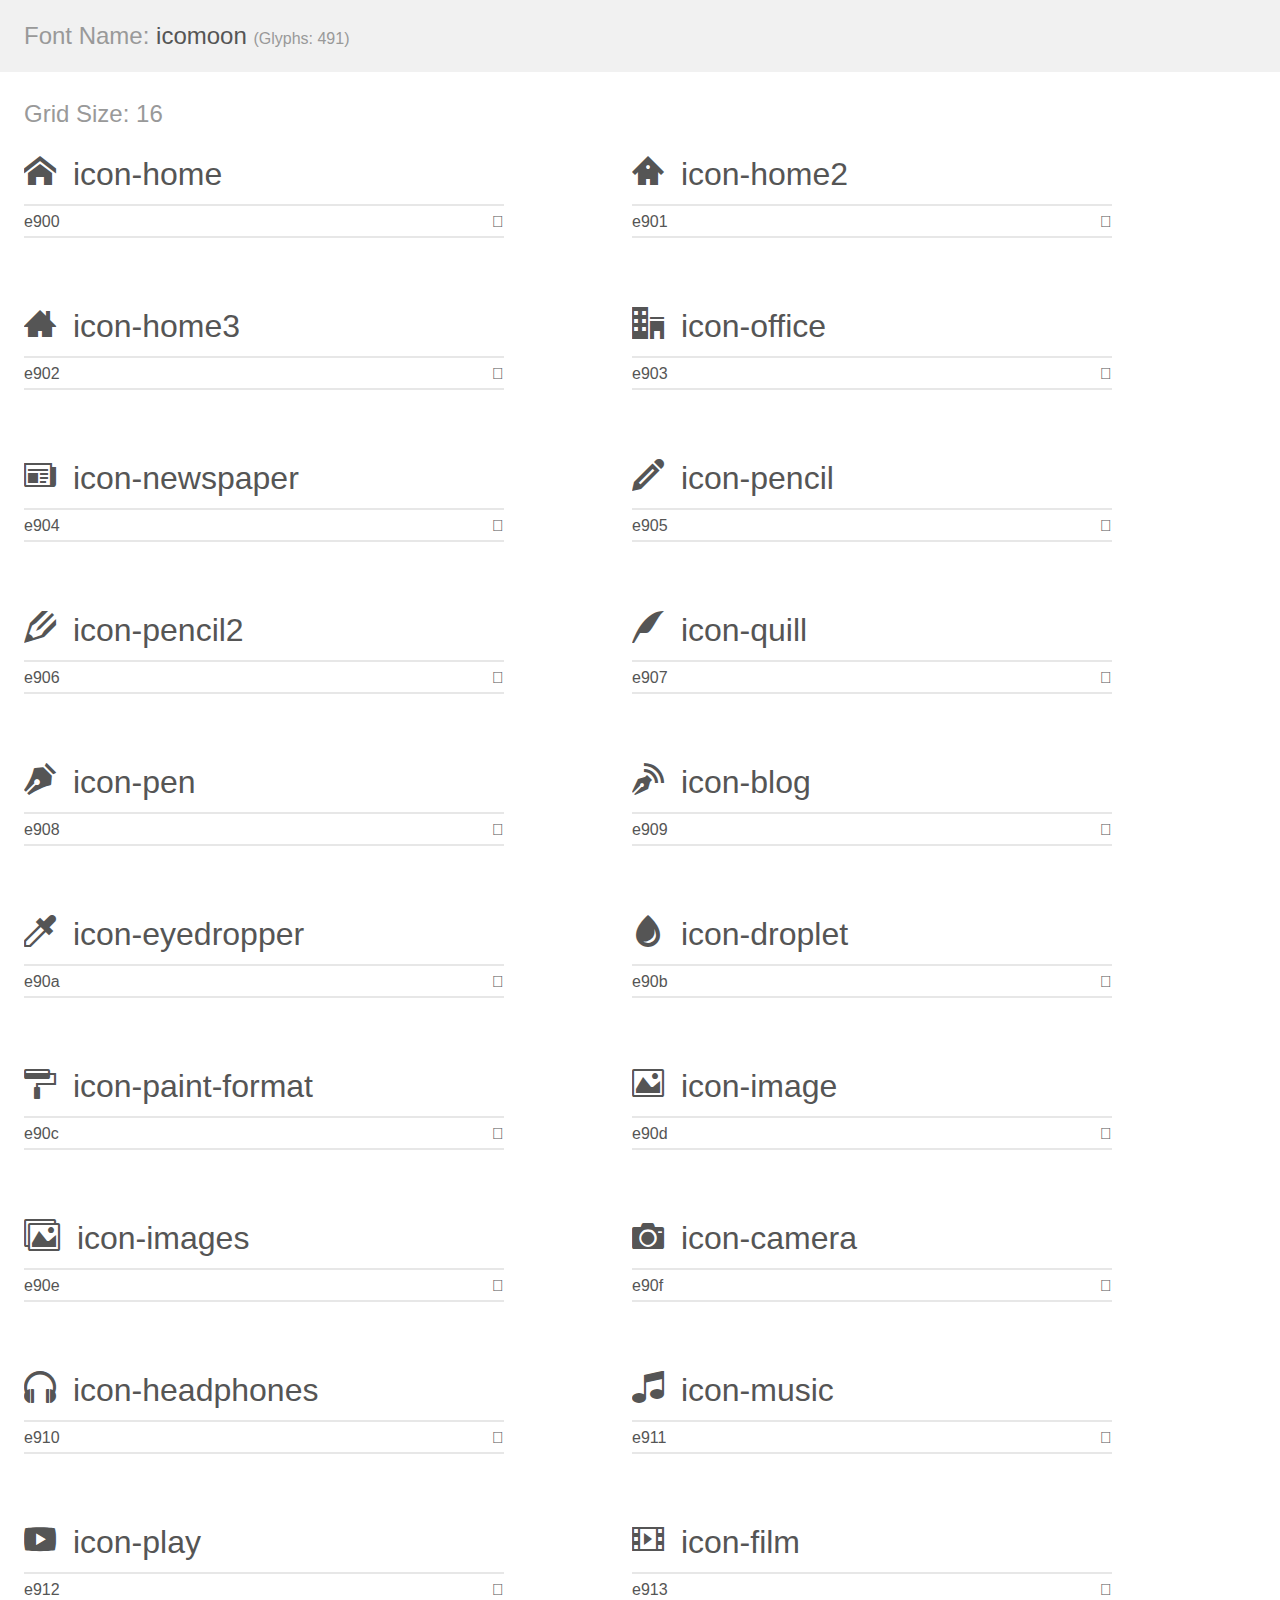
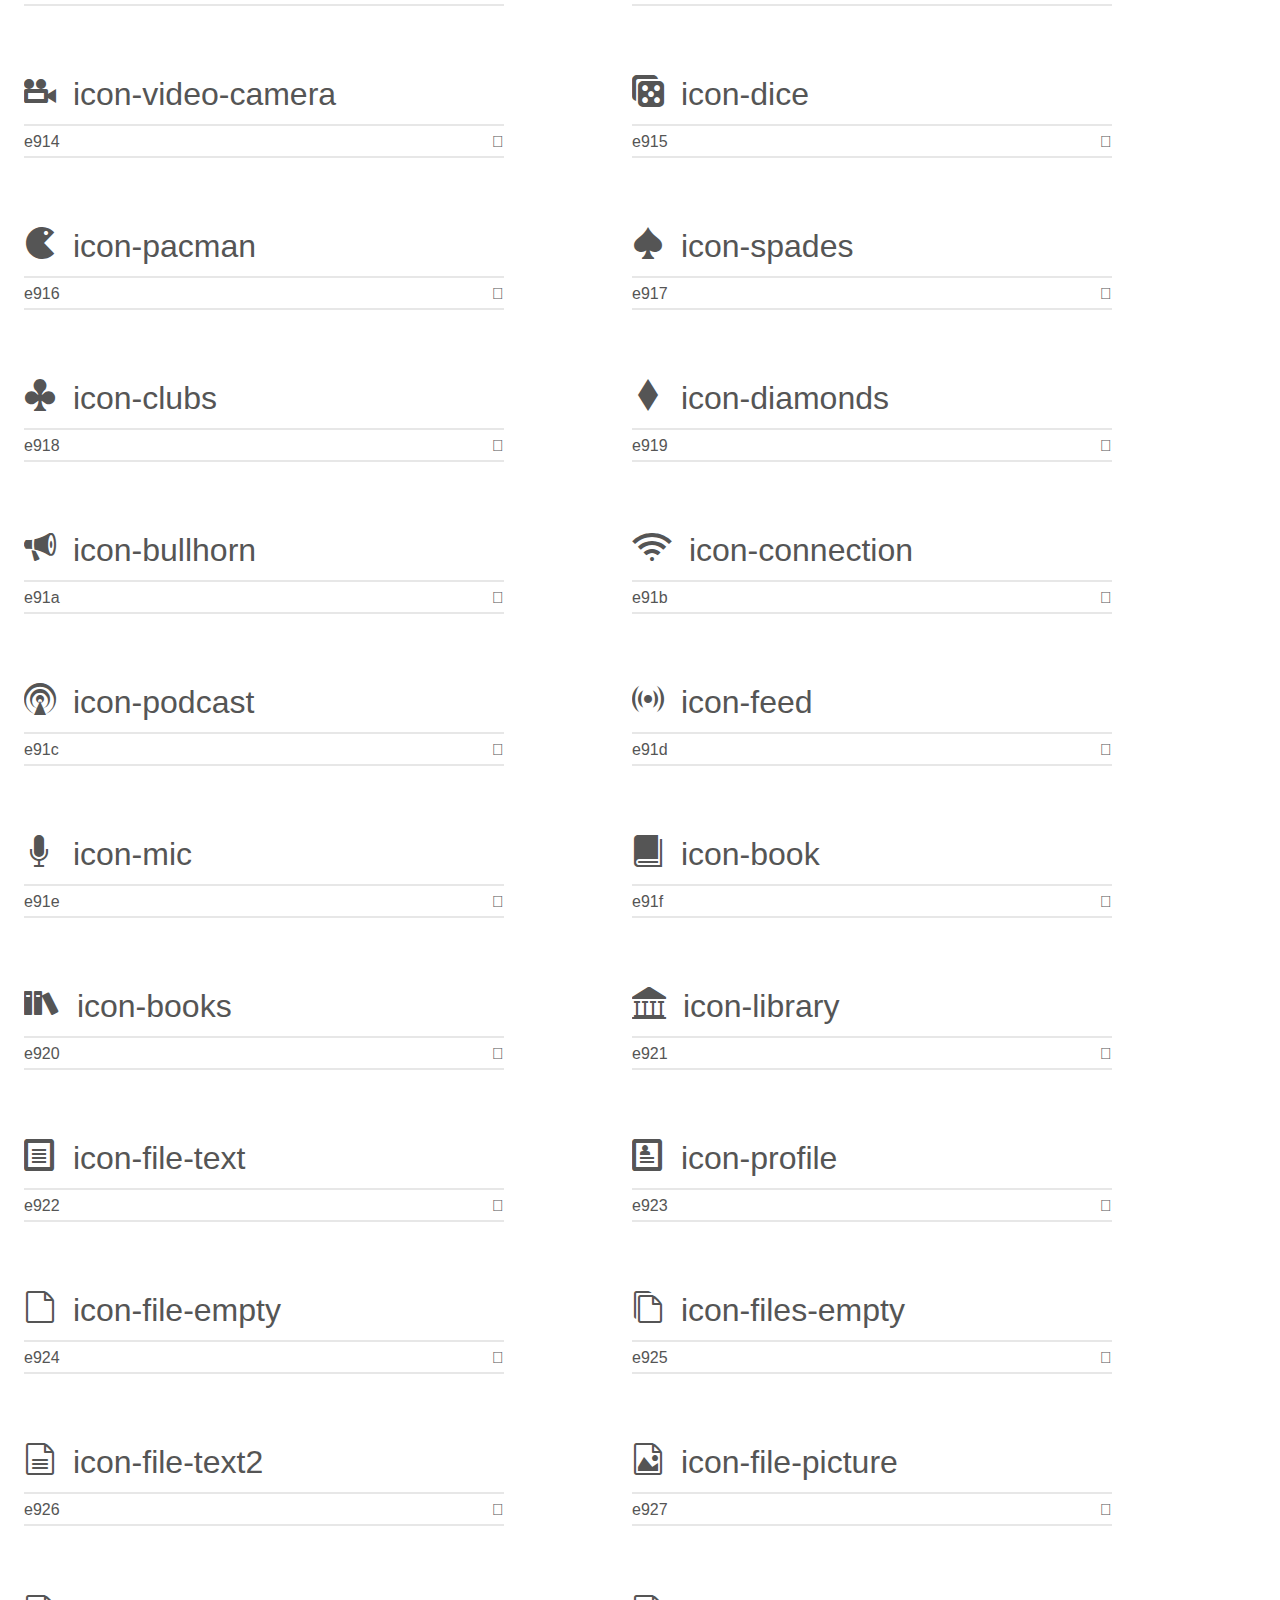
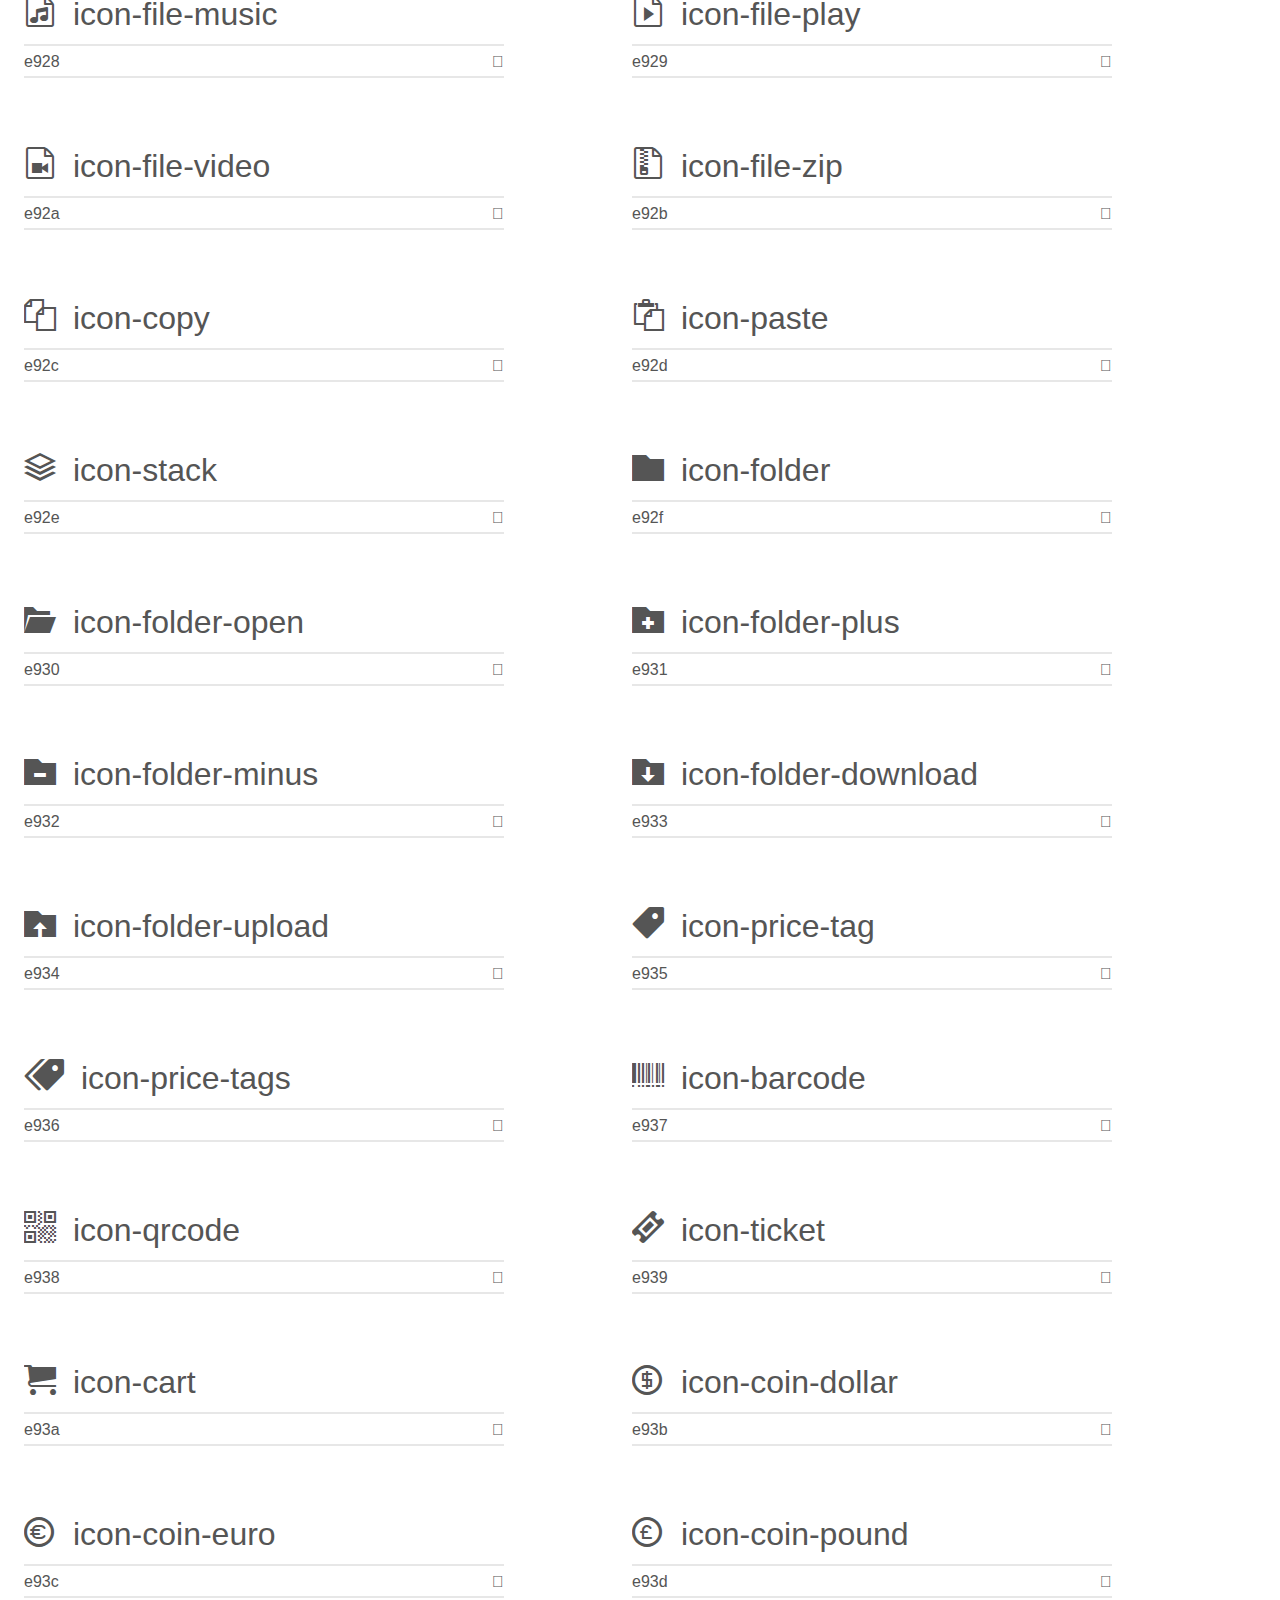
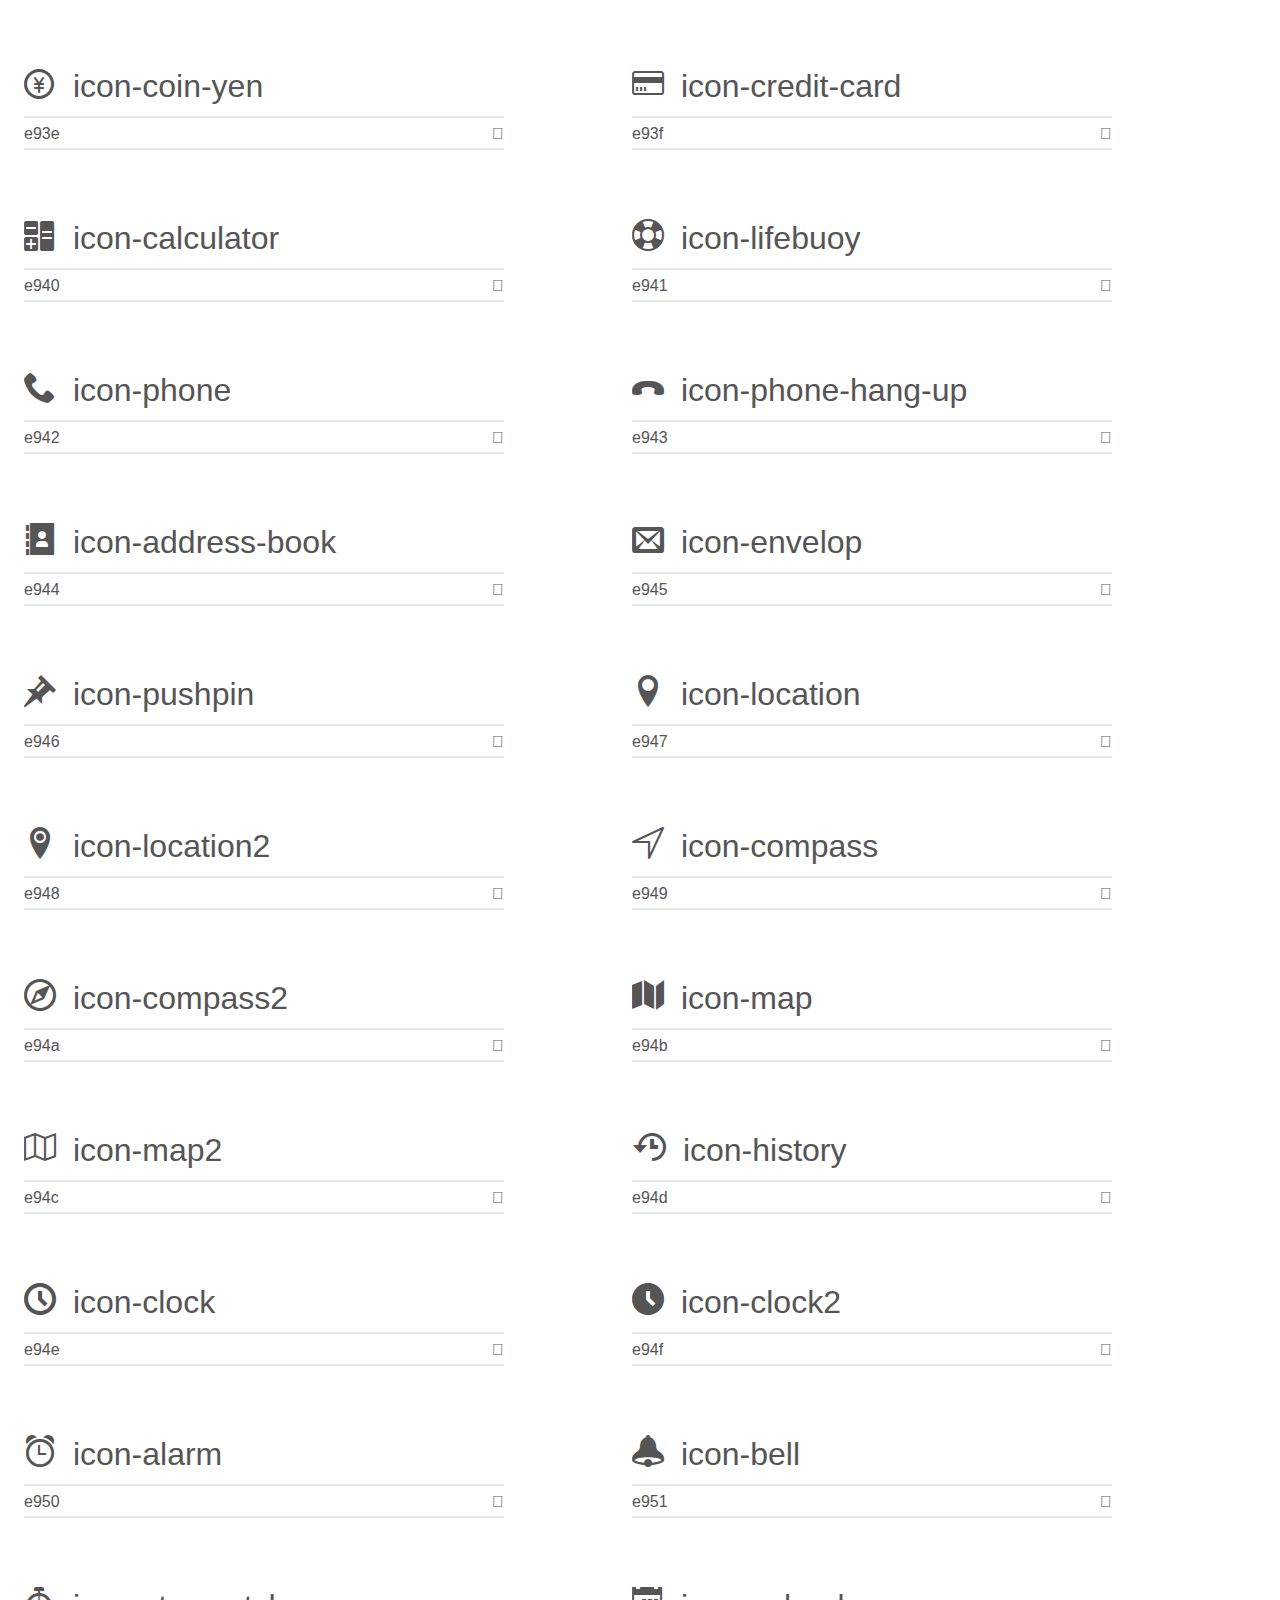
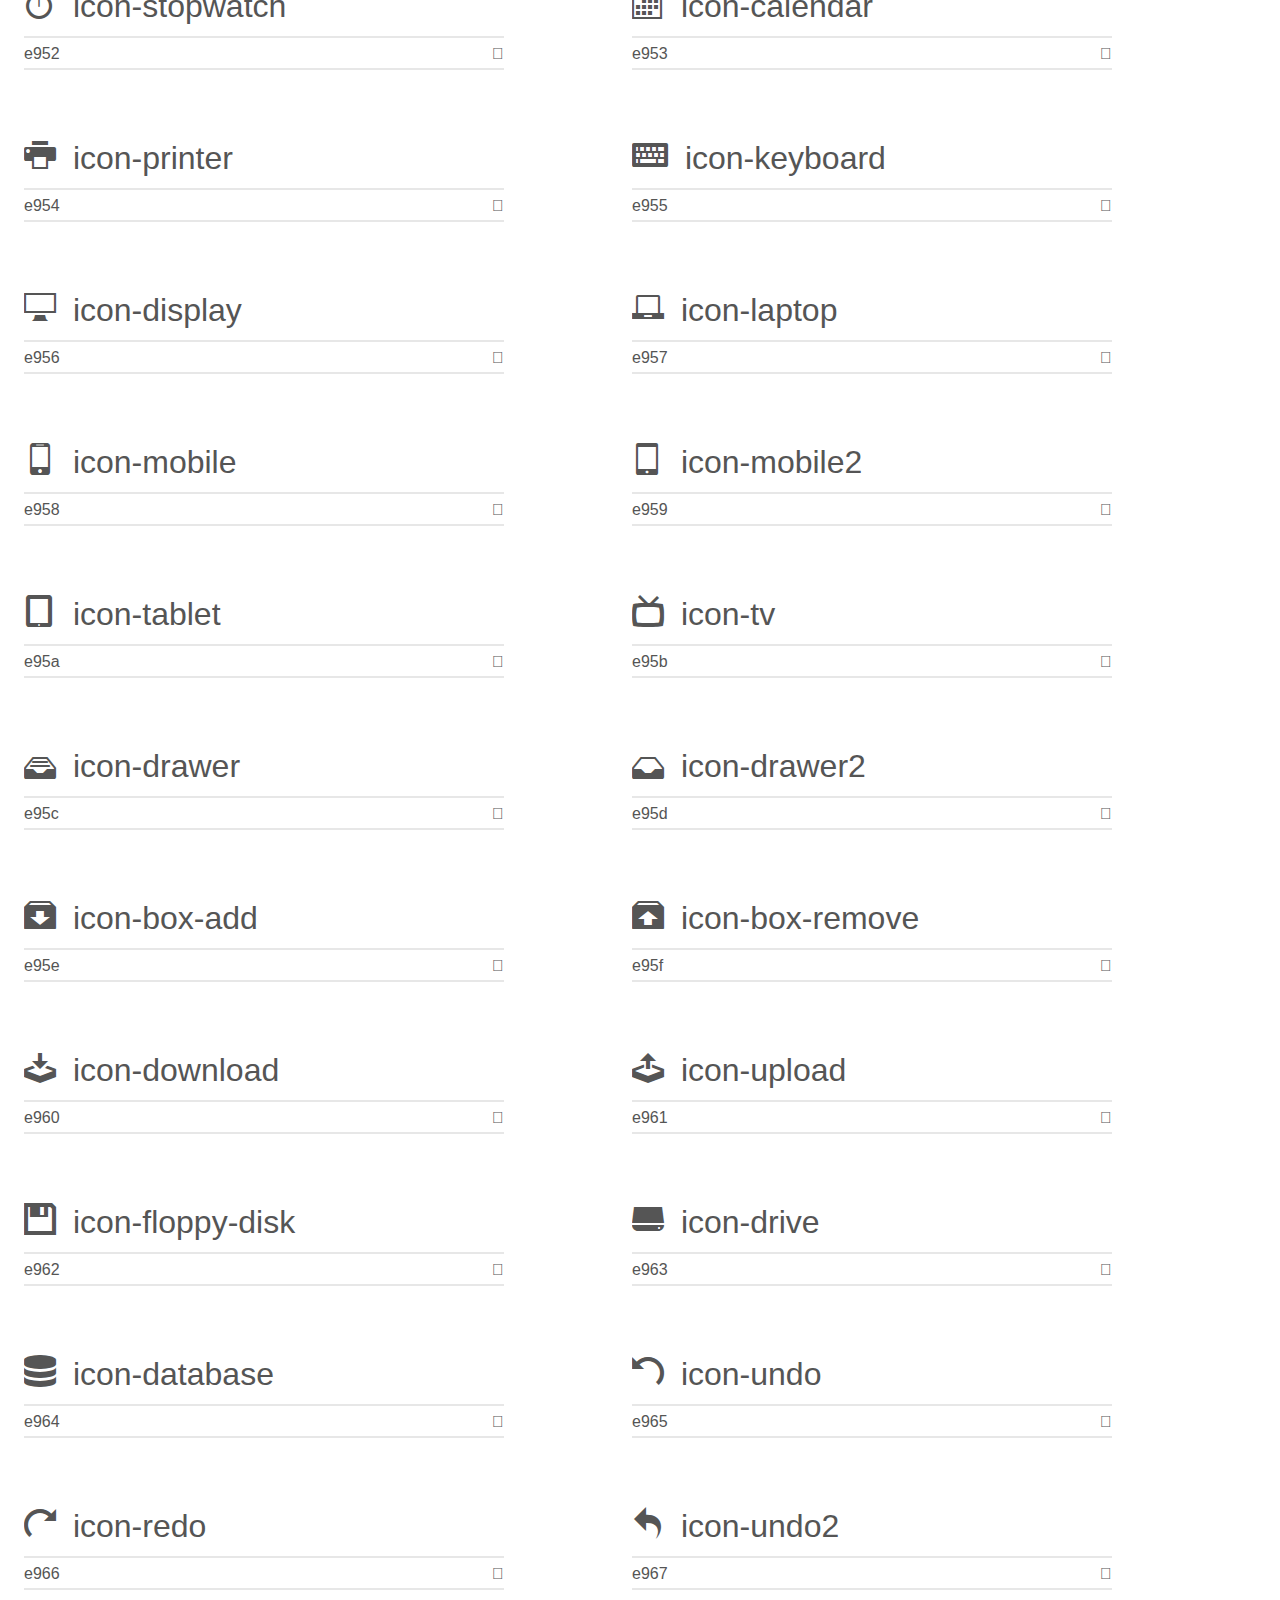
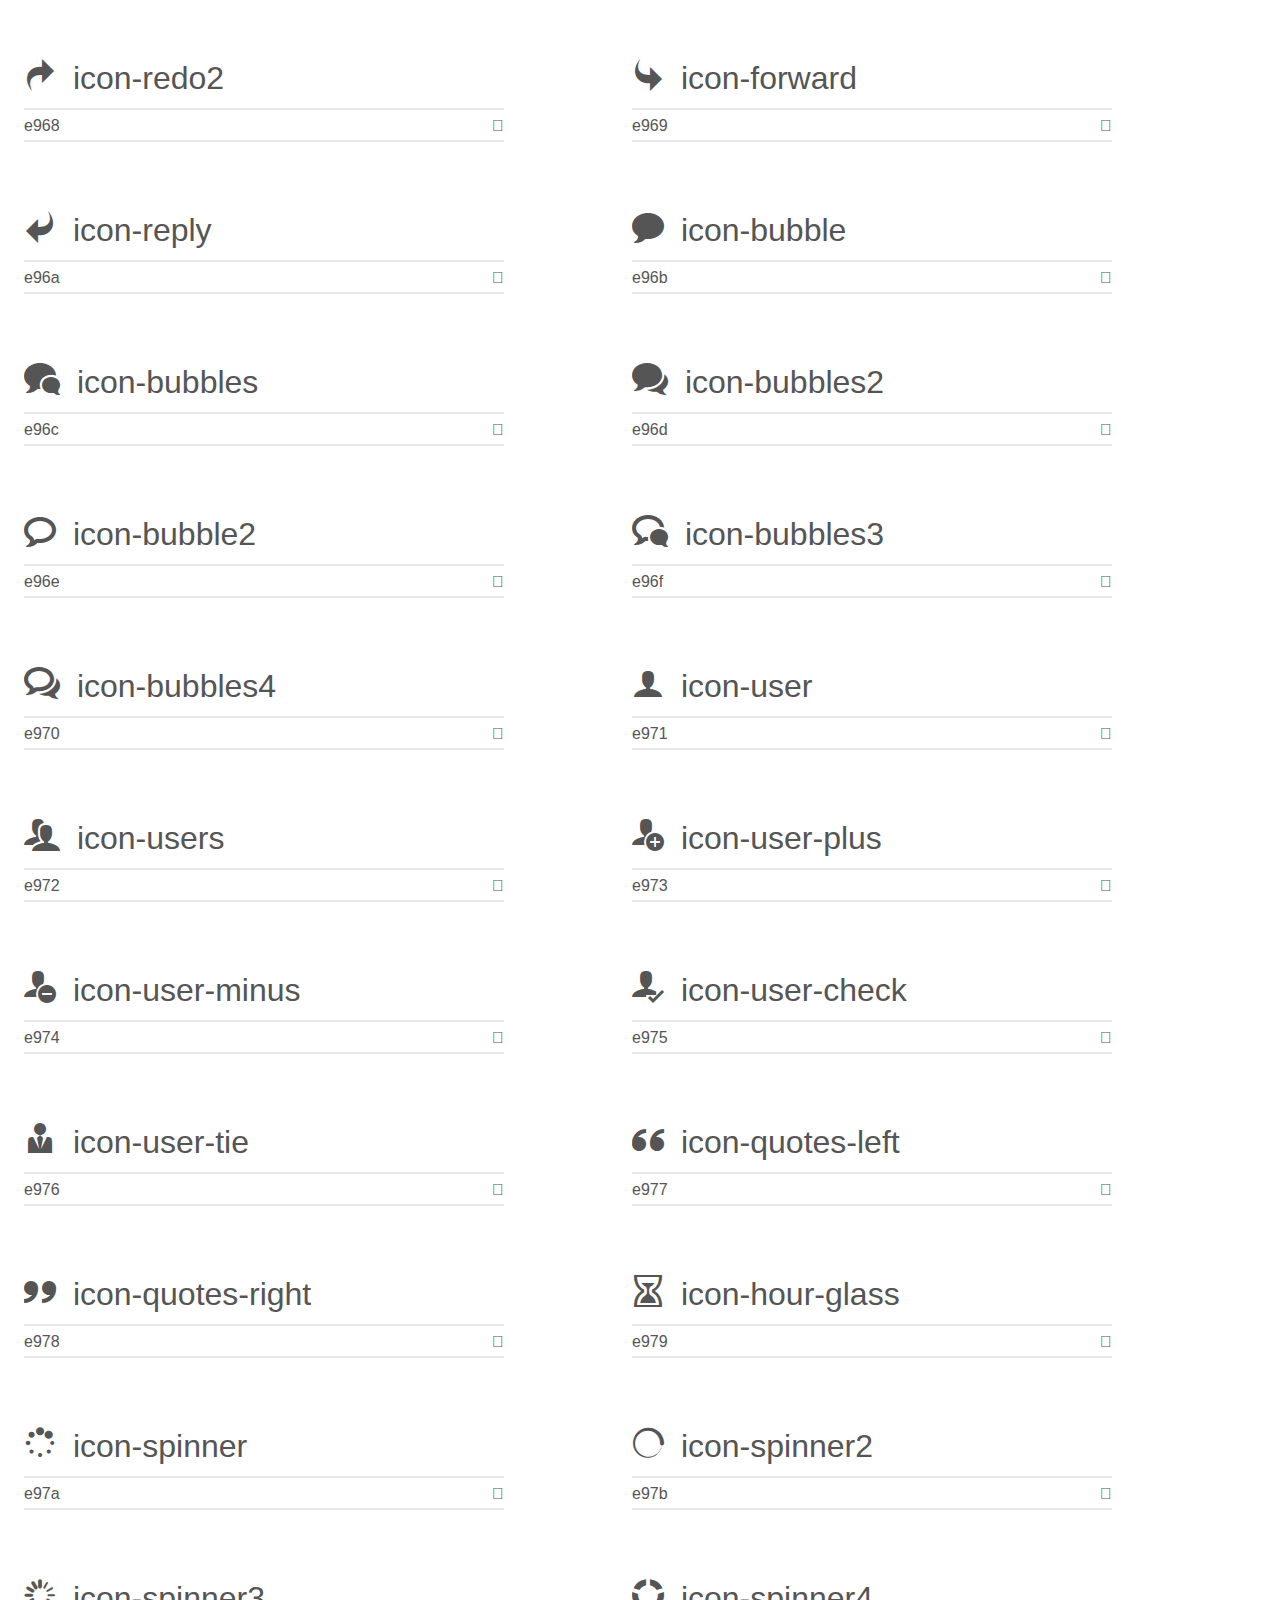
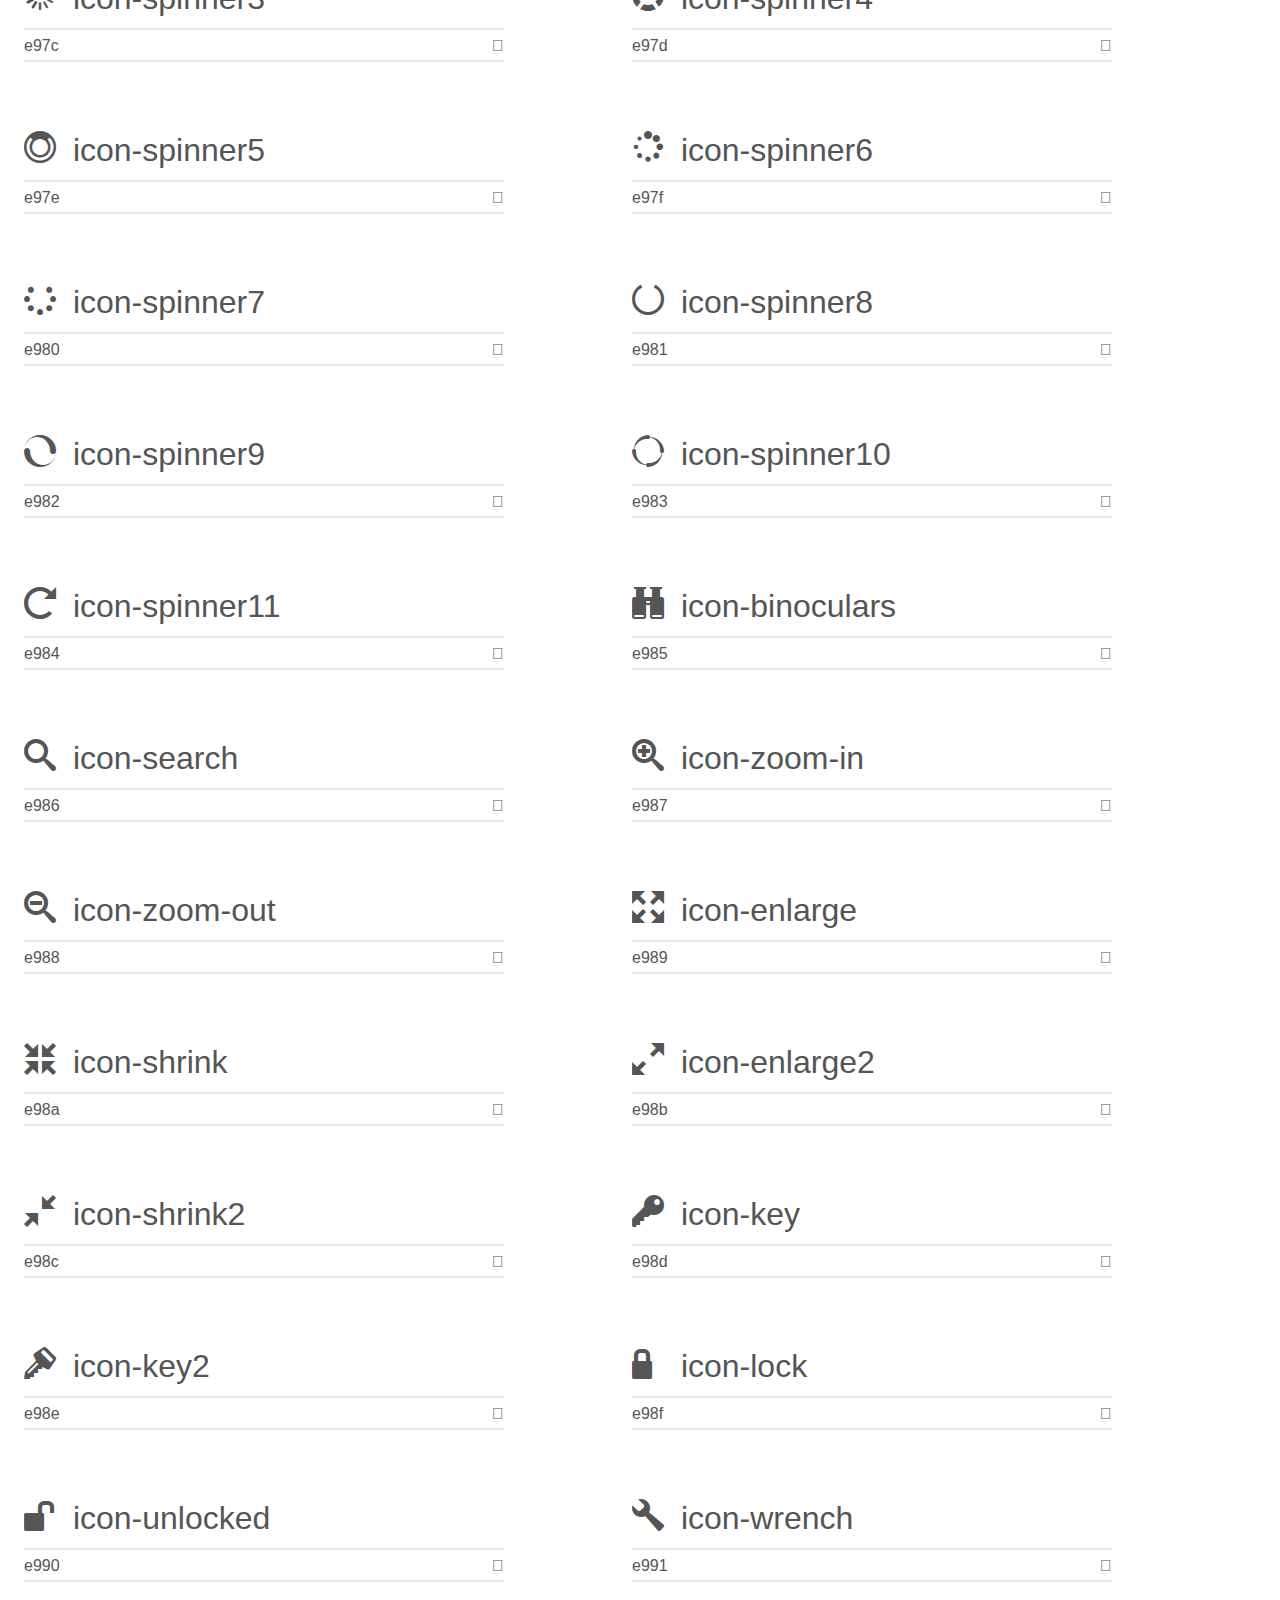
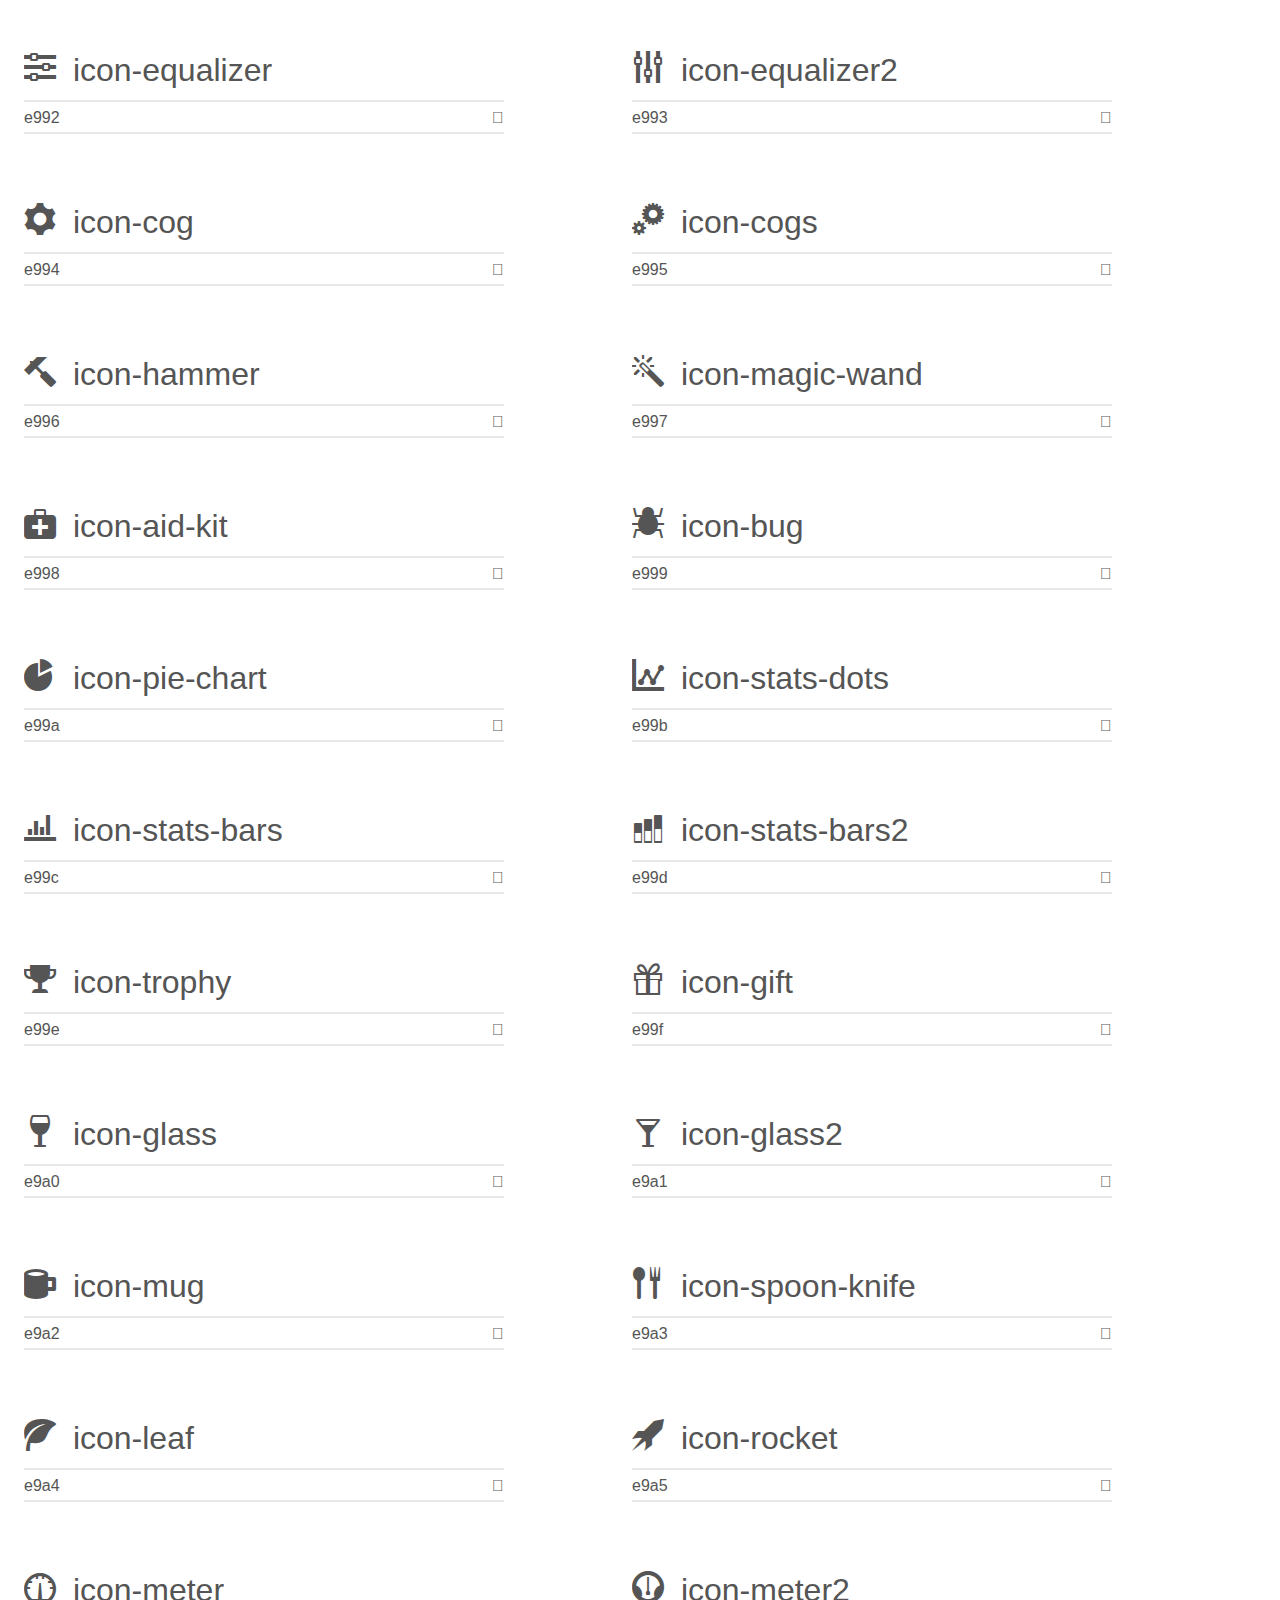
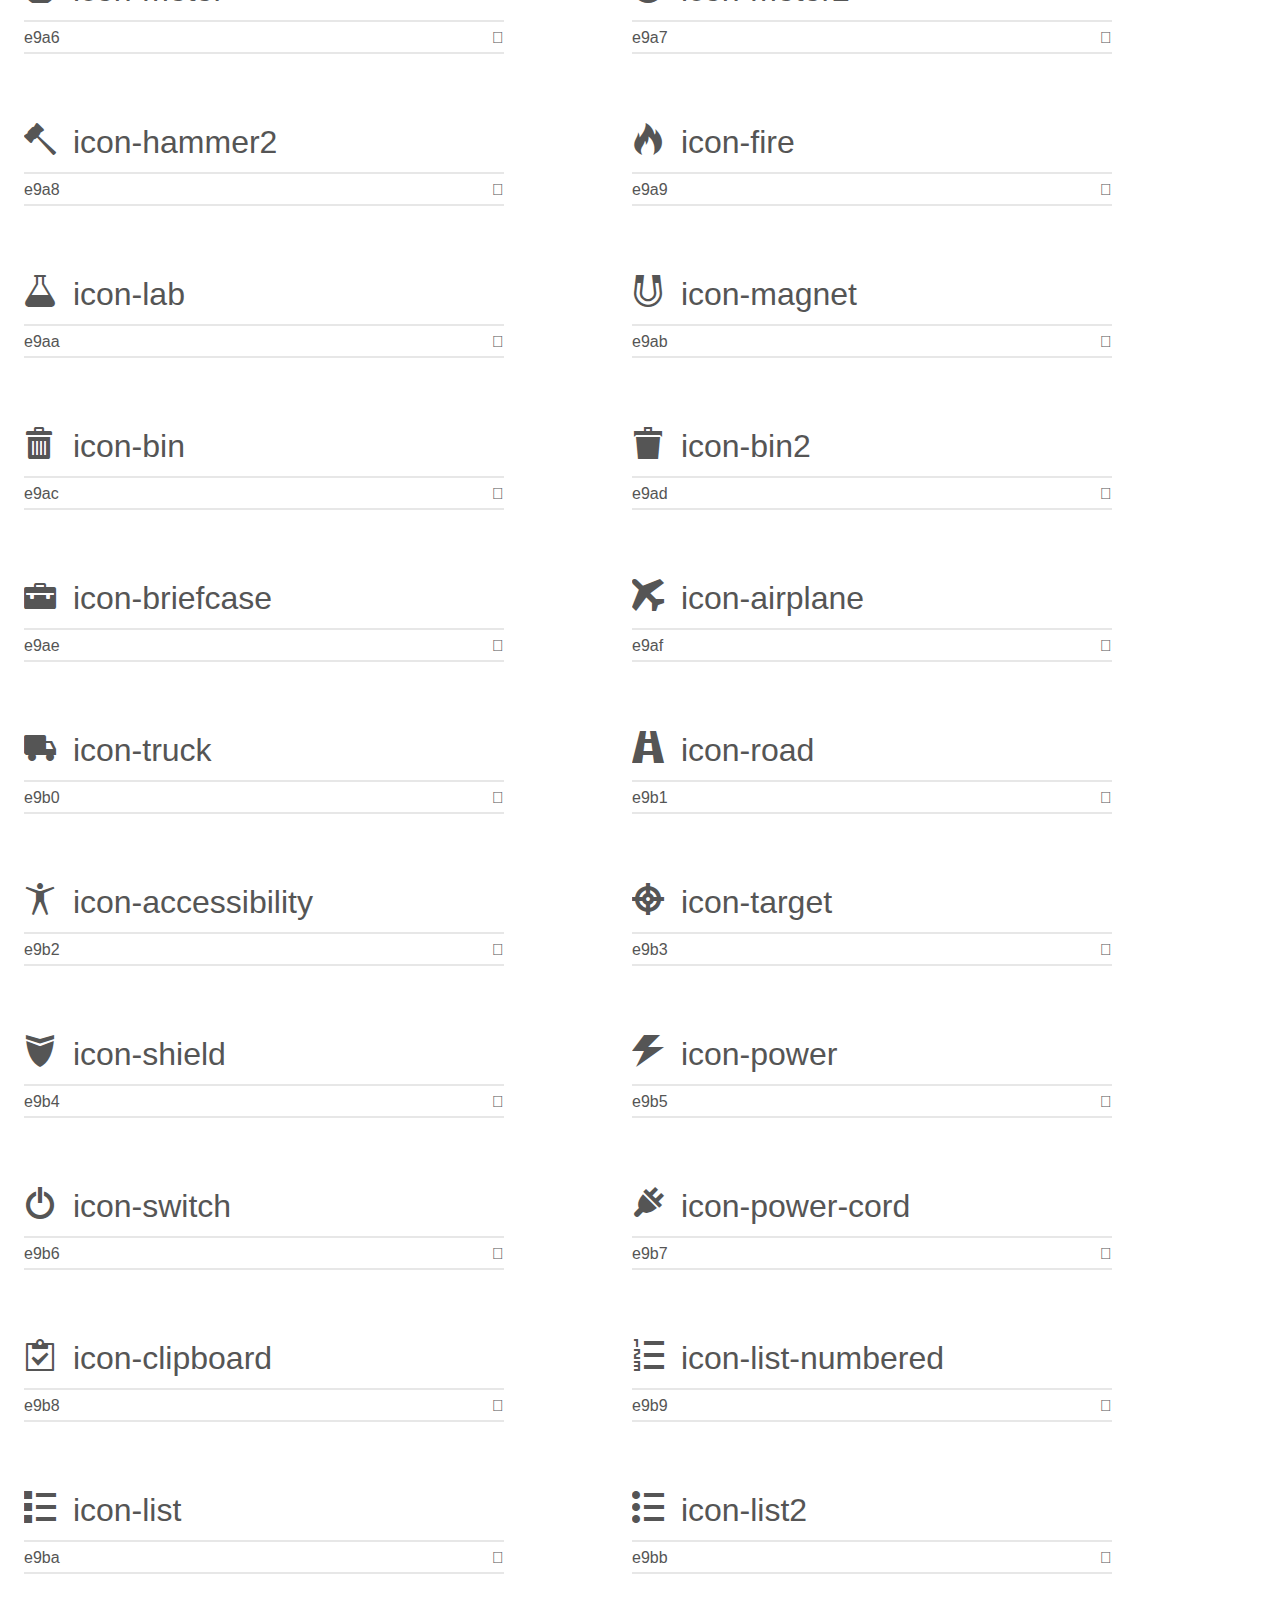
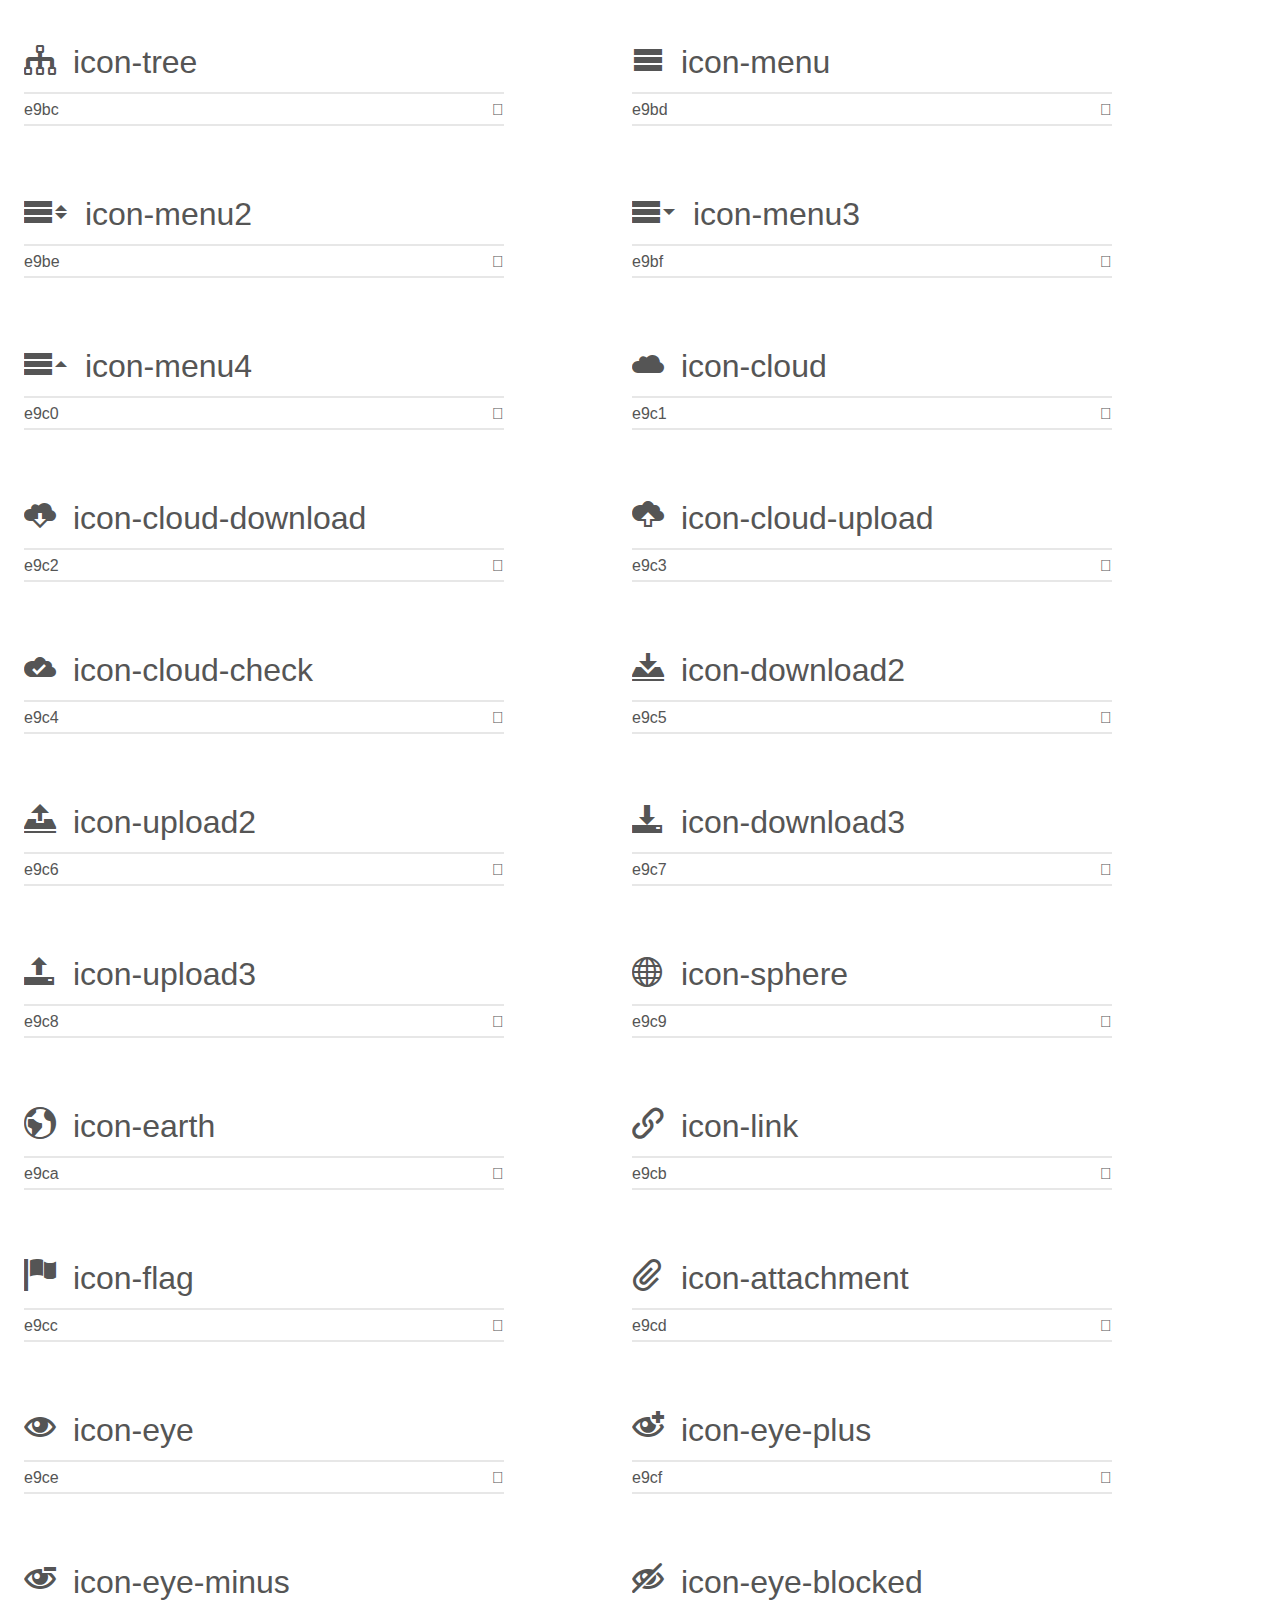
<file: fonts/demo.html>
<!doctype html>
<html>
<head>
    <meta charset="utf-8">
    <title>IcoMoon Demo</title>
    <meta name="description" content="An Icon Font Generated By IcoMoon.io">
    <meta name="viewport" content="width=device-width, initial-scale=1">
    <link rel="stylesheet" href="demo-files/demo.css">
    <link rel="stylesheet" href="style.css"></head>
<body>
    <div class="bgc1 clearfix">
        <h1 class="mhmm mvm"><span class="fgc1">Font Name:</span> icomoon <small class="fgc1">(Glyphs:&nbsp;491)</small></h1>
    </div>
    <div class="clearfix mhl ptl">
        <h1 class="mvm mtn fgc1">Grid Size: 16</h1>
        <div class="glyph fs1">
            <div class="clearfix bshadow0 pbs">
                <span class="icon-home"></span>
                <span class="mls"> icon-home</span>
            </div>
            <fieldset class="fs0 size1of1 clearfix hidden-false">
                <input type="text" readonly value="e900" class="unit size1of2" />
                <input type="text" maxlength="1" readonly value="&#xe900;" class="unitRight size1of2 talign-right" />
            </fieldset>
            <div class="fs0 bshadow0 clearfix hidden-true">
                <span class="unit pvs fgc1">liga: </span>
                <input type="text" readonly value="home, house" class="liga unitRight" />
            </div>
        </div>
        <div class="glyph fs1">
            <div class="clearfix bshadow0 pbs">
                <span class="icon-home2"></span>
                <span class="mls"> icon-home2</span>
            </div>
            <fieldset class="fs0 size1of1 clearfix hidden-false">
                <input type="text" readonly value="e901" class="unit size1of2" />
                <input type="text" maxlength="1" readonly value="&#xe901;" class="unitRight size1of2 talign-right" />
            </fieldset>
            <div class="fs0 bshadow0 clearfix hidden-true">
                <span class="unit pvs fgc1">liga: </span>
                <input type="text" readonly value="home2, house2" class="liga unitRight" />
            </div>
        </div>
        <div class="glyph fs1">
            <div class="clearfix bshadow0 pbs">
                <span class="icon-home3"></span>
                <span class="mls"> icon-home3</span>
            </div>
            <fieldset class="fs0 size1of1 clearfix hidden-false">
                <input type="text" readonly value="e902" class="unit size1of2" />
                <input type="text" maxlength="1" readonly value="&#xe902;" class="unitRight size1of2 talign-right" />
            </fieldset>
            <div class="fs0 bshadow0 clearfix hidden-true">
                <span class="unit pvs fgc1">liga: </span>
                <input type="text" readonly value="home3, house3" class="liga unitRight" />
            </div>
        </div>
        <div class="glyph fs1">
            <div class="clearfix bshadow0 pbs">
                <span class="icon-office"></span>
                <span class="mls"> icon-office</span>
            </div>
            <fieldset class="fs0 size1of1 clearfix hidden-false">
                <input type="text" readonly value="e903" class="unit size1of2" />
                <input type="text" maxlength="1" readonly value="&#xe903;" class="unitRight size1of2 talign-right" />
            </fieldset>
            <div class="fs0 bshadow0 clearfix hidden-true">
                <span class="unit pvs fgc1">liga: </span>
                <input type="text" readonly value="office, buildings" class="liga unitRight" />
            </div>
        </div>
        <div class="glyph fs1">
            <div class="clearfix bshadow0 pbs">
                <span class="icon-newspaper"></span>
                <span class="mls"> icon-newspaper</span>
            </div>
            <fieldset class="fs0 size1of1 clearfix hidden-false">
                <input type="text" readonly value="e904" class="unit size1of2" />
                <input type="text" maxlength="1" readonly value="&#xe904;" class="unitRight size1of2 talign-right" />
            </fieldset>
            <div class="fs0 bshadow0 clearfix hidden-true">
                <span class="unit pvs fgc1">liga: </span>
                <input type="text" readonly value="newspaper, news" class="liga unitRight" />
            </div>
        </div>
        <div class="glyph fs1">
            <div class="clearfix bshadow0 pbs">
                <span class="icon-pencil"></span>
                <span class="mls"> icon-pencil</span>
            </div>
            <fieldset class="fs0 size1of1 clearfix hidden-false">
                <input type="text" readonly value="e905" class="unit size1of2" />
                <input type="text" maxlength="1" readonly value="&#xe905;" class="unitRight size1of2 talign-right" />
            </fieldset>
            <div class="fs0 bshadow0 clearfix hidden-true">
                <span class="unit pvs fgc1">liga: </span>
                <input type="text" readonly value="pencil, write" class="liga unitRight" />
            </div>
        </div>
        <div class="glyph fs1">
            <div class="clearfix bshadow0 pbs">
                <span class="icon-pencil2"></span>
                <span class="mls"> icon-pencil2</span>
            </div>
            <fieldset class="fs0 size1of1 clearfix hidden-false">
                <input type="text" readonly value="e906" class="unit size1of2" />
                <input type="text" maxlength="1" readonly value="&#xe906;" class="unitRight size1of2 talign-right" />
            </fieldset>
            <div class="fs0 bshadow0 clearfix hidden-true">
                <span class="unit pvs fgc1">liga: </span>
                <input type="text" readonly value="pencil2, write2" class="liga unitRight" />
            </div>
        </div>
        <div class="glyph fs1">
            <div class="clearfix bshadow0 pbs">
                <span class="icon-quill"></span>
                <span class="mls"> icon-quill</span>
            </div>
            <fieldset class="fs0 size1of1 clearfix hidden-false">
                <input type="text" readonly value="e907" class="unit size1of2" />
                <input type="text" maxlength="1" readonly value="&#xe907;" class="unitRight size1of2 talign-right" />
            </fieldset>
            <div class="fs0 bshadow0 clearfix hidden-true">
                <span class="unit pvs fgc1">liga: </span>
                <input type="text" readonly value="quill, feather" class="liga unitRight" />
            </div>
        </div>
        <div class="glyph fs1">
            <div class="clearfix bshadow0 pbs">
                <span class="icon-pen"></span>
                <span class="mls"> icon-pen</span>
            </div>
            <fieldset class="fs0 size1of1 clearfix hidden-false">
                <input type="text" readonly value="e908" class="unit size1of2" />
                <input type="text" maxlength="1" readonly value="&#xe908;" class="unitRight size1of2 talign-right" />
            </fieldset>
            <div class="fs0 bshadow0 clearfix hidden-true">
                <span class="unit pvs fgc1">liga: </span>
                <input type="text" readonly value="pen, write3" class="liga unitRight" />
            </div>
        </div>
        <div class="glyph fs1">
            <div class="clearfix bshadow0 pbs">
                <span class="icon-blog"></span>
                <span class="mls"> icon-blog</span>
            </div>
            <fieldset class="fs0 size1of1 clearfix hidden-false">
                <input type="text" readonly value="e909" class="unit size1of2" />
                <input type="text" maxlength="1" readonly value="&#xe909;" class="unitRight size1of2 talign-right" />
            </fieldset>
            <div class="fs0 bshadow0 clearfix hidden-true">
                <span class="unit pvs fgc1">liga: </span>
                <input type="text" readonly value="blog, pen2" class="liga unitRight" />
            </div>
        </div>
        <div class="glyph fs1">
            <div class="clearfix bshadow0 pbs">
                <span class="icon-eyedropper"></span>
                <span class="mls"> icon-eyedropper</span>
            </div>
            <fieldset class="fs0 size1of1 clearfix hidden-false">
                <input type="text" readonly value="e90a" class="unit size1of2" />
                <input type="text" maxlength="1" readonly value="&#xe90a;" class="unitRight size1of2 talign-right" />
            </fieldset>
            <div class="fs0 bshadow0 clearfix hidden-true">
                <span class="unit pvs fgc1">liga: </span>
                <input type="text" readonly value="eyedropper, color" class="liga unitRight" />
            </div>
        </div>
        <div class="glyph fs1">
            <div class="clearfix bshadow0 pbs">
                <span class="icon-droplet"></span>
                <span class="mls"> icon-droplet</span>
            </div>
            <fieldset class="fs0 size1of1 clearfix hidden-false">
                <input type="text" readonly value="e90b" class="unit size1of2" />
                <input type="text" maxlength="1" readonly value="&#xe90b;" class="unitRight size1of2 talign-right" />
            </fieldset>
            <div class="fs0 bshadow0 clearfix hidden-true">
                <span class="unit pvs fgc1">liga: </span>
                <input type="text" readonly value="droplet, color2" class="liga unitRight" />
            </div>
        </div>
        <div class="glyph fs1">
            <div class="clearfix bshadow0 pbs">
                <span class="icon-paint-format"></span>
                <span class="mls"> icon-paint-format</span>
            </div>
            <fieldset class="fs0 size1of1 clearfix hidden-false">
                <input type="text" readonly value="e90c" class="unit size1of2" />
                <input type="text" maxlength="1" readonly value="&#xe90c;" class="unitRight size1of2 talign-right" />
            </fieldset>
            <div class="fs0 bshadow0 clearfix hidden-true">
                <span class="unit pvs fgc1">liga: </span>
                <input type="text" readonly value="paint-format, format" class="liga unitRight" />
            </div>
        </div>
        <div class="glyph fs1">
            <div class="clearfix bshadow0 pbs">
                <span class="icon-image"></span>
                <span class="mls"> icon-image</span>
            </div>
            <fieldset class="fs0 size1of1 clearfix hidden-false">
                <input type="text" readonly value="e90d" class="unit size1of2" />
                <input type="text" maxlength="1" readonly value="&#xe90d;" class="unitRight size1of2 talign-right" />
            </fieldset>
            <div class="fs0 bshadow0 clearfix hidden-true">
                <span class="unit pvs fgc1">liga: </span>
                <input type="text" readonly value="image, picture" class="liga unitRight" />
            </div>
        </div>
        <div class="glyph fs1">
            <div class="clearfix bshadow0 pbs">
                <span class="icon-images"></span>
                <span class="mls"> icon-images</span>
            </div>
            <fieldset class="fs0 size1of1 clearfix hidden-false">
                <input type="text" readonly value="e90e" class="unit size1of2" />
                <input type="text" maxlength="1" readonly value="&#xe90e;" class="unitRight size1of2 talign-right" />
            </fieldset>
            <div class="fs0 bshadow0 clearfix hidden-true">
                <span class="unit pvs fgc1">liga: </span>
                <input type="text" readonly value="images, pictures" class="liga unitRight" />
            </div>
        </div>
        <div class="glyph fs1">
            <div class="clearfix bshadow0 pbs">
                <span class="icon-camera"></span>
                <span class="mls"> icon-camera</span>
            </div>
            <fieldset class="fs0 size1of1 clearfix hidden-false">
                <input type="text" readonly value="e90f" class="unit size1of2" />
                <input type="text" maxlength="1" readonly value="&#xe90f;" class="unitRight size1of2 talign-right" />
            </fieldset>
            <div class="fs0 bshadow0 clearfix hidden-true">
                <span class="unit pvs fgc1">liga: </span>
                <input type="text" readonly value="camera, photo" class="liga unitRight" />
            </div>
        </div>
        <div class="glyph fs1">
            <div class="clearfix bshadow0 pbs">
                <span class="icon-headphones"></span>
                <span class="mls"> icon-headphones</span>
            </div>
            <fieldset class="fs0 size1of1 clearfix hidden-false">
                <input type="text" readonly value="e910" class="unit size1of2" />
                <input type="text" maxlength="1" readonly value="&#xe910;" class="unitRight size1of2 talign-right" />
            </fieldset>
            <div class="fs0 bshadow0 clearfix hidden-true">
                <span class="unit pvs fgc1">liga: </span>
                <input type="text" readonly value="headphones, headset" class="liga unitRight" />
            </div>
        </div>
        <div class="glyph fs1">
            <div class="clearfix bshadow0 pbs">
                <span class="icon-music"></span>
                <span class="mls"> icon-music</span>
            </div>
            <fieldset class="fs0 size1of1 clearfix hidden-false">
                <input type="text" readonly value="e911" class="unit size1of2" />
                <input type="text" maxlength="1" readonly value="&#xe911;" class="unitRight size1of2 talign-right" />
            </fieldset>
            <div class="fs0 bshadow0 clearfix hidden-true">
                <span class="unit pvs fgc1">liga: </span>
                <input type="text" readonly value="music, song" class="liga unitRight" />
            </div>
        </div>
        <div class="glyph fs1">
            <div class="clearfix bshadow0 pbs">
                <span class="icon-play"></span>
                <span class="mls"> icon-play</span>
            </div>
            <fieldset class="fs0 size1of1 clearfix hidden-false">
                <input type="text" readonly value="e912" class="unit size1of2" />
                <input type="text" maxlength="1" readonly value="&#xe912;" class="unitRight size1of2 talign-right" />
            </fieldset>
            <div class="fs0 bshadow0 clearfix hidden-true">
                <span class="unit pvs fgc1">liga: </span>
                <input type="text" readonly value="play, video" class="liga unitRight" />
            </div>
        </div>
        <div class="glyph fs1">
            <div class="clearfix bshadow0 pbs">
                <span class="icon-film"></span>
                <span class="mls"> icon-film</span>
            </div>
            <fieldset class="fs0 size1of1 clearfix hidden-false">
                <input type="text" readonly value="e913" class="unit size1of2" />
                <input type="text" maxlength="1" readonly value="&#xe913;" class="unitRight size1of2 talign-right" />
            </fieldset>
            <div class="fs0 bshadow0 clearfix hidden-true">
                <span class="unit pvs fgc1">liga: </span>
                <input type="text" readonly value="film, video2" class="liga unitRight" />
            </div>
        </div>
        <div class="glyph fs1">
            <div class="clearfix bshadow0 pbs">
                <span class="icon-video-camera"></span>
                <span class="mls"> icon-video-camera</span>
            </div>
            <fieldset class="fs0 size1of1 clearfix hidden-false">
                <input type="text" readonly value="e914" class="unit size1of2" />
                <input type="text" maxlength="1" readonly value="&#xe914;" class="unitRight size1of2 talign-right" />
            </fieldset>
            <div class="fs0 bshadow0 clearfix hidden-true">
                <span class="unit pvs fgc1">liga: </span>
                <input type="text" readonly value="video-camera, video3" class="liga unitRight" />
            </div>
        </div>
        <div class="glyph fs1">
            <div class="clearfix bshadow0 pbs">
                <span class="icon-dice"></span>
                <span class="mls"> icon-dice</span>
            </div>
            <fieldset class="fs0 size1of1 clearfix hidden-false">
                <input type="text" readonly value="e915" class="unit size1of2" />
                <input type="text" maxlength="1" readonly value="&#xe915;" class="unitRight size1of2 talign-right" />
            </fieldset>
            <div class="fs0 bshadow0 clearfix hidden-true">
                <span class="unit pvs fgc1">liga: </span>
                <input type="text" readonly value="dice, game" class="liga unitRight" />
            </div>
        </div>
        <div class="glyph fs1">
            <div class="clearfix bshadow0 pbs">
                <span class="icon-pacman"></span>
                <span class="mls"> icon-pacman</span>
            </div>
            <fieldset class="fs0 size1of1 clearfix hidden-false">
                <input type="text" readonly value="e916" class="unit size1of2" />
                <input type="text" maxlength="1" readonly value="&#xe916;" class="unitRight size1of2 talign-right" />
            </fieldset>
            <div class="fs0 bshadow0 clearfix hidden-true">
                <span class="unit pvs fgc1">liga: </span>
                <input type="text" readonly value="pacman, game2" class="liga unitRight" />
            </div>
        </div>
        <div class="glyph fs1">
            <div class="clearfix bshadow0 pbs">
                <span class="icon-spades"></span>
                <span class="mls"> icon-spades</span>
            </div>
            <fieldset class="fs0 size1of1 clearfix hidden-false">
                <input type="text" readonly value="e917" class="unit size1of2" />
                <input type="text" maxlength="1" readonly value="&#xe917;" class="unitRight size1of2 talign-right" />
            </fieldset>
            <div class="fs0 bshadow0 clearfix hidden-true">
                <span class="unit pvs fgc1">liga: </span>
                <input type="text" readonly value="spades, cards" class="liga unitRight" />
            </div>
        </div>
        <div class="glyph fs1">
            <div class="clearfix bshadow0 pbs">
                <span class="icon-clubs"></span>
                <span class="mls"> icon-clubs</span>
            </div>
            <fieldset class="fs0 size1of1 clearfix hidden-false">
                <input type="text" readonly value="e918" class="unit size1of2" />
                <input type="text" maxlength="1" readonly value="&#xe918;" class="unitRight size1of2 talign-right" />
            </fieldset>
            <div class="fs0 bshadow0 clearfix hidden-true">
                <span class="unit pvs fgc1">liga: </span>
                <input type="text" readonly value="clubs, cards2" class="liga unitRight" />
            </div>
        </div>
        <div class="glyph fs1">
            <div class="clearfix bshadow0 pbs">
                <span class="icon-diamonds"></span>
                <span class="mls"> icon-diamonds</span>
            </div>
            <fieldset class="fs0 size1of1 clearfix hidden-false">
                <input type="text" readonly value="e919" class="unit size1of2" />
                <input type="text" maxlength="1" readonly value="&#xe919;" class="unitRight size1of2 talign-right" />
            </fieldset>
            <div class="fs0 bshadow0 clearfix hidden-true">
                <span class="unit pvs fgc1">liga: </span>
                <input type="text" readonly value="diamonds, cards3" class="liga unitRight" />
            </div>
        </div>
        <div class="glyph fs1">
            <div class="clearfix bshadow0 pbs">
                <span class="icon-bullhorn"></span>
                <span class="mls"> icon-bullhorn</span>
            </div>
            <fieldset class="fs0 size1of1 clearfix hidden-false">
                <input type="text" readonly value="e91a" class="unit size1of2" />
                <input type="text" maxlength="1" readonly value="&#xe91a;" class="unitRight size1of2 talign-right" />
            </fieldset>
            <div class="fs0 bshadow0 clearfix hidden-true">
                <span class="unit pvs fgc1">liga: </span>
                <input type="text" readonly value="bullhorn, megaphone" class="liga unitRight" />
            </div>
        </div>
        <div class="glyph fs1">
            <div class="clearfix bshadow0 pbs">
                <span class="icon-connection"></span>
                <span class="mls"> icon-connection</span>
            </div>
            <fieldset class="fs0 size1of1 clearfix hidden-false">
                <input type="text" readonly value="e91b" class="unit size1of2" />
                <input type="text" maxlength="1" readonly value="&#xe91b;" class="unitRight size1of2 talign-right" />
            </fieldset>
            <div class="fs0 bshadow0 clearfix hidden-true">
                <span class="unit pvs fgc1">liga: </span>
                <input type="text" readonly value="connection, wifi" class="liga unitRight" />
            </div>
        </div>
        <div class="glyph fs1">
            <div class="clearfix bshadow0 pbs">
                <span class="icon-podcast"></span>
                <span class="mls"> icon-podcast</span>
            </div>
            <fieldset class="fs0 size1of1 clearfix hidden-false">
                <input type="text" readonly value="e91c" class="unit size1of2" />
                <input type="text" maxlength="1" readonly value="&#xe91c;" class="unitRight size1of2 talign-right" />
            </fieldset>
            <div class="fs0 bshadow0 clearfix hidden-true">
                <span class="unit pvs fgc1">liga: </span>
                <input type="text" readonly value="podcast, broadcast" class="liga unitRight" />
            </div>
        </div>
        <div class="glyph fs1">
            <div class="clearfix bshadow0 pbs">
                <span class="icon-feed"></span>
                <span class="mls"> icon-feed</span>
            </div>
            <fieldset class="fs0 size1of1 clearfix hidden-false">
                <input type="text" readonly value="e91d" class="unit size1of2" />
                <input type="text" maxlength="1" readonly value="&#xe91d;" class="unitRight size1of2 talign-right" />
            </fieldset>
            <div class="fs0 bshadow0 clearfix hidden-true">
                <span class="unit pvs fgc1">liga: </span>
                <input type="text" readonly value="feed, wave" class="liga unitRight" />
            </div>
        </div>
        <div class="glyph fs1">
            <div class="clearfix bshadow0 pbs">
                <span class="icon-mic"></span>
                <span class="mls"> icon-mic</span>
            </div>
            <fieldset class="fs0 size1of1 clearfix hidden-false">
                <input type="text" readonly value="e91e" class="unit size1of2" />
                <input type="text" maxlength="1" readonly value="&#xe91e;" class="unitRight size1of2 talign-right" />
            </fieldset>
            <div class="fs0 bshadow0 clearfix hidden-true">
                <span class="unit pvs fgc1">liga: </span>
                <input type="text" readonly value="mic, microphone" class="liga unitRight" />
            </div>
        </div>
        <div class="glyph fs1">
            <div class="clearfix bshadow0 pbs">
                <span class="icon-book"></span>
                <span class="mls"> icon-book</span>
            </div>
            <fieldset class="fs0 size1of1 clearfix hidden-false">
                <input type="text" readonly value="e91f" class="unit size1of2" />
                <input type="text" maxlength="1" readonly value="&#xe91f;" class="unitRight size1of2 talign-right" />
            </fieldset>
            <div class="fs0 bshadow0 clearfix hidden-true">
                <span class="unit pvs fgc1">liga: </span>
                <input type="text" readonly value="book, read" class="liga unitRight" />
            </div>
        </div>
        <div class="glyph fs1">
            <div class="clearfix bshadow0 pbs">
                <span class="icon-books"></span>
                <span class="mls"> icon-books</span>
            </div>
            <fieldset class="fs0 size1of1 clearfix hidden-false">
                <input type="text" readonly value="e920" class="unit size1of2" />
                <input type="text" maxlength="1" readonly value="&#xe920;" class="unitRight size1of2 talign-right" />
            </fieldset>
            <div class="fs0 bshadow0 clearfix hidden-true">
                <span class="unit pvs fgc1">liga: </span>
                <input type="text" readonly value="books, library" class="liga unitRight" />
            </div>
        </div>
        <div class="glyph fs1">
            <div class="clearfix bshadow0 pbs">
                <span class="icon-library"></span>
                <span class="mls"> icon-library</span>
            </div>
            <fieldset class="fs0 size1of1 clearfix hidden-false">
                <input type="text" readonly value="e921" class="unit size1of2" />
                <input type="text" maxlength="1" readonly value="&#xe921;" class="unitRight size1of2 talign-right" />
            </fieldset>
            <div class="fs0 bshadow0 clearfix hidden-true">
                <span class="unit pvs fgc1">liga: </span>
                <input type="text" readonly value="library2, bank" class="liga unitRight" />
            </div>
        </div>
        <div class="glyph fs1">
            <div class="clearfix bshadow0 pbs">
                <span class="icon-file-text"></span>
                <span class="mls"> icon-file-text</span>
            </div>
            <fieldset class="fs0 size1of1 clearfix hidden-false">
                <input type="text" readonly value="e922" class="unit size1of2" />
                <input type="text" maxlength="1" readonly value="&#xe922;" class="unitRight size1of2 talign-right" />
            </fieldset>
            <div class="fs0 bshadow0 clearfix hidden-true">
                <span class="unit pvs fgc1">liga: </span>
                <input type="text" readonly value="file-text, file" class="liga unitRight" />
            </div>
        </div>
        <div class="glyph fs1">
            <div class="clearfix bshadow0 pbs">
                <span class="icon-profile"></span>
                <span class="mls"> icon-profile</span>
            </div>
            <fieldset class="fs0 size1of1 clearfix hidden-false">
                <input type="text" readonly value="e923" class="unit size1of2" />
                <input type="text" maxlength="1" readonly value="&#xe923;" class="unitRight size1of2 talign-right" />
            </fieldset>
            <div class="fs0 bshadow0 clearfix hidden-true">
                <span class="unit pvs fgc1">liga: </span>
                <input type="text" readonly value="profile, file2" class="liga unitRight" />
            </div>
        </div>
        <div class="glyph fs1">
            <div class="clearfix bshadow0 pbs">
                <span class="icon-file-empty"></span>
                <span class="mls"> icon-file-empty</span>
            </div>
            <fieldset class="fs0 size1of1 clearfix hidden-false">
                <input type="text" readonly value="e924" class="unit size1of2" />
                <input type="text" maxlength="1" readonly value="&#xe924;" class="unitRight size1of2 talign-right" />
            </fieldset>
            <div class="fs0 bshadow0 clearfix hidden-true">
                <span class="unit pvs fgc1">liga: </span>
                <input type="text" readonly value="file-empty, file3" class="liga unitRight" />
            </div>
        </div>
        <div class="glyph fs1">
            <div class="clearfix bshadow0 pbs">
                <span class="icon-files-empty"></span>
                <span class="mls"> icon-files-empty</span>
            </div>
            <fieldset class="fs0 size1of1 clearfix hidden-false">
                <input type="text" readonly value="e925" class="unit size1of2" />
                <input type="text" maxlength="1" readonly value="&#xe925;" class="unitRight size1of2 talign-right" />
            </fieldset>
            <div class="fs0 bshadow0 clearfix hidden-true">
                <span class="unit pvs fgc1">liga: </span>
                <input type="text" readonly value="files-empty, files" class="liga unitRight" />
            </div>
        </div>
        <div class="glyph fs1">
            <div class="clearfix bshadow0 pbs">
                <span class="icon-file-text2"></span>
                <span class="mls"> icon-file-text2</span>
            </div>
            <fieldset class="fs0 size1of1 clearfix hidden-false">
                <input type="text" readonly value="e926" class="unit size1of2" />
                <input type="text" maxlength="1" readonly value="&#xe926;" class="unitRight size1of2 talign-right" />
            </fieldset>
            <div class="fs0 bshadow0 clearfix hidden-true">
                <span class="unit pvs fgc1">liga: </span>
                <input type="text" readonly value="file-text2, file4" class="liga unitRight" />
            </div>
        </div>
        <div class="glyph fs1">
            <div class="clearfix bshadow0 pbs">
                <span class="icon-file-picture"></span>
                <span class="mls"> icon-file-picture</span>
            </div>
            <fieldset class="fs0 size1of1 clearfix hidden-false">
                <input type="text" readonly value="e927" class="unit size1of2" />
                <input type="text" maxlength="1" readonly value="&#xe927;" class="unitRight size1of2 talign-right" />
            </fieldset>
            <div class="fs0 bshadow0 clearfix hidden-true">
                <span class="unit pvs fgc1">liga: </span>
                <input type="text" readonly value="file-picture, file5" class="liga unitRight" />
            </div>
        </div>
        <div class="glyph fs1">
            <div class="clearfix bshadow0 pbs">
                <span class="icon-file-music"></span>
                <span class="mls"> icon-file-music</span>
            </div>
            <fieldset class="fs0 size1of1 clearfix hidden-false">
                <input type="text" readonly value="e928" class="unit size1of2" />
                <input type="text" maxlength="1" readonly value="&#xe928;" class="unitRight size1of2 talign-right" />
            </fieldset>
            <div class="fs0 bshadow0 clearfix hidden-true">
                <span class="unit pvs fgc1">liga: </span>
                <input type="text" readonly value="file-music, file6" class="liga unitRight" />
            </div>
        </div>
        <div class="glyph fs1">
            <div class="clearfix bshadow0 pbs">
                <span class="icon-file-play"></span>
                <span class="mls"> icon-file-play</span>
            </div>
            <fieldset class="fs0 size1of1 clearfix hidden-false">
                <input type="text" readonly value="e929" class="unit size1of2" />
                <input type="text" maxlength="1" readonly value="&#xe929;" class="unitRight size1of2 talign-right" />
            </fieldset>
            <div class="fs0 bshadow0 clearfix hidden-true">
                <span class="unit pvs fgc1">liga: </span>
                <input type="text" readonly value="file-play, file7" class="liga unitRight" />
            </div>
        </div>
        <div class="glyph fs1">
            <div class="clearfix bshadow0 pbs">
                <span class="icon-file-video"></span>
                <span class="mls"> icon-file-video</span>
            </div>
            <fieldset class="fs0 size1of1 clearfix hidden-false">
                <input type="text" readonly value="e92a" class="unit size1of2" />
                <input type="text" maxlength="1" readonly value="&#xe92a;" class="unitRight size1of2 talign-right" />
            </fieldset>
            <div class="fs0 bshadow0 clearfix hidden-true">
                <span class="unit pvs fgc1">liga: </span>
                <input type="text" readonly value="file-video, file8" class="liga unitRight" />
            </div>
        </div>
        <div class="glyph fs1">
            <div class="clearfix bshadow0 pbs">
                <span class="icon-file-zip"></span>
                <span class="mls"> icon-file-zip</span>
            </div>
            <fieldset class="fs0 size1of1 clearfix hidden-false">
                <input type="text" readonly value="e92b" class="unit size1of2" />
                <input type="text" maxlength="1" readonly value="&#xe92b;" class="unitRight size1of2 talign-right" />
            </fieldset>
            <div class="fs0 bshadow0 clearfix hidden-true">
                <span class="unit pvs fgc1">liga: </span>
                <input type="text" readonly value="file-zip, file9" class="liga unitRight" />
            </div>
        </div>
        <div class="glyph fs1">
            <div class="clearfix bshadow0 pbs">
                <span class="icon-copy"></span>
                <span class="mls"> icon-copy</span>
            </div>
            <fieldset class="fs0 size1of1 clearfix hidden-false">
                <input type="text" readonly value="e92c" class="unit size1of2" />
                <input type="text" maxlength="1" readonly value="&#xe92c;" class="unitRight size1of2 talign-right" />
            </fieldset>
            <div class="fs0 bshadow0 clearfix hidden-true">
                <span class="unit pvs fgc1">liga: </span>
                <input type="text" readonly value="copy, duplicate" class="liga unitRight" />
            </div>
        </div>
        <div class="glyph fs1">
            <div class="clearfix bshadow0 pbs">
                <span class="icon-paste"></span>
                <span class="mls"> icon-paste</span>
            </div>
            <fieldset class="fs0 size1of1 clearfix hidden-false">
                <input type="text" readonly value="e92d" class="unit size1of2" />
                <input type="text" maxlength="1" readonly value="&#xe92d;" class="unitRight size1of2 talign-right" />
            </fieldset>
            <div class="fs0 bshadow0 clearfix hidden-true">
                <span class="unit pvs fgc1">liga: </span>
                <input type="text" readonly value="paste, clipboard-file" class="liga unitRight" />
            </div>
        </div>
        <div class="glyph fs1">
            <div class="clearfix bshadow0 pbs">
                <span class="icon-stack"></span>
                <span class="mls"> icon-stack</span>
            </div>
            <fieldset class="fs0 size1of1 clearfix hidden-false">
                <input type="text" readonly value="e92e" class="unit size1of2" />
                <input type="text" maxlength="1" readonly value="&#xe92e;" class="unitRight size1of2 talign-right" />
            </fieldset>
            <div class="fs0 bshadow0 clearfix hidden-true">
                <span class="unit pvs fgc1">liga: </span>
                <input type="text" readonly value="stack, layers" class="liga unitRight" />
            </div>
        </div>
        <div class="glyph fs1">
            <div class="clearfix bshadow0 pbs">
                <span class="icon-folder"></span>
                <span class="mls"> icon-folder</span>
            </div>
            <fieldset class="fs0 size1of1 clearfix hidden-false">
                <input type="text" readonly value="e92f" class="unit size1of2" />
                <input type="text" maxlength="1" readonly value="&#xe92f;" class="unitRight size1of2 talign-right" />
            </fieldset>
            <div class="fs0 bshadow0 clearfix hidden-true">
                <span class="unit pvs fgc1">liga: </span>
                <input type="text" readonly value="folder, directory" class="liga unitRight" />
            </div>
        </div>
        <div class="glyph fs1">
            <div class="clearfix bshadow0 pbs">
                <span class="icon-folder-open"></span>
                <span class="mls"> icon-folder-open</span>
            </div>
            <fieldset class="fs0 size1of1 clearfix hidden-false">
                <input type="text" readonly value="e930" class="unit size1of2" />
                <input type="text" maxlength="1" readonly value="&#xe930;" class="unitRight size1of2 talign-right" />
            </fieldset>
            <div class="fs0 bshadow0 clearfix hidden-true">
                <span class="unit pvs fgc1">liga: </span>
                <input type="text" readonly value="folder-open, directory2" class="liga unitRight" />
            </div>
        </div>
        <div class="glyph fs1">
            <div class="clearfix bshadow0 pbs">
                <span class="icon-folder-plus"></span>
                <span class="mls"> icon-folder-plus</span>
            </div>
            <fieldset class="fs0 size1of1 clearfix hidden-false">
                <input type="text" readonly value="e931" class="unit size1of2" />
                <input type="text" maxlength="1" readonly value="&#xe931;" class="unitRight size1of2 talign-right" />
            </fieldset>
            <div class="fs0 bshadow0 clearfix hidden-true">
                <span class="unit pvs fgc1">liga: </span>
                <input type="text" readonly value="folder-plus, directory3" class="liga unitRight" />
            </div>
        </div>
        <div class="glyph fs1">
            <div class="clearfix bshadow0 pbs">
                <span class="icon-folder-minus"></span>
                <span class="mls"> icon-folder-minus</span>
            </div>
            <fieldset class="fs0 size1of1 clearfix hidden-false">
                <input type="text" readonly value="e932" class="unit size1of2" />
                <input type="text" maxlength="1" readonly value="&#xe932;" class="unitRight size1of2 talign-right" />
            </fieldset>
            <div class="fs0 bshadow0 clearfix hidden-true">
                <span class="unit pvs fgc1">liga: </span>
                <input type="text" readonly value="folder-minus, directory4" class="liga unitRight" />
            </div>
        </div>
        <div class="glyph fs1">
            <div class="clearfix bshadow0 pbs">
                <span class="icon-folder-download"></span>
                <span class="mls"> icon-folder-download</span>
            </div>
            <fieldset class="fs0 size1of1 clearfix hidden-false">
                <input type="text" readonly value="e933" class="unit size1of2" />
                <input type="text" maxlength="1" readonly value="&#xe933;" class="unitRight size1of2 talign-right" />
            </fieldset>
            <div class="fs0 bshadow0 clearfix hidden-true">
                <span class="unit pvs fgc1">liga: </span>
                <input type="text" readonly value="folder-download, directory5" class="liga unitRight" />
            </div>
        </div>
        <div class="glyph fs1">
            <div class="clearfix bshadow0 pbs">
                <span class="icon-folder-upload"></span>
                <span class="mls"> icon-folder-upload</span>
            </div>
            <fieldset class="fs0 size1of1 clearfix hidden-false">
                <input type="text" readonly value="e934" class="unit size1of2" />
                <input type="text" maxlength="1" readonly value="&#xe934;" class="unitRight size1of2 talign-right" />
            </fieldset>
            <div class="fs0 bshadow0 clearfix hidden-true">
                <span class="unit pvs fgc1">liga: </span>
                <input type="text" readonly value="folder-upload, directory6" class="liga unitRight" />
            </div>
        </div>
        <div class="glyph fs1">
            <div class="clearfix bshadow0 pbs">
                <span class="icon-price-tag"></span>
                <span class="mls"> icon-price-tag</span>
            </div>
            <fieldset class="fs0 size1of1 clearfix hidden-false">
                <input type="text" readonly value="e935" class="unit size1of2" />
                <input type="text" maxlength="1" readonly value="&#xe935;" class="unitRight size1of2 talign-right" />
            </fieldset>
            <div class="fs0 bshadow0 clearfix hidden-true">
                <span class="unit pvs fgc1">liga: </span>
                <input type="text" readonly value="price-tag" class="liga unitRight" />
            </div>
        </div>
        <div class="glyph fs1">
            <div class="clearfix bshadow0 pbs">
                <span class="icon-price-tags"></span>
                <span class="mls"> icon-price-tags</span>
            </div>
            <fieldset class="fs0 size1of1 clearfix hidden-false">
                <input type="text" readonly value="e936" class="unit size1of2" />
                <input type="text" maxlength="1" readonly value="&#xe936;" class="unitRight size1of2 talign-right" />
            </fieldset>
            <div class="fs0 bshadow0 clearfix hidden-true">
                <span class="unit pvs fgc1">liga: </span>
                <input type="text" readonly value="price-tags" class="liga unitRight" />
            </div>
        </div>
        <div class="glyph fs1">
            <div class="clearfix bshadow0 pbs">
                <span class="icon-barcode"></span>
                <span class="mls"> icon-barcode</span>
            </div>
            <fieldset class="fs0 size1of1 clearfix hidden-false">
                <input type="text" readonly value="e937" class="unit size1of2" />
                <input type="text" maxlength="1" readonly value="&#xe937;" class="unitRight size1of2 talign-right" />
            </fieldset>
            <div class="fs0 bshadow0 clearfix hidden-true">
                <span class="unit pvs fgc1">liga: </span>
                <input type="text" readonly value="barcode" class="liga unitRight" />
            </div>
        </div>
        <div class="glyph fs1">
            <div class="clearfix bshadow0 pbs">
                <span class="icon-qrcode"></span>
                <span class="mls"> icon-qrcode</span>
            </div>
            <fieldset class="fs0 size1of1 clearfix hidden-false">
                <input type="text" readonly value="e938" class="unit size1of2" />
                <input type="text" maxlength="1" readonly value="&#xe938;" class="unitRight size1of2 talign-right" />
            </fieldset>
            <div class="fs0 bshadow0 clearfix hidden-true">
                <span class="unit pvs fgc1">liga: </span>
                <input type="text" readonly value="qrcode" class="liga unitRight" />
            </div>
        </div>
        <div class="glyph fs1">
            <div class="clearfix bshadow0 pbs">
                <span class="icon-ticket"></span>
                <span class="mls"> icon-ticket</span>
            </div>
            <fieldset class="fs0 size1of1 clearfix hidden-false">
                <input type="text" readonly value="e939" class="unit size1of2" />
                <input type="text" maxlength="1" readonly value="&#xe939;" class="unitRight size1of2 talign-right" />
            </fieldset>
            <div class="fs0 bshadow0 clearfix hidden-true">
                <span class="unit pvs fgc1">liga: </span>
                <input type="text" readonly value="ticket, theater" class="liga unitRight" />
            </div>
        </div>
        <div class="glyph fs1">
            <div class="clearfix bshadow0 pbs">
                <span class="icon-cart"></span>
                <span class="mls"> icon-cart</span>
            </div>
            <fieldset class="fs0 size1of1 clearfix hidden-false">
                <input type="text" readonly value="e93a" class="unit size1of2" />
                <input type="text" maxlength="1" readonly value="&#xe93a;" class="unitRight size1of2 talign-right" />
            </fieldset>
            <div class="fs0 bshadow0 clearfix hidden-true">
                <span class="unit pvs fgc1">liga: </span>
                <input type="text" readonly value="cart, purchase" class="liga unitRight" />
            </div>
        </div>
        <div class="glyph fs1">
            <div class="clearfix bshadow0 pbs">
                <span class="icon-coin-dollar"></span>
                <span class="mls"> icon-coin-dollar</span>
            </div>
            <fieldset class="fs0 size1of1 clearfix hidden-false">
                <input type="text" readonly value="e93b" class="unit size1of2" />
                <input type="text" maxlength="1" readonly value="&#xe93b;" class="unitRight size1of2 talign-right" />
            </fieldset>
            <div class="fs0 bshadow0 clearfix hidden-true">
                <span class="unit pvs fgc1">liga: </span>
                <input type="text" readonly value="coin-dollar, money" class="liga unitRight" />
            </div>
        </div>
        <div class="glyph fs1">
            <div class="clearfix bshadow0 pbs">
                <span class="icon-coin-euro"></span>
                <span class="mls"> icon-coin-euro</span>
            </div>
            <fieldset class="fs0 size1of1 clearfix hidden-false">
                <input type="text" readonly value="e93c" class="unit size1of2" />
                <input type="text" maxlength="1" readonly value="&#xe93c;" class="unitRight size1of2 talign-right" />
            </fieldset>
            <div class="fs0 bshadow0 clearfix hidden-true">
                <span class="unit pvs fgc1">liga: </span>
                <input type="text" readonly value="coin-euro, money2" class="liga unitRight" />
            </div>
        </div>
        <div class="glyph fs1">
            <div class="clearfix bshadow0 pbs">
                <span class="icon-coin-pound"></span>
                <span class="mls"> icon-coin-pound</span>
            </div>
            <fieldset class="fs0 size1of1 clearfix hidden-false">
                <input type="text" readonly value="e93d" class="unit size1of2" />
                <input type="text" maxlength="1" readonly value="&#xe93d;" class="unitRight size1of2 talign-right" />
            </fieldset>
            <div class="fs0 bshadow0 clearfix hidden-true">
                <span class="unit pvs fgc1">liga: </span>
                <input type="text" readonly value="coin-pound, money3" class="liga unitRight" />
            </div>
        </div>
        <div class="glyph fs1">
            <div class="clearfix bshadow0 pbs">
                <span class="icon-coin-yen"></span>
                <span class="mls"> icon-coin-yen</span>
            </div>
            <fieldset class="fs0 size1of1 clearfix hidden-false">
                <input type="text" readonly value="e93e" class="unit size1of2" />
                <input type="text" maxlength="1" readonly value="&#xe93e;" class="unitRight size1of2 talign-right" />
            </fieldset>
            <div class="fs0 bshadow0 clearfix hidden-true">
                <span class="unit pvs fgc1">liga: </span>
                <input type="text" readonly value="coin-yen, money4" class="liga unitRight" />
            </div>
        </div>
        <div class="glyph fs1">
            <div class="clearfix bshadow0 pbs">
                <span class="icon-credit-card"></span>
                <span class="mls"> icon-credit-card</span>
            </div>
            <fieldset class="fs0 size1of1 clearfix hidden-false">
                <input type="text" readonly value="e93f" class="unit size1of2" />
                <input type="text" maxlength="1" readonly value="&#xe93f;" class="unitRight size1of2 talign-right" />
            </fieldset>
            <div class="fs0 bshadow0 clearfix hidden-true">
                <span class="unit pvs fgc1">liga: </span>
                <input type="text" readonly value="credit-card, money5" class="liga unitRight" />
            </div>
        </div>
        <div class="glyph fs1">
            <div class="clearfix bshadow0 pbs">
                <span class="icon-calculator"></span>
                <span class="mls"> icon-calculator</span>
            </div>
            <fieldset class="fs0 size1of1 clearfix hidden-false">
                <input type="text" readonly value="e940" class="unit size1of2" />
                <input type="text" maxlength="1" readonly value="&#xe940;" class="unitRight size1of2 talign-right" />
            </fieldset>
            <div class="fs0 bshadow0 clearfix hidden-true">
                <span class="unit pvs fgc1">liga: </span>
                <input type="text" readonly value="calculator, compute" class="liga unitRight" />
            </div>
        </div>
        <div class="glyph fs1">
            <div class="clearfix bshadow0 pbs">
                <span class="icon-lifebuoy"></span>
                <span class="mls"> icon-lifebuoy</span>
            </div>
            <fieldset class="fs0 size1of1 clearfix hidden-false">
                <input type="text" readonly value="e941" class="unit size1of2" />
                <input type="text" maxlength="1" readonly value="&#xe941;" class="unitRight size1of2 talign-right" />
            </fieldset>
            <div class="fs0 bshadow0 clearfix hidden-true">
                <span class="unit pvs fgc1">liga: </span>
                <input type="text" readonly value="lifebuoy, support" class="liga unitRight" />
            </div>
        </div>
        <div class="glyph fs1">
            <div class="clearfix bshadow0 pbs">
                <span class="icon-phone"></span>
                <span class="mls"> icon-phone</span>
            </div>
            <fieldset class="fs0 size1of1 clearfix hidden-false">
                <input type="text" readonly value="e942" class="unit size1of2" />
                <input type="text" maxlength="1" readonly value="&#xe942;" class="unitRight size1of2 talign-right" />
            </fieldset>
            <div class="fs0 bshadow0 clearfix hidden-true">
                <span class="unit pvs fgc1">liga: </span>
                <input type="text" readonly value="phone, telephone" class="liga unitRight" />
            </div>
        </div>
        <div class="glyph fs1">
            <div class="clearfix bshadow0 pbs">
                <span class="icon-phone-hang-up"></span>
                <span class="mls"> icon-phone-hang-up</span>
            </div>
            <fieldset class="fs0 size1of1 clearfix hidden-false">
                <input type="text" readonly value="e943" class="unit size1of2" />
                <input type="text" maxlength="1" readonly value="&#xe943;" class="unitRight size1of2 talign-right" />
            </fieldset>
            <div class="fs0 bshadow0 clearfix hidden-true">
                <span class="unit pvs fgc1">liga: </span>
                <input type="text" readonly value="phone-hang-up, telephone2" class="liga unitRight" />
            </div>
        </div>
        <div class="glyph fs1">
            <div class="clearfix bshadow0 pbs">
                <span class="icon-address-book"></span>
                <span class="mls"> icon-address-book</span>
            </div>
            <fieldset class="fs0 size1of1 clearfix hidden-false">
                <input type="text" readonly value="e944" class="unit size1of2" />
                <input type="text" maxlength="1" readonly value="&#xe944;" class="unitRight size1of2 talign-right" />
            </fieldset>
            <div class="fs0 bshadow0 clearfix hidden-true">
                <span class="unit pvs fgc1">liga: </span>
                <input type="text" readonly value="address-book, contact" class="liga unitRight" />
            </div>
        </div>
        <div class="glyph fs1">
            <div class="clearfix bshadow0 pbs">
                <span class="icon-envelop"></span>
                <span class="mls"> icon-envelop</span>
            </div>
            <fieldset class="fs0 size1of1 clearfix hidden-false">
                <input type="text" readonly value="e945" class="unit size1of2" />
                <input type="text" maxlength="1" readonly value="&#xe945;" class="unitRight size1of2 talign-right" />
            </fieldset>
            <div class="fs0 bshadow0 clearfix hidden-true">
                <span class="unit pvs fgc1">liga: </span>
                <input type="text" readonly value="envelop, mail" class="liga unitRight" />
            </div>
        </div>
        <div class="glyph fs1">
            <div class="clearfix bshadow0 pbs">
                <span class="icon-pushpin"></span>
                <span class="mls"> icon-pushpin</span>
            </div>
            <fieldset class="fs0 size1of1 clearfix hidden-false">
                <input type="text" readonly value="e946" class="unit size1of2" />
                <input type="text" maxlength="1" readonly value="&#xe946;" class="unitRight size1of2 talign-right" />
            </fieldset>
            <div class="fs0 bshadow0 clearfix hidden-true">
                <span class="unit pvs fgc1">liga: </span>
                <input type="text" readonly value="pushpin, pin" class="liga unitRight" />
            </div>
        </div>
        <div class="glyph fs1">
            <div class="clearfix bshadow0 pbs">
                <span class="icon-location"></span>
                <span class="mls"> icon-location</span>
            </div>
            <fieldset class="fs0 size1of1 clearfix hidden-false">
                <input type="text" readonly value="e947" class="unit size1of2" />
                <input type="text" maxlength="1" readonly value="&#xe947;" class="unitRight size1of2 talign-right" />
            </fieldset>
            <div class="fs0 bshadow0 clearfix hidden-true">
                <span class="unit pvs fgc1">liga: </span>
                <input type="text" readonly value="location, map-marker" class="liga unitRight" />
            </div>
        </div>
        <div class="glyph fs1">
            <div class="clearfix bshadow0 pbs">
                <span class="icon-location2"></span>
                <span class="mls"> icon-location2</span>
            </div>
            <fieldset class="fs0 size1of1 clearfix hidden-false">
                <input type="text" readonly value="e948" class="unit size1of2" />
                <input type="text" maxlength="1" readonly value="&#xe948;" class="unitRight size1of2 talign-right" />
            </fieldset>
            <div class="fs0 bshadow0 clearfix hidden-true">
                <span class="unit pvs fgc1">liga: </span>
                <input type="text" readonly value="location2, map-marker2" class="liga unitRight" />
            </div>
        </div>
        <div class="glyph fs1">
            <div class="clearfix bshadow0 pbs">
                <span class="icon-compass"></span>
                <span class="mls"> icon-compass</span>
            </div>
            <fieldset class="fs0 size1of1 clearfix hidden-false">
                <input type="text" readonly value="e949" class="unit size1of2" />
                <input type="text" maxlength="1" readonly value="&#xe949;" class="unitRight size1of2 talign-right" />
            </fieldset>
            <div class="fs0 bshadow0 clearfix hidden-true">
                <span class="unit pvs fgc1">liga: </span>
                <input type="text" readonly value="compass, direction" class="liga unitRight" />
            </div>
        </div>
        <div class="glyph fs1">
            <div class="clearfix bshadow0 pbs">
                <span class="icon-compass2"></span>
                <span class="mls"> icon-compass2</span>
            </div>
            <fieldset class="fs0 size1of1 clearfix hidden-false">
                <input type="text" readonly value="e94a" class="unit size1of2" />
                <input type="text" maxlength="1" readonly value="&#xe94a;" class="unitRight size1of2 talign-right" />
            </fieldset>
            <div class="fs0 bshadow0 clearfix hidden-true">
                <span class="unit pvs fgc1">liga: </span>
                <input type="text" readonly value="compass2, direction2" class="liga unitRight" />
            </div>
        </div>
        <div class="glyph fs1">
            <div class="clearfix bshadow0 pbs">
                <span class="icon-map"></span>
                <span class="mls"> icon-map</span>
            </div>
            <fieldset class="fs0 size1of1 clearfix hidden-false">
                <input type="text" readonly value="e94b" class="unit size1of2" />
                <input type="text" maxlength="1" readonly value="&#xe94b;" class="unitRight size1of2 talign-right" />
            </fieldset>
            <div class="fs0 bshadow0 clearfix hidden-true">
                <span class="unit pvs fgc1">liga: </span>
                <input type="text" readonly value="map, guide" class="liga unitRight" />
            </div>
        </div>
        <div class="glyph fs1">
            <div class="clearfix bshadow0 pbs">
                <span class="icon-map2"></span>
                <span class="mls"> icon-map2</span>
            </div>
            <fieldset class="fs0 size1of1 clearfix hidden-false">
                <input type="text" readonly value="e94c" class="unit size1of2" />
                <input type="text" maxlength="1" readonly value="&#xe94c;" class="unitRight size1of2 talign-right" />
            </fieldset>
            <div class="fs0 bshadow0 clearfix hidden-true">
                <span class="unit pvs fgc1">liga: </span>
                <input type="text" readonly value="map2, guide2" class="liga unitRight" />
            </div>
        </div>
        <div class="glyph fs1">
            <div class="clearfix bshadow0 pbs">
                <span class="icon-history"></span>
                <span class="mls"> icon-history</span>
            </div>
            <fieldset class="fs0 size1of1 clearfix hidden-false">
                <input type="text" readonly value="e94d" class="unit size1of2" />
                <input type="text" maxlength="1" readonly value="&#xe94d;" class="unitRight size1of2 talign-right" />
            </fieldset>
            <div class="fs0 bshadow0 clearfix hidden-true">
                <span class="unit pvs fgc1">liga: </span>
                <input type="text" readonly value="history, time" class="liga unitRight" />
            </div>
        </div>
        <div class="glyph fs1">
            <div class="clearfix bshadow0 pbs">
                <span class="icon-clock"></span>
                <span class="mls"> icon-clock</span>
            </div>
            <fieldset class="fs0 size1of1 clearfix hidden-false">
                <input type="text" readonly value="e94e" class="unit size1of2" />
                <input type="text" maxlength="1" readonly value="&#xe94e;" class="unitRight size1of2 talign-right" />
            </fieldset>
            <div class="fs0 bshadow0 clearfix hidden-true">
                <span class="unit pvs fgc1">liga: </span>
                <input type="text" readonly value="clock, time2" class="liga unitRight" />
            </div>
        </div>
        <div class="glyph fs1">
            <div class="clearfix bshadow0 pbs">
                <span class="icon-clock2"></span>
                <span class="mls"> icon-clock2</span>
            </div>
            <fieldset class="fs0 size1of1 clearfix hidden-false">
                <input type="text" readonly value="e94f" class="unit size1of2" />
                <input type="text" maxlength="1" readonly value="&#xe94f;" class="unitRight size1of2 talign-right" />
            </fieldset>
            <div class="fs0 bshadow0 clearfix hidden-true">
                <span class="unit pvs fgc1">liga: </span>
                <input type="text" readonly value="clock2, time3" class="liga unitRight" />
            </div>
        </div>
        <div class="glyph fs1">
            <div class="clearfix bshadow0 pbs">
                <span class="icon-alarm"></span>
                <span class="mls"> icon-alarm</span>
            </div>
            <fieldset class="fs0 size1of1 clearfix hidden-false">
                <input type="text" readonly value="e950" class="unit size1of2" />
                <input type="text" maxlength="1" readonly value="&#xe950;" class="unitRight size1of2 talign-right" />
            </fieldset>
            <div class="fs0 bshadow0 clearfix hidden-true">
                <span class="unit pvs fgc1">liga: </span>
                <input type="text" readonly value="alarm, time4" class="liga unitRight" />
            </div>
        </div>
        <div class="glyph fs1">
            <div class="clearfix bshadow0 pbs">
                <span class="icon-bell"></span>
                <span class="mls"> icon-bell</span>
            </div>
            <fieldset class="fs0 size1of1 clearfix hidden-false">
                <input type="text" readonly value="e951" class="unit size1of2" />
                <input type="text" maxlength="1" readonly value="&#xe951;" class="unitRight size1of2 talign-right" />
            </fieldset>
            <div class="fs0 bshadow0 clearfix hidden-true">
                <span class="unit pvs fgc1">liga: </span>
                <input type="text" readonly value="bell, alarm2" class="liga unitRight" />
            </div>
        </div>
        <div class="glyph fs1">
            <div class="clearfix bshadow0 pbs">
                <span class="icon-stopwatch"></span>
                <span class="mls"> icon-stopwatch</span>
            </div>
            <fieldset class="fs0 size1of1 clearfix hidden-false">
                <input type="text" readonly value="e952" class="unit size1of2" />
                <input type="text" maxlength="1" readonly value="&#xe952;" class="unitRight size1of2 talign-right" />
            </fieldset>
            <div class="fs0 bshadow0 clearfix hidden-true">
                <span class="unit pvs fgc1">liga: </span>
                <input type="text" readonly value="stopwatch, time5" class="liga unitRight" />
            </div>
        </div>
        <div class="glyph fs1">
            <div class="clearfix bshadow0 pbs">
                <span class="icon-calendar"></span>
                <span class="mls"> icon-calendar</span>
            </div>
            <fieldset class="fs0 size1of1 clearfix hidden-false">
                <input type="text" readonly value="e953" class="unit size1of2" />
                <input type="text" maxlength="1" readonly value="&#xe953;" class="unitRight size1of2 talign-right" />
            </fieldset>
            <div class="fs0 bshadow0 clearfix hidden-true">
                <span class="unit pvs fgc1">liga: </span>
                <input type="text" readonly value="calendar, date" class="liga unitRight" />
            </div>
        </div>
        <div class="glyph fs1">
            <div class="clearfix bshadow0 pbs">
                <span class="icon-printer"></span>
                <span class="mls"> icon-printer</span>
            </div>
            <fieldset class="fs0 size1of1 clearfix hidden-false">
                <input type="text" readonly value="e954" class="unit size1of2" />
                <input type="text" maxlength="1" readonly value="&#xe954;" class="unitRight size1of2 talign-right" />
            </fieldset>
            <div class="fs0 bshadow0 clearfix hidden-true">
                <span class="unit pvs fgc1">liga: </span>
                <input type="text" readonly value="printer, print" class="liga unitRight" />
            </div>
        </div>
        <div class="glyph fs1">
            <div class="clearfix bshadow0 pbs">
                <span class="icon-keyboard"></span>
                <span class="mls"> icon-keyboard</span>
            </div>
            <fieldset class="fs0 size1of1 clearfix hidden-false">
                <input type="text" readonly value="e955" class="unit size1of2" />
                <input type="text" maxlength="1" readonly value="&#xe955;" class="unitRight size1of2 talign-right" />
            </fieldset>
            <div class="fs0 bshadow0 clearfix hidden-true">
                <span class="unit pvs fgc1">liga: </span>
                <input type="text" readonly value="keyboard, typing" class="liga unitRight" />
            </div>
        </div>
        <div class="glyph fs1">
            <div class="clearfix bshadow0 pbs">
                <span class="icon-display"></span>
                <span class="mls"> icon-display</span>
            </div>
            <fieldset class="fs0 size1of1 clearfix hidden-false">
                <input type="text" readonly value="e956" class="unit size1of2" />
                <input type="text" maxlength="1" readonly value="&#xe956;" class="unitRight size1of2 talign-right" />
            </fieldset>
            <div class="fs0 bshadow0 clearfix hidden-true">
                <span class="unit pvs fgc1">liga: </span>
                <input type="text" readonly value="display, screen" class="liga unitRight" />
            </div>
        </div>
        <div class="glyph fs1">
            <div class="clearfix bshadow0 pbs">
                <span class="icon-laptop"></span>
                <span class="mls"> icon-laptop</span>
            </div>
            <fieldset class="fs0 size1of1 clearfix hidden-false">
                <input type="text" readonly value="e957" class="unit size1of2" />
                <input type="text" maxlength="1" readonly value="&#xe957;" class="unitRight size1of2 talign-right" />
            </fieldset>
            <div class="fs0 bshadow0 clearfix hidden-true">
                <span class="unit pvs fgc1">liga: </span>
                <input type="text" readonly value="laptop, computer" class="liga unitRight" />
            </div>
        </div>
        <div class="glyph fs1">
            <div class="clearfix bshadow0 pbs">
                <span class="icon-mobile"></span>
                <span class="mls"> icon-mobile</span>
            </div>
            <fieldset class="fs0 size1of1 clearfix hidden-false">
                <input type="text" readonly value="e958" class="unit size1of2" />
                <input type="text" maxlength="1" readonly value="&#xe958;" class="unitRight size1of2 talign-right" />
            </fieldset>
            <div class="fs0 bshadow0 clearfix hidden-true">
                <span class="unit pvs fgc1">liga: </span>
                <input type="text" readonly value="mobile, cell-phone" class="liga unitRight" />
            </div>
        </div>
        <div class="glyph fs1">
            <div class="clearfix bshadow0 pbs">
                <span class="icon-mobile2"></span>
                <span class="mls"> icon-mobile2</span>
            </div>
            <fieldset class="fs0 size1of1 clearfix hidden-false">
                <input type="text" readonly value="e959" class="unit size1of2" />
                <input type="text" maxlength="1" readonly value="&#xe959;" class="unitRight size1of2 talign-right" />
            </fieldset>
            <div class="fs0 bshadow0 clearfix hidden-true">
                <span class="unit pvs fgc1">liga: </span>
                <input type="text" readonly value="mobile2, cell-phone2" class="liga unitRight" />
            </div>
        </div>
        <div class="glyph fs1">
            <div class="clearfix bshadow0 pbs">
                <span class="icon-tablet"></span>
                <span class="mls"> icon-tablet</span>
            </div>
            <fieldset class="fs0 size1of1 clearfix hidden-false">
                <input type="text" readonly value="e95a" class="unit size1of2" />
                <input type="text" maxlength="1" readonly value="&#xe95a;" class="unitRight size1of2 talign-right" />
            </fieldset>
            <div class="fs0 bshadow0 clearfix hidden-true">
                <span class="unit pvs fgc1">liga: </span>
                <input type="text" readonly value="tablet, mobile3" class="liga unitRight" />
            </div>
        </div>
        <div class="glyph fs1">
            <div class="clearfix bshadow0 pbs">
                <span class="icon-tv"></span>
                <span class="mls"> icon-tv</span>
            </div>
            <fieldset class="fs0 size1of1 clearfix hidden-false">
                <input type="text" readonly value="e95b" class="unit size1of2" />
                <input type="text" maxlength="1" readonly value="&#xe95b;" class="unitRight size1of2 talign-right" />
            </fieldset>
            <div class="fs0 bshadow0 clearfix hidden-true">
                <span class="unit pvs fgc1">liga: </span>
                <input type="text" readonly value="tv, television" class="liga unitRight" />
            </div>
        </div>
        <div class="glyph fs1">
            <div class="clearfix bshadow0 pbs">
                <span class="icon-drawer"></span>
                <span class="mls"> icon-drawer</span>
            </div>
            <fieldset class="fs0 size1of1 clearfix hidden-false">
                <input type="text" readonly value="e95c" class="unit size1of2" />
                <input type="text" maxlength="1" readonly value="&#xe95c;" class="unitRight size1of2 talign-right" />
            </fieldset>
            <div class="fs0 bshadow0 clearfix hidden-true">
                <span class="unit pvs fgc1">liga: </span>
                <input type="text" readonly value="drawer, box" class="liga unitRight" />
            </div>
        </div>
        <div class="glyph fs1">
            <div class="clearfix bshadow0 pbs">
                <span class="icon-drawer2"></span>
                <span class="mls"> icon-drawer2</span>
            </div>
            <fieldset class="fs0 size1of1 clearfix hidden-false">
                <input type="text" readonly value="e95d" class="unit size1of2" />
                <input type="text" maxlength="1" readonly value="&#xe95d;" class="unitRight size1of2 talign-right" />
            </fieldset>
            <div class="fs0 bshadow0 clearfix hidden-true">
                <span class="unit pvs fgc1">liga: </span>
                <input type="text" readonly value="drawer2, box2" class="liga unitRight" />
            </div>
        </div>
        <div class="glyph fs1">
            <div class="clearfix bshadow0 pbs">
                <span class="icon-box-add"></span>
                <span class="mls"> icon-box-add</span>
            </div>
            <fieldset class="fs0 size1of1 clearfix hidden-false">
                <input type="text" readonly value="e95e" class="unit size1of2" />
                <input type="text" maxlength="1" readonly value="&#xe95e;" class="unitRight size1of2 talign-right" />
            </fieldset>
            <div class="fs0 bshadow0 clearfix hidden-true">
                <span class="unit pvs fgc1">liga: </span>
                <input type="text" readonly value="box-add, box3" class="liga unitRight" />
            </div>
        </div>
        <div class="glyph fs1">
            <div class="clearfix bshadow0 pbs">
                <span class="icon-box-remove"></span>
                <span class="mls"> icon-box-remove</span>
            </div>
            <fieldset class="fs0 size1of1 clearfix hidden-false">
                <input type="text" readonly value="e95f" class="unit size1of2" />
                <input type="text" maxlength="1" readonly value="&#xe95f;" class="unitRight size1of2 talign-right" />
            </fieldset>
            <div class="fs0 bshadow0 clearfix hidden-true">
                <span class="unit pvs fgc1">liga: </span>
                <input type="text" readonly value="box-remove, box4" class="liga unitRight" />
            </div>
        </div>
        <div class="glyph fs1">
            <div class="clearfix bshadow0 pbs">
                <span class="icon-download"></span>
                <span class="mls"> icon-download</span>
            </div>
            <fieldset class="fs0 size1of1 clearfix hidden-false">
                <input type="text" readonly value="e960" class="unit size1of2" />
                <input type="text" maxlength="1" readonly value="&#xe960;" class="unitRight size1of2 talign-right" />
            </fieldset>
            <div class="fs0 bshadow0 clearfix hidden-true">
                <span class="unit pvs fgc1">liga: </span>
                <input type="text" readonly value="download, save" class="liga unitRight" />
            </div>
        </div>
        <div class="glyph fs1">
            <div class="clearfix bshadow0 pbs">
                <span class="icon-upload"></span>
                <span class="mls"> icon-upload</span>
            </div>
            <fieldset class="fs0 size1of1 clearfix hidden-false">
                <input type="text" readonly value="e961" class="unit size1of2" />
                <input type="text" maxlength="1" readonly value="&#xe961;" class="unitRight size1of2 talign-right" />
            </fieldset>
            <div class="fs0 bshadow0 clearfix hidden-true">
                <span class="unit pvs fgc1">liga: </span>
                <input type="text" readonly value="upload, load" class="liga unitRight" />
            </div>
        </div>
        <div class="glyph fs1">
            <div class="clearfix bshadow0 pbs">
                <span class="icon-floppy-disk"></span>
                <span class="mls"> icon-floppy-disk</span>
            </div>
            <fieldset class="fs0 size1of1 clearfix hidden-false">
                <input type="text" readonly value="e962" class="unit size1of2" />
                <input type="text" maxlength="1" readonly value="&#xe962;" class="unitRight size1of2 talign-right" />
            </fieldset>
            <div class="fs0 bshadow0 clearfix hidden-true">
                <span class="unit pvs fgc1">liga: </span>
                <input type="text" readonly value="floppy-disk, save2" class="liga unitRight" />
            </div>
        </div>
        <div class="glyph fs1">
            <div class="clearfix bshadow0 pbs">
                <span class="icon-drive"></span>
                <span class="mls"> icon-drive</span>
            </div>
            <fieldset class="fs0 size1of1 clearfix hidden-false">
                <input type="text" readonly value="e963" class="unit size1of2" />
                <input type="text" maxlength="1" readonly value="&#xe963;" class="unitRight size1of2 talign-right" />
            </fieldset>
            <div class="fs0 bshadow0 clearfix hidden-true">
                <span class="unit pvs fgc1">liga: </span>
                <input type="text" readonly value="drive, save3" class="liga unitRight" />
            </div>
        </div>
        <div class="glyph fs1">
            <div class="clearfix bshadow0 pbs">
                <span class="icon-database"></span>
                <span class="mls"> icon-database</span>
            </div>
            <fieldset class="fs0 size1of1 clearfix hidden-false">
                <input type="text" readonly value="e964" class="unit size1of2" />
                <input type="text" maxlength="1" readonly value="&#xe964;" class="unitRight size1of2 talign-right" />
            </fieldset>
            <div class="fs0 bshadow0 clearfix hidden-true">
                <span class="unit pvs fgc1">liga: </span>
                <input type="text" readonly value="database, db" class="liga unitRight" />
            </div>
        </div>
        <div class="glyph fs1">
            <div class="clearfix bshadow0 pbs">
                <span class="icon-undo"></span>
                <span class="mls"> icon-undo</span>
            </div>
            <fieldset class="fs0 size1of1 clearfix hidden-false">
                <input type="text" readonly value="e965" class="unit size1of2" />
                <input type="text" maxlength="1" readonly value="&#xe965;" class="unitRight size1of2 talign-right" />
            </fieldset>
            <div class="fs0 bshadow0 clearfix hidden-true">
                <span class="unit pvs fgc1">liga: </span>
                <input type="text" readonly value="undo, ccw" class="liga unitRight" />
            </div>
        </div>
        <div class="glyph fs1">
            <div class="clearfix bshadow0 pbs">
                <span class="icon-redo"></span>
                <span class="mls"> icon-redo</span>
            </div>
            <fieldset class="fs0 size1of1 clearfix hidden-false">
                <input type="text" readonly value="e966" class="unit size1of2" />
                <input type="text" maxlength="1" readonly value="&#xe966;" class="unitRight size1of2 talign-right" />
            </fieldset>
            <div class="fs0 bshadow0 clearfix hidden-true">
                <span class="unit pvs fgc1">liga: </span>
                <input type="text" readonly value="redo, cw" class="liga unitRight" />
            </div>
        </div>
        <div class="glyph fs1">
            <div class="clearfix bshadow0 pbs">
                <span class="icon-undo2"></span>
                <span class="mls"> icon-undo2</span>
            </div>
            <fieldset class="fs0 size1of1 clearfix hidden-false">
                <input type="text" readonly value="e967" class="unit size1of2" />
                <input type="text" maxlength="1" readonly value="&#xe967;" class="unitRight size1of2 talign-right" />
            </fieldset>
            <div class="fs0 bshadow0 clearfix hidden-true">
                <span class="unit pvs fgc1">liga: </span>
                <input type="text" readonly value="undo2, left" class="liga unitRight" />
            </div>
        </div>
        <div class="glyph fs1">
            <div class="clearfix bshadow0 pbs">
                <span class="icon-redo2"></span>
                <span class="mls"> icon-redo2</span>
            </div>
            <fieldset class="fs0 size1of1 clearfix hidden-false">
                <input type="text" readonly value="e968" class="unit size1of2" />
                <input type="text" maxlength="1" readonly value="&#xe968;" class="unitRight size1of2 talign-right" />
            </fieldset>
            <div class="fs0 bshadow0 clearfix hidden-true">
                <span class="unit pvs fgc1">liga: </span>
                <input type="text" readonly value="redo2, right" class="liga unitRight" />
            </div>
        </div>
        <div class="glyph fs1">
            <div class="clearfix bshadow0 pbs">
                <span class="icon-forward"></span>
                <span class="mls"> icon-forward</span>
            </div>
            <fieldset class="fs0 size1of1 clearfix hidden-false">
                <input type="text" readonly value="e969" class="unit size1of2" />
                <input type="text" maxlength="1" readonly value="&#xe969;" class="unitRight size1of2 talign-right" />
            </fieldset>
            <div class="fs0 bshadow0 clearfix hidden-true">
                <span class="unit pvs fgc1">liga: </span>
                <input type="text" readonly value="forward, right2" class="liga unitRight" />
            </div>
        </div>
        <div class="glyph fs1">
            <div class="clearfix bshadow0 pbs">
                <span class="icon-reply"></span>
                <span class="mls"> icon-reply</span>
            </div>
            <fieldset class="fs0 size1of1 clearfix hidden-false">
                <input type="text" readonly value="e96a" class="unit size1of2" />
                <input type="text" maxlength="1" readonly value="&#xe96a;" class="unitRight size1of2 talign-right" />
            </fieldset>
            <div class="fs0 bshadow0 clearfix hidden-true">
                <span class="unit pvs fgc1">liga: </span>
                <input type="text" readonly value="reply, left2" class="liga unitRight" />
            </div>
        </div>
        <div class="glyph fs1">
            <div class="clearfix bshadow0 pbs">
                <span class="icon-bubble"></span>
                <span class="mls"> icon-bubble</span>
            </div>
            <fieldset class="fs0 size1of1 clearfix hidden-false">
                <input type="text" readonly value="e96b" class="unit size1of2" />
                <input type="text" maxlength="1" readonly value="&#xe96b;" class="unitRight size1of2 talign-right" />
            </fieldset>
            <div class="fs0 bshadow0 clearfix hidden-true">
                <span class="unit pvs fgc1">liga: </span>
                <input type="text" readonly value="bubble, comment" class="liga unitRight" />
            </div>
        </div>
        <div class="glyph fs1">
            <div class="clearfix bshadow0 pbs">
                <span class="icon-bubbles"></span>
                <span class="mls"> icon-bubbles</span>
            </div>
            <fieldset class="fs0 size1of1 clearfix hidden-false">
                <input type="text" readonly value="e96c" class="unit size1of2" />
                <input type="text" maxlength="1" readonly value="&#xe96c;" class="unitRight size1of2 talign-right" />
            </fieldset>
            <div class="fs0 bshadow0 clearfix hidden-true">
                <span class="unit pvs fgc1">liga: </span>
                <input type="text" readonly value="bubbles, comments" class="liga unitRight" />
            </div>
        </div>
        <div class="glyph fs1">
            <div class="clearfix bshadow0 pbs">
                <span class="icon-bubbles2"></span>
                <span class="mls"> icon-bubbles2</span>
            </div>
            <fieldset class="fs0 size1of1 clearfix hidden-false">
                <input type="text" readonly value="e96d" class="unit size1of2" />
                <input type="text" maxlength="1" readonly value="&#xe96d;" class="unitRight size1of2 talign-right" />
            </fieldset>
            <div class="fs0 bshadow0 clearfix hidden-true">
                <span class="unit pvs fgc1">liga: </span>
                <input type="text" readonly value="bubbles2, comments2" class="liga unitRight" />
            </div>
        </div>
        <div class="glyph fs1">
            <div class="clearfix bshadow0 pbs">
                <span class="icon-bubble2"></span>
                <span class="mls"> icon-bubble2</span>
            </div>
            <fieldset class="fs0 size1of1 clearfix hidden-false">
                <input type="text" readonly value="e96e" class="unit size1of2" />
                <input type="text" maxlength="1" readonly value="&#xe96e;" class="unitRight size1of2 talign-right" />
            </fieldset>
            <div class="fs0 bshadow0 clearfix hidden-true">
                <span class="unit pvs fgc1">liga: </span>
                <input type="text" readonly value="bubble2, comment2" class="liga unitRight" />
            </div>
        </div>
        <div class="glyph fs1">
            <div class="clearfix bshadow0 pbs">
                <span class="icon-bubbles3"></span>
                <span class="mls"> icon-bubbles3</span>
            </div>
            <fieldset class="fs0 size1of1 clearfix hidden-false">
                <input type="text" readonly value="e96f" class="unit size1of2" />
                <input type="text" maxlength="1" readonly value="&#xe96f;" class="unitRight size1of2 talign-right" />
            </fieldset>
            <div class="fs0 bshadow0 clearfix hidden-true">
                <span class="unit pvs fgc1">liga: </span>
                <input type="text" readonly value="bubbles3, comments3" class="liga unitRight" />
            </div>
        </div>
        <div class="glyph fs1">
            <div class="clearfix bshadow0 pbs">
                <span class="icon-bubbles4"></span>
                <span class="mls"> icon-bubbles4</span>
            </div>
            <fieldset class="fs0 size1of1 clearfix hidden-false">
                <input type="text" readonly value="e970" class="unit size1of2" />
                <input type="text" maxlength="1" readonly value="&#xe970;" class="unitRight size1of2 talign-right" />
            </fieldset>
            <div class="fs0 bshadow0 clearfix hidden-true">
                <span class="unit pvs fgc1">liga: </span>
                <input type="text" readonly value="bubbles4, comments4" class="liga unitRight" />
            </div>
        </div>
        <div class="glyph fs1">
            <div class="clearfix bshadow0 pbs">
                <span class="icon-user"></span>
                <span class="mls"> icon-user</span>
            </div>
            <fieldset class="fs0 size1of1 clearfix hidden-false">
                <input type="text" readonly value="e971" class="unit size1of2" />
                <input type="text" maxlength="1" readonly value="&#xe971;" class="unitRight size1of2 talign-right" />
            </fieldset>
            <div class="fs0 bshadow0 clearfix hidden-true">
                <span class="unit pvs fgc1">liga: </span>
                <input type="text" readonly value="user, profile2" class="liga unitRight" />
            </div>
        </div>
        <div class="glyph fs1">
            <div class="clearfix bshadow0 pbs">
                <span class="icon-users"></span>
                <span class="mls"> icon-users</span>
            </div>
            <fieldset class="fs0 size1of1 clearfix hidden-false">
                <input type="text" readonly value="e972" class="unit size1of2" />
                <input type="text" maxlength="1" readonly value="&#xe972;" class="unitRight size1of2 talign-right" />
            </fieldset>
            <div class="fs0 bshadow0 clearfix hidden-true">
                <span class="unit pvs fgc1">liga: </span>
                <input type="text" readonly value="users, group" class="liga unitRight" />
            </div>
        </div>
        <div class="glyph fs1">
            <div class="clearfix bshadow0 pbs">
                <span class="icon-user-plus"></span>
                <span class="mls"> icon-user-plus</span>
            </div>
            <fieldset class="fs0 size1of1 clearfix hidden-false">
                <input type="text" readonly value="e973" class="unit size1of2" />
                <input type="text" maxlength="1" readonly value="&#xe973;" class="unitRight size1of2 talign-right" />
            </fieldset>
            <div class="fs0 bshadow0 clearfix hidden-true">
                <span class="unit pvs fgc1">liga: </span>
                <input type="text" readonly value="user-plus, user2" class="liga unitRight" />
            </div>
        </div>
        <div class="glyph fs1">
            <div class="clearfix bshadow0 pbs">
                <span class="icon-user-minus"></span>
                <span class="mls"> icon-user-minus</span>
            </div>
            <fieldset class="fs0 size1of1 clearfix hidden-false">
                <input type="text" readonly value="e974" class="unit size1of2" />
                <input type="text" maxlength="1" readonly value="&#xe974;" class="unitRight size1of2 talign-right" />
            </fieldset>
            <div class="fs0 bshadow0 clearfix hidden-true">
                <span class="unit pvs fgc1">liga: </span>
                <input type="text" readonly value="user-minus, user3" class="liga unitRight" />
            </div>
        </div>
        <div class="glyph fs1">
            <div class="clearfix bshadow0 pbs">
                <span class="icon-user-check"></span>
                <span class="mls"> icon-user-check</span>
            </div>
            <fieldset class="fs0 size1of1 clearfix hidden-false">
                <input type="text" readonly value="e975" class="unit size1of2" />
                <input type="text" maxlength="1" readonly value="&#xe975;" class="unitRight size1of2 talign-right" />
            </fieldset>
            <div class="fs0 bshadow0 clearfix hidden-true">
                <span class="unit pvs fgc1">liga: </span>
                <input type="text" readonly value="user-check, user4" class="liga unitRight" />
            </div>
        </div>
        <div class="glyph fs1">
            <div class="clearfix bshadow0 pbs">
                <span class="icon-user-tie"></span>
                <span class="mls"> icon-user-tie</span>
            </div>
            <fieldset class="fs0 size1of1 clearfix hidden-false">
                <input type="text" readonly value="e976" class="unit size1of2" />
                <input type="text" maxlength="1" readonly value="&#xe976;" class="unitRight size1of2 talign-right" />
            </fieldset>
            <div class="fs0 bshadow0 clearfix hidden-true">
                <span class="unit pvs fgc1">liga: </span>
                <input type="text" readonly value="user-tie, user5" class="liga unitRight" />
            </div>
        </div>
        <div class="glyph fs1">
            <div class="clearfix bshadow0 pbs">
                <span class="icon-quotes-left"></span>
                <span class="mls"> icon-quotes-left</span>
            </div>
            <fieldset class="fs0 size1of1 clearfix hidden-false">
                <input type="text" readonly value="e977" class="unit size1of2" />
                <input type="text" maxlength="1" readonly value="&#xe977;" class="unitRight size1of2 talign-right" />
            </fieldset>
            <div class="fs0 bshadow0 clearfix hidden-true">
                <span class="unit pvs fgc1">liga: </span>
                <input type="text" readonly value="quotes-left, ldquo" class="liga unitRight" />
            </div>
        </div>
        <div class="glyph fs1">
            <div class="clearfix bshadow0 pbs">
                <span class="icon-quotes-right"></span>
                <span class="mls"> icon-quotes-right</span>
            </div>
            <fieldset class="fs0 size1of1 clearfix hidden-false">
                <input type="text" readonly value="e978" class="unit size1of2" />
                <input type="text" maxlength="1" readonly value="&#xe978;" class="unitRight size1of2 talign-right" />
            </fieldset>
            <div class="fs0 bshadow0 clearfix hidden-true">
                <span class="unit pvs fgc1">liga: </span>
                <input type="text" readonly value="quotes-right, rdquo" class="liga unitRight" />
            </div>
        </div>
        <div class="glyph fs1">
            <div class="clearfix bshadow0 pbs">
                <span class="icon-hour-glass"></span>
                <span class="mls"> icon-hour-glass</span>
            </div>
            <fieldset class="fs0 size1of1 clearfix hidden-false">
                <input type="text" readonly value="e979" class="unit size1of2" />
                <input type="text" maxlength="1" readonly value="&#xe979;" class="unitRight size1of2 talign-right" />
            </fieldset>
            <div class="fs0 bshadow0 clearfix hidden-true">
                <span class="unit pvs fgc1">liga: </span>
                <input type="text" readonly value="hour-glass, loading" class="liga unitRight" />
            </div>
        </div>
        <div class="glyph fs1">
            <div class="clearfix bshadow0 pbs">
                <span class="icon-spinner"></span>
                <span class="mls"> icon-spinner</span>
            </div>
            <fieldset class="fs0 size1of1 clearfix hidden-false">
                <input type="text" readonly value="e97a" class="unit size1of2" />
                <input type="text" maxlength="1" readonly value="&#xe97a;" class="unitRight size1of2 talign-right" />
            </fieldset>
            <div class="fs0 bshadow0 clearfix hidden-true">
                <span class="unit pvs fgc1">liga: </span>
                <input type="text" readonly value="spinner, loading2" class="liga unitRight" />
            </div>
        </div>
        <div class="glyph fs1">
            <div class="clearfix bshadow0 pbs">
                <span class="icon-spinner2"></span>
                <span class="mls"> icon-spinner2</span>
            </div>
            <fieldset class="fs0 size1of1 clearfix hidden-false">
                <input type="text" readonly value="e97b" class="unit size1of2" />
                <input type="text" maxlength="1" readonly value="&#xe97b;" class="unitRight size1of2 talign-right" />
            </fieldset>
            <div class="fs0 bshadow0 clearfix hidden-true">
                <span class="unit pvs fgc1">liga: </span>
                <input type="text" readonly value="spinner2, loading3" class="liga unitRight" />
            </div>
        </div>
        <div class="glyph fs1">
            <div class="clearfix bshadow0 pbs">
                <span class="icon-spinner3"></span>
                <span class="mls"> icon-spinner3</span>
            </div>
            <fieldset class="fs0 size1of1 clearfix hidden-false">
                <input type="text" readonly value="e97c" class="unit size1of2" />
                <input type="text" maxlength="1" readonly value="&#xe97c;" class="unitRight size1of2 talign-right" />
            </fieldset>
            <div class="fs0 bshadow0 clearfix hidden-true">
                <span class="unit pvs fgc1">liga: </span>
                <input type="text" readonly value="spinner3, loading4" class="liga unitRight" />
            </div>
        </div>
        <div class="glyph fs1">
            <div class="clearfix bshadow0 pbs">
                <span class="icon-spinner4"></span>
                <span class="mls"> icon-spinner4</span>
            </div>
            <fieldset class="fs0 size1of1 clearfix hidden-false">
                <input type="text" readonly value="e97d" class="unit size1of2" />
                <input type="text" maxlength="1" readonly value="&#xe97d;" class="unitRight size1of2 talign-right" />
            </fieldset>
            <div class="fs0 bshadow0 clearfix hidden-true">
                <span class="unit pvs fgc1">liga: </span>
                <input type="text" readonly value="spinner4, loading5" class="liga unitRight" />
            </div>
        </div>
        <div class="glyph fs1">
            <div class="clearfix bshadow0 pbs">
                <span class="icon-spinner5"></span>
                <span class="mls"> icon-spinner5</span>
            </div>
            <fieldset class="fs0 size1of1 clearfix hidden-false">
                <input type="text" readonly value="e97e" class="unit size1of2" />
                <input type="text" maxlength="1" readonly value="&#xe97e;" class="unitRight size1of2 talign-right" />
            </fieldset>
            <div class="fs0 bshadow0 clearfix hidden-true">
                <span class="unit pvs fgc1">liga: </span>
                <input type="text" readonly value="spinner5, loading6" class="liga unitRight" />
            </div>
        </div>
        <div class="glyph fs1">
            <div class="clearfix bshadow0 pbs">
                <span class="icon-spinner6"></span>
                <span class="mls"> icon-spinner6</span>
            </div>
            <fieldset class="fs0 size1of1 clearfix hidden-false">
                <input type="text" readonly value="e97f" class="unit size1of2" />
                <input type="text" maxlength="1" readonly value="&#xe97f;" class="unitRight size1of2 talign-right" />
            </fieldset>
            <div class="fs0 bshadow0 clearfix hidden-true">
                <span class="unit pvs fgc1">liga: </span>
                <input type="text" readonly value="spinner6, loading7" class="liga unitRight" />
            </div>
        </div>
        <div class="glyph fs1">
            <div class="clearfix bshadow0 pbs">
                <span class="icon-spinner7"></span>
                <span class="mls"> icon-spinner7</span>
            </div>
            <fieldset class="fs0 size1of1 clearfix hidden-false">
                <input type="text" readonly value="e980" class="unit size1of2" />
                <input type="text" maxlength="1" readonly value="&#xe980;" class="unitRight size1of2 talign-right" />
            </fieldset>
            <div class="fs0 bshadow0 clearfix hidden-true">
                <span class="unit pvs fgc1">liga: </span>
                <input type="text" readonly value="spinner7, loading8" class="liga unitRight" />
            </div>
        </div>
        <div class="glyph fs1">
            <div class="clearfix bshadow0 pbs">
                <span class="icon-spinner8"></span>
                <span class="mls"> icon-spinner8</span>
            </div>
            <fieldset class="fs0 size1of1 clearfix hidden-false">
                <input type="text" readonly value="e981" class="unit size1of2" />
                <input type="text" maxlength="1" readonly value="&#xe981;" class="unitRight size1of2 talign-right" />
            </fieldset>
            <div class="fs0 bshadow0 clearfix hidden-true">
                <span class="unit pvs fgc1">liga: </span>
                <input type="text" readonly value="spinner8, loading9" class="liga unitRight" />
            </div>
        </div>
        <div class="glyph fs1">
            <div class="clearfix bshadow0 pbs">
                <span class="icon-spinner9"></span>
                <span class="mls"> icon-spinner9</span>
            </div>
            <fieldset class="fs0 size1of1 clearfix hidden-false">
                <input type="text" readonly value="e982" class="unit size1of2" />
                <input type="text" maxlength="1" readonly value="&#xe982;" class="unitRight size1of2 talign-right" />
            </fieldset>
            <div class="fs0 bshadow0 clearfix hidden-true">
                <span class="unit pvs fgc1">liga: </span>
                <input type="text" readonly value="spinner9, loading10" class="liga unitRight" />
            </div>
        </div>
        <div class="glyph fs1">
            <div class="clearfix bshadow0 pbs">
                <span class="icon-spinner10"></span>
                <span class="mls"> icon-spinner10</span>
            </div>
            <fieldset class="fs0 size1of1 clearfix hidden-false">
                <input type="text" readonly value="e983" class="unit size1of2" />
                <input type="text" maxlength="1" readonly value="&#xe983;" class="unitRight size1of2 talign-right" />
            </fieldset>
            <div class="fs0 bshadow0 clearfix hidden-true">
                <span class="unit pvs fgc1">liga: </span>
                <input type="text" readonly value="spinner10, loading11" class="liga unitRight" />
            </div>
        </div>
        <div class="glyph fs1">
            <div class="clearfix bshadow0 pbs">
                <span class="icon-spinner11"></span>
                <span class="mls"> icon-spinner11</span>
            </div>
            <fieldset class="fs0 size1of1 clearfix hidden-false">
                <input type="text" readonly value="e984" class="unit size1of2" />
                <input type="text" maxlength="1" readonly value="&#xe984;" class="unitRight size1of2 talign-right" />
            </fieldset>
            <div class="fs0 bshadow0 clearfix hidden-true">
                <span class="unit pvs fgc1">liga: </span>
                <input type="text" readonly value="spinner11, loading12" class="liga unitRight" />
            </div>
        </div>
        <div class="glyph fs1">
            <div class="clearfix bshadow0 pbs">
                <span class="icon-binoculars"></span>
                <span class="mls"> icon-binoculars</span>
            </div>
            <fieldset class="fs0 size1of1 clearfix hidden-false">
                <input type="text" readonly value="e985" class="unit size1of2" />
                <input type="text" maxlength="1" readonly value="&#xe985;" class="unitRight size1of2 talign-right" />
            </fieldset>
            <div class="fs0 bshadow0 clearfix hidden-true">
                <span class="unit pvs fgc1">liga: </span>
                <input type="text" readonly value="binoculars, lookup" class="liga unitRight" />
            </div>
        </div>
        <div class="glyph fs1">
            <div class="clearfix bshadow0 pbs">
                <span class="icon-search"></span>
                <span class="mls"> icon-search</span>
            </div>
            <fieldset class="fs0 size1of1 clearfix hidden-false">
                <input type="text" readonly value="e986" class="unit size1of2" />
                <input type="text" maxlength="1" readonly value="&#xe986;" class="unitRight size1of2 talign-right" />
            </fieldset>
            <div class="fs0 bshadow0 clearfix hidden-true">
                <span class="unit pvs fgc1">liga: </span>
                <input type="text" readonly value="search, magnifier" class="liga unitRight" />
            </div>
        </div>
        <div class="glyph fs1">
            <div class="clearfix bshadow0 pbs">
                <span class="icon-zoom-in"></span>
                <span class="mls"> icon-zoom-in</span>
            </div>
            <fieldset class="fs0 size1of1 clearfix hidden-false">
                <input type="text" readonly value="e987" class="unit size1of2" />
                <input type="text" maxlength="1" readonly value="&#xe987;" class="unitRight size1of2 talign-right" />
            </fieldset>
            <div class="fs0 bshadow0 clearfix hidden-true">
                <span class="unit pvs fgc1">liga: </span>
                <input type="text" readonly value="zoom-in, magnifier2" class="liga unitRight" />
            </div>
        </div>
        <div class="glyph fs1">
            <div class="clearfix bshadow0 pbs">
                <span class="icon-zoom-out"></span>
                <span class="mls"> icon-zoom-out</span>
            </div>
            <fieldset class="fs0 size1of1 clearfix hidden-false">
                <input type="text" readonly value="e988" class="unit size1of2" />
                <input type="text" maxlength="1" readonly value="&#xe988;" class="unitRight size1of2 talign-right" />
            </fieldset>
            <div class="fs0 bshadow0 clearfix hidden-true">
                <span class="unit pvs fgc1">liga: </span>
                <input type="text" readonly value="zoom-out, magnifier3" class="liga unitRight" />
            </div>
        </div>
        <div class="glyph fs1">
            <div class="clearfix bshadow0 pbs">
                <span class="icon-enlarge"></span>
                <span class="mls"> icon-enlarge</span>
            </div>
            <fieldset class="fs0 size1of1 clearfix hidden-false">
                <input type="text" readonly value="e989" class="unit size1of2" />
                <input type="text" maxlength="1" readonly value="&#xe989;" class="unitRight size1of2 talign-right" />
            </fieldset>
            <div class="fs0 bshadow0 clearfix hidden-true">
                <span class="unit pvs fgc1">liga: </span>
                <input type="text" readonly value="enlarge, expand" class="liga unitRight" />
            </div>
        </div>
        <div class="glyph fs1">
            <div class="clearfix bshadow0 pbs">
                <span class="icon-shrink"></span>
                <span class="mls"> icon-shrink</span>
            </div>
            <fieldset class="fs0 size1of1 clearfix hidden-false">
                <input type="text" readonly value="e98a" class="unit size1of2" />
                <input type="text" maxlength="1" readonly value="&#xe98a;" class="unitRight size1of2 talign-right" />
            </fieldset>
            <div class="fs0 bshadow0 clearfix hidden-true">
                <span class="unit pvs fgc1">liga: </span>
                <input type="text" readonly value="shrink, collapse" class="liga unitRight" />
            </div>
        </div>
        <div class="glyph fs1">
            <div class="clearfix bshadow0 pbs">
                <span class="icon-enlarge2"></span>
                <span class="mls"> icon-enlarge2</span>
            </div>
            <fieldset class="fs0 size1of1 clearfix hidden-false">
                <input type="text" readonly value="e98b" class="unit size1of2" />
                <input type="text" maxlength="1" readonly value="&#xe98b;" class="unitRight size1of2 talign-right" />
            </fieldset>
            <div class="fs0 bshadow0 clearfix hidden-true">
                <span class="unit pvs fgc1">liga: </span>
                <input type="text" readonly value="enlarge2, expand2" class="liga unitRight" />
            </div>
        </div>
        <div class="glyph fs1">
            <div class="clearfix bshadow0 pbs">
                <span class="icon-shrink2"></span>
                <span class="mls"> icon-shrink2</span>
            </div>
            <fieldset class="fs0 size1of1 clearfix hidden-false">
                <input type="text" readonly value="e98c" class="unit size1of2" />
                <input type="text" maxlength="1" readonly value="&#xe98c;" class="unitRight size1of2 talign-right" />
            </fieldset>
            <div class="fs0 bshadow0 clearfix hidden-true">
                <span class="unit pvs fgc1">liga: </span>
                <input type="text" readonly value="shrink2, collapse2" class="liga unitRight" />
            </div>
        </div>
        <div class="glyph fs1">
            <div class="clearfix bshadow0 pbs">
                <span class="icon-key"></span>
                <span class="mls"> icon-key</span>
            </div>
            <fieldset class="fs0 size1of1 clearfix hidden-false">
                <input type="text" readonly value="e98d" class="unit size1of2" />
                <input type="text" maxlength="1" readonly value="&#xe98d;" class="unitRight size1of2 talign-right" />
            </fieldset>
            <div class="fs0 bshadow0 clearfix hidden-true">
                <span class="unit pvs fgc1">liga: </span>
                <input type="text" readonly value="key, password" class="liga unitRight" />
            </div>
        </div>
        <div class="glyph fs1">
            <div class="clearfix bshadow0 pbs">
                <span class="icon-key2"></span>
                <span class="mls"> icon-key2</span>
            </div>
            <fieldset class="fs0 size1of1 clearfix hidden-false">
                <input type="text" readonly value="e98e" class="unit size1of2" />
                <input type="text" maxlength="1" readonly value="&#xe98e;" class="unitRight size1of2 talign-right" />
            </fieldset>
            <div class="fs0 bshadow0 clearfix hidden-true">
                <span class="unit pvs fgc1">liga: </span>
                <input type="text" readonly value="key2, password2" class="liga unitRight" />
            </div>
        </div>
        <div class="glyph fs1">
            <div class="clearfix bshadow0 pbs">
                <span class="icon-lock"></span>
                <span class="mls"> icon-lock</span>
            </div>
            <fieldset class="fs0 size1of1 clearfix hidden-false">
                <input type="text" readonly value="e98f" class="unit size1of2" />
                <input type="text" maxlength="1" readonly value="&#xe98f;" class="unitRight size1of2 talign-right" />
            </fieldset>
            <div class="fs0 bshadow0 clearfix hidden-true">
                <span class="unit pvs fgc1">liga: </span>
                <input type="text" readonly value="lock, secure" class="liga unitRight" />
            </div>
        </div>
        <div class="glyph fs1">
            <div class="clearfix bshadow0 pbs">
                <span class="icon-unlocked"></span>
                <span class="mls"> icon-unlocked</span>
            </div>
            <fieldset class="fs0 size1of1 clearfix hidden-false">
                <input type="text" readonly value="e990" class="unit size1of2" />
                <input type="text" maxlength="1" readonly value="&#xe990;" class="unitRight size1of2 talign-right" />
            </fieldset>
            <div class="fs0 bshadow0 clearfix hidden-true">
                <span class="unit pvs fgc1">liga: </span>
                <input type="text" readonly value="unlocked, lock-open" class="liga unitRight" />
            </div>
        </div>
        <div class="glyph fs1">
            <div class="clearfix bshadow0 pbs">
                <span class="icon-wrench"></span>
                <span class="mls"> icon-wrench</span>
            </div>
            <fieldset class="fs0 size1of1 clearfix hidden-false">
                <input type="text" readonly value="e991" class="unit size1of2" />
                <input type="text" maxlength="1" readonly value="&#xe991;" class="unitRight size1of2 talign-right" />
            </fieldset>
            <div class="fs0 bshadow0 clearfix hidden-true">
                <span class="unit pvs fgc1">liga: </span>
                <input type="text" readonly value="wrench, tool" class="liga unitRight" />
            </div>
        </div>
        <div class="glyph fs1">
            <div class="clearfix bshadow0 pbs">
                <span class="icon-equalizer"></span>
                <span class="mls"> icon-equalizer</span>
            </div>
            <fieldset class="fs0 size1of1 clearfix hidden-false">
                <input type="text" readonly value="e992" class="unit size1of2" />
                <input type="text" maxlength="1" readonly value="&#xe992;" class="unitRight size1of2 talign-right" />
            </fieldset>
            <div class="fs0 bshadow0 clearfix hidden-true">
                <span class="unit pvs fgc1">liga: </span>
                <input type="text" readonly value="equalizer, sliders" class="liga unitRight" />
            </div>
        </div>
        <div class="glyph fs1">
            <div class="clearfix bshadow0 pbs">
                <span class="icon-equalizer2"></span>
                <span class="mls"> icon-equalizer2</span>
            </div>
            <fieldset class="fs0 size1of1 clearfix hidden-false">
                <input type="text" readonly value="e993" class="unit size1of2" />
                <input type="text" maxlength="1" readonly value="&#xe993;" class="unitRight size1of2 talign-right" />
            </fieldset>
            <div class="fs0 bshadow0 clearfix hidden-true">
                <span class="unit pvs fgc1">liga: </span>
                <input type="text" readonly value="equalizer2, sliders2" class="liga unitRight" />
            </div>
        </div>
        <div class="glyph fs1">
            <div class="clearfix bshadow0 pbs">
                <span class="icon-cog"></span>
                <span class="mls"> icon-cog</span>
            </div>
            <fieldset class="fs0 size1of1 clearfix hidden-false">
                <input type="text" readonly value="e994" class="unit size1of2" />
                <input type="text" maxlength="1" readonly value="&#xe994;" class="unitRight size1of2 talign-right" />
            </fieldset>
            <div class="fs0 bshadow0 clearfix hidden-true">
                <span class="unit pvs fgc1">liga: </span>
                <input type="text" readonly value="cog, gear" class="liga unitRight" />
            </div>
        </div>
        <div class="glyph fs1">
            <div class="clearfix bshadow0 pbs">
                <span class="icon-cogs"></span>
                <span class="mls"> icon-cogs</span>
            </div>
            <fieldset class="fs0 size1of1 clearfix hidden-false">
                <input type="text" readonly value="e995" class="unit size1of2" />
                <input type="text" maxlength="1" readonly value="&#xe995;" class="unitRight size1of2 talign-right" />
            </fieldset>
            <div class="fs0 bshadow0 clearfix hidden-true">
                <span class="unit pvs fgc1">liga: </span>
                <input type="text" readonly value="cogs, gears" class="liga unitRight" />
            </div>
        </div>
        <div class="glyph fs1">
            <div class="clearfix bshadow0 pbs">
                <span class="icon-hammer"></span>
                <span class="mls"> icon-hammer</span>
            </div>
            <fieldset class="fs0 size1of1 clearfix hidden-false">
                <input type="text" readonly value="e996" class="unit size1of2" />
                <input type="text" maxlength="1" readonly value="&#xe996;" class="unitRight size1of2 talign-right" />
            </fieldset>
            <div class="fs0 bshadow0 clearfix hidden-true">
                <span class="unit pvs fgc1">liga: </span>
                <input type="text" readonly value="hammer, tool2" class="liga unitRight" />
            </div>
        </div>
        <div class="glyph fs1">
            <div class="clearfix bshadow0 pbs">
                <span class="icon-magic-wand"></span>
                <span class="mls"> icon-magic-wand</span>
            </div>
            <fieldset class="fs0 size1of1 clearfix hidden-false">
                <input type="text" readonly value="e997" class="unit size1of2" />
                <input type="text" maxlength="1" readonly value="&#xe997;" class="unitRight size1of2 talign-right" />
            </fieldset>
            <div class="fs0 bshadow0 clearfix hidden-true">
                <span class="unit pvs fgc1">liga: </span>
                <input type="text" readonly value="magic-wand, wizard" class="liga unitRight" />
            </div>
        </div>
        <div class="glyph fs1">
            <div class="clearfix bshadow0 pbs">
                <span class="icon-aid-kit"></span>
                <span class="mls"> icon-aid-kit</span>
            </div>
            <fieldset class="fs0 size1of1 clearfix hidden-false">
                <input type="text" readonly value="e998" class="unit size1of2" />
                <input type="text" maxlength="1" readonly value="&#xe998;" class="unitRight size1of2 talign-right" />
            </fieldset>
            <div class="fs0 bshadow0 clearfix hidden-true">
                <span class="unit pvs fgc1">liga: </span>
                <input type="text" readonly value="aid-kit, health" class="liga unitRight" />
            </div>
        </div>
        <div class="glyph fs1">
            <div class="clearfix bshadow0 pbs">
                <span class="icon-bug"></span>
                <span class="mls"> icon-bug</span>
            </div>
            <fieldset class="fs0 size1of1 clearfix hidden-false">
                <input type="text" readonly value="e999" class="unit size1of2" />
                <input type="text" maxlength="1" readonly value="&#xe999;" class="unitRight size1of2 talign-right" />
            </fieldset>
            <div class="fs0 bshadow0 clearfix hidden-true">
                <span class="unit pvs fgc1">liga: </span>
                <input type="text" readonly value="bug, virus" class="liga unitRight" />
            </div>
        </div>
        <div class="glyph fs1">
            <div class="clearfix bshadow0 pbs">
                <span class="icon-pie-chart"></span>
                <span class="mls"> icon-pie-chart</span>
            </div>
            <fieldset class="fs0 size1of1 clearfix hidden-false">
                <input type="text" readonly value="e99a" class="unit size1of2" />
                <input type="text" maxlength="1" readonly value="&#xe99a;" class="unitRight size1of2 talign-right" />
            </fieldset>
            <div class="fs0 bshadow0 clearfix hidden-true">
                <span class="unit pvs fgc1">liga: </span>
                <input type="text" readonly value="pie-chart, stats" class="liga unitRight" />
            </div>
        </div>
        <div class="glyph fs1">
            <div class="clearfix bshadow0 pbs">
                <span class="icon-stats-dots"></span>
                <span class="mls"> icon-stats-dots</span>
            </div>
            <fieldset class="fs0 size1of1 clearfix hidden-false">
                <input type="text" readonly value="e99b" class="unit size1of2" />
                <input type="text" maxlength="1" readonly value="&#xe99b;" class="unitRight size1of2 talign-right" />
            </fieldset>
            <div class="fs0 bshadow0 clearfix hidden-true">
                <span class="unit pvs fgc1">liga: </span>
                <input type="text" readonly value="stats-dots, stats2" class="liga unitRight" />
            </div>
        </div>
        <div class="glyph fs1">
            <div class="clearfix bshadow0 pbs">
                <span class="icon-stats-bars"></span>
                <span class="mls"> icon-stats-bars</span>
            </div>
            <fieldset class="fs0 size1of1 clearfix hidden-false">
                <input type="text" readonly value="e99c" class="unit size1of2" />
                <input type="text" maxlength="1" readonly value="&#xe99c;" class="unitRight size1of2 talign-right" />
            </fieldset>
            <div class="fs0 bshadow0 clearfix hidden-true">
                <span class="unit pvs fgc1">liga: </span>
                <input type="text" readonly value="stats-bars, stats3" class="liga unitRight" />
            </div>
        </div>
        <div class="glyph fs1">
            <div class="clearfix bshadow0 pbs">
                <span class="icon-stats-bars2"></span>
                <span class="mls"> icon-stats-bars2</span>
            </div>
            <fieldset class="fs0 size1of1 clearfix hidden-false">
                <input type="text" readonly value="e99d" class="unit size1of2" />
                <input type="text" maxlength="1" readonly value="&#xe99d;" class="unitRight size1of2 talign-right" />
            </fieldset>
            <div class="fs0 bshadow0 clearfix hidden-true">
                <span class="unit pvs fgc1">liga: </span>
                <input type="text" readonly value="stats-bars2, stats4" class="liga unitRight" />
            </div>
        </div>
        <div class="glyph fs1">
            <div class="clearfix bshadow0 pbs">
                <span class="icon-trophy"></span>
                <span class="mls"> icon-trophy</span>
            </div>
            <fieldset class="fs0 size1of1 clearfix hidden-false">
                <input type="text" readonly value="e99e" class="unit size1of2" />
                <input type="text" maxlength="1" readonly value="&#xe99e;" class="unitRight size1of2 talign-right" />
            </fieldset>
            <div class="fs0 bshadow0 clearfix hidden-true">
                <span class="unit pvs fgc1">liga: </span>
                <input type="text" readonly value="trophy, cup" class="liga unitRight" />
            </div>
        </div>
        <div class="glyph fs1">
            <div class="clearfix bshadow0 pbs">
                <span class="icon-gift"></span>
                <span class="mls"> icon-gift</span>
            </div>
            <fieldset class="fs0 size1of1 clearfix hidden-false">
                <input type="text" readonly value="e99f" class="unit size1of2" />
                <input type="text" maxlength="1" readonly value="&#xe99f;" class="unitRight size1of2 talign-right" />
            </fieldset>
            <div class="fs0 bshadow0 clearfix hidden-true">
                <span class="unit pvs fgc1">liga: </span>
                <input type="text" readonly value="gift, present" class="liga unitRight" />
            </div>
        </div>
        <div class="glyph fs1">
            <div class="clearfix bshadow0 pbs">
                <span class="icon-glass"></span>
                <span class="mls"> icon-glass</span>
            </div>
            <fieldset class="fs0 size1of1 clearfix hidden-false">
                <input type="text" readonly value="e9a0" class="unit size1of2" />
                <input type="text" maxlength="1" readonly value="&#xe9a0;" class="unitRight size1of2 talign-right" />
            </fieldset>
            <div class="fs0 bshadow0 clearfix hidden-true">
                <span class="unit pvs fgc1">liga: </span>
                <input type="text" readonly value="glass, drink" class="liga unitRight" />
            </div>
        </div>
        <div class="glyph fs1">
            <div class="clearfix bshadow0 pbs">
                <span class="icon-glass2"></span>
                <span class="mls"> icon-glass2</span>
            </div>
            <fieldset class="fs0 size1of1 clearfix hidden-false">
                <input type="text" readonly value="e9a1" class="unit size1of2" />
                <input type="text" maxlength="1" readonly value="&#xe9a1;" class="unitRight size1of2 talign-right" />
            </fieldset>
            <div class="fs0 bshadow0 clearfix hidden-true">
                <span class="unit pvs fgc1">liga: </span>
                <input type="text" readonly value="glass2, drink2" class="liga unitRight" />
            </div>
        </div>
        <div class="glyph fs1">
            <div class="clearfix bshadow0 pbs">
                <span class="icon-mug"></span>
                <span class="mls"> icon-mug</span>
            </div>
            <fieldset class="fs0 size1of1 clearfix hidden-false">
                <input type="text" readonly value="e9a2" class="unit size1of2" />
                <input type="text" maxlength="1" readonly value="&#xe9a2;" class="unitRight size1of2 talign-right" />
            </fieldset>
            <div class="fs0 bshadow0 clearfix hidden-true">
                <span class="unit pvs fgc1">liga: </span>
                <input type="text" readonly value="mug, drink3" class="liga unitRight" />
            </div>
        </div>
        <div class="glyph fs1">
            <div class="clearfix bshadow0 pbs">
                <span class="icon-spoon-knife"></span>
                <span class="mls"> icon-spoon-knife</span>
            </div>
            <fieldset class="fs0 size1of1 clearfix hidden-false">
                <input type="text" readonly value="e9a3" class="unit size1of2" />
                <input type="text" maxlength="1" readonly value="&#xe9a3;" class="unitRight size1of2 talign-right" />
            </fieldset>
            <div class="fs0 bshadow0 clearfix hidden-true">
                <span class="unit pvs fgc1">liga: </span>
                <input type="text" readonly value="spoon-knife, food" class="liga unitRight" />
            </div>
        </div>
        <div class="glyph fs1">
            <div class="clearfix bshadow0 pbs">
                <span class="icon-leaf"></span>
                <span class="mls"> icon-leaf</span>
            </div>
            <fieldset class="fs0 size1of1 clearfix hidden-false">
                <input type="text" readonly value="e9a4" class="unit size1of2" />
                <input type="text" maxlength="1" readonly value="&#xe9a4;" class="unitRight size1of2 talign-right" />
            </fieldset>
            <div class="fs0 bshadow0 clearfix hidden-true">
                <span class="unit pvs fgc1">liga: </span>
                <input type="text" readonly value="leaf, nature" class="liga unitRight" />
            </div>
        </div>
        <div class="glyph fs1">
            <div class="clearfix bshadow0 pbs">
                <span class="icon-rocket"></span>
                <span class="mls"> icon-rocket</span>
            </div>
            <fieldset class="fs0 size1of1 clearfix hidden-false">
                <input type="text" readonly value="e9a5" class="unit size1of2" />
                <input type="text" maxlength="1" readonly value="&#xe9a5;" class="unitRight size1of2 talign-right" />
            </fieldset>
            <div class="fs0 bshadow0 clearfix hidden-true">
                <span class="unit pvs fgc1">liga: </span>
                <input type="text" readonly value="rocket, jet" class="liga unitRight" />
            </div>
        </div>
        <div class="glyph fs1">
            <div class="clearfix bshadow0 pbs">
                <span class="icon-meter"></span>
                <span class="mls"> icon-meter</span>
            </div>
            <fieldset class="fs0 size1of1 clearfix hidden-false">
                <input type="text" readonly value="e9a6" class="unit size1of2" />
                <input type="text" maxlength="1" readonly value="&#xe9a6;" class="unitRight size1of2 talign-right" />
            </fieldset>
            <div class="fs0 bshadow0 clearfix hidden-true">
                <span class="unit pvs fgc1">liga: </span>
                <input type="text" readonly value="meter, gauge" class="liga unitRight" />
            </div>
        </div>
        <div class="glyph fs1">
            <div class="clearfix bshadow0 pbs">
                <span class="icon-meter2"></span>
                <span class="mls"> icon-meter2</span>
            </div>
            <fieldset class="fs0 size1of1 clearfix hidden-false">
                <input type="text" readonly value="e9a7" class="unit size1of2" />
                <input type="text" maxlength="1" readonly value="&#xe9a7;" class="unitRight size1of2 talign-right" />
            </fieldset>
            <div class="fs0 bshadow0 clearfix hidden-true">
                <span class="unit pvs fgc1">liga: </span>
                <input type="text" readonly value="meter2, gauge2" class="liga unitRight" />
            </div>
        </div>
        <div class="glyph fs1">
            <div class="clearfix bshadow0 pbs">
                <span class="icon-hammer2"></span>
                <span class="mls"> icon-hammer2</span>
            </div>
            <fieldset class="fs0 size1of1 clearfix hidden-false">
                <input type="text" readonly value="e9a8" class="unit size1of2" />
                <input type="text" maxlength="1" readonly value="&#xe9a8;" class="unitRight size1of2 talign-right" />
            </fieldset>
            <div class="fs0 bshadow0 clearfix hidden-true">
                <span class="unit pvs fgc1">liga: </span>
                <input type="text" readonly value="hammer2, gavel" class="liga unitRight" />
            </div>
        </div>
        <div class="glyph fs1">
            <div class="clearfix bshadow0 pbs">
                <span class="icon-fire"></span>
                <span class="mls"> icon-fire</span>
            </div>
            <fieldset class="fs0 size1of1 clearfix hidden-false">
                <input type="text" readonly value="e9a9" class="unit size1of2" />
                <input type="text" maxlength="1" readonly value="&#xe9a9;" class="unitRight size1of2 talign-right" />
            </fieldset>
            <div class="fs0 bshadow0 clearfix hidden-true">
                <span class="unit pvs fgc1">liga: </span>
                <input type="text" readonly value="fire, flame" class="liga unitRight" />
            </div>
        </div>
        <div class="glyph fs1">
            <div class="clearfix bshadow0 pbs">
                <span class="icon-lab"></span>
                <span class="mls"> icon-lab</span>
            </div>
            <fieldset class="fs0 size1of1 clearfix hidden-false">
                <input type="text" readonly value="e9aa" class="unit size1of2" />
                <input type="text" maxlength="1" readonly value="&#xe9aa;" class="unitRight size1of2 talign-right" />
            </fieldset>
            <div class="fs0 bshadow0 clearfix hidden-true">
                <span class="unit pvs fgc1">liga: </span>
                <input type="text" readonly value="lab, beta" class="liga unitRight" />
            </div>
        </div>
        <div class="glyph fs1">
            <div class="clearfix bshadow0 pbs">
                <span class="icon-magnet"></span>
                <span class="mls"> icon-magnet</span>
            </div>
            <fieldset class="fs0 size1of1 clearfix hidden-false">
                <input type="text" readonly value="e9ab" class="unit size1of2" />
                <input type="text" maxlength="1" readonly value="&#xe9ab;" class="unitRight size1of2 talign-right" />
            </fieldset>
            <div class="fs0 bshadow0 clearfix hidden-true">
                <span class="unit pvs fgc1">liga: </span>
                <input type="text" readonly value="magnet, attract" class="liga unitRight" />
            </div>
        </div>
        <div class="glyph fs1">
            <div class="clearfix bshadow0 pbs">
                <span class="icon-bin"></span>
                <span class="mls"> icon-bin</span>
            </div>
            <fieldset class="fs0 size1of1 clearfix hidden-false">
                <input type="text" readonly value="e9ac" class="unit size1of2" />
                <input type="text" maxlength="1" readonly value="&#xe9ac;" class="unitRight size1of2 talign-right" />
            </fieldset>
            <div class="fs0 bshadow0 clearfix hidden-true">
                <span class="unit pvs fgc1">liga: </span>
                <input type="text" readonly value="bin, trashcan" class="liga unitRight" />
            </div>
        </div>
        <div class="glyph fs1">
            <div class="clearfix bshadow0 pbs">
                <span class="icon-bin2"></span>
                <span class="mls"> icon-bin2</span>
            </div>
            <fieldset class="fs0 size1of1 clearfix hidden-false">
                <input type="text" readonly value="e9ad" class="unit size1of2" />
                <input type="text" maxlength="1" readonly value="&#xe9ad;" class="unitRight size1of2 talign-right" />
            </fieldset>
            <div class="fs0 bshadow0 clearfix hidden-true">
                <span class="unit pvs fgc1">liga: </span>
                <input type="text" readonly value="bin2, trashcan2" class="liga unitRight" />
            </div>
        </div>
        <div class="glyph fs1">
            <div class="clearfix bshadow0 pbs">
                <span class="icon-briefcase"></span>
                <span class="mls"> icon-briefcase</span>
            </div>
            <fieldset class="fs0 size1of1 clearfix hidden-false">
                <input type="text" readonly value="e9ae" class="unit size1of2" />
                <input type="text" maxlength="1" readonly value="&#xe9ae;" class="unitRight size1of2 talign-right" />
            </fieldset>
            <div class="fs0 bshadow0 clearfix hidden-true">
                <span class="unit pvs fgc1">liga: </span>
                <input type="text" readonly value="briefcase, portfolio" class="liga unitRight" />
            </div>
        </div>
        <div class="glyph fs1">
            <div class="clearfix bshadow0 pbs">
                <span class="icon-airplane"></span>
                <span class="mls"> icon-airplane</span>
            </div>
            <fieldset class="fs0 size1of1 clearfix hidden-false">
                <input type="text" readonly value="e9af" class="unit size1of2" />
                <input type="text" maxlength="1" readonly value="&#xe9af;" class="unitRight size1of2 talign-right" />
            </fieldset>
            <div class="fs0 bshadow0 clearfix hidden-true">
                <span class="unit pvs fgc1">liga: </span>
                <input type="text" readonly value="airplane, travel" class="liga unitRight" />
            </div>
        </div>
        <div class="glyph fs1">
            <div class="clearfix bshadow0 pbs">
                <span class="icon-truck"></span>
                <span class="mls"> icon-truck</span>
            </div>
            <fieldset class="fs0 size1of1 clearfix hidden-false">
                <input type="text" readonly value="e9b0" class="unit size1of2" />
                <input type="text" maxlength="1" readonly value="&#xe9b0;" class="unitRight size1of2 talign-right" />
            </fieldset>
            <div class="fs0 bshadow0 clearfix hidden-true">
                <span class="unit pvs fgc1">liga: </span>
                <input type="text" readonly value="truck, transit" class="liga unitRight" />
            </div>
        </div>
        <div class="glyph fs1">
            <div class="clearfix bshadow0 pbs">
                <span class="icon-road"></span>
                <span class="mls"> icon-road</span>
            </div>
            <fieldset class="fs0 size1of1 clearfix hidden-false">
                <input type="text" readonly value="e9b1" class="unit size1of2" />
                <input type="text" maxlength="1" readonly value="&#xe9b1;" class="unitRight size1of2 talign-right" />
            </fieldset>
            <div class="fs0 bshadow0 clearfix hidden-true">
                <span class="unit pvs fgc1">liga: </span>
                <input type="text" readonly value="road, asphalt" class="liga unitRight" />
            </div>
        </div>
        <div class="glyph fs1">
            <div class="clearfix bshadow0 pbs">
                <span class="icon-accessibility"></span>
                <span class="mls"> icon-accessibility</span>
            </div>
            <fieldset class="fs0 size1of1 clearfix hidden-false">
                <input type="text" readonly value="e9b2" class="unit size1of2" />
                <input type="text" maxlength="1" readonly value="&#xe9b2;" class="unitRight size1of2 talign-right" />
            </fieldset>
            <div class="fs0 bshadow0 clearfix hidden-true">
                <span class="unit pvs fgc1">liga: </span>
                <input type="text" readonly value="accessibility" class="liga unitRight" />
            </div>
        </div>
        <div class="glyph fs1">
            <div class="clearfix bshadow0 pbs">
                <span class="icon-target"></span>
                <span class="mls"> icon-target</span>
            </div>
            <fieldset class="fs0 size1of1 clearfix hidden-false">
                <input type="text" readonly value="e9b3" class="unit size1of2" />
                <input type="text" maxlength="1" readonly value="&#xe9b3;" class="unitRight size1of2 talign-right" />
            </fieldset>
            <div class="fs0 bshadow0 clearfix hidden-true">
                <span class="unit pvs fgc1">liga: </span>
                <input type="text" readonly value="target, goal" class="liga unitRight" />
            </div>
        </div>
        <div class="glyph fs1">
            <div class="clearfix bshadow0 pbs">
                <span class="icon-shield"></span>
                <span class="mls"> icon-shield</span>
            </div>
            <fieldset class="fs0 size1of1 clearfix hidden-false">
                <input type="text" readonly value="e9b4" class="unit size1of2" />
                <input type="text" maxlength="1" readonly value="&#xe9b4;" class="unitRight size1of2 talign-right" />
            </fieldset>
            <div class="fs0 bshadow0 clearfix hidden-true">
                <span class="unit pvs fgc1">liga: </span>
                <input type="text" readonly value="shield, security" class="liga unitRight" />
            </div>
        </div>
        <div class="glyph fs1">
            <div class="clearfix bshadow0 pbs">
                <span class="icon-power"></span>
                <span class="mls"> icon-power</span>
            </div>
            <fieldset class="fs0 size1of1 clearfix hidden-false">
                <input type="text" readonly value="e9b5" class="unit size1of2" />
                <input type="text" maxlength="1" readonly value="&#xe9b5;" class="unitRight size1of2 talign-right" />
            </fieldset>
            <div class="fs0 bshadow0 clearfix hidden-true">
                <span class="unit pvs fgc1">liga: </span>
                <input type="text" readonly value="power, lightning" class="liga unitRight" />
            </div>
        </div>
        <div class="glyph fs1">
            <div class="clearfix bshadow0 pbs">
                <span class="icon-switch"></span>
                <span class="mls"> icon-switch</span>
            </div>
            <fieldset class="fs0 size1of1 clearfix hidden-false">
                <input type="text" readonly value="e9b6" class="unit size1of2" />
                <input type="text" maxlength="1" readonly value="&#xe9b6;" class="unitRight size1of2 talign-right" />
            </fieldset>
            <div class="fs0 bshadow0 clearfix hidden-true">
                <span class="unit pvs fgc1">liga: </span>
                <input type="text" readonly value="switch" class="liga unitRight" />
            </div>
        </div>
        <div class="glyph fs1">
            <div class="clearfix bshadow0 pbs">
                <span class="icon-power-cord"></span>
                <span class="mls"> icon-power-cord</span>
            </div>
            <fieldset class="fs0 size1of1 clearfix hidden-false">
                <input type="text" readonly value="e9b7" class="unit size1of2" />
                <input type="text" maxlength="1" readonly value="&#xe9b7;" class="unitRight size1of2 talign-right" />
            </fieldset>
            <div class="fs0 bshadow0 clearfix hidden-true">
                <span class="unit pvs fgc1">liga: </span>
                <input type="text" readonly value="power-cord, plugin" class="liga unitRight" />
            </div>
        </div>
        <div class="glyph fs1">
            <div class="clearfix bshadow0 pbs">
                <span class="icon-clipboard"></span>
                <span class="mls"> icon-clipboard</span>
            </div>
            <fieldset class="fs0 size1of1 clearfix hidden-false">
                <input type="text" readonly value="e9b8" class="unit size1of2" />
                <input type="text" maxlength="1" readonly value="&#xe9b8;" class="unitRight size1of2 talign-right" />
            </fieldset>
            <div class="fs0 bshadow0 clearfix hidden-true">
                <span class="unit pvs fgc1">liga: </span>
                <input type="text" readonly value="clipboard, board" class="liga unitRight" />
            </div>
        </div>
        <div class="glyph fs1">
            <div class="clearfix bshadow0 pbs">
                <span class="icon-list-numbered"></span>
                <span class="mls"> icon-list-numbered</span>
            </div>
            <fieldset class="fs0 size1of1 clearfix hidden-false">
                <input type="text" readonly value="e9b9" class="unit size1of2" />
                <input type="text" maxlength="1" readonly value="&#xe9b9;" class="unitRight size1of2 talign-right" />
            </fieldset>
            <div class="fs0 bshadow0 clearfix hidden-true">
                <span class="unit pvs fgc1">liga: </span>
                <input type="text" readonly value="list-numbered, options" class="liga unitRight" />
            </div>
        </div>
        <div class="glyph fs1">
            <div class="clearfix bshadow0 pbs">
                <span class="icon-list"></span>
                <span class="mls"> icon-list</span>
            </div>
            <fieldset class="fs0 size1of1 clearfix hidden-false">
                <input type="text" readonly value="e9ba" class="unit size1of2" />
                <input type="text" maxlength="1" readonly value="&#xe9ba;" class="unitRight size1of2 talign-right" />
            </fieldset>
            <div class="fs0 bshadow0 clearfix hidden-true">
                <span class="unit pvs fgc1">liga: </span>
                <input type="text" readonly value="list, todo" class="liga unitRight" />
            </div>
        </div>
        <div class="glyph fs1">
            <div class="clearfix bshadow0 pbs">
                <span class="icon-list2"></span>
                <span class="mls"> icon-list2</span>
            </div>
            <fieldset class="fs0 size1of1 clearfix hidden-false">
                <input type="text" readonly value="e9bb" class="unit size1of2" />
                <input type="text" maxlength="1" readonly value="&#xe9bb;" class="unitRight size1of2 talign-right" />
            </fieldset>
            <div class="fs0 bshadow0 clearfix hidden-true">
                <span class="unit pvs fgc1">liga: </span>
                <input type="text" readonly value="list2, todo2" class="liga unitRight" />
            </div>
        </div>
        <div class="glyph fs1">
            <div class="clearfix bshadow0 pbs">
                <span class="icon-tree"></span>
                <span class="mls"> icon-tree</span>
            </div>
            <fieldset class="fs0 size1of1 clearfix hidden-false">
                <input type="text" readonly value="e9bc" class="unit size1of2" />
                <input type="text" maxlength="1" readonly value="&#xe9bc;" class="unitRight size1of2 talign-right" />
            </fieldset>
            <div class="fs0 bshadow0 clearfix hidden-true">
                <span class="unit pvs fgc1">liga: </span>
                <input type="text" readonly value="tree, branches" class="liga unitRight" />
            </div>
        </div>
        <div class="glyph fs1">
            <div class="clearfix bshadow0 pbs">
                <span class="icon-menu"></span>
                <span class="mls"> icon-menu</span>
            </div>
            <fieldset class="fs0 size1of1 clearfix hidden-false">
                <input type="text" readonly value="e9bd" class="unit size1of2" />
                <input type="text" maxlength="1" readonly value="&#xe9bd;" class="unitRight size1of2 talign-right" />
            </fieldset>
            <div class="fs0 bshadow0 clearfix hidden-true">
                <span class="unit pvs fgc1">liga: </span>
                <input type="text" readonly value="menu, list3" class="liga unitRight" />
            </div>
        </div>
        <div class="glyph fs1">
            <div class="clearfix bshadow0 pbs">
                <span class="icon-menu2"></span>
                <span class="mls"> icon-menu2</span>
            </div>
            <fieldset class="fs0 size1of1 clearfix hidden-false">
                <input type="text" readonly value="e9be" class="unit size1of2" />
                <input type="text" maxlength="1" readonly value="&#xe9be;" class="unitRight size1of2 talign-right" />
            </fieldset>
            <div class="fs0 bshadow0 clearfix hidden-true">
                <span class="unit pvs fgc1">liga: </span>
                <input type="text" readonly value="menu2, options2" class="liga unitRight" />
            </div>
        </div>
        <div class="glyph fs1">
            <div class="clearfix bshadow0 pbs">
                <span class="icon-menu3"></span>
                <span class="mls"> icon-menu3</span>
            </div>
            <fieldset class="fs0 size1of1 clearfix hidden-false">
                <input type="text" readonly value="e9bf" class="unit size1of2" />
                <input type="text" maxlength="1" readonly value="&#xe9bf;" class="unitRight size1of2 talign-right" />
            </fieldset>
            <div class="fs0 bshadow0 clearfix hidden-true">
                <span class="unit pvs fgc1">liga: </span>
                <input type="text" readonly value="menu3, options3" class="liga unitRight" />
            </div>
        </div>
        <div class="glyph fs1">
            <div class="clearfix bshadow0 pbs">
                <span class="icon-menu4"></span>
                <span class="mls"> icon-menu4</span>
            </div>
            <fieldset class="fs0 size1of1 clearfix hidden-false">
                <input type="text" readonly value="e9c0" class="unit size1of2" />
                <input type="text" maxlength="1" readonly value="&#xe9c0;" class="unitRight size1of2 talign-right" />
            </fieldset>
            <div class="fs0 bshadow0 clearfix hidden-true">
                <span class="unit pvs fgc1">liga: </span>
                <input type="text" readonly value="menu4, options4" class="liga unitRight" />
            </div>
        </div>
        <div class="glyph fs1">
            <div class="clearfix bshadow0 pbs">
                <span class="icon-cloud"></span>
                <span class="mls"> icon-cloud</span>
            </div>
            <fieldset class="fs0 size1of1 clearfix hidden-false">
                <input type="text" readonly value="e9c1" class="unit size1of2" />
                <input type="text" maxlength="1" readonly value="&#xe9c1;" class="unitRight size1of2 talign-right" />
            </fieldset>
            <div class="fs0 bshadow0 clearfix hidden-true">
                <span class="unit pvs fgc1">liga: </span>
                <input type="text" readonly value="cloud, weather" class="liga unitRight" />
            </div>
        </div>
        <div class="glyph fs1">
            <div class="clearfix bshadow0 pbs">
                <span class="icon-cloud-download"></span>
                <span class="mls"> icon-cloud-download</span>
            </div>
            <fieldset class="fs0 size1of1 clearfix hidden-false">
                <input type="text" readonly value="e9c2" class="unit size1of2" />
                <input type="text" maxlength="1" readonly value="&#xe9c2;" class="unitRight size1of2 talign-right" />
            </fieldset>
            <div class="fs0 bshadow0 clearfix hidden-true">
                <span class="unit pvs fgc1">liga: </span>
                <input type="text" readonly value="cloud-download, cloud2" class="liga unitRight" />
            </div>
        </div>
        <div class="glyph fs1">
            <div class="clearfix bshadow0 pbs">
                <span class="icon-cloud-upload"></span>
                <span class="mls"> icon-cloud-upload</span>
            </div>
            <fieldset class="fs0 size1of1 clearfix hidden-false">
                <input type="text" readonly value="e9c3" class="unit size1of2" />
                <input type="text" maxlength="1" readonly value="&#xe9c3;" class="unitRight size1of2 talign-right" />
            </fieldset>
            <div class="fs0 bshadow0 clearfix hidden-true">
                <span class="unit pvs fgc1">liga: </span>
                <input type="text" readonly value="cloud-upload, cloud3" class="liga unitRight" />
            </div>
        </div>
        <div class="glyph fs1">
            <div class="clearfix bshadow0 pbs">
                <span class="icon-cloud-check"></span>
                <span class="mls"> icon-cloud-check</span>
            </div>
            <fieldset class="fs0 size1of1 clearfix hidden-false">
                <input type="text" readonly value="e9c4" class="unit size1of2" />
                <input type="text" maxlength="1" readonly value="&#xe9c4;" class="unitRight size1of2 talign-right" />
            </fieldset>
            <div class="fs0 bshadow0 clearfix hidden-true">
                <span class="unit pvs fgc1">liga: </span>
                <input type="text" readonly value="cloud-check, cloud4" class="liga unitRight" />
            </div>
        </div>
        <div class="glyph fs1">
            <div class="clearfix bshadow0 pbs">
                <span class="icon-download2"></span>
                <span class="mls"> icon-download2</span>
            </div>
            <fieldset class="fs0 size1of1 clearfix hidden-false">
                <input type="text" readonly value="e9c5" class="unit size1of2" />
                <input type="text" maxlength="1" readonly value="&#xe9c5;" class="unitRight size1of2 talign-right" />
            </fieldset>
            <div class="fs0 bshadow0 clearfix hidden-true">
                <span class="unit pvs fgc1">liga: </span>
                <input type="text" readonly value="download2, save4" class="liga unitRight" />
            </div>
        </div>
        <div class="glyph fs1">
            <div class="clearfix bshadow0 pbs">
                <span class="icon-upload2"></span>
                <span class="mls"> icon-upload2</span>
            </div>
            <fieldset class="fs0 size1of1 clearfix hidden-false">
                <input type="text" readonly value="e9c6" class="unit size1of2" />
                <input type="text" maxlength="1" readonly value="&#xe9c6;" class="unitRight size1of2 talign-right" />
            </fieldset>
            <div class="fs0 bshadow0 clearfix hidden-true">
                <span class="unit pvs fgc1">liga: </span>
                <input type="text" readonly value="upload2, load2" class="liga unitRight" />
            </div>
        </div>
        <div class="glyph fs1">
            <div class="clearfix bshadow0 pbs">
                <span class="icon-download3"></span>
                <span class="mls"> icon-download3</span>
            </div>
            <fieldset class="fs0 size1of1 clearfix hidden-false">
                <input type="text" readonly value="e9c7" class="unit size1of2" />
                <input type="text" maxlength="1" readonly value="&#xe9c7;" class="unitRight size1of2 talign-right" />
            </fieldset>
            <div class="fs0 bshadow0 clearfix hidden-true">
                <span class="unit pvs fgc1">liga: </span>
                <input type="text" readonly value="download3, save5" class="liga unitRight" />
            </div>
        </div>
        <div class="glyph fs1">
            <div class="clearfix bshadow0 pbs">
                <span class="icon-upload3"></span>
                <span class="mls"> icon-upload3</span>
            </div>
            <fieldset class="fs0 size1of1 clearfix hidden-false">
                <input type="text" readonly value="e9c8" class="unit size1of2" />
                <input type="text" maxlength="1" readonly value="&#xe9c8;" class="unitRight size1of2 talign-right" />
            </fieldset>
            <div class="fs0 bshadow0 clearfix hidden-true">
                <span class="unit pvs fgc1">liga: </span>
                <input type="text" readonly value="upload3, load3" class="liga unitRight" />
            </div>
        </div>
        <div class="glyph fs1">
            <div class="clearfix bshadow0 pbs">
                <span class="icon-sphere"></span>
                <span class="mls"> icon-sphere</span>
            </div>
            <fieldset class="fs0 size1of1 clearfix hidden-false">
                <input type="text" readonly value="e9c9" class="unit size1of2" />
                <input type="text" maxlength="1" readonly value="&#xe9c9;" class="unitRight size1of2 talign-right" />
            </fieldset>
            <div class="fs0 bshadow0 clearfix hidden-true">
                <span class="unit pvs fgc1">liga: </span>
                <input type="text" readonly value="sphere, globe" class="liga unitRight" />
            </div>
        </div>
        <div class="glyph fs1">
            <div class="clearfix bshadow0 pbs">
                <span class="icon-earth"></span>
                <span class="mls"> icon-earth</span>
            </div>
            <fieldset class="fs0 size1of1 clearfix hidden-false">
                <input type="text" readonly value="e9ca" class="unit size1of2" />
                <input type="text" maxlength="1" readonly value="&#xe9ca;" class="unitRight size1of2 talign-right" />
            </fieldset>
            <div class="fs0 bshadow0 clearfix hidden-true">
                <span class="unit pvs fgc1">liga: </span>
                <input type="text" readonly value="earth, globe2" class="liga unitRight" />
            </div>
        </div>
        <div class="glyph fs1">
            <div class="clearfix bshadow0 pbs">
                <span class="icon-link"></span>
                <span class="mls"> icon-link</span>
            </div>
            <fieldset class="fs0 size1of1 clearfix hidden-false">
                <input type="text" readonly value="e9cb" class="unit size1of2" />
                <input type="text" maxlength="1" readonly value="&#xe9cb;" class="unitRight size1of2 talign-right" />
            </fieldset>
            <div class="fs0 bshadow0 clearfix hidden-true">
                <span class="unit pvs fgc1">liga: </span>
                <input type="text" readonly value="link, chain" class="liga unitRight" />
            </div>
        </div>
        <div class="glyph fs1">
            <div class="clearfix bshadow0 pbs">
                <span class="icon-flag"></span>
                <span class="mls"> icon-flag</span>
            </div>
            <fieldset class="fs0 size1of1 clearfix hidden-false">
                <input type="text" readonly value="e9cc" class="unit size1of2" />
                <input type="text" maxlength="1" readonly value="&#xe9cc;" class="unitRight size1of2 talign-right" />
            </fieldset>
            <div class="fs0 bshadow0 clearfix hidden-true">
                <span class="unit pvs fgc1">liga: </span>
                <input type="text" readonly value="flag, report" class="liga unitRight" />
            </div>
        </div>
        <div class="glyph fs1">
            <div class="clearfix bshadow0 pbs">
                <span class="icon-attachment"></span>
                <span class="mls"> icon-attachment</span>
            </div>
            <fieldset class="fs0 size1of1 clearfix hidden-false">
                <input type="text" readonly value="e9cd" class="unit size1of2" />
                <input type="text" maxlength="1" readonly value="&#xe9cd;" class="unitRight size1of2 talign-right" />
            </fieldset>
            <div class="fs0 bshadow0 clearfix hidden-true">
                <span class="unit pvs fgc1">liga: </span>
                <input type="text" readonly value="attachment, paperclip" class="liga unitRight" />
            </div>
        </div>
        <div class="glyph fs1">
            <div class="clearfix bshadow0 pbs">
                <span class="icon-eye"></span>
                <span class="mls"> icon-eye</span>
            </div>
            <fieldset class="fs0 size1of1 clearfix hidden-false">
                <input type="text" readonly value="e9ce" class="unit size1of2" />
                <input type="text" maxlength="1" readonly value="&#xe9ce;" class="unitRight size1of2 talign-right" />
            </fieldset>
            <div class="fs0 bshadow0 clearfix hidden-true">
                <span class="unit pvs fgc1">liga: </span>
                <input type="text" readonly value="eye, views" class="liga unitRight" />
            </div>
        </div>
        <div class="glyph fs1">
            <div class="clearfix bshadow0 pbs">
                <span class="icon-eye-plus"></span>
                <span class="mls"> icon-eye-plus</span>
            </div>
            <fieldset class="fs0 size1of1 clearfix hidden-false">
                <input type="text" readonly value="e9cf" class="unit size1of2" />
                <input type="text" maxlength="1" readonly value="&#xe9cf;" class="unitRight size1of2 talign-right" />
            </fieldset>
            <div class="fs0 bshadow0 clearfix hidden-true">
                <span class="unit pvs fgc1">liga: </span>
                <input type="text" readonly value="eye-plus, views2" class="liga unitRight" />
            </div>
        </div>
        <div class="glyph fs1">
            <div class="clearfix bshadow0 pbs">
                <span class="icon-eye-minus"></span>
                <span class="mls"> icon-eye-minus</span>
            </div>
            <fieldset class="fs0 size1of1 clearfix hidden-false">
                <input type="text" readonly value="e9d0" class="unit size1of2" />
                <input type="text" maxlength="1" readonly value="&#xe9d0;" class="unitRight size1of2 talign-right" />
            </fieldset>
            <div class="fs0 bshadow0 clearfix hidden-true">
                <span class="unit pvs fgc1">liga: </span>
                <input type="text" readonly value="eye-minus, views3" class="liga unitRight" />
            </div>
        </div>
        <div class="glyph fs1">
            <div class="clearfix bshadow0 pbs">
                <span class="icon-eye-blocked"></span>
                <span class="mls"> icon-eye-blocked</span>
            </div>
            <fieldset class="fs0 size1of1 clearfix hidden-false">
                <input type="text" readonly value="e9d1" class="unit size1of2" />
                <input type="text" maxlength="1" readonly value="&#xe9d1;" class="unitRight size1of2 talign-right" />
            </fieldset>
            <div class="fs0 bshadow0 clearfix hidden-true">
                <span class="unit pvs fgc1">liga: </span>
                <input type="text" readonly value="eye-blocked, views4" class="liga unitRight" />
            </div>
        </div>
        <div class="glyph fs1">
            <div class="clearfix bshadow0 pbs">
                <span class="icon-bookmark"></span>
                <span class="mls"> icon-bookmark</span>
            </div>
            <fieldset class="fs0 size1of1 clearfix hidden-false">
                <input type="text" readonly value="e9d2" class="unit size1of2" />
                <input type="text" maxlength="1" readonly value="&#xe9d2;" class="unitRight size1of2 talign-right" />
            </fieldset>
            <div class="fs0 bshadow0 clearfix hidden-true">
                <span class="unit pvs fgc1">liga: </span>
                <input type="text" readonly value="bookmark, ribbon" class="liga unitRight" />
            </div>
        </div>
        <div class="glyph fs1">
            <div class="clearfix bshadow0 pbs">
                <span class="icon-bookmarks"></span>
                <span class="mls"> icon-bookmarks</span>
            </div>
            <fieldset class="fs0 size1of1 clearfix hidden-false">
                <input type="text" readonly value="e9d3" class="unit size1of2" />
                <input type="text" maxlength="1" readonly value="&#xe9d3;" class="unitRight size1of2 talign-right" />
            </fieldset>
            <div class="fs0 bshadow0 clearfix hidden-true">
                <span class="unit pvs fgc1">liga: </span>
                <input type="text" readonly value="bookmarks, ribbons" class="liga unitRight" />
            </div>
        </div>
        <div class="glyph fs1">
            <div class="clearfix bshadow0 pbs">
                <span class="icon-sun"></span>
                <span class="mls"> icon-sun</span>
            </div>
            <fieldset class="fs0 size1of1 clearfix hidden-false">
                <input type="text" readonly value="e9d4" class="unit size1of2" />
                <input type="text" maxlength="1" readonly value="&#xe9d4;" class="unitRight size1of2 talign-right" />
            </fieldset>
            <div class="fs0 bshadow0 clearfix hidden-true">
                <span class="unit pvs fgc1">liga: </span>
                <input type="text" readonly value="sun, weather2" class="liga unitRight" />
            </div>
        </div>
        <div class="glyph fs1">
            <div class="clearfix bshadow0 pbs">
                <span class="icon-contrast"></span>
                <span class="mls"> icon-contrast</span>
            </div>
            <fieldset class="fs0 size1of1 clearfix hidden-false">
                <input type="text" readonly value="e9d5" class="unit size1of2" />
                <input type="text" maxlength="1" readonly value="&#xe9d5;" class="unitRight size1of2 talign-right" />
            </fieldset>
            <div class="fs0 bshadow0 clearfix hidden-true">
                <span class="unit pvs fgc1">liga: </span>
                <input type="text" readonly value="contrast" class="liga unitRight" />
            </div>
        </div>
        <div class="glyph fs1">
            <div class="clearfix bshadow0 pbs">
                <span class="icon-brightness-contrast"></span>
                <span class="mls"> icon-brightness-contrast</span>
            </div>
            <fieldset class="fs0 size1of1 clearfix hidden-false">
                <input type="text" readonly value="e9d6" class="unit size1of2" />
                <input type="text" maxlength="1" readonly value="&#xe9d6;" class="unitRight size1of2 talign-right" />
            </fieldset>
            <div class="fs0 bshadow0 clearfix hidden-true">
                <span class="unit pvs fgc1">liga: </span>
                <input type="text" readonly value="brightness-contrast" class="liga unitRight" />
            </div>
        </div>
        <div class="glyph fs1">
            <div class="clearfix bshadow0 pbs">
                <span class="icon-star-empty"></span>
                <span class="mls"> icon-star-empty</span>
            </div>
            <fieldset class="fs0 size1of1 clearfix hidden-false">
                <input type="text" readonly value="e9d7" class="unit size1of2" />
                <input type="text" maxlength="1" readonly value="&#xe9d7;" class="unitRight size1of2 talign-right" />
            </fieldset>
            <div class="fs0 bshadow0 clearfix hidden-true">
                <span class="unit pvs fgc1">liga: </span>
                <input type="text" readonly value="star-empty, rate" class="liga unitRight" />
            </div>
        </div>
        <div class="glyph fs1">
            <div class="clearfix bshadow0 pbs">
                <span class="icon-star-half"></span>
                <span class="mls"> icon-star-half</span>
            </div>
            <fieldset class="fs0 size1of1 clearfix hidden-false">
                <input type="text" readonly value="e9d8" class="unit size1of2" />
                <input type="text" maxlength="1" readonly value="&#xe9d8;" class="unitRight size1of2 talign-right" />
            </fieldset>
            <div class="fs0 bshadow0 clearfix hidden-true">
                <span class="unit pvs fgc1">liga: </span>
                <input type="text" readonly value="star-half, rate2" class="liga unitRight" />
            </div>
        </div>
        <div class="glyph fs1">
            <div class="clearfix bshadow0 pbs">
                <span class="icon-star-full"></span>
                <span class="mls"> icon-star-full</span>
            </div>
            <fieldset class="fs0 size1of1 clearfix hidden-false">
                <input type="text" readonly value="e9d9" class="unit size1of2" />
                <input type="text" maxlength="1" readonly value="&#xe9d9;" class="unitRight size1of2 talign-right" />
            </fieldset>
            <div class="fs0 bshadow0 clearfix hidden-true">
                <span class="unit pvs fgc1">liga: </span>
                <input type="text" readonly value="star-full, rate3" class="liga unitRight" />
            </div>
        </div>
        <div class="glyph fs1">
            <div class="clearfix bshadow0 pbs">
                <span class="icon-heart"></span>
                <span class="mls"> icon-heart</span>
            </div>
            <fieldset class="fs0 size1of1 clearfix hidden-false">
                <input type="text" readonly value="e9da" class="unit size1of2" />
                <input type="text" maxlength="1" readonly value="&#xe9da;" class="unitRight size1of2 talign-right" />
            </fieldset>
            <div class="fs0 bshadow0 clearfix hidden-true">
                <span class="unit pvs fgc1">liga: </span>
                <input type="text" readonly value="heart, like" class="liga unitRight" />
            </div>
        </div>
        <div class="glyph fs1">
            <div class="clearfix bshadow0 pbs">
                <span class="icon-heart-broken"></span>
                <span class="mls"> icon-heart-broken</span>
            </div>
            <fieldset class="fs0 size1of1 clearfix hidden-false">
                <input type="text" readonly value="e9db" class="unit size1of2" />
                <input type="text" maxlength="1" readonly value="&#xe9db;" class="unitRight size1of2 talign-right" />
            </fieldset>
            <div class="fs0 bshadow0 clearfix hidden-true">
                <span class="unit pvs fgc1">liga: </span>
                <input type="text" readonly value="heart-broken, heart2" class="liga unitRight" />
            </div>
        </div>
        <div class="glyph fs1">
            <div class="clearfix bshadow0 pbs">
                <span class="icon-man"></span>
                <span class="mls"> icon-man</span>
            </div>
            <fieldset class="fs0 size1of1 clearfix hidden-false">
                <input type="text" readonly value="e9dc" class="unit size1of2" />
                <input type="text" maxlength="1" readonly value="&#xe9dc;" class="unitRight size1of2 talign-right" />
            </fieldset>
            <div class="fs0 bshadow0 clearfix hidden-true">
                <span class="unit pvs fgc1">liga: </span>
                <input type="text" readonly value="man, male" class="liga unitRight" />
            </div>
        </div>
        <div class="glyph fs1">
            <div class="clearfix bshadow0 pbs">
                <span class="icon-woman"></span>
                <span class="mls"> icon-woman</span>
            </div>
            <fieldset class="fs0 size1of1 clearfix hidden-false">
                <input type="text" readonly value="e9dd" class="unit size1of2" />
                <input type="text" maxlength="1" readonly value="&#xe9dd;" class="unitRight size1of2 talign-right" />
            </fieldset>
            <div class="fs0 bshadow0 clearfix hidden-true">
                <span class="unit pvs fgc1">liga: </span>
                <input type="text" readonly value="woman, female" class="liga unitRight" />
            </div>
        </div>
        <div class="glyph fs1">
            <div class="clearfix bshadow0 pbs">
                <span class="icon-man-woman"></span>
                <span class="mls"> icon-man-woman</span>
            </div>
            <fieldset class="fs0 size1of1 clearfix hidden-false">
                <input type="text" readonly value="e9de" class="unit size1of2" />
                <input type="text" maxlength="1" readonly value="&#xe9de;" class="unitRight size1of2 talign-right" />
            </fieldset>
            <div class="fs0 bshadow0 clearfix hidden-true">
                <span class="unit pvs fgc1">liga: </span>
                <input type="text" readonly value="man-woman, toilet" class="liga unitRight" />
            </div>
        </div>
        <div class="glyph fs1">
            <div class="clearfix bshadow0 pbs">
                <span class="icon-happy"></span>
                <span class="mls"> icon-happy</span>
            </div>
            <fieldset class="fs0 size1of1 clearfix hidden-false">
                <input type="text" readonly value="e9df" class="unit size1of2" />
                <input type="text" maxlength="1" readonly value="&#xe9df;" class="unitRight size1of2 talign-right" />
            </fieldset>
            <div class="fs0 bshadow0 clearfix hidden-true">
                <span class="unit pvs fgc1">liga: </span>
                <input type="text" readonly value="happy, emoticon" class="liga unitRight" />
            </div>
        </div>
        <div class="glyph fs1">
            <div class="clearfix bshadow0 pbs">
                <span class="icon-happy2"></span>
                <span class="mls"> icon-happy2</span>
            </div>
            <fieldset class="fs0 size1of1 clearfix hidden-false">
                <input type="text" readonly value="e9e0" class="unit size1of2" />
                <input type="text" maxlength="1" readonly value="&#xe9e0;" class="unitRight size1of2 talign-right" />
            </fieldset>
            <div class="fs0 bshadow0 clearfix hidden-true">
                <span class="unit pvs fgc1">liga: </span>
                <input type="text" readonly value="happy2, emoticon2" class="liga unitRight" />
            </div>
        </div>
        <div class="glyph fs1">
            <div class="clearfix bshadow0 pbs">
                <span class="icon-smile"></span>
                <span class="mls"> icon-smile</span>
            </div>
            <fieldset class="fs0 size1of1 clearfix hidden-false">
                <input type="text" readonly value="e9e1" class="unit size1of2" />
                <input type="text" maxlength="1" readonly value="&#xe9e1;" class="unitRight size1of2 talign-right" />
            </fieldset>
            <div class="fs0 bshadow0 clearfix hidden-true">
                <span class="unit pvs fgc1">liga: </span>
                <input type="text" readonly value="smile, emoticon3" class="liga unitRight" />
            </div>
        </div>
        <div class="glyph fs1">
            <div class="clearfix bshadow0 pbs">
                <span class="icon-smile2"></span>
                <span class="mls"> icon-smile2</span>
            </div>
            <fieldset class="fs0 size1of1 clearfix hidden-false">
                <input type="text" readonly value="e9e2" class="unit size1of2" />
                <input type="text" maxlength="1" readonly value="&#xe9e2;" class="unitRight size1of2 talign-right" />
            </fieldset>
            <div class="fs0 bshadow0 clearfix hidden-true">
                <span class="unit pvs fgc1">liga: </span>
                <input type="text" readonly value="smile2, emoticon4" class="liga unitRight" />
            </div>
        </div>
        <div class="glyph fs1">
            <div class="clearfix bshadow0 pbs">
                <span class="icon-tongue"></span>
                <span class="mls"> icon-tongue</span>
            </div>
            <fieldset class="fs0 size1of1 clearfix hidden-false">
                <input type="text" readonly value="e9e3" class="unit size1of2" />
                <input type="text" maxlength="1" readonly value="&#xe9e3;" class="unitRight size1of2 talign-right" />
            </fieldset>
            <div class="fs0 bshadow0 clearfix hidden-true">
                <span class="unit pvs fgc1">liga: </span>
                <input type="text" readonly value="tongue, emoticon5" class="liga unitRight" />
            </div>
        </div>
        <div class="glyph fs1">
            <div class="clearfix bshadow0 pbs">
                <span class="icon-tongue2"></span>
                <span class="mls"> icon-tongue2</span>
            </div>
            <fieldset class="fs0 size1of1 clearfix hidden-false">
                <input type="text" readonly value="e9e4" class="unit size1of2" />
                <input type="text" maxlength="1" readonly value="&#xe9e4;" class="unitRight size1of2 talign-right" />
            </fieldset>
            <div class="fs0 bshadow0 clearfix hidden-true">
                <span class="unit pvs fgc1">liga: </span>
                <input type="text" readonly value="tongue2, emoticon6" class="liga unitRight" />
            </div>
        </div>
        <div class="glyph fs1">
            <div class="clearfix bshadow0 pbs">
                <span class="icon-sad"></span>
                <span class="mls"> icon-sad</span>
            </div>
            <fieldset class="fs0 size1of1 clearfix hidden-false">
                <input type="text" readonly value="e9e5" class="unit size1of2" />
                <input type="text" maxlength="1" readonly value="&#xe9e5;" class="unitRight size1of2 talign-right" />
            </fieldset>
            <div class="fs0 bshadow0 clearfix hidden-true">
                <span class="unit pvs fgc1">liga: </span>
                <input type="text" readonly value="sad, emoticon7" class="liga unitRight" />
            </div>
        </div>
        <div class="glyph fs1">
            <div class="clearfix bshadow0 pbs">
                <span class="icon-sad2"></span>
                <span class="mls"> icon-sad2</span>
            </div>
            <fieldset class="fs0 size1of1 clearfix hidden-false">
                <input type="text" readonly value="e9e6" class="unit size1of2" />
                <input type="text" maxlength="1" readonly value="&#xe9e6;" class="unitRight size1of2 talign-right" />
            </fieldset>
            <div class="fs0 bshadow0 clearfix hidden-true">
                <span class="unit pvs fgc1">liga: </span>
                <input type="text" readonly value="sad2, emoticon8" class="liga unitRight" />
            </div>
        </div>
        <div class="glyph fs1">
            <div class="clearfix bshadow0 pbs">
                <span class="icon-wink"></span>
                <span class="mls"> icon-wink</span>
            </div>
            <fieldset class="fs0 size1of1 clearfix hidden-false">
                <input type="text" readonly value="e9e7" class="unit size1of2" />
                <input type="text" maxlength="1" readonly value="&#xe9e7;" class="unitRight size1of2 talign-right" />
            </fieldset>
            <div class="fs0 bshadow0 clearfix hidden-true">
                <span class="unit pvs fgc1">liga: </span>
                <input type="text" readonly value="wink, emoticon9" class="liga unitRight" />
            </div>
        </div>
        <div class="glyph fs1">
            <div class="clearfix bshadow0 pbs">
                <span class="icon-wink2"></span>
                <span class="mls"> icon-wink2</span>
            </div>
            <fieldset class="fs0 size1of1 clearfix hidden-false">
                <input type="text" readonly value="e9e8" class="unit size1of2" />
                <input type="text" maxlength="1" readonly value="&#xe9e8;" class="unitRight size1of2 talign-right" />
            </fieldset>
            <div class="fs0 bshadow0 clearfix hidden-true">
                <span class="unit pvs fgc1">liga: </span>
                <input type="text" readonly value="wink2, emoticon10" class="liga unitRight" />
            </div>
        </div>
        <div class="glyph fs1">
            <div class="clearfix bshadow0 pbs">
                <span class="icon-grin"></span>
                <span class="mls"> icon-grin</span>
            </div>
            <fieldset class="fs0 size1of1 clearfix hidden-false">
                <input type="text" readonly value="e9e9" class="unit size1of2" />
                <input type="text" maxlength="1" readonly value="&#xe9e9;" class="unitRight size1of2 talign-right" />
            </fieldset>
            <div class="fs0 bshadow0 clearfix hidden-true">
                <span class="unit pvs fgc1">liga: </span>
                <input type="text" readonly value="grin, emoticon11" class="liga unitRight" />
            </div>
        </div>
        <div class="glyph fs1">
            <div class="clearfix bshadow0 pbs">
                <span class="icon-grin2"></span>
                <span class="mls"> icon-grin2</span>
            </div>
            <fieldset class="fs0 size1of1 clearfix hidden-false">
                <input type="text" readonly value="e9ea" class="unit size1of2" />
                <input type="text" maxlength="1" readonly value="&#xe9ea;" class="unitRight size1of2 talign-right" />
            </fieldset>
            <div class="fs0 bshadow0 clearfix hidden-true">
                <span class="unit pvs fgc1">liga: </span>
                <input type="text" readonly value="grin2, emoticon12" class="liga unitRight" />
            </div>
        </div>
        <div class="glyph fs1">
            <div class="clearfix bshadow0 pbs">
                <span class="icon-cool"></span>
                <span class="mls"> icon-cool</span>
            </div>
            <fieldset class="fs0 size1of1 clearfix hidden-false">
                <input type="text" readonly value="e9eb" class="unit size1of2" />
                <input type="text" maxlength="1" readonly value="&#xe9eb;" class="unitRight size1of2 talign-right" />
            </fieldset>
            <div class="fs0 bshadow0 clearfix hidden-true">
                <span class="unit pvs fgc1">liga: </span>
                <input type="text" readonly value="cool, emoticon13" class="liga unitRight" />
            </div>
        </div>
        <div class="glyph fs1">
            <div class="clearfix bshadow0 pbs">
                <span class="icon-cool2"></span>
                <span class="mls"> icon-cool2</span>
            </div>
            <fieldset class="fs0 size1of1 clearfix hidden-false">
                <input type="text" readonly value="e9ec" class="unit size1of2" />
                <input type="text" maxlength="1" readonly value="&#xe9ec;" class="unitRight size1of2 talign-right" />
            </fieldset>
            <div class="fs0 bshadow0 clearfix hidden-true">
                <span class="unit pvs fgc1">liga: </span>
                <input type="text" readonly value="cool2, emoticon14" class="liga unitRight" />
            </div>
        </div>
        <div class="glyph fs1">
            <div class="clearfix bshadow0 pbs">
                <span class="icon-angry"></span>
                <span class="mls"> icon-angry</span>
            </div>
            <fieldset class="fs0 size1of1 clearfix hidden-false">
                <input type="text" readonly value="e9ed" class="unit size1of2" />
                <input type="text" maxlength="1" readonly value="&#xe9ed;" class="unitRight size1of2 talign-right" />
            </fieldset>
            <div class="fs0 bshadow0 clearfix hidden-true">
                <span class="unit pvs fgc1">liga: </span>
                <input type="text" readonly value="angry, emoticon15" class="liga unitRight" />
            </div>
        </div>
        <div class="glyph fs1">
            <div class="clearfix bshadow0 pbs">
                <span class="icon-angry2"></span>
                <span class="mls"> icon-angry2</span>
            </div>
            <fieldset class="fs0 size1of1 clearfix hidden-false">
                <input type="text" readonly value="e9ee" class="unit size1of2" />
                <input type="text" maxlength="1" readonly value="&#xe9ee;" class="unitRight size1of2 talign-right" />
            </fieldset>
            <div class="fs0 bshadow0 clearfix hidden-true">
                <span class="unit pvs fgc1">liga: </span>
                <input type="text" readonly value="angry2, emoticon16" class="liga unitRight" />
            </div>
        </div>
        <div class="glyph fs1">
            <div class="clearfix bshadow0 pbs">
                <span class="icon-evil"></span>
                <span class="mls"> icon-evil</span>
            </div>
            <fieldset class="fs0 size1of1 clearfix hidden-false">
                <input type="text" readonly value="e9ef" class="unit size1of2" />
                <input type="text" maxlength="1" readonly value="&#xe9ef;" class="unitRight size1of2 talign-right" />
            </fieldset>
            <div class="fs0 bshadow0 clearfix hidden-true">
                <span class="unit pvs fgc1">liga: </span>
                <input type="text" readonly value="evil, emoticon17" class="liga unitRight" />
            </div>
        </div>
        <div class="glyph fs1">
            <div class="clearfix bshadow0 pbs">
                <span class="icon-evil2"></span>
                <span class="mls"> icon-evil2</span>
            </div>
            <fieldset class="fs0 size1of1 clearfix hidden-false">
                <input type="text" readonly value="e9f0" class="unit size1of2" />
                <input type="text" maxlength="1" readonly value="&#xe9f0;" class="unitRight size1of2 talign-right" />
            </fieldset>
            <div class="fs0 bshadow0 clearfix hidden-true">
                <span class="unit pvs fgc1">liga: </span>
                <input type="text" readonly value="evil2, emoticon18" class="liga unitRight" />
            </div>
        </div>
        <div class="glyph fs1">
            <div class="clearfix bshadow0 pbs">
                <span class="icon-shocked"></span>
                <span class="mls"> icon-shocked</span>
            </div>
            <fieldset class="fs0 size1of1 clearfix hidden-false">
                <input type="text" readonly value="e9f1" class="unit size1of2" />
                <input type="text" maxlength="1" readonly value="&#xe9f1;" class="unitRight size1of2 talign-right" />
            </fieldset>
            <div class="fs0 bshadow0 clearfix hidden-true">
                <span class="unit pvs fgc1">liga: </span>
                <input type="text" readonly value="shocked, emoticon19" class="liga unitRight" />
            </div>
        </div>
        <div class="glyph fs1">
            <div class="clearfix bshadow0 pbs">
                <span class="icon-shocked2"></span>
                <span class="mls"> icon-shocked2</span>
            </div>
            <fieldset class="fs0 size1of1 clearfix hidden-false">
                <input type="text" readonly value="e9f2" class="unit size1of2" />
                <input type="text" maxlength="1" readonly value="&#xe9f2;" class="unitRight size1of2 talign-right" />
            </fieldset>
            <div class="fs0 bshadow0 clearfix hidden-true">
                <span class="unit pvs fgc1">liga: </span>
                <input type="text" readonly value="shocked2, emoticon20" class="liga unitRight" />
            </div>
        </div>
        <div class="glyph fs1">
            <div class="clearfix bshadow0 pbs">
                <span class="icon-baffled"></span>
                <span class="mls"> icon-baffled</span>
            </div>
            <fieldset class="fs0 size1of1 clearfix hidden-false">
                <input type="text" readonly value="e9f3" class="unit size1of2" />
                <input type="text" maxlength="1" readonly value="&#xe9f3;" class="unitRight size1of2 talign-right" />
            </fieldset>
            <div class="fs0 bshadow0 clearfix hidden-true">
                <span class="unit pvs fgc1">liga: </span>
                <input type="text" readonly value="baffled, emoticon21" class="liga unitRight" />
            </div>
        </div>
        <div class="glyph fs1">
            <div class="clearfix bshadow0 pbs">
                <span class="icon-baffled2"></span>
                <span class="mls"> icon-baffled2</span>
            </div>
            <fieldset class="fs0 size1of1 clearfix hidden-false">
                <input type="text" readonly value="e9f4" class="unit size1of2" />
                <input type="text" maxlength="1" readonly value="&#xe9f4;" class="unitRight size1of2 talign-right" />
            </fieldset>
            <div class="fs0 bshadow0 clearfix hidden-true">
                <span class="unit pvs fgc1">liga: </span>
                <input type="text" readonly value="baffled2, emoticon22" class="liga unitRight" />
            </div>
        </div>
        <div class="glyph fs1">
            <div class="clearfix bshadow0 pbs">
                <span class="icon-confused"></span>
                <span class="mls"> icon-confused</span>
            </div>
            <fieldset class="fs0 size1of1 clearfix hidden-false">
                <input type="text" readonly value="e9f5" class="unit size1of2" />
                <input type="text" maxlength="1" readonly value="&#xe9f5;" class="unitRight size1of2 talign-right" />
            </fieldset>
            <div class="fs0 bshadow0 clearfix hidden-true">
                <span class="unit pvs fgc1">liga: </span>
                <input type="text" readonly value="confused, emoticon23" class="liga unitRight" />
            </div>
        </div>
        <div class="glyph fs1">
            <div class="clearfix bshadow0 pbs">
                <span class="icon-confused2"></span>
                <span class="mls"> icon-confused2</span>
            </div>
            <fieldset class="fs0 size1of1 clearfix hidden-false">
                <input type="text" readonly value="e9f6" class="unit size1of2" />
                <input type="text" maxlength="1" readonly value="&#xe9f6;" class="unitRight size1of2 talign-right" />
            </fieldset>
            <div class="fs0 bshadow0 clearfix hidden-true">
                <span class="unit pvs fgc1">liga: </span>
                <input type="text" readonly value="confused2, emoticon24" class="liga unitRight" />
            </div>
        </div>
        <div class="glyph fs1">
            <div class="clearfix bshadow0 pbs">
                <span class="icon-neutral"></span>
                <span class="mls"> icon-neutral</span>
            </div>
            <fieldset class="fs0 size1of1 clearfix hidden-false">
                <input type="text" readonly value="e9f7" class="unit size1of2" />
                <input type="text" maxlength="1" readonly value="&#xe9f7;" class="unitRight size1of2 talign-right" />
            </fieldset>
            <div class="fs0 bshadow0 clearfix hidden-true">
                <span class="unit pvs fgc1">liga: </span>
                <input type="text" readonly value="neutral, emoticon25" class="liga unitRight" />
            </div>
        </div>
        <div class="glyph fs1">
            <div class="clearfix bshadow0 pbs">
                <span class="icon-neutral2"></span>
                <span class="mls"> icon-neutral2</span>
            </div>
            <fieldset class="fs0 size1of1 clearfix hidden-false">
                <input type="text" readonly value="e9f8" class="unit size1of2" />
                <input type="text" maxlength="1" readonly value="&#xe9f8;" class="unitRight size1of2 talign-right" />
            </fieldset>
            <div class="fs0 bshadow0 clearfix hidden-true">
                <span class="unit pvs fgc1">liga: </span>
                <input type="text" readonly value="neutral2, emoticon26" class="liga unitRight" />
            </div>
        </div>
        <div class="glyph fs1">
            <div class="clearfix bshadow0 pbs">
                <span class="icon-hipster"></span>
                <span class="mls"> icon-hipster</span>
            </div>
            <fieldset class="fs0 size1of1 clearfix hidden-false">
                <input type="text" readonly value="e9f9" class="unit size1of2" />
                <input type="text" maxlength="1" readonly value="&#xe9f9;" class="unitRight size1of2 talign-right" />
            </fieldset>
            <div class="fs0 bshadow0 clearfix hidden-true">
                <span class="unit pvs fgc1">liga: </span>
                <input type="text" readonly value="hipster, emoticon27" class="liga unitRight" />
            </div>
        </div>
        <div class="glyph fs1">
            <div class="clearfix bshadow0 pbs">
                <span class="icon-hipster2"></span>
                <span class="mls"> icon-hipster2</span>
            </div>
            <fieldset class="fs0 size1of1 clearfix hidden-false">
                <input type="text" readonly value="e9fa" class="unit size1of2" />
                <input type="text" maxlength="1" readonly value="&#xe9fa;" class="unitRight size1of2 talign-right" />
            </fieldset>
            <div class="fs0 bshadow0 clearfix hidden-true">
                <span class="unit pvs fgc1">liga: </span>
                <input type="text" readonly value="hipster2, emoticon28" class="liga unitRight" />
            </div>
        </div>
        <div class="glyph fs1">
            <div class="clearfix bshadow0 pbs">
                <span class="icon-wondering"></span>
                <span class="mls"> icon-wondering</span>
            </div>
            <fieldset class="fs0 size1of1 clearfix hidden-false">
                <input type="text" readonly value="e9fb" class="unit size1of2" />
                <input type="text" maxlength="1" readonly value="&#xe9fb;" class="unitRight size1of2 talign-right" />
            </fieldset>
            <div class="fs0 bshadow0 clearfix hidden-true">
                <span class="unit pvs fgc1">liga: </span>
                <input type="text" readonly value="wondering, emoticon29" class="liga unitRight" />
            </div>
        </div>
        <div class="glyph fs1">
            <div class="clearfix bshadow0 pbs">
                <span class="icon-wondering2"></span>
                <span class="mls"> icon-wondering2</span>
            </div>
            <fieldset class="fs0 size1of1 clearfix hidden-false">
                <input type="text" readonly value="e9fc" class="unit size1of2" />
                <input type="text" maxlength="1" readonly value="&#xe9fc;" class="unitRight size1of2 talign-right" />
            </fieldset>
            <div class="fs0 bshadow0 clearfix hidden-true">
                <span class="unit pvs fgc1">liga: </span>
                <input type="text" readonly value="wondering2, emoticon30" class="liga unitRight" />
            </div>
        </div>
        <div class="glyph fs1">
            <div class="clearfix bshadow0 pbs">
                <span class="icon-sleepy"></span>
                <span class="mls"> icon-sleepy</span>
            </div>
            <fieldset class="fs0 size1of1 clearfix hidden-false">
                <input type="text" readonly value="e9fd" class="unit size1of2" />
                <input type="text" maxlength="1" readonly value="&#xe9fd;" class="unitRight size1of2 talign-right" />
            </fieldset>
            <div class="fs0 bshadow0 clearfix hidden-true">
                <span class="unit pvs fgc1">liga: </span>
                <input type="text" readonly value="sleepy, emoticon31" class="liga unitRight" />
            </div>
        </div>
        <div class="glyph fs1">
            <div class="clearfix bshadow0 pbs">
                <span class="icon-sleepy2"></span>
                <span class="mls"> icon-sleepy2</span>
            </div>
            <fieldset class="fs0 size1of1 clearfix hidden-false">
                <input type="text" readonly value="e9fe" class="unit size1of2" />
                <input type="text" maxlength="1" readonly value="&#xe9fe;" class="unitRight size1of2 talign-right" />
            </fieldset>
            <div class="fs0 bshadow0 clearfix hidden-true">
                <span class="unit pvs fgc1">liga: </span>
                <input type="text" readonly value="sleepy2, emoticon32" class="liga unitRight" />
            </div>
        </div>
        <div class="glyph fs1">
            <div class="clearfix bshadow0 pbs">
                <span class="icon-frustrated"></span>
                <span class="mls"> icon-frustrated</span>
            </div>
            <fieldset class="fs0 size1of1 clearfix hidden-false">
                <input type="text" readonly value="e9ff" class="unit size1of2" />
                <input type="text" maxlength="1" readonly value="&#xe9ff;" class="unitRight size1of2 talign-right" />
            </fieldset>
            <div class="fs0 bshadow0 clearfix hidden-true">
                <span class="unit pvs fgc1">liga: </span>
                <input type="text" readonly value="frustrated, emoticon33" class="liga unitRight" />
            </div>
        </div>
        <div class="glyph fs1">
            <div class="clearfix bshadow0 pbs">
                <span class="icon-frustrated2"></span>
                <span class="mls"> icon-frustrated2</span>
            </div>
            <fieldset class="fs0 size1of1 clearfix hidden-false">
                <input type="text" readonly value="ea00" class="unit size1of2" />
                <input type="text" maxlength="1" readonly value="&#xea00;" class="unitRight size1of2 talign-right" />
            </fieldset>
            <div class="fs0 bshadow0 clearfix hidden-true">
                <span class="unit pvs fgc1">liga: </span>
                <input type="text" readonly value="frustrated2, emoticon34" class="liga unitRight" />
            </div>
        </div>
        <div class="glyph fs1">
            <div class="clearfix bshadow0 pbs">
                <span class="icon-crying"></span>
                <span class="mls"> icon-crying</span>
            </div>
            <fieldset class="fs0 size1of1 clearfix hidden-false">
                <input type="text" readonly value="ea01" class="unit size1of2" />
                <input type="text" maxlength="1" readonly value="&#xea01;" class="unitRight size1of2 talign-right" />
            </fieldset>
            <div class="fs0 bshadow0 clearfix hidden-true">
                <span class="unit pvs fgc1">liga: </span>
                <input type="text" readonly value="crying, emoticon35" class="liga unitRight" />
            </div>
        </div>
        <div class="glyph fs1">
            <div class="clearfix bshadow0 pbs">
                <span class="icon-crying2"></span>
                <span class="mls"> icon-crying2</span>
            </div>
            <fieldset class="fs0 size1of1 clearfix hidden-false">
                <input type="text" readonly value="ea02" class="unit size1of2" />
                <input type="text" maxlength="1" readonly value="&#xea02;" class="unitRight size1of2 talign-right" />
            </fieldset>
            <div class="fs0 bshadow0 clearfix hidden-true">
                <span class="unit pvs fgc1">liga: </span>
                <input type="text" readonly value="crying2, emoticon36" class="liga unitRight" />
            </div>
        </div>
        <div class="glyph fs1">
            <div class="clearfix bshadow0 pbs">
                <span class="icon-point-up"></span>
                <span class="mls"> icon-point-up</span>
            </div>
            <fieldset class="fs0 size1of1 clearfix hidden-false">
                <input type="text" readonly value="ea03" class="unit size1of2" />
                <input type="text" maxlength="1" readonly value="&#xea03;" class="unitRight size1of2 talign-right" />
            </fieldset>
            <div class="fs0 bshadow0 clearfix hidden-true">
                <span class="unit pvs fgc1">liga: </span>
                <input type="text" readonly value="point-up, finger" class="liga unitRight" />
            </div>
        </div>
        <div class="glyph fs1">
            <div class="clearfix bshadow0 pbs">
                <span class="icon-point-right"></span>
                <span class="mls"> icon-point-right</span>
            </div>
            <fieldset class="fs0 size1of1 clearfix hidden-false">
                <input type="text" readonly value="ea04" class="unit size1of2" />
                <input type="text" maxlength="1" readonly value="&#xea04;" class="unitRight size1of2 talign-right" />
            </fieldset>
            <div class="fs0 bshadow0 clearfix hidden-true">
                <span class="unit pvs fgc1">liga: </span>
                <input type="text" readonly value="point-right, finger2" class="liga unitRight" />
            </div>
        </div>
        <div class="glyph fs1">
            <div class="clearfix bshadow0 pbs">
                <span class="icon-point-down"></span>
                <span class="mls"> icon-point-down</span>
            </div>
            <fieldset class="fs0 size1of1 clearfix hidden-false">
                <input type="text" readonly value="ea05" class="unit size1of2" />
                <input type="text" maxlength="1" readonly value="&#xea05;" class="unitRight size1of2 talign-right" />
            </fieldset>
            <div class="fs0 bshadow0 clearfix hidden-true">
                <span class="unit pvs fgc1">liga: </span>
                <input type="text" readonly value="point-down, finger3" class="liga unitRight" />
            </div>
        </div>
        <div class="glyph fs1">
            <div class="clearfix bshadow0 pbs">
                <span class="icon-point-left"></span>
                <span class="mls"> icon-point-left</span>
            </div>
            <fieldset class="fs0 size1of1 clearfix hidden-false">
                <input type="text" readonly value="ea06" class="unit size1of2" />
                <input type="text" maxlength="1" readonly value="&#xea06;" class="unitRight size1of2 talign-right" />
            </fieldset>
            <div class="fs0 bshadow0 clearfix hidden-true">
                <span class="unit pvs fgc1">liga: </span>
                <input type="text" readonly value="point-left, finger4" class="liga unitRight" />
            </div>
        </div>
        <div class="glyph fs1">
            <div class="clearfix bshadow0 pbs">
                <span class="icon-warning"></span>
                <span class="mls"> icon-warning</span>
            </div>
            <fieldset class="fs0 size1of1 clearfix hidden-false">
                <input type="text" readonly value="ea07" class="unit size1of2" />
                <input type="text" maxlength="1" readonly value="&#xea07;" class="unitRight size1of2 talign-right" />
            </fieldset>
            <div class="fs0 bshadow0 clearfix hidden-true">
                <span class="unit pvs fgc1">liga: </span>
                <input type="text" readonly value="warning, sign" class="liga unitRight" />
            </div>
        </div>
        <div class="glyph fs1">
            <div class="clearfix bshadow0 pbs">
                <span class="icon-notification"></span>
                <span class="mls"> icon-notification</span>
            </div>
            <fieldset class="fs0 size1of1 clearfix hidden-false">
                <input type="text" readonly value="ea08" class="unit size1of2" />
                <input type="text" maxlength="1" readonly value="&#xea08;" class="unitRight size1of2 talign-right" />
            </fieldset>
            <div class="fs0 bshadow0 clearfix hidden-true">
                <span class="unit pvs fgc1">liga: </span>
                <input type="text" readonly value="notification, warning2" class="liga unitRight" />
            </div>
        </div>
        <div class="glyph fs1">
            <div class="clearfix bshadow0 pbs">
                <span class="icon-question"></span>
                <span class="mls"> icon-question</span>
            </div>
            <fieldset class="fs0 size1of1 clearfix hidden-false">
                <input type="text" readonly value="ea09" class="unit size1of2" />
                <input type="text" maxlength="1" readonly value="&#xea09;" class="unitRight size1of2 talign-right" />
            </fieldset>
            <div class="fs0 bshadow0 clearfix hidden-true">
                <span class="unit pvs fgc1">liga: </span>
                <input type="text" readonly value="question, help" class="liga unitRight" />
            </div>
        </div>
        <div class="glyph fs1">
            <div class="clearfix bshadow0 pbs">
                <span class="icon-plus"></span>
                <span class="mls"> icon-plus</span>
            </div>
            <fieldset class="fs0 size1of1 clearfix hidden-false">
                <input type="text" readonly value="ea0a" class="unit size1of2" />
                <input type="text" maxlength="1" readonly value="&#xea0a;" class="unitRight size1of2 talign-right" />
            </fieldset>
            <div class="fs0 bshadow0 clearfix hidden-true">
                <span class="unit pvs fgc1">liga: </span>
                <input type="text" readonly value="plus, add" class="liga unitRight" />
            </div>
        </div>
        <div class="glyph fs1">
            <div class="clearfix bshadow0 pbs">
                <span class="icon-minus"></span>
                <span class="mls"> icon-minus</span>
            </div>
            <fieldset class="fs0 size1of1 clearfix hidden-false">
                <input type="text" readonly value="ea0b" class="unit size1of2" />
                <input type="text" maxlength="1" readonly value="&#xea0b;" class="unitRight size1of2 talign-right" />
            </fieldset>
            <div class="fs0 bshadow0 clearfix hidden-true">
                <span class="unit pvs fgc1">liga: </span>
                <input type="text" readonly value="minus, subtract" class="liga unitRight" />
            </div>
        </div>
        <div class="glyph fs1">
            <div class="clearfix bshadow0 pbs">
                <span class="icon-info"></span>
                <span class="mls"> icon-info</span>
            </div>
            <fieldset class="fs0 size1of1 clearfix hidden-false">
                <input type="text" readonly value="ea0c" class="unit size1of2" />
                <input type="text" maxlength="1" readonly value="&#xea0c;" class="unitRight size1of2 talign-right" />
            </fieldset>
            <div class="fs0 bshadow0 clearfix hidden-true">
                <span class="unit pvs fgc1">liga: </span>
                <input type="text" readonly value="info, information" class="liga unitRight" />
            </div>
        </div>
        <div class="glyph fs1">
            <div class="clearfix bshadow0 pbs">
                <span class="icon-cancel-circle"></span>
                <span class="mls"> icon-cancel-circle</span>
            </div>
            <fieldset class="fs0 size1of1 clearfix hidden-false">
                <input type="text" readonly value="ea0d" class="unit size1of2" />
                <input type="text" maxlength="1" readonly value="&#xea0d;" class="unitRight size1of2 talign-right" />
            </fieldset>
            <div class="fs0 bshadow0 clearfix hidden-true">
                <span class="unit pvs fgc1">liga: </span>
                <input type="text" readonly value="cancel-circle, close" class="liga unitRight" />
            </div>
        </div>
        <div class="glyph fs1">
            <div class="clearfix bshadow0 pbs">
                <span class="icon-blocked"></span>
                <span class="mls"> icon-blocked</span>
            </div>
            <fieldset class="fs0 size1of1 clearfix hidden-false">
                <input type="text" readonly value="ea0e" class="unit size1of2" />
                <input type="text" maxlength="1" readonly value="&#xea0e;" class="unitRight size1of2 talign-right" />
            </fieldset>
            <div class="fs0 bshadow0 clearfix hidden-true">
                <span class="unit pvs fgc1">liga: </span>
                <input type="text" readonly value="blocked, forbidden" class="liga unitRight" />
            </div>
        </div>
        <div class="glyph fs1">
            <div class="clearfix bshadow0 pbs">
                <span class="icon-cross"></span>
                <span class="mls"> icon-cross</span>
            </div>
            <fieldset class="fs0 size1of1 clearfix hidden-false">
                <input type="text" readonly value="ea0f" class="unit size1of2" />
                <input type="text" maxlength="1" readonly value="&#xea0f;" class="unitRight size1of2 talign-right" />
            </fieldset>
            <div class="fs0 bshadow0 clearfix hidden-true">
                <span class="unit pvs fgc1">liga: </span>
                <input type="text" readonly value="cross, cancel" class="liga unitRight" />
            </div>
        </div>
        <div class="glyph fs1">
            <div class="clearfix bshadow0 pbs">
                <span class="icon-checkmark"></span>
                <span class="mls"> icon-checkmark</span>
            </div>
            <fieldset class="fs0 size1of1 clearfix hidden-false">
                <input type="text" readonly value="ea10" class="unit size1of2" />
                <input type="text" maxlength="1" readonly value="&#xea10;" class="unitRight size1of2 talign-right" />
            </fieldset>
            <div class="fs0 bshadow0 clearfix hidden-true">
                <span class="unit pvs fgc1">liga: </span>
                <input type="text" readonly value="checkmark, tick" class="liga unitRight" />
            </div>
        </div>
        <div class="glyph fs1">
            <div class="clearfix bshadow0 pbs">
                <span class="icon-checkmark2"></span>
                <span class="mls"> icon-checkmark2</span>
            </div>
            <fieldset class="fs0 size1of1 clearfix hidden-false">
                <input type="text" readonly value="ea11" class="unit size1of2" />
                <input type="text" maxlength="1" readonly value="&#xea11;" class="unitRight size1of2 talign-right" />
            </fieldset>
            <div class="fs0 bshadow0 clearfix hidden-true">
                <span class="unit pvs fgc1">liga: </span>
                <input type="text" readonly value="checkmark2, tick2" class="liga unitRight" />
            </div>
        </div>
        <div class="glyph fs1">
            <div class="clearfix bshadow0 pbs">
                <span class="icon-spell-check"></span>
                <span class="mls"> icon-spell-check</span>
            </div>
            <fieldset class="fs0 size1of1 clearfix hidden-false">
                <input type="text" readonly value="ea12" class="unit size1of2" />
                <input type="text" maxlength="1" readonly value="&#xea12;" class="unitRight size1of2 talign-right" />
            </fieldset>
            <div class="fs0 bshadow0 clearfix hidden-true">
                <span class="unit pvs fgc1">liga: </span>
                <input type="text" readonly value="spell-check, spelling" class="liga unitRight" />
            </div>
        </div>
        <div class="glyph fs1">
            <div class="clearfix bshadow0 pbs">
                <span class="icon-enter"></span>
                <span class="mls"> icon-enter</span>
            </div>
            <fieldset class="fs0 size1of1 clearfix hidden-false">
                <input type="text" readonly value="ea13" class="unit size1of2" />
                <input type="text" maxlength="1" readonly value="&#xea13;" class="unitRight size1of2 talign-right" />
            </fieldset>
            <div class="fs0 bshadow0 clearfix hidden-true">
                <span class="unit pvs fgc1">liga: </span>
                <input type="text" readonly value="enter, signin" class="liga unitRight" />
            </div>
        </div>
        <div class="glyph fs1">
            <div class="clearfix bshadow0 pbs">
                <span class="icon-exit"></span>
                <span class="mls"> icon-exit</span>
            </div>
            <fieldset class="fs0 size1of1 clearfix hidden-false">
                <input type="text" readonly value="ea14" class="unit size1of2" />
                <input type="text" maxlength="1" readonly value="&#xea14;" class="unitRight size1of2 talign-right" />
            </fieldset>
            <div class="fs0 bshadow0 clearfix hidden-true">
                <span class="unit pvs fgc1">liga: </span>
                <input type="text" readonly value="exit, signout" class="liga unitRight" />
            </div>
        </div>
        <div class="glyph fs1">
            <div class="clearfix bshadow0 pbs">
                <span class="icon-play2"></span>
                <span class="mls"> icon-play2</span>
            </div>
            <fieldset class="fs0 size1of1 clearfix hidden-false">
                <input type="text" readonly value="ea15" class="unit size1of2" />
                <input type="text" maxlength="1" readonly value="&#xea15;" class="unitRight size1of2 talign-right" />
            </fieldset>
            <div class="fs0 bshadow0 clearfix hidden-true">
                <span class="unit pvs fgc1">liga: </span>
                <input type="text" readonly value="play2, player" class="liga unitRight" />
            </div>
        </div>
        <div class="glyph fs1">
            <div class="clearfix bshadow0 pbs">
                <span class="icon-pause"></span>
                <span class="mls"> icon-pause</span>
            </div>
            <fieldset class="fs0 size1of1 clearfix hidden-false">
                <input type="text" readonly value="ea16" class="unit size1of2" />
                <input type="text" maxlength="1" readonly value="&#xea16;" class="unitRight size1of2 talign-right" />
            </fieldset>
            <div class="fs0 bshadow0 clearfix hidden-true">
                <span class="unit pvs fgc1">liga: </span>
                <input type="text" readonly value="pause, player2" class="liga unitRight" />
            </div>
        </div>
        <div class="glyph fs1">
            <div class="clearfix bshadow0 pbs">
                <span class="icon-stop"></span>
                <span class="mls"> icon-stop</span>
            </div>
            <fieldset class="fs0 size1of1 clearfix hidden-false">
                <input type="text" readonly value="ea17" class="unit size1of2" />
                <input type="text" maxlength="1" readonly value="&#xea17;" class="unitRight size1of2 talign-right" />
            </fieldset>
            <div class="fs0 bshadow0 clearfix hidden-true">
                <span class="unit pvs fgc1">liga: </span>
                <input type="text" readonly value="stop, player3" class="liga unitRight" />
            </div>
        </div>
        <div class="glyph fs1">
            <div class="clearfix bshadow0 pbs">
                <span class="icon-previous"></span>
                <span class="mls"> icon-previous</span>
            </div>
            <fieldset class="fs0 size1of1 clearfix hidden-false">
                <input type="text" readonly value="ea18" class="unit size1of2" />
                <input type="text" maxlength="1" readonly value="&#xea18;" class="unitRight size1of2 talign-right" />
            </fieldset>
            <div class="fs0 bshadow0 clearfix hidden-true">
                <span class="unit pvs fgc1">liga: </span>
                <input type="text" readonly value="previous, player4" class="liga unitRight" />
            </div>
        </div>
        <div class="glyph fs1">
            <div class="clearfix bshadow0 pbs">
                <span class="icon-next"></span>
                <span class="mls"> icon-next</span>
            </div>
            <fieldset class="fs0 size1of1 clearfix hidden-false">
                <input type="text" readonly value="ea19" class="unit size1of2" />
                <input type="text" maxlength="1" readonly value="&#xea19;" class="unitRight size1of2 talign-right" />
            </fieldset>
            <div class="fs0 bshadow0 clearfix hidden-true">
                <span class="unit pvs fgc1">liga: </span>
                <input type="text" readonly value="next, player5" class="liga unitRight" />
            </div>
        </div>
        <div class="glyph fs1">
            <div class="clearfix bshadow0 pbs">
                <span class="icon-backward"></span>
                <span class="mls"> icon-backward</span>
            </div>
            <fieldset class="fs0 size1of1 clearfix hidden-false">
                <input type="text" readonly value="ea1a" class="unit size1of2" />
                <input type="text" maxlength="1" readonly value="&#xea1a;" class="unitRight size1of2 talign-right" />
            </fieldset>
            <div class="fs0 bshadow0 clearfix hidden-true">
                <span class="unit pvs fgc1">liga: </span>
                <input type="text" readonly value="backward, player6" class="liga unitRight" />
            </div>
        </div>
        <div class="glyph fs1">
            <div class="clearfix bshadow0 pbs">
                <span class="icon-forward2"></span>
                <span class="mls"> icon-forward2</span>
            </div>
            <fieldset class="fs0 size1of1 clearfix hidden-false">
                <input type="text" readonly value="ea1b" class="unit size1of2" />
                <input type="text" maxlength="1" readonly value="&#xea1b;" class="unitRight size1of2 talign-right" />
            </fieldset>
            <div class="fs0 bshadow0 clearfix hidden-true">
                <span class="unit pvs fgc1">liga: </span>
                <input type="text" readonly value="forward2, player7" class="liga unitRight" />
            </div>
        </div>
        <div class="glyph fs1">
            <div class="clearfix bshadow0 pbs">
                <span class="icon-play3"></span>
                <span class="mls"> icon-play3</span>
            </div>
            <fieldset class="fs0 size1of1 clearfix hidden-false">
                <input type="text" readonly value="ea1c" class="unit size1of2" />
                <input type="text" maxlength="1" readonly value="&#xea1c;" class="unitRight size1of2 talign-right" />
            </fieldset>
            <div class="fs0 bshadow0 clearfix hidden-true">
                <span class="unit pvs fgc1">liga: </span>
                <input type="text" readonly value="play3, player8" class="liga unitRight" />
            </div>
        </div>
        <div class="glyph fs1">
            <div class="clearfix bshadow0 pbs">
                <span class="icon-pause2"></span>
                <span class="mls"> icon-pause2</span>
            </div>
            <fieldset class="fs0 size1of1 clearfix hidden-false">
                <input type="text" readonly value="ea1d" class="unit size1of2" />
                <input type="text" maxlength="1" readonly value="&#xea1d;" class="unitRight size1of2 talign-right" />
            </fieldset>
            <div class="fs0 bshadow0 clearfix hidden-true">
                <span class="unit pvs fgc1">liga: </span>
                <input type="text" readonly value="pause2, player9" class="liga unitRight" />
            </div>
        </div>
        <div class="glyph fs1">
            <div class="clearfix bshadow0 pbs">
                <span class="icon-stop2"></span>
                <span class="mls"> icon-stop2</span>
            </div>
            <fieldset class="fs0 size1of1 clearfix hidden-false">
                <input type="text" readonly value="ea1e" class="unit size1of2" />
                <input type="text" maxlength="1" readonly value="&#xea1e;" class="unitRight size1of2 talign-right" />
            </fieldset>
            <div class="fs0 bshadow0 clearfix hidden-true">
                <span class="unit pvs fgc1">liga: </span>
                <input type="text" readonly value="stop2, player10" class="liga unitRight" />
            </div>
        </div>
        <div class="glyph fs1">
            <div class="clearfix bshadow0 pbs">
                <span class="icon-backward2"></span>
                <span class="mls"> icon-backward2</span>
            </div>
            <fieldset class="fs0 size1of1 clearfix hidden-false">
                <input type="text" readonly value="ea1f" class="unit size1of2" />
                <input type="text" maxlength="1" readonly value="&#xea1f;" class="unitRight size1of2 talign-right" />
            </fieldset>
            <div class="fs0 bshadow0 clearfix hidden-true">
                <span class="unit pvs fgc1">liga: </span>
                <input type="text" readonly value="backward2, player11" class="liga unitRight" />
            </div>
        </div>
        <div class="glyph fs1">
            <div class="clearfix bshadow0 pbs">
                <span class="icon-forward3"></span>
                <span class="mls"> icon-forward3</span>
            </div>
            <fieldset class="fs0 size1of1 clearfix hidden-false">
                <input type="text" readonly value="ea20" class="unit size1of2" />
                <input type="text" maxlength="1" readonly value="&#xea20;" class="unitRight size1of2 talign-right" />
            </fieldset>
            <div class="fs0 bshadow0 clearfix hidden-true">
                <span class="unit pvs fgc1">liga: </span>
                <input type="text" readonly value="forward3, player12" class="liga unitRight" />
            </div>
        </div>
        <div class="glyph fs1">
            <div class="clearfix bshadow0 pbs">
                <span class="icon-first"></span>
                <span class="mls"> icon-first</span>
            </div>
            <fieldset class="fs0 size1of1 clearfix hidden-false">
                <input type="text" readonly value="ea21" class="unit size1of2" />
                <input type="text" maxlength="1" readonly value="&#xea21;" class="unitRight size1of2 talign-right" />
            </fieldset>
            <div class="fs0 bshadow0 clearfix hidden-true">
                <span class="unit pvs fgc1">liga: </span>
                <input type="text" readonly value="first, player13" class="liga unitRight" />
            </div>
        </div>
        <div class="glyph fs1">
            <div class="clearfix bshadow0 pbs">
                <span class="icon-last"></span>
                <span class="mls"> icon-last</span>
            </div>
            <fieldset class="fs0 size1of1 clearfix hidden-false">
                <input type="text" readonly value="ea22" class="unit size1of2" />
                <input type="text" maxlength="1" readonly value="&#xea22;" class="unitRight size1of2 talign-right" />
            </fieldset>
            <div class="fs0 bshadow0 clearfix hidden-true">
                <span class="unit pvs fgc1">liga: </span>
                <input type="text" readonly value="last, player14" class="liga unitRight" />
            </div>
        </div>
        <div class="glyph fs1">
            <div class="clearfix bshadow0 pbs">
                <span class="icon-previous2"></span>
                <span class="mls"> icon-previous2</span>
            </div>
            <fieldset class="fs0 size1of1 clearfix hidden-false">
                <input type="text" readonly value="ea23" class="unit size1of2" />
                <input type="text" maxlength="1" readonly value="&#xea23;" class="unitRight size1of2 talign-right" />
            </fieldset>
            <div class="fs0 bshadow0 clearfix hidden-true">
                <span class="unit pvs fgc1">liga: </span>
                <input type="text" readonly value="previous2, player15" class="liga unitRight" />
            </div>
        </div>
        <div class="glyph fs1">
            <div class="clearfix bshadow0 pbs">
                <span class="icon-next2"></span>
                <span class="mls"> icon-next2</span>
            </div>
            <fieldset class="fs0 size1of1 clearfix hidden-false">
                <input type="text" readonly value="ea24" class="unit size1of2" />
                <input type="text" maxlength="1" readonly value="&#xea24;" class="unitRight size1of2 talign-right" />
            </fieldset>
            <div class="fs0 bshadow0 clearfix hidden-true">
                <span class="unit pvs fgc1">liga: </span>
                <input type="text" readonly value="next2, player16" class="liga unitRight" />
            </div>
        </div>
        <div class="glyph fs1">
            <div class="clearfix bshadow0 pbs">
                <span class="icon-eject"></span>
                <span class="mls"> icon-eject</span>
            </div>
            <fieldset class="fs0 size1of1 clearfix hidden-false">
                <input type="text" readonly value="ea25" class="unit size1of2" />
                <input type="text" maxlength="1" readonly value="&#xea25;" class="unitRight size1of2 talign-right" />
            </fieldset>
            <div class="fs0 bshadow0 clearfix hidden-true">
                <span class="unit pvs fgc1">liga: </span>
                <input type="text" readonly value="eject, player17" class="liga unitRight" />
            </div>
        </div>
        <div class="glyph fs1">
            <div class="clearfix bshadow0 pbs">
                <span class="icon-volume-high"></span>
                <span class="mls"> icon-volume-high</span>
            </div>
            <fieldset class="fs0 size1of1 clearfix hidden-false">
                <input type="text" readonly value="ea26" class="unit size1of2" />
                <input type="text" maxlength="1" readonly value="&#xea26;" class="unitRight size1of2 talign-right" />
            </fieldset>
            <div class="fs0 bshadow0 clearfix hidden-true">
                <span class="unit pvs fgc1">liga: </span>
                <input type="text" readonly value="volume-high, volume" class="liga unitRight" />
            </div>
        </div>
        <div class="glyph fs1">
            <div class="clearfix bshadow0 pbs">
                <span class="icon-volume-medium"></span>
                <span class="mls"> icon-volume-medium</span>
            </div>
            <fieldset class="fs0 size1of1 clearfix hidden-false">
                <input type="text" readonly value="ea27" class="unit size1of2" />
                <input type="text" maxlength="1" readonly value="&#xea27;" class="unitRight size1of2 talign-right" />
            </fieldset>
            <div class="fs0 bshadow0 clearfix hidden-true">
                <span class="unit pvs fgc1">liga: </span>
                <input type="text" readonly value="volume-medium, volume2" class="liga unitRight" />
            </div>
        </div>
        <div class="glyph fs1">
            <div class="clearfix bshadow0 pbs">
                <span class="icon-volume-low"></span>
                <span class="mls"> icon-volume-low</span>
            </div>
            <fieldset class="fs0 size1of1 clearfix hidden-false">
                <input type="text" readonly value="ea28" class="unit size1of2" />
                <input type="text" maxlength="1" readonly value="&#xea28;" class="unitRight size1of2 talign-right" />
            </fieldset>
            <div class="fs0 bshadow0 clearfix hidden-true">
                <span class="unit pvs fgc1">liga: </span>
                <input type="text" readonly value="volume-low, volume3" class="liga unitRight" />
            </div>
        </div>
        <div class="glyph fs1">
            <div class="clearfix bshadow0 pbs">
                <span class="icon-volume-mute"></span>
                <span class="mls"> icon-volume-mute</span>
            </div>
            <fieldset class="fs0 size1of1 clearfix hidden-false">
                <input type="text" readonly value="ea29" class="unit size1of2" />
                <input type="text" maxlength="1" readonly value="&#xea29;" class="unitRight size1of2 talign-right" />
            </fieldset>
            <div class="fs0 bshadow0 clearfix hidden-true">
                <span class="unit pvs fgc1">liga: </span>
                <input type="text" readonly value="volume-mute, volume4" class="liga unitRight" />
            </div>
        </div>
        <div class="glyph fs1">
            <div class="clearfix bshadow0 pbs">
                <span class="icon-volume-mute2"></span>
                <span class="mls"> icon-volume-mute2</span>
            </div>
            <fieldset class="fs0 size1of1 clearfix hidden-false">
                <input type="text" readonly value="ea2a" class="unit size1of2" />
                <input type="text" maxlength="1" readonly value="&#xea2a;" class="unitRight size1of2 talign-right" />
            </fieldset>
            <div class="fs0 bshadow0 clearfix hidden-true">
                <span class="unit pvs fgc1">liga: </span>
                <input type="text" readonly value="volume-mute2, volume5" class="liga unitRight" />
            </div>
        </div>
        <div class="glyph fs1">
            <div class="clearfix bshadow0 pbs">
                <span class="icon-volume-increase"></span>
                <span class="mls"> icon-volume-increase</span>
            </div>
            <fieldset class="fs0 size1of1 clearfix hidden-false">
                <input type="text" readonly value="ea2b" class="unit size1of2" />
                <input type="text" maxlength="1" readonly value="&#xea2b;" class="unitRight size1of2 talign-right" />
            </fieldset>
            <div class="fs0 bshadow0 clearfix hidden-true">
                <span class="unit pvs fgc1">liga: </span>
                <input type="text" readonly value="volume-increase, volume6" class="liga unitRight" />
            </div>
        </div>
        <div class="glyph fs1">
            <div class="clearfix bshadow0 pbs">
                <span class="icon-volume-decrease"></span>
                <span class="mls"> icon-volume-decrease</span>
            </div>
            <fieldset class="fs0 size1of1 clearfix hidden-false">
                <input type="text" readonly value="ea2c" class="unit size1of2" />
                <input type="text" maxlength="1" readonly value="&#xea2c;" class="unitRight size1of2 talign-right" />
            </fieldset>
            <div class="fs0 bshadow0 clearfix hidden-true">
                <span class="unit pvs fgc1">liga: </span>
                <input type="text" readonly value="volume-decrease, volume7" class="liga unitRight" />
            </div>
        </div>
        <div class="glyph fs1">
            <div class="clearfix bshadow0 pbs">
                <span class="icon-loop"></span>
                <span class="mls"> icon-loop</span>
            </div>
            <fieldset class="fs0 size1of1 clearfix hidden-false">
                <input type="text" readonly value="ea2d" class="unit size1of2" />
                <input type="text" maxlength="1" readonly value="&#xea2d;" class="unitRight size1of2 talign-right" />
            </fieldset>
            <div class="fs0 bshadow0 clearfix hidden-true">
                <span class="unit pvs fgc1">liga: </span>
                <input type="text" readonly value="loop, repeat" class="liga unitRight" />
            </div>
        </div>
        <div class="glyph fs1">
            <div class="clearfix bshadow0 pbs">
                <span class="icon-loop2"></span>
                <span class="mls"> icon-loop2</span>
            </div>
            <fieldset class="fs0 size1of1 clearfix hidden-false">
                <input type="text" readonly value="ea2e" class="unit size1of2" />
                <input type="text" maxlength="1" readonly value="&#xea2e;" class="unitRight size1of2 talign-right" />
            </fieldset>
            <div class="fs0 bshadow0 clearfix hidden-true">
                <span class="unit pvs fgc1">liga: </span>
                <input type="text" readonly value="loop2, repeat2" class="liga unitRight" />
            </div>
        </div>
        <div class="glyph fs1">
            <div class="clearfix bshadow0 pbs">
                <span class="icon-infinite"></span>
                <span class="mls"> icon-infinite</span>
            </div>
            <fieldset class="fs0 size1of1 clearfix hidden-false">
                <input type="text" readonly value="ea2f" class="unit size1of2" />
                <input type="text" maxlength="1" readonly value="&#xea2f;" class="unitRight size1of2 talign-right" />
            </fieldset>
            <div class="fs0 bshadow0 clearfix hidden-true">
                <span class="unit pvs fgc1">liga: </span>
                <input type="text" readonly value="infinite" class="liga unitRight" />
            </div>
        </div>
        <div class="glyph fs1">
            <div class="clearfix bshadow0 pbs">
                <span class="icon-shuffle"></span>
                <span class="mls"> icon-shuffle</span>
            </div>
            <fieldset class="fs0 size1of1 clearfix hidden-false">
                <input type="text" readonly value="ea30" class="unit size1of2" />
                <input type="text" maxlength="1" readonly value="&#xea30;" class="unitRight size1of2 talign-right" />
            </fieldset>
            <div class="fs0 bshadow0 clearfix hidden-true">
                <span class="unit pvs fgc1">liga: </span>
                <input type="text" readonly value="shuffle, random" class="liga unitRight" />
            </div>
        </div>
        <div class="glyph fs1">
            <div class="clearfix bshadow0 pbs">
                <span class="icon-arrow-up-left"></span>
                <span class="mls"> icon-arrow-up-left</span>
            </div>
            <fieldset class="fs0 size1of1 clearfix hidden-false">
                <input type="text" readonly value="ea31" class="unit size1of2" />
                <input type="text" maxlength="1" readonly value="&#xea31;" class="unitRight size1of2 talign-right" />
            </fieldset>
            <div class="fs0 bshadow0 clearfix hidden-true">
                <span class="unit pvs fgc1">liga: </span>
                <input type="text" readonly value="arrow-up-left, up-left" class="liga unitRight" />
            </div>
        </div>
        <div class="glyph fs1">
            <div class="clearfix bshadow0 pbs">
                <span class="icon-arrow-up"></span>
                <span class="mls"> icon-arrow-up</span>
            </div>
            <fieldset class="fs0 size1of1 clearfix hidden-false">
                <input type="text" readonly value="ea32" class="unit size1of2" />
                <input type="text" maxlength="1" readonly value="&#xea32;" class="unitRight size1of2 talign-right" />
            </fieldset>
            <div class="fs0 bshadow0 clearfix hidden-true">
                <span class="unit pvs fgc1">liga: </span>
                <input type="text" readonly value="arrow-up, up" class="liga unitRight" />
            </div>
        </div>
        <div class="glyph fs1">
            <div class="clearfix bshadow0 pbs">
                <span class="icon-arrow-up-right"></span>
                <span class="mls"> icon-arrow-up-right</span>
            </div>
            <fieldset class="fs0 size1of1 clearfix hidden-false">
                <input type="text" readonly value="ea33" class="unit size1of2" />
                <input type="text" maxlength="1" readonly value="&#xea33;" class="unitRight size1of2 talign-right" />
            </fieldset>
            <div class="fs0 bshadow0 clearfix hidden-true">
                <span class="unit pvs fgc1">liga: </span>
                <input type="text" readonly value="arrow-up-right, up-right" class="liga unitRight" />
            </div>
        </div>
        <div class="glyph fs1">
            <div class="clearfix bshadow0 pbs">
                <span class="icon-arrow-right"></span>
                <span class="mls"> icon-arrow-right</span>
            </div>
            <fieldset class="fs0 size1of1 clearfix hidden-false">
                <input type="text" readonly value="ea34" class="unit size1of2" />
                <input type="text" maxlength="1" readonly value="&#xea34;" class="unitRight size1of2 talign-right" />
            </fieldset>
            <div class="fs0 bshadow0 clearfix hidden-true">
                <span class="unit pvs fgc1">liga: </span>
                <input type="text" readonly value="arrow-right, right3" class="liga unitRight" />
            </div>
        </div>
        <div class="glyph fs1">
            <div class="clearfix bshadow0 pbs">
                <span class="icon-arrow-down-right"></span>
                <span class="mls"> icon-arrow-down-right</span>
            </div>
            <fieldset class="fs0 size1of1 clearfix hidden-false">
                <input type="text" readonly value="ea35" class="unit size1of2" />
                <input type="text" maxlength="1" readonly value="&#xea35;" class="unitRight size1of2 talign-right" />
            </fieldset>
            <div class="fs0 bshadow0 clearfix hidden-true">
                <span class="unit pvs fgc1">liga: </span>
                <input type="text" readonly value="arrow-down-right, down-right" class="liga unitRight" />
            </div>
        </div>
        <div class="glyph fs1">
            <div class="clearfix bshadow0 pbs">
                <span class="icon-arrow-down"></span>
                <span class="mls"> icon-arrow-down</span>
            </div>
            <fieldset class="fs0 size1of1 clearfix hidden-false">
                <input type="text" readonly value="ea36" class="unit size1of2" />
                <input type="text" maxlength="1" readonly value="&#xea36;" class="unitRight size1of2 talign-right" />
            </fieldset>
            <div class="fs0 bshadow0 clearfix hidden-true">
                <span class="unit pvs fgc1">liga: </span>
                <input type="text" readonly value="arrow-down, down" class="liga unitRight" />
            </div>
        </div>
        <div class="glyph fs1">
            <div class="clearfix bshadow0 pbs">
                <span class="icon-arrow-down-left"></span>
                <span class="mls"> icon-arrow-down-left</span>
            </div>
            <fieldset class="fs0 size1of1 clearfix hidden-false">
                <input type="text" readonly value="ea37" class="unit size1of2" />
                <input type="text" maxlength="1" readonly value="&#xea37;" class="unitRight size1of2 talign-right" />
            </fieldset>
            <div class="fs0 bshadow0 clearfix hidden-true">
                <span class="unit pvs fgc1">liga: </span>
                <input type="text" readonly value="arrow-down-left, down-left" class="liga unitRight" />
            </div>
        </div>
        <div class="glyph fs1">
            <div class="clearfix bshadow0 pbs">
                <span class="icon-arrow-left"></span>
                <span class="mls"> icon-arrow-left</span>
            </div>
            <fieldset class="fs0 size1of1 clearfix hidden-false">
                <input type="text" readonly value="ea38" class="unit size1of2" />
                <input type="text" maxlength="1" readonly value="&#xea38;" class="unitRight size1of2 talign-right" />
            </fieldset>
            <div class="fs0 bshadow0 clearfix hidden-true">
                <span class="unit pvs fgc1">liga: </span>
                <input type="text" readonly value="arrow-left, left3" class="liga unitRight" />
            </div>
        </div>
        <div class="glyph fs1">
            <div class="clearfix bshadow0 pbs">
                <span class="icon-arrow-up-left2"></span>
                <span class="mls"> icon-arrow-up-left2</span>
            </div>
            <fieldset class="fs0 size1of1 clearfix hidden-false">
                <input type="text" readonly value="ea39" class="unit size1of2" />
                <input type="text" maxlength="1" readonly value="&#xea39;" class="unitRight size1of2 talign-right" />
            </fieldset>
            <div class="fs0 bshadow0 clearfix hidden-true">
                <span class="unit pvs fgc1">liga: </span>
                <input type="text" readonly value="arrow-up-left2, up-left2" class="liga unitRight" />
            </div>
        </div>
        <div class="glyph fs1">
            <div class="clearfix bshadow0 pbs">
                <span class="icon-arrow-up2"></span>
                <span class="mls"> icon-arrow-up2</span>
            </div>
            <fieldset class="fs0 size1of1 clearfix hidden-false">
                <input type="text" readonly value="ea3a" class="unit size1of2" />
                <input type="text" maxlength="1" readonly value="&#xea3a;" class="unitRight size1of2 talign-right" />
            </fieldset>
            <div class="fs0 bshadow0 clearfix hidden-true">
                <span class="unit pvs fgc1">liga: </span>
                <input type="text" readonly value="arrow-up2, up2" class="liga unitRight" />
            </div>
        </div>
        <div class="glyph fs1">
            <div class="clearfix bshadow0 pbs">
                <span class="icon-arrow-up-right2"></span>
                <span class="mls"> icon-arrow-up-right2</span>
            </div>
            <fieldset class="fs0 size1of1 clearfix hidden-false">
                <input type="text" readonly value="ea3b" class="unit size1of2" />
                <input type="text" maxlength="1" readonly value="&#xea3b;" class="unitRight size1of2 talign-right" />
            </fieldset>
            <div class="fs0 bshadow0 clearfix hidden-true">
                <span class="unit pvs fgc1">liga: </span>
                <input type="text" readonly value="arrow-up-right2, up-right2" class="liga unitRight" />
            </div>
        </div>
        <div class="glyph fs1">
            <div class="clearfix bshadow0 pbs">
                <span class="icon-arrow-right2"></span>
                <span class="mls"> icon-arrow-right2</span>
            </div>
            <fieldset class="fs0 size1of1 clearfix hidden-false">
                <input type="text" readonly value="ea3c" class="unit size1of2" />
                <input type="text" maxlength="1" readonly value="&#xea3c;" class="unitRight size1of2 talign-right" />
            </fieldset>
            <div class="fs0 bshadow0 clearfix hidden-true">
                <span class="unit pvs fgc1">liga: </span>
                <input type="text" readonly value="arrow-right2, right4" class="liga unitRight" />
            </div>
        </div>
        <div class="glyph fs1">
            <div class="clearfix bshadow0 pbs">
                <span class="icon-arrow-down-right2"></span>
                <span class="mls"> icon-arrow-down-right2</span>
            </div>
            <fieldset class="fs0 size1of1 clearfix hidden-false">
                <input type="text" readonly value="ea3d" class="unit size1of2" />
                <input type="text" maxlength="1" readonly value="&#xea3d;" class="unitRight size1of2 talign-right" />
            </fieldset>
            <div class="fs0 bshadow0 clearfix hidden-true">
                <span class="unit pvs fgc1">liga: </span>
                <input type="text" readonly value="arrow-down-right2, down-right2" class="liga unitRight" />
            </div>
        </div>
        <div class="glyph fs1">
            <div class="clearfix bshadow0 pbs">
                <span class="icon-arrow-down2"></span>
                <span class="mls"> icon-arrow-down2</span>
            </div>
            <fieldset class="fs0 size1of1 clearfix hidden-false">
                <input type="text" readonly value="ea3e" class="unit size1of2" />
                <input type="text" maxlength="1" readonly value="&#xea3e;" class="unitRight size1of2 talign-right" />
            </fieldset>
            <div class="fs0 bshadow0 clearfix hidden-true">
                <span class="unit pvs fgc1">liga: </span>
                <input type="text" readonly value="arrow-down2, down2" class="liga unitRight" />
            </div>
        </div>
        <div class="glyph fs1">
            <div class="clearfix bshadow0 pbs">
                <span class="icon-arrow-down-left2"></span>
                <span class="mls"> icon-arrow-down-left2</span>
            </div>
            <fieldset class="fs0 size1of1 clearfix hidden-false">
                <input type="text" readonly value="ea3f" class="unit size1of2" />
                <input type="text" maxlength="1" readonly value="&#xea3f;" class="unitRight size1of2 talign-right" />
            </fieldset>
            <div class="fs0 bshadow0 clearfix hidden-true">
                <span class="unit pvs fgc1">liga: </span>
                <input type="text" readonly value="arrow-down-left2, down-left2" class="liga unitRight" />
            </div>
        </div>
        <div class="glyph fs1">
            <div class="clearfix bshadow0 pbs">
                <span class="icon-arrow-left2"></span>
                <span class="mls"> icon-arrow-left2</span>
            </div>
            <fieldset class="fs0 size1of1 clearfix hidden-false">
                <input type="text" readonly value="ea40" class="unit size1of2" />
                <input type="text" maxlength="1" readonly value="&#xea40;" class="unitRight size1of2 talign-right" />
            </fieldset>
            <div class="fs0 bshadow0 clearfix hidden-true">
                <span class="unit pvs fgc1">liga: </span>
                <input type="text" readonly value="arrow-left2, left4" class="liga unitRight" />
            </div>
        </div>
        <div class="glyph fs1">
            <div class="clearfix bshadow0 pbs">
                <span class="icon-circle-up"></span>
                <span class="mls"> icon-circle-up</span>
            </div>
            <fieldset class="fs0 size1of1 clearfix hidden-false">
                <input type="text" readonly value="ea41" class="unit size1of2" />
                <input type="text" maxlength="1" readonly value="&#xea41;" class="unitRight size1of2 talign-right" />
            </fieldset>
            <div class="fs0 bshadow0 clearfix hidden-true">
                <span class="unit pvs fgc1">liga: </span>
                <input type="text" readonly value="circle-up, up3" class="liga unitRight" />
            </div>
        </div>
        <div class="glyph fs1">
            <div class="clearfix bshadow0 pbs">
                <span class="icon-circle-right"></span>
                <span class="mls"> icon-circle-right</span>
            </div>
            <fieldset class="fs0 size1of1 clearfix hidden-false">
                <input type="text" readonly value="ea42" class="unit size1of2" />
                <input type="text" maxlength="1" readonly value="&#xea42;" class="unitRight size1of2 talign-right" />
            </fieldset>
            <div class="fs0 bshadow0 clearfix hidden-true">
                <span class="unit pvs fgc1">liga: </span>
                <input type="text" readonly value="circle-right, right5" class="liga unitRight" />
            </div>
        </div>
        <div class="glyph fs1">
            <div class="clearfix bshadow0 pbs">
                <span class="icon-circle-down"></span>
                <span class="mls"> icon-circle-down</span>
            </div>
            <fieldset class="fs0 size1of1 clearfix hidden-false">
                <input type="text" readonly value="ea43" class="unit size1of2" />
                <input type="text" maxlength="1" readonly value="&#xea43;" class="unitRight size1of2 talign-right" />
            </fieldset>
            <div class="fs0 bshadow0 clearfix hidden-true">
                <span class="unit pvs fgc1">liga: </span>
                <input type="text" readonly value="circle-down, down3" class="liga unitRight" />
            </div>
        </div>
        <div class="glyph fs1">
            <div class="clearfix bshadow0 pbs">
                <span class="icon-circle-left"></span>
                <span class="mls"> icon-circle-left</span>
            </div>
            <fieldset class="fs0 size1of1 clearfix hidden-false">
                <input type="text" readonly value="ea44" class="unit size1of2" />
                <input type="text" maxlength="1" readonly value="&#xea44;" class="unitRight size1of2 talign-right" />
            </fieldset>
            <div class="fs0 bshadow0 clearfix hidden-true">
                <span class="unit pvs fgc1">liga: </span>
                <input type="text" readonly value="circle-left, left5" class="liga unitRight" />
            </div>
        </div>
        <div class="glyph fs1">
            <div class="clearfix bshadow0 pbs">
                <span class="icon-tab"></span>
                <span class="mls"> icon-tab</span>
            </div>
            <fieldset class="fs0 size1of1 clearfix hidden-false">
                <input type="text" readonly value="ea45" class="unit size1of2" />
                <input type="text" maxlength="1" readonly value="&#xea45;" class="unitRight size1of2 talign-right" />
            </fieldset>
            <div class="fs0 bshadow0 clearfix hidden-true">
                <span class="unit pvs fgc1">liga: </span>
                <input type="text" readonly value="tab, arrows" class="liga unitRight" />
            </div>
        </div>
        <div class="glyph fs1">
            <div class="clearfix bshadow0 pbs">
                <span class="icon-move-up"></span>
                <span class="mls"> icon-move-up</span>
            </div>
            <fieldset class="fs0 size1of1 clearfix hidden-false">
                <input type="text" readonly value="ea46" class="unit size1of2" />
                <input type="text" maxlength="1" readonly value="&#xea46;" class="unitRight size1of2 talign-right" />
            </fieldset>
            <div class="fs0 bshadow0 clearfix hidden-true">
                <span class="unit pvs fgc1">liga: </span>
                <input type="text" readonly value="move-up, sort" class="liga unitRight" />
            </div>
        </div>
        <div class="glyph fs1">
            <div class="clearfix bshadow0 pbs">
                <span class="icon-move-down"></span>
                <span class="mls"> icon-move-down</span>
            </div>
            <fieldset class="fs0 size1of1 clearfix hidden-false">
                <input type="text" readonly value="ea47" class="unit size1of2" />
                <input type="text" maxlength="1" readonly value="&#xea47;" class="unitRight size1of2 talign-right" />
            </fieldset>
            <div class="fs0 bshadow0 clearfix hidden-true">
                <span class="unit pvs fgc1">liga: </span>
                <input type="text" readonly value="move-down, sort2" class="liga unitRight" />
            </div>
        </div>
        <div class="glyph fs1">
            <div class="clearfix bshadow0 pbs">
                <span class="icon-sort-alpha-asc"></span>
                <span class="mls"> icon-sort-alpha-asc</span>
            </div>
            <fieldset class="fs0 size1of1 clearfix hidden-false">
                <input type="text" readonly value="ea48" class="unit size1of2" />
                <input type="text" maxlength="1" readonly value="&#xea48;" class="unitRight size1of2 talign-right" />
            </fieldset>
            <div class="fs0 bshadow0 clearfix hidden-true">
                <span class="unit pvs fgc1">liga: </span>
                <input type="text" readonly value="sort-alpha-asc, arrange" class="liga unitRight" />
            </div>
        </div>
        <div class="glyph fs1">
            <div class="clearfix bshadow0 pbs">
                <span class="icon-sort-alpha-desc"></span>
                <span class="mls"> icon-sort-alpha-desc</span>
            </div>
            <fieldset class="fs0 size1of1 clearfix hidden-false">
                <input type="text" readonly value="ea49" class="unit size1of2" />
                <input type="text" maxlength="1" readonly value="&#xea49;" class="unitRight size1of2 talign-right" />
            </fieldset>
            <div class="fs0 bshadow0 clearfix hidden-true">
                <span class="unit pvs fgc1">liga: </span>
                <input type="text" readonly value="sort-alpha-desc, arrange2" class="liga unitRight" />
            </div>
        </div>
        <div class="glyph fs1">
            <div class="clearfix bshadow0 pbs">
                <span class="icon-sort-numeric-asc"></span>
                <span class="mls"> icon-sort-numeric-asc</span>
            </div>
            <fieldset class="fs0 size1of1 clearfix hidden-false">
                <input type="text" readonly value="ea4a" class="unit size1of2" />
                <input type="text" maxlength="1" readonly value="&#xea4a;" class="unitRight size1of2 talign-right" />
            </fieldset>
            <div class="fs0 bshadow0 clearfix hidden-true">
                <span class="unit pvs fgc1">liga: </span>
                <input type="text" readonly value="sort-numeric-asc, arrange3" class="liga unitRight" />
            </div>
        </div>
        <div class="glyph fs1">
            <div class="clearfix bshadow0 pbs">
                <span class="icon-sort-numberic-desc"></span>
                <span class="mls"> icon-sort-numberic-desc</span>
            </div>
            <fieldset class="fs0 size1of1 clearfix hidden-false">
                <input type="text" readonly value="ea4b" class="unit size1of2" />
                <input type="text" maxlength="1" readonly value="&#xea4b;" class="unitRight size1of2 talign-right" />
            </fieldset>
            <div class="fs0 bshadow0 clearfix hidden-true">
                <span class="unit pvs fgc1">liga: </span>
                <input type="text" readonly value="sort-numberic-desc, arrange4" class="liga unitRight" />
            </div>
        </div>
        <div class="glyph fs1">
            <div class="clearfix bshadow0 pbs">
                <span class="icon-sort-amount-asc"></span>
                <span class="mls"> icon-sort-amount-asc</span>
            </div>
            <fieldset class="fs0 size1of1 clearfix hidden-false">
                <input type="text" readonly value="ea4c" class="unit size1of2" />
                <input type="text" maxlength="1" readonly value="&#xea4c;" class="unitRight size1of2 talign-right" />
            </fieldset>
            <div class="fs0 bshadow0 clearfix hidden-true">
                <span class="unit pvs fgc1">liga: </span>
                <input type="text" readonly value="sort-amount-asc, arrange5" class="liga unitRight" />
            </div>
        </div>
        <div class="glyph fs1">
            <div class="clearfix bshadow0 pbs">
                <span class="icon-sort-amount-desc"></span>
                <span class="mls"> icon-sort-amount-desc</span>
            </div>
            <fieldset class="fs0 size1of1 clearfix hidden-false">
                <input type="text" readonly value="ea4d" class="unit size1of2" />
                <input type="text" maxlength="1" readonly value="&#xea4d;" class="unitRight size1of2 talign-right" />
            </fieldset>
            <div class="fs0 bshadow0 clearfix hidden-true">
                <span class="unit pvs fgc1">liga: </span>
                <input type="text" readonly value="sort-amount-desc, arrange6" class="liga unitRight" />
            </div>
        </div>
        <div class="glyph fs1">
            <div class="clearfix bshadow0 pbs">
                <span class="icon-command"></span>
                <span class="mls"> icon-command</span>
            </div>
            <fieldset class="fs0 size1of1 clearfix hidden-false">
                <input type="text" readonly value="ea4e" class="unit size1of2" />
                <input type="text" maxlength="1" readonly value="&#xea4e;" class="unitRight size1of2 talign-right" />
            </fieldset>
            <div class="fs0 bshadow0 clearfix hidden-true">
                <span class="unit pvs fgc1">liga: </span>
                <input type="text" readonly value="command, cmd" class="liga unitRight" />
            </div>
        </div>
        <div class="glyph fs1">
            <div class="clearfix bshadow0 pbs">
                <span class="icon-shift"></span>
                <span class="mls"> icon-shift</span>
            </div>
            <fieldset class="fs0 size1of1 clearfix hidden-false">
                <input type="text" readonly value="ea4f" class="unit size1of2" />
                <input type="text" maxlength="1" readonly value="&#xea4f;" class="unitRight size1of2 talign-right" />
            </fieldset>
            <div class="fs0 bshadow0 clearfix hidden-true">
                <span class="unit pvs fgc1">liga: </span>
                <input type="text" readonly value="shift" class="liga unitRight" />
            </div>
        </div>
        <div class="glyph fs1">
            <div class="clearfix bshadow0 pbs">
                <span class="icon-ctrl"></span>
                <span class="mls"> icon-ctrl</span>
            </div>
            <fieldset class="fs0 size1of1 clearfix hidden-false">
                <input type="text" readonly value="ea50" class="unit size1of2" />
                <input type="text" maxlength="1" readonly value="&#xea50;" class="unitRight size1of2 talign-right" />
            </fieldset>
            <div class="fs0 bshadow0 clearfix hidden-true">
                <span class="unit pvs fgc1">liga: </span>
                <input type="text" readonly value="ctrl, control" class="liga unitRight" />
            </div>
        </div>
        <div class="glyph fs1">
            <div class="clearfix bshadow0 pbs">
                <span class="icon-opt"></span>
                <span class="mls"> icon-opt</span>
            </div>
            <fieldset class="fs0 size1of1 clearfix hidden-false">
                <input type="text" readonly value="ea51" class="unit size1of2" />
                <input type="text" maxlength="1" readonly value="&#xea51;" class="unitRight size1of2 talign-right" />
            </fieldset>
            <div class="fs0 bshadow0 clearfix hidden-true">
                <span class="unit pvs fgc1">liga: </span>
                <input type="text" readonly value="opt, option" class="liga unitRight" />
            </div>
        </div>
        <div class="glyph fs1">
            <div class="clearfix bshadow0 pbs">
                <span class="icon-checkbox-checked"></span>
                <span class="mls"> icon-checkbox-checked</span>
            </div>
            <fieldset class="fs0 size1of1 clearfix hidden-false">
                <input type="text" readonly value="ea52" class="unit size1of2" />
                <input type="text" maxlength="1" readonly value="&#xea52;" class="unitRight size1of2 talign-right" />
            </fieldset>
            <div class="fs0 bshadow0 clearfix hidden-true">
                <span class="unit pvs fgc1">liga: </span>
                <input type="text" readonly value="checkbox-checked, checkbox" class="liga unitRight" />
            </div>
        </div>
        <div class="glyph fs1">
            <div class="clearfix bshadow0 pbs">
                <span class="icon-checkbox-unchecked"></span>
                <span class="mls"> icon-checkbox-unchecked</span>
            </div>
            <fieldset class="fs0 size1of1 clearfix hidden-false">
                <input type="text" readonly value="ea53" class="unit size1of2" />
                <input type="text" maxlength="1" readonly value="&#xea53;" class="unitRight size1of2 talign-right" />
            </fieldset>
            <div class="fs0 bshadow0 clearfix hidden-true">
                <span class="unit pvs fgc1">liga: </span>
                <input type="text" readonly value="checkbox-unchecked, checkbox2" class="liga unitRight" />
            </div>
        </div>
        <div class="glyph fs1">
            <div class="clearfix bshadow0 pbs">
                <span class="icon-radio-checked"></span>
                <span class="mls"> icon-radio-checked</span>
            </div>
            <fieldset class="fs0 size1of1 clearfix hidden-false">
                <input type="text" readonly value="ea54" class="unit size1of2" />
                <input type="text" maxlength="1" readonly value="&#xea54;" class="unitRight size1of2 talign-right" />
            </fieldset>
            <div class="fs0 bshadow0 clearfix hidden-true">
                <span class="unit pvs fgc1">liga: </span>
                <input type="text" readonly value="radio-checked, radio-button" class="liga unitRight" />
            </div>
        </div>
        <div class="glyph fs1">
            <div class="clearfix bshadow0 pbs">
                <span class="icon-radio-checked2"></span>
                <span class="mls"> icon-radio-checked2</span>
            </div>
            <fieldset class="fs0 size1of1 clearfix hidden-false">
                <input type="text" readonly value="ea55" class="unit size1of2" />
                <input type="text" maxlength="1" readonly value="&#xea55;" class="unitRight size1of2 talign-right" />
            </fieldset>
            <div class="fs0 bshadow0 clearfix hidden-true">
                <span class="unit pvs fgc1">liga: </span>
                <input type="text" readonly value="radio-checked2, radio-button2" class="liga unitRight" />
            </div>
        </div>
        <div class="glyph fs1">
            <div class="clearfix bshadow0 pbs">
                <span class="icon-radio-unchecked"></span>
                <span class="mls"> icon-radio-unchecked</span>
            </div>
            <fieldset class="fs0 size1of1 clearfix hidden-false">
                <input type="text" readonly value="ea56" class="unit size1of2" />
                <input type="text" maxlength="1" readonly value="&#xea56;" class="unitRight size1of2 talign-right" />
            </fieldset>
            <div class="fs0 bshadow0 clearfix hidden-true">
                <span class="unit pvs fgc1">liga: </span>
                <input type="text" readonly value="radio-unchecked, radio-button3" class="liga unitRight" />
            </div>
        </div>
        <div class="glyph fs1">
            <div class="clearfix bshadow0 pbs">
                <span class="icon-crop"></span>
                <span class="mls"> icon-crop</span>
            </div>
            <fieldset class="fs0 size1of1 clearfix hidden-false">
                <input type="text" readonly value="ea57" class="unit size1of2" />
                <input type="text" maxlength="1" readonly value="&#xea57;" class="unitRight size1of2 talign-right" />
            </fieldset>
            <div class="fs0 bshadow0 clearfix hidden-true">
                <span class="unit pvs fgc1">liga: </span>
                <input type="text" readonly value="crop, resize" class="liga unitRight" />
            </div>
        </div>
        <div class="glyph fs1">
            <div class="clearfix bshadow0 pbs">
                <span class="icon-make-group"></span>
                <span class="mls"> icon-make-group</span>
            </div>
            <fieldset class="fs0 size1of1 clearfix hidden-false">
                <input type="text" readonly value="ea58" class="unit size1of2" />
                <input type="text" maxlength="1" readonly value="&#xea58;" class="unitRight size1of2 talign-right" />
            </fieldset>
            <div class="fs0 bshadow0 clearfix hidden-true">
                <span class="unit pvs fgc1">liga: </span>
                <input type="text" readonly value="make-group" class="liga unitRight" />
            </div>
        </div>
        <div class="glyph fs1">
            <div class="clearfix bshadow0 pbs">
                <span class="icon-ungroup"></span>
                <span class="mls"> icon-ungroup</span>
            </div>
            <fieldset class="fs0 size1of1 clearfix hidden-false">
                <input type="text" readonly value="ea59" class="unit size1of2" />
                <input type="text" maxlength="1" readonly value="&#xea59;" class="unitRight size1of2 talign-right" />
            </fieldset>
            <div class="fs0 bshadow0 clearfix hidden-true">
                <span class="unit pvs fgc1">liga: </span>
                <input type="text" readonly value="ungroup" class="liga unitRight" />
            </div>
        </div>
        <div class="glyph fs1">
            <div class="clearfix bshadow0 pbs">
                <span class="icon-scissors"></span>
                <span class="mls"> icon-scissors</span>
            </div>
            <fieldset class="fs0 size1of1 clearfix hidden-false">
                <input type="text" readonly value="ea5a" class="unit size1of2" />
                <input type="text" maxlength="1" readonly value="&#xea5a;" class="unitRight size1of2 talign-right" />
            </fieldset>
            <div class="fs0 bshadow0 clearfix hidden-true">
                <span class="unit pvs fgc1">liga: </span>
                <input type="text" readonly value="scissors, cut" class="liga unitRight" />
            </div>
        </div>
        <div class="glyph fs1">
            <div class="clearfix bshadow0 pbs">
                <span class="icon-filter"></span>
                <span class="mls"> icon-filter</span>
            </div>
            <fieldset class="fs0 size1of1 clearfix hidden-false">
                <input type="text" readonly value="ea5b" class="unit size1of2" />
                <input type="text" maxlength="1" readonly value="&#xea5b;" class="unitRight size1of2 talign-right" />
            </fieldset>
            <div class="fs0 bshadow0 clearfix hidden-true">
                <span class="unit pvs fgc1">liga: </span>
                <input type="text" readonly value="filter, funnel" class="liga unitRight" />
            </div>
        </div>
        <div class="glyph fs1">
            <div class="clearfix bshadow0 pbs">
                <span class="icon-font"></span>
                <span class="mls"> icon-font</span>
            </div>
            <fieldset class="fs0 size1of1 clearfix hidden-false">
                <input type="text" readonly value="ea5c" class="unit size1of2" />
                <input type="text" maxlength="1" readonly value="&#xea5c;" class="unitRight size1of2 talign-right" />
            </fieldset>
            <div class="fs0 bshadow0 clearfix hidden-true">
                <span class="unit pvs fgc1">liga: </span>
                <input type="text" readonly value="font, typeface" class="liga unitRight" />
            </div>
        </div>
        <div class="glyph fs1">
            <div class="clearfix bshadow0 pbs">
                <span class="icon-ligature"></span>
                <span class="mls"> icon-ligature</span>
            </div>
            <fieldset class="fs0 size1of1 clearfix hidden-false">
                <input type="text" readonly value="ea5d" class="unit size1of2" />
                <input type="text" maxlength="1" readonly value="&#xea5d;" class="unitRight size1of2 talign-right" />
            </fieldset>
            <div class="fs0 bshadow0 clearfix hidden-true">
                <span class="unit pvs fgc1">liga: </span>
                <input type="text" readonly value="ligature, typography" class="liga unitRight" />
            </div>
        </div>
        <div class="glyph fs1">
            <div class="clearfix bshadow0 pbs">
                <span class="icon-ligature2"></span>
                <span class="mls"> icon-ligature2</span>
            </div>
            <fieldset class="fs0 size1of1 clearfix hidden-false">
                <input type="text" readonly value="ea5e" class="unit size1of2" />
                <input type="text" maxlength="1" readonly value="&#xea5e;" class="unitRight size1of2 talign-right" />
            </fieldset>
            <div class="fs0 bshadow0 clearfix hidden-true">
                <span class="unit pvs fgc1">liga: </span>
                <input type="text" readonly value="ligature2, typography2" class="liga unitRight" />
            </div>
        </div>
        <div class="glyph fs1">
            <div class="clearfix bshadow0 pbs">
                <span class="icon-text-height"></span>
                <span class="mls"> icon-text-height</span>
            </div>
            <fieldset class="fs0 size1of1 clearfix hidden-false">
                <input type="text" readonly value="ea5f" class="unit size1of2" />
                <input type="text" maxlength="1" readonly value="&#xea5f;" class="unitRight size1of2 talign-right" />
            </fieldset>
            <div class="fs0 bshadow0 clearfix hidden-true">
                <span class="unit pvs fgc1">liga: </span>
                <input type="text" readonly value="text-height, wysiwyg" class="liga unitRight" />
            </div>
        </div>
        <div class="glyph fs1">
            <div class="clearfix bshadow0 pbs">
                <span class="icon-text-width"></span>
                <span class="mls"> icon-text-width</span>
            </div>
            <fieldset class="fs0 size1of1 clearfix hidden-false">
                <input type="text" readonly value="ea60" class="unit size1of2" />
                <input type="text" maxlength="1" readonly value="&#xea60;" class="unitRight size1of2 talign-right" />
            </fieldset>
            <div class="fs0 bshadow0 clearfix hidden-true">
                <span class="unit pvs fgc1">liga: </span>
                <input type="text" readonly value="text-width, wysiwyg2" class="liga unitRight" />
            </div>
        </div>
        <div class="glyph fs1">
            <div class="clearfix bshadow0 pbs">
                <span class="icon-font-size"></span>
                <span class="mls"> icon-font-size</span>
            </div>
            <fieldset class="fs0 size1of1 clearfix hidden-false">
                <input type="text" readonly value="ea61" class="unit size1of2" />
                <input type="text" maxlength="1" readonly value="&#xea61;" class="unitRight size1of2 talign-right" />
            </fieldset>
            <div class="fs0 bshadow0 clearfix hidden-true">
                <span class="unit pvs fgc1">liga: </span>
                <input type="text" readonly value="font-size, wysiwyg3" class="liga unitRight" />
            </div>
        </div>
        <div class="glyph fs1">
            <div class="clearfix bshadow0 pbs">
                <span class="icon-bold"></span>
                <span class="mls"> icon-bold</span>
            </div>
            <fieldset class="fs0 size1of1 clearfix hidden-false">
                <input type="text" readonly value="ea62" class="unit size1of2" />
                <input type="text" maxlength="1" readonly value="&#xea62;" class="unitRight size1of2 talign-right" />
            </fieldset>
            <div class="fs0 bshadow0 clearfix hidden-true">
                <span class="unit pvs fgc1">liga: </span>
                <input type="text" readonly value="bold, wysiwyg4" class="liga unitRight" />
            </div>
        </div>
        <div class="glyph fs1">
            <div class="clearfix bshadow0 pbs">
                <span class="icon-underline"></span>
                <span class="mls"> icon-underline</span>
            </div>
            <fieldset class="fs0 size1of1 clearfix hidden-false">
                <input type="text" readonly value="ea63" class="unit size1of2" />
                <input type="text" maxlength="1" readonly value="&#xea63;" class="unitRight size1of2 talign-right" />
            </fieldset>
            <div class="fs0 bshadow0 clearfix hidden-true">
                <span class="unit pvs fgc1">liga: </span>
                <input type="text" readonly value="underline, wysiwyg5" class="liga unitRight" />
            </div>
        </div>
        <div class="glyph fs1">
            <div class="clearfix bshadow0 pbs">
                <span class="icon-italic"></span>
                <span class="mls"> icon-italic</span>
            </div>
            <fieldset class="fs0 size1of1 clearfix hidden-false">
                <input type="text" readonly value="ea64" class="unit size1of2" />
                <input type="text" maxlength="1" readonly value="&#xea64;" class="unitRight size1of2 talign-right" />
            </fieldset>
            <div class="fs0 bshadow0 clearfix hidden-true">
                <span class="unit pvs fgc1">liga: </span>
                <input type="text" readonly value="italic, wysiwyg6" class="liga unitRight" />
            </div>
        </div>
        <div class="glyph fs1">
            <div class="clearfix bshadow0 pbs">
                <span class="icon-strikethrough"></span>
                <span class="mls"> icon-strikethrough</span>
            </div>
            <fieldset class="fs0 size1of1 clearfix hidden-false">
                <input type="text" readonly value="ea65" class="unit size1of2" />
                <input type="text" maxlength="1" readonly value="&#xea65;" class="unitRight size1of2 talign-right" />
            </fieldset>
            <div class="fs0 bshadow0 clearfix hidden-true">
                <span class="unit pvs fgc1">liga: </span>
                <input type="text" readonly value="strikethrough, wysiwyg7" class="liga unitRight" />
            </div>
        </div>
        <div class="glyph fs1">
            <div class="clearfix bshadow0 pbs">
                <span class="icon-omega"></span>
                <span class="mls"> icon-omega</span>
            </div>
            <fieldset class="fs0 size1of1 clearfix hidden-false">
                <input type="text" readonly value="ea66" class="unit size1of2" />
                <input type="text" maxlength="1" readonly value="&#xea66;" class="unitRight size1of2 talign-right" />
            </fieldset>
            <div class="fs0 bshadow0 clearfix hidden-true">
                <span class="unit pvs fgc1">liga: </span>
                <input type="text" readonly value="omega, wysiwyg8" class="liga unitRight" />
            </div>
        </div>
        <div class="glyph fs1">
            <div class="clearfix bshadow0 pbs">
                <span class="icon-sigma"></span>
                <span class="mls"> icon-sigma</span>
            </div>
            <fieldset class="fs0 size1of1 clearfix hidden-false">
                <input type="text" readonly value="ea67" class="unit size1of2" />
                <input type="text" maxlength="1" readonly value="&#xea67;" class="unitRight size1of2 talign-right" />
            </fieldset>
            <div class="fs0 bshadow0 clearfix hidden-true">
                <span class="unit pvs fgc1">liga: </span>
                <input type="text" readonly value="sigma, wysiwyg9" class="liga unitRight" />
            </div>
        </div>
        <div class="glyph fs1">
            <div class="clearfix bshadow0 pbs">
                <span class="icon-page-break"></span>
                <span class="mls"> icon-page-break</span>
            </div>
            <fieldset class="fs0 size1of1 clearfix hidden-false">
                <input type="text" readonly value="ea68" class="unit size1of2" />
                <input type="text" maxlength="1" readonly value="&#xea68;" class="unitRight size1of2 talign-right" />
            </fieldset>
            <div class="fs0 bshadow0 clearfix hidden-true">
                <span class="unit pvs fgc1">liga: </span>
                <input type="text" readonly value="page-break, wysiwyg10" class="liga unitRight" />
            </div>
        </div>
        <div class="glyph fs1">
            <div class="clearfix bshadow0 pbs">
                <span class="icon-superscript"></span>
                <span class="mls"> icon-superscript</span>
            </div>
            <fieldset class="fs0 size1of1 clearfix hidden-false">
                <input type="text" readonly value="ea69" class="unit size1of2" />
                <input type="text" maxlength="1" readonly value="&#xea69;" class="unitRight size1of2 talign-right" />
            </fieldset>
            <div class="fs0 bshadow0 clearfix hidden-true">
                <span class="unit pvs fgc1">liga: </span>
                <input type="text" readonly value="superscript, wysiwyg11" class="liga unitRight" />
            </div>
        </div>
        <div class="glyph fs1">
            <div class="clearfix bshadow0 pbs">
                <span class="icon-subscript"></span>
                <span class="mls"> icon-subscript</span>
            </div>
            <fieldset class="fs0 size1of1 clearfix hidden-false">
                <input type="text" readonly value="ea6a" class="unit size1of2" />
                <input type="text" maxlength="1" readonly value="&#xea6a;" class="unitRight size1of2 talign-right" />
            </fieldset>
            <div class="fs0 bshadow0 clearfix hidden-true">
                <span class="unit pvs fgc1">liga: </span>
                <input type="text" readonly value="subscript, wysiwyg12" class="liga unitRight" />
            </div>
        </div>
        <div class="glyph fs1">
            <div class="clearfix bshadow0 pbs">
                <span class="icon-superscript2"></span>
                <span class="mls"> icon-superscript2</span>
            </div>
            <fieldset class="fs0 size1of1 clearfix hidden-false">
                <input type="text" readonly value="ea6b" class="unit size1of2" />
                <input type="text" maxlength="1" readonly value="&#xea6b;" class="unitRight size1of2 talign-right" />
            </fieldset>
            <div class="fs0 bshadow0 clearfix hidden-true">
                <span class="unit pvs fgc1">liga: </span>
                <input type="text" readonly value="superscript2, wysiwyg13" class="liga unitRight" />
            </div>
        </div>
        <div class="glyph fs1">
            <div class="clearfix bshadow0 pbs">
                <span class="icon-subscript2"></span>
                <span class="mls"> icon-subscript2</span>
            </div>
            <fieldset class="fs0 size1of1 clearfix hidden-false">
                <input type="text" readonly value="ea6c" class="unit size1of2" />
                <input type="text" maxlength="1" readonly value="&#xea6c;" class="unitRight size1of2 talign-right" />
            </fieldset>
            <div class="fs0 bshadow0 clearfix hidden-true">
                <span class="unit pvs fgc1">liga: </span>
                <input type="text" readonly value="subscript2, wysiwyg14" class="liga unitRight" />
            </div>
        </div>
        <div class="glyph fs1">
            <div class="clearfix bshadow0 pbs">
                <span class="icon-text-color"></span>
                <span class="mls"> icon-text-color</span>
            </div>
            <fieldset class="fs0 size1of1 clearfix hidden-false">
                <input type="text" readonly value="ea6d" class="unit size1of2" />
                <input type="text" maxlength="1" readonly value="&#xea6d;" class="unitRight size1of2 talign-right" />
            </fieldset>
            <div class="fs0 bshadow0 clearfix hidden-true">
                <span class="unit pvs fgc1">liga: </span>
                <input type="text" readonly value="text-color, wysiwyg15" class="liga unitRight" />
            </div>
        </div>
        <div class="glyph fs1">
            <div class="clearfix bshadow0 pbs">
                <span class="icon-pagebreak"></span>
                <span class="mls"> icon-pagebreak</span>
            </div>
            <fieldset class="fs0 size1of1 clearfix hidden-false">
                <input type="text" readonly value="ea6e" class="unit size1of2" />
                <input type="text" maxlength="1" readonly value="&#xea6e;" class="unitRight size1of2 talign-right" />
            </fieldset>
            <div class="fs0 bshadow0 clearfix hidden-true">
                <span class="unit pvs fgc1">liga: </span>
                <input type="text" readonly value="pagebreak, wysiwyg16" class="liga unitRight" />
            </div>
        </div>
        <div class="glyph fs1">
            <div class="clearfix bshadow0 pbs">
                <span class="icon-clear-formatting"></span>
                <span class="mls"> icon-clear-formatting</span>
            </div>
            <fieldset class="fs0 size1of1 clearfix hidden-false">
                <input type="text" readonly value="ea6f" class="unit size1of2" />
                <input type="text" maxlength="1" readonly value="&#xea6f;" class="unitRight size1of2 talign-right" />
            </fieldset>
            <div class="fs0 bshadow0 clearfix hidden-true">
                <span class="unit pvs fgc1">liga: </span>
                <input type="text" readonly value="clear-formatting, wysiwyg17" class="liga unitRight" />
            </div>
        </div>
        <div class="glyph fs1">
            <div class="clearfix bshadow0 pbs">
                <span class="icon-table"></span>
                <span class="mls"> icon-table</span>
            </div>
            <fieldset class="fs0 size1of1 clearfix hidden-false">
                <input type="text" readonly value="ea70" class="unit size1of2" />
                <input type="text" maxlength="1" readonly value="&#xea70;" class="unitRight size1of2 talign-right" />
            </fieldset>
            <div class="fs0 bshadow0 clearfix hidden-true">
                <span class="unit pvs fgc1">liga: </span>
                <input type="text" readonly value="table, wysiwyg18" class="liga unitRight" />
            </div>
        </div>
        <div class="glyph fs1">
            <div class="clearfix bshadow0 pbs">
                <span class="icon-table2"></span>
                <span class="mls"> icon-table2</span>
            </div>
            <fieldset class="fs0 size1of1 clearfix hidden-false">
                <input type="text" readonly value="ea71" class="unit size1of2" />
                <input type="text" maxlength="1" readonly value="&#xea71;" class="unitRight size1of2 talign-right" />
            </fieldset>
            <div class="fs0 bshadow0 clearfix hidden-true">
                <span class="unit pvs fgc1">liga: </span>
                <input type="text" readonly value="table2, wysiwyg19" class="liga unitRight" />
            </div>
        </div>
        <div class="glyph fs1">
            <div class="clearfix bshadow0 pbs">
                <span class="icon-insert-template"></span>
                <span class="mls"> icon-insert-template</span>
            </div>
            <fieldset class="fs0 size1of1 clearfix hidden-false">
                <input type="text" readonly value="ea72" class="unit size1of2" />
                <input type="text" maxlength="1" readonly value="&#xea72;" class="unitRight size1of2 talign-right" />
            </fieldset>
            <div class="fs0 bshadow0 clearfix hidden-true">
                <span class="unit pvs fgc1">liga: </span>
                <input type="text" readonly value="insert-template, wysiwyg20" class="liga unitRight" />
            </div>
        </div>
        <div class="glyph fs1">
            <div class="clearfix bshadow0 pbs">
                <span class="icon-pilcrow"></span>
                <span class="mls"> icon-pilcrow</span>
            </div>
            <fieldset class="fs0 size1of1 clearfix hidden-false">
                <input type="text" readonly value="ea73" class="unit size1of2" />
                <input type="text" maxlength="1" readonly value="&#xea73;" class="unitRight size1of2 talign-right" />
            </fieldset>
            <div class="fs0 bshadow0 clearfix hidden-true">
                <span class="unit pvs fgc1">liga: </span>
                <input type="text" readonly value="pilcrow, wysiwyg21" class="liga unitRight" />
            </div>
        </div>
        <div class="glyph fs1">
            <div class="clearfix bshadow0 pbs">
                <span class="icon-ltr"></span>
                <span class="mls"> icon-ltr</span>
            </div>
            <fieldset class="fs0 size1of1 clearfix hidden-false">
                <input type="text" readonly value="ea74" class="unit size1of2" />
                <input type="text" maxlength="1" readonly value="&#xea74;" class="unitRight size1of2 talign-right" />
            </fieldset>
            <div class="fs0 bshadow0 clearfix hidden-true">
                <span class="unit pvs fgc1">liga: </span>
                <input type="text" readonly value="ltr, wysiwyg22" class="liga unitRight" />
            </div>
        </div>
        <div class="glyph fs1">
            <div class="clearfix bshadow0 pbs">
                <span class="icon-rtl"></span>
                <span class="mls"> icon-rtl</span>
            </div>
            <fieldset class="fs0 size1of1 clearfix hidden-false">
                <input type="text" readonly value="ea75" class="unit size1of2" />
                <input type="text" maxlength="1" readonly value="&#xea75;" class="unitRight size1of2 talign-right" />
            </fieldset>
            <div class="fs0 bshadow0 clearfix hidden-true">
                <span class="unit pvs fgc1">liga: </span>
                <input type="text" readonly value="rtl, wysiwyg23" class="liga unitRight" />
            </div>
        </div>
        <div class="glyph fs1">
            <div class="clearfix bshadow0 pbs">
                <span class="icon-section"></span>
                <span class="mls"> icon-section</span>
            </div>
            <fieldset class="fs0 size1of1 clearfix hidden-false">
                <input type="text" readonly value="ea76" class="unit size1of2" />
                <input type="text" maxlength="1" readonly value="&#xea76;" class="unitRight size1of2 talign-right" />
            </fieldset>
            <div class="fs0 bshadow0 clearfix hidden-true">
                <span class="unit pvs fgc1">liga: </span>
                <input type="text" readonly value="section, wysiwyg24" class="liga unitRight" />
            </div>
        </div>
        <div class="glyph fs1">
            <div class="clearfix bshadow0 pbs">
                <span class="icon-paragraph-left"></span>
                <span class="mls"> icon-paragraph-left</span>
            </div>
            <fieldset class="fs0 size1of1 clearfix hidden-false">
                <input type="text" readonly value="ea77" class="unit size1of2" />
                <input type="text" maxlength="1" readonly value="&#xea77;" class="unitRight size1of2 talign-right" />
            </fieldset>
            <div class="fs0 bshadow0 clearfix hidden-true">
                <span class="unit pvs fgc1">liga: </span>
                <input type="text" readonly value="paragraph-left, wysiwyg25" class="liga unitRight" />
            </div>
        </div>
        <div class="glyph fs1">
            <div class="clearfix bshadow0 pbs">
                <span class="icon-paragraph-center"></span>
                <span class="mls"> icon-paragraph-center</span>
            </div>
            <fieldset class="fs0 size1of1 clearfix hidden-false">
                <input type="text" readonly value="ea78" class="unit size1of2" />
                <input type="text" maxlength="1" readonly value="&#xea78;" class="unitRight size1of2 talign-right" />
            </fieldset>
            <div class="fs0 bshadow0 clearfix hidden-true">
                <span class="unit pvs fgc1">liga: </span>
                <input type="text" readonly value="paragraph-center, wysiwyg26" class="liga unitRight" />
            </div>
        </div>
        <div class="glyph fs1">
            <div class="clearfix bshadow0 pbs">
                <span class="icon-paragraph-right"></span>
                <span class="mls"> icon-paragraph-right</span>
            </div>
            <fieldset class="fs0 size1of1 clearfix hidden-false">
                <input type="text" readonly value="ea79" class="unit size1of2" />
                <input type="text" maxlength="1" readonly value="&#xea79;" class="unitRight size1of2 talign-right" />
            </fieldset>
            <div class="fs0 bshadow0 clearfix hidden-true">
                <span class="unit pvs fgc1">liga: </span>
                <input type="text" readonly value="paragraph-right, wysiwyg27" class="liga unitRight" />
            </div>
        </div>
        <div class="glyph fs1">
            <div class="clearfix bshadow0 pbs">
                <span class="icon-paragraph-justify"></span>
                <span class="mls"> icon-paragraph-justify</span>
            </div>
            <fieldset class="fs0 size1of1 clearfix hidden-false">
                <input type="text" readonly value="ea7a" class="unit size1of2" />
                <input type="text" maxlength="1" readonly value="&#xea7a;" class="unitRight size1of2 talign-right" />
            </fieldset>
            <div class="fs0 bshadow0 clearfix hidden-true">
                <span class="unit pvs fgc1">liga: </span>
                <input type="text" readonly value="paragraph-justify, wysiwyg28" class="liga unitRight" />
            </div>
        </div>
        <div class="glyph fs1">
            <div class="clearfix bshadow0 pbs">
                <span class="icon-indent-increase"></span>
                <span class="mls"> icon-indent-increase</span>
            </div>
            <fieldset class="fs0 size1of1 clearfix hidden-false">
                <input type="text" readonly value="ea7b" class="unit size1of2" />
                <input type="text" maxlength="1" readonly value="&#xea7b;" class="unitRight size1of2 talign-right" />
            </fieldset>
            <div class="fs0 bshadow0 clearfix hidden-true">
                <span class="unit pvs fgc1">liga: </span>
                <input type="text" readonly value="indent-increase, wysiwyg29" class="liga unitRight" />
            </div>
        </div>
        <div class="glyph fs1">
            <div class="clearfix bshadow0 pbs">
                <span class="icon-indent-decrease"></span>
                <span class="mls"> icon-indent-decrease</span>
            </div>
            <fieldset class="fs0 size1of1 clearfix hidden-false">
                <input type="text" readonly value="ea7c" class="unit size1of2" />
                <input type="text" maxlength="1" readonly value="&#xea7c;" class="unitRight size1of2 talign-right" />
            </fieldset>
            <div class="fs0 bshadow0 clearfix hidden-true">
                <span class="unit pvs fgc1">liga: </span>
                <input type="text" readonly value="indent-decrease, wysiwyg30" class="liga unitRight" />
            </div>
        </div>
        <div class="glyph fs1">
            <div class="clearfix bshadow0 pbs">
                <span class="icon-share"></span>
                <span class="mls"> icon-share</span>
            </div>
            <fieldset class="fs0 size1of1 clearfix hidden-false">
                <input type="text" readonly value="ea7d" class="unit size1of2" />
                <input type="text" maxlength="1" readonly value="&#xea7d;" class="unitRight size1of2 talign-right" />
            </fieldset>
            <div class="fs0 bshadow0 clearfix hidden-true">
                <span class="unit pvs fgc1">liga: </span>
                <input type="text" readonly value="share, out" class="liga unitRight" />
            </div>
        </div>
        <div class="glyph fs1">
            <div class="clearfix bshadow0 pbs">
                <span class="icon-new-tab"></span>
                <span class="mls"> icon-new-tab</span>
            </div>
            <fieldset class="fs0 size1of1 clearfix hidden-false">
                <input type="text" readonly value="ea7e" class="unit size1of2" />
                <input type="text" maxlength="1" readonly value="&#xea7e;" class="unitRight size1of2 talign-right" />
            </fieldset>
            <div class="fs0 bshadow0 clearfix hidden-true">
                <span class="unit pvs fgc1">liga: </span>
                <input type="text" readonly value="new-tab, out2" class="liga unitRight" />
            </div>
        </div>
        <div class="glyph fs1">
            <div class="clearfix bshadow0 pbs">
                <span class="icon-embed"></span>
                <span class="mls"> icon-embed</span>
            </div>
            <fieldset class="fs0 size1of1 clearfix hidden-false">
                <input type="text" readonly value="ea7f" class="unit size1of2" />
                <input type="text" maxlength="1" readonly value="&#xea7f;" class="unitRight size1of2 talign-right" />
            </fieldset>
            <div class="fs0 bshadow0 clearfix hidden-true">
                <span class="unit pvs fgc1">liga: </span>
                <input type="text" readonly value="embed, code" class="liga unitRight" />
            </div>
        </div>
        <div class="glyph fs1">
            <div class="clearfix bshadow0 pbs">
                <span class="icon-embed2"></span>
                <span class="mls"> icon-embed2</span>
            </div>
            <fieldset class="fs0 size1of1 clearfix hidden-false">
                <input type="text" readonly value="ea80" class="unit size1of2" />
                <input type="text" maxlength="1" readonly value="&#xea80;" class="unitRight size1of2 talign-right" />
            </fieldset>
            <div class="fs0 bshadow0 clearfix hidden-true">
                <span class="unit pvs fgc1">liga: </span>
                <input type="text" readonly value="embed2, code2" class="liga unitRight" />
            </div>
        </div>
        <div class="glyph fs1">
            <div class="clearfix bshadow0 pbs">
                <span class="icon-terminal"></span>
                <span class="mls"> icon-terminal</span>
            </div>
            <fieldset class="fs0 size1of1 clearfix hidden-false">
                <input type="text" readonly value="ea81" class="unit size1of2" />
                <input type="text" maxlength="1" readonly value="&#xea81;" class="unitRight size1of2 talign-right" />
            </fieldset>
            <div class="fs0 bshadow0 clearfix hidden-true">
                <span class="unit pvs fgc1">liga: </span>
                <input type="text" readonly value="terminal, console" class="liga unitRight" />
            </div>
        </div>
        <div class="glyph fs1">
            <div class="clearfix bshadow0 pbs">
                <span class="icon-share2"></span>
                <span class="mls"> icon-share2</span>
            </div>
            <fieldset class="fs0 size1of1 clearfix hidden-false">
                <input type="text" readonly value="ea82" class="unit size1of2" />
                <input type="text" maxlength="1" readonly value="&#xea82;" class="unitRight size1of2 talign-right" />
            </fieldset>
            <div class="fs0 bshadow0 clearfix hidden-true">
                <span class="unit pvs fgc1">liga: </span>
                <input type="text" readonly value="share2, social" class="liga unitRight" />
            </div>
        </div>
        <div class="glyph fs1">
            <div class="clearfix bshadow0 pbs">
                <span class="icon-mail"></span>
                <span class="mls"> icon-mail</span>
            </div>
            <fieldset class="fs0 size1of1 clearfix hidden-false">
                <input type="text" readonly value="ea83" class="unit size1of2" />
                <input type="text" maxlength="1" readonly value="&#xea83;" class="unitRight size1of2 talign-right" />
            </fieldset>
            <div class="fs0 bshadow0 clearfix hidden-true">
                <span class="unit pvs fgc1">liga: </span>
                <input type="text" readonly value="mail2, contact2" class="liga unitRight" />
            </div>
        </div>
        <div class="glyph fs1">
            <div class="clearfix bshadow0 pbs">
                <span class="icon-mail2"></span>
                <span class="mls"> icon-mail2</span>
            </div>
            <fieldset class="fs0 size1of1 clearfix hidden-false">
                <input type="text" readonly value="ea84" class="unit size1of2" />
                <input type="text" maxlength="1" readonly value="&#xea84;" class="unitRight size1of2 talign-right" />
            </fieldset>
            <div class="fs0 bshadow0 clearfix hidden-true">
                <span class="unit pvs fgc1">liga: </span>
                <input type="text" readonly value="mail3, contact3" class="liga unitRight" />
            </div>
        </div>
        <div class="glyph fs1">
            <div class="clearfix bshadow0 pbs">
                <span class="icon-mail3"></span>
                <span class="mls"> icon-mail3</span>
            </div>
            <fieldset class="fs0 size1of1 clearfix hidden-false">
                <input type="text" readonly value="ea85" class="unit size1of2" />
                <input type="text" maxlength="1" readonly value="&#xea85;" class="unitRight size1of2 talign-right" />
            </fieldset>
            <div class="fs0 bshadow0 clearfix hidden-true">
                <span class="unit pvs fgc1">liga: </span>
                <input type="text" readonly value="mail4, contact4" class="liga unitRight" />
            </div>
        </div>
        <div class="glyph fs1">
            <div class="clearfix bshadow0 pbs">
                <span class="icon-mail4"></span>
                <span class="mls"> icon-mail4</span>
            </div>
            <fieldset class="fs0 size1of1 clearfix hidden-false">
                <input type="text" readonly value="ea86" class="unit size1of2" />
                <input type="text" maxlength="1" readonly value="&#xea86;" class="unitRight size1of2 talign-right" />
            </fieldset>
            <div class="fs0 bshadow0 clearfix hidden-true">
                <span class="unit pvs fgc1">liga: </span>
                <input type="text" readonly value="mail5, contact5" class="liga unitRight" />
            </div>
        </div>
        <div class="glyph fs1">
            <div class="clearfix bshadow0 pbs">
                <span class="icon-amazon"></span>
                <span class="mls"> icon-amazon</span>
            </div>
            <fieldset class="fs0 size1of1 clearfix hidden-false">
                <input type="text" readonly value="ea87" class="unit size1of2" />
                <input type="text" maxlength="1" readonly value="&#xea87;" class="unitRight size1of2 talign-right" />
            </fieldset>
            <div class="fs0 bshadow0 clearfix hidden-true">
                <span class="unit pvs fgc1">liga: </span>
                <input type="text" readonly value="amazon, brand" class="liga unitRight" />
            </div>
        </div>
        <div class="glyph fs1">
            <div class="clearfix bshadow0 pbs">
                <span class="icon-google"></span>
                <span class="mls"> icon-google</span>
            </div>
            <fieldset class="fs0 size1of1 clearfix hidden-false">
                <input type="text" readonly value="ea88" class="unit size1of2" />
                <input type="text" maxlength="1" readonly value="&#xea88;" class="unitRight size1of2 talign-right" />
            </fieldset>
            <div class="fs0 bshadow0 clearfix hidden-true">
                <span class="unit pvs fgc1">liga: </span>
                <input type="text" readonly value="google, brand2" class="liga unitRight" />
            </div>
        </div>
        <div class="glyph fs1">
            <div class="clearfix bshadow0 pbs">
                <span class="icon-google2"></span>
                <span class="mls"> icon-google2</span>
            </div>
            <fieldset class="fs0 size1of1 clearfix hidden-false">
                <input type="text" readonly value="ea89" class="unit size1of2" />
                <input type="text" maxlength="1" readonly value="&#xea89;" class="unitRight size1of2 talign-right" />
            </fieldset>
            <div class="fs0 bshadow0 clearfix hidden-true">
                <span class="unit pvs fgc1">liga: </span>
                <input type="text" readonly value="google2, brand3" class="liga unitRight" />
            </div>
        </div>
        <div class="glyph fs1">
            <div class="clearfix bshadow0 pbs">
                <span class="icon-google3"></span>
                <span class="mls"> icon-google3</span>
            </div>
            <fieldset class="fs0 size1of1 clearfix hidden-false">
                <input type="text" readonly value="ea8a" class="unit size1of2" />
                <input type="text" maxlength="1" readonly value="&#xea8a;" class="unitRight size1of2 talign-right" />
            </fieldset>
            <div class="fs0 bshadow0 clearfix hidden-true">
                <span class="unit pvs fgc1">liga: </span>
                <input type="text" readonly value="google3, brand4" class="liga unitRight" />
            </div>
        </div>
        <div class="glyph fs1">
            <div class="clearfix bshadow0 pbs">
                <span class="icon-google-plus"></span>
                <span class="mls"> icon-google-plus</span>
            </div>
            <fieldset class="fs0 size1of1 clearfix hidden-false">
                <input type="text" readonly value="ea8b" class="unit size1of2" />
                <input type="text" maxlength="1" readonly value="&#xea8b;" class="unitRight size1of2 talign-right" />
            </fieldset>
            <div class="fs0 bshadow0 clearfix hidden-true">
                <span class="unit pvs fgc1">liga: </span>
                <input type="text" readonly value="google-plus, brand5" class="liga unitRight" />
            </div>
        </div>
        <div class="glyph fs1">
            <div class="clearfix bshadow0 pbs">
                <span class="icon-google-plus2"></span>
                <span class="mls"> icon-google-plus2</span>
            </div>
            <fieldset class="fs0 size1of1 clearfix hidden-false">
                <input type="text" readonly value="ea8c" class="unit size1of2" />
                <input type="text" maxlength="1" readonly value="&#xea8c;" class="unitRight size1of2 talign-right" />
            </fieldset>
            <div class="fs0 bshadow0 clearfix hidden-true">
                <span class="unit pvs fgc1">liga: </span>
                <input type="text" readonly value="google-plus2, brand6" class="liga unitRight" />
            </div>
        </div>
        <div class="glyph fs1">
            <div class="clearfix bshadow0 pbs">
                <span class="icon-google-plus3"></span>
                <span class="mls"> icon-google-plus3</span>
            </div>
            <fieldset class="fs0 size1of1 clearfix hidden-false">
                <input type="text" readonly value="ea8d" class="unit size1of2" />
                <input type="text" maxlength="1" readonly value="&#xea8d;" class="unitRight size1of2 talign-right" />
            </fieldset>
            <div class="fs0 bshadow0 clearfix hidden-true">
                <span class="unit pvs fgc1">liga: </span>
                <input type="text" readonly value="google-plus3, brand7" class="liga unitRight" />
            </div>
        </div>
        <div class="glyph fs1">
            <div class="clearfix bshadow0 pbs">
                <span class="icon-hangouts"></span>
                <span class="mls"> icon-hangouts</span>
            </div>
            <fieldset class="fs0 size1of1 clearfix hidden-false">
                <input type="text" readonly value="ea8e" class="unit size1of2" />
                <input type="text" maxlength="1" readonly value="&#xea8e;" class="unitRight size1of2 talign-right" />
            </fieldset>
            <div class="fs0 bshadow0 clearfix hidden-true">
                <span class="unit pvs fgc1">liga: </span>
                <input type="text" readonly value="hangouts, brand8" class="liga unitRight" />
            </div>
        </div>
        <div class="glyph fs1">
            <div class="clearfix bshadow0 pbs">
                <span class="icon-google-drive"></span>
                <span class="mls"> icon-google-drive</span>
            </div>
            <fieldset class="fs0 size1of1 clearfix hidden-false">
                <input type="text" readonly value="ea8f" class="unit size1of2" />
                <input type="text" maxlength="1" readonly value="&#xea8f;" class="unitRight size1of2 talign-right" />
            </fieldset>
            <div class="fs0 bshadow0 clearfix hidden-true">
                <span class="unit pvs fgc1">liga: </span>
                <input type="text" readonly value="google-drive, brand9" class="liga unitRight" />
            </div>
        </div>
        <div class="glyph fs1">
            <div class="clearfix bshadow0 pbs">
                <span class="icon-facebook"></span>
                <span class="mls"> icon-facebook</span>
            </div>
            <fieldset class="fs0 size1of1 clearfix hidden-false">
                <input type="text" readonly value="ea90" class="unit size1of2" />
                <input type="text" maxlength="1" readonly value="&#xea90;" class="unitRight size1of2 talign-right" />
            </fieldset>
            <div class="fs0 bshadow0 clearfix hidden-true">
                <span class="unit pvs fgc1">liga: </span>
                <input type="text" readonly value="facebook, brand10" class="liga unitRight" />
            </div>
        </div>
        <div class="glyph fs1">
            <div class="clearfix bshadow0 pbs">
                <span class="icon-facebook2"></span>
                <span class="mls"> icon-facebook2</span>
            </div>
            <fieldset class="fs0 size1of1 clearfix hidden-false">
                <input type="text" readonly value="ea91" class="unit size1of2" />
                <input type="text" maxlength="1" readonly value="&#xea91;" class="unitRight size1of2 talign-right" />
            </fieldset>
            <div class="fs0 bshadow0 clearfix hidden-true">
                <span class="unit pvs fgc1">liga: </span>
                <input type="text" readonly value="facebook2, brand11" class="liga unitRight" />
            </div>
        </div>
        <div class="glyph fs1">
            <div class="clearfix bshadow0 pbs">
                <span class="icon-instagram"></span>
                <span class="mls"> icon-instagram</span>
            </div>
            <fieldset class="fs0 size1of1 clearfix hidden-false">
                <input type="text" readonly value="ea92" class="unit size1of2" />
                <input type="text" maxlength="1" readonly value="&#xea92;" class="unitRight size1of2 talign-right" />
            </fieldset>
            <div class="fs0 bshadow0 clearfix hidden-true">
                <span class="unit pvs fgc1">liga: </span>
                <input type="text" readonly value="instagram, brand12" class="liga unitRight" />
            </div>
        </div>
        <div class="glyph fs1">
            <div class="clearfix bshadow0 pbs">
                <span class="icon-whatsapp"></span>
                <span class="mls"> icon-whatsapp</span>
            </div>
            <fieldset class="fs0 size1of1 clearfix hidden-false">
                <input type="text" readonly value="ea93" class="unit size1of2" />
                <input type="text" maxlength="1" readonly value="&#xea93;" class="unitRight size1of2 talign-right" />
            </fieldset>
            <div class="fs0 bshadow0 clearfix hidden-true">
                <span class="unit pvs fgc1">liga: </span>
                <input type="text" readonly value="whatsapp, brand13" class="liga unitRight" />
            </div>
        </div>
        <div class="glyph fs1">
            <div class="clearfix bshadow0 pbs">
                <span class="icon-spotify"></span>
                <span class="mls"> icon-spotify</span>
            </div>
            <fieldset class="fs0 size1of1 clearfix hidden-false">
                <input type="text" readonly value="ea94" class="unit size1of2" />
                <input type="text" maxlength="1" readonly value="&#xea94;" class="unitRight size1of2 talign-right" />
            </fieldset>
            <div class="fs0 bshadow0 clearfix hidden-true">
                <span class="unit pvs fgc1">liga: </span>
                <input type="text" readonly value="spotify, brand14" class="liga unitRight" />
            </div>
        </div>
        <div class="glyph fs1">
            <div class="clearfix bshadow0 pbs">
                <span class="icon-telegram"></span>
                <span class="mls"> icon-telegram</span>
            </div>
            <fieldset class="fs0 size1of1 clearfix hidden-false">
                <input type="text" readonly value="ea95" class="unit size1of2" />
                <input type="text" maxlength="1" readonly value="&#xea95;" class="unitRight size1of2 talign-right" />
            </fieldset>
            <div class="fs0 bshadow0 clearfix hidden-true">
                <span class="unit pvs fgc1">liga: </span>
                <input type="text" readonly value="telegram, brand15" class="liga unitRight" />
            </div>
        </div>
        <div class="glyph fs1">
            <div class="clearfix bshadow0 pbs">
                <span class="icon-twitter"></span>
                <span class="mls"> icon-twitter</span>
            </div>
            <fieldset class="fs0 size1of1 clearfix hidden-false">
                <input type="text" readonly value="ea96" class="unit size1of2" />
                <input type="text" maxlength="1" readonly value="&#xea96;" class="unitRight size1of2 talign-right" />
            </fieldset>
            <div class="fs0 bshadow0 clearfix hidden-true">
                <span class="unit pvs fgc1">liga: </span>
                <input type="text" readonly value="twitter, brand16" class="liga unitRight" />
            </div>
        </div>
        <div class="glyph fs1">
            <div class="clearfix bshadow0 pbs">
                <span class="icon-vine"></span>
                <span class="mls"> icon-vine</span>
            </div>
            <fieldset class="fs0 size1of1 clearfix hidden-false">
                <input type="text" readonly value="ea97" class="unit size1of2" />
                <input type="text" maxlength="1" readonly value="&#xea97;" class="unitRight size1of2 talign-right" />
            </fieldset>
            <div class="fs0 bshadow0 clearfix hidden-true">
                <span class="unit pvs fgc1">liga: </span>
                <input type="text" readonly value="vine, brand17" class="liga unitRight" />
            </div>
        </div>
        <div class="glyph fs1">
            <div class="clearfix bshadow0 pbs">
                <span class="icon-vk"></span>
                <span class="mls"> icon-vk</span>
            </div>
            <fieldset class="fs0 size1of1 clearfix hidden-false">
                <input type="text" readonly value="ea98" class="unit size1of2" />
                <input type="text" maxlength="1" readonly value="&#xea98;" class="unitRight size1of2 talign-right" />
            </fieldset>
            <div class="fs0 bshadow0 clearfix hidden-true">
                <span class="unit pvs fgc1">liga: </span>
                <input type="text" readonly value="vk, brand18" class="liga unitRight" />
            </div>
        </div>
        <div class="glyph fs1">
            <div class="clearfix bshadow0 pbs">
                <span class="icon-renren"></span>
                <span class="mls"> icon-renren</span>
            </div>
            <fieldset class="fs0 size1of1 clearfix hidden-false">
                <input type="text" readonly value="ea99" class="unit size1of2" />
                <input type="text" maxlength="1" readonly value="&#xea99;" class="unitRight size1of2 talign-right" />
            </fieldset>
            <div class="fs0 bshadow0 clearfix hidden-true">
                <span class="unit pvs fgc1">liga: </span>
                <input type="text" readonly value="renren, brand19" class="liga unitRight" />
            </div>
        </div>
        <div class="glyph fs1">
            <div class="clearfix bshadow0 pbs">
                <span class="icon-sina-weibo"></span>
                <span class="mls"> icon-sina-weibo</span>
            </div>
            <fieldset class="fs0 size1of1 clearfix hidden-false">
                <input type="text" readonly value="ea9a" class="unit size1of2" />
                <input type="text" maxlength="1" readonly value="&#xea9a;" class="unitRight size1of2 talign-right" />
            </fieldset>
            <div class="fs0 bshadow0 clearfix hidden-true">
                <span class="unit pvs fgc1">liga: </span>
                <input type="text" readonly value="sina-weibo, brand20" class="liga unitRight" />
            </div>
        </div>
        <div class="glyph fs1">
            <div class="clearfix bshadow0 pbs">
                <span class="icon-rss"></span>
                <span class="mls"> icon-rss</span>
            </div>
            <fieldset class="fs0 size1of1 clearfix hidden-false">
                <input type="text" readonly value="ea9b" class="unit size1of2" />
                <input type="text" maxlength="1" readonly value="&#xea9b;" class="unitRight size1of2 talign-right" />
            </fieldset>
            <div class="fs0 bshadow0 clearfix hidden-true">
                <span class="unit pvs fgc1">liga: </span>
                <input type="text" readonly value="feed2, rss" class="liga unitRight" />
            </div>
        </div>
        <div class="glyph fs1">
            <div class="clearfix bshadow0 pbs">
                <span class="icon-rss2"></span>
                <span class="mls"> icon-rss2</span>
            </div>
            <fieldset class="fs0 size1of1 clearfix hidden-false">
                <input type="text" readonly value="ea9c" class="unit size1of2" />
                <input type="text" maxlength="1" readonly value="&#xea9c;" class="unitRight size1of2 talign-right" />
            </fieldset>
            <div class="fs0 bshadow0 clearfix hidden-true">
                <span class="unit pvs fgc1">liga: </span>
                <input type="text" readonly value="feed3, rss2" class="liga unitRight" />
            </div>
        </div>
        <div class="glyph fs1">
            <div class="clearfix bshadow0 pbs">
                <span class="icon-youtube"></span>
                <span class="mls"> icon-youtube</span>
            </div>
            <fieldset class="fs0 size1of1 clearfix hidden-false">
                <input type="text" readonly value="ea9d" class="unit size1of2" />
                <input type="text" maxlength="1" readonly value="&#xea9d;" class="unitRight size1of2 talign-right" />
            </fieldset>
            <div class="fs0 bshadow0 clearfix hidden-true">
                <span class="unit pvs fgc1">liga: </span>
                <input type="text" readonly value="youtube, brand21" class="liga unitRight" />
            </div>
        </div>
        <div class="glyph fs1">
            <div class="clearfix bshadow0 pbs">
                <span class="icon-youtube2"></span>
                <span class="mls"> icon-youtube2</span>
            </div>
            <fieldset class="fs0 size1of1 clearfix hidden-false">
                <input type="text" readonly value="ea9e" class="unit size1of2" />
                <input type="text" maxlength="1" readonly value="&#xea9e;" class="unitRight size1of2 talign-right" />
            </fieldset>
            <div class="fs0 bshadow0 clearfix hidden-true">
                <span class="unit pvs fgc1">liga: </span>
                <input type="text" readonly value="youtube2, brand22" class="liga unitRight" />
            </div>
        </div>
        <div class="glyph fs1">
            <div class="clearfix bshadow0 pbs">
                <span class="icon-twitch"></span>
                <span class="mls"> icon-twitch</span>
            </div>
            <fieldset class="fs0 size1of1 clearfix hidden-false">
                <input type="text" readonly value="ea9f" class="unit size1of2" />
                <input type="text" maxlength="1" readonly value="&#xea9f;" class="unitRight size1of2 talign-right" />
            </fieldset>
            <div class="fs0 bshadow0 clearfix hidden-true">
                <span class="unit pvs fgc1">liga: </span>
                <input type="text" readonly value="twitch, brand23" class="liga unitRight" />
            </div>
        </div>
        <div class="glyph fs1">
            <div class="clearfix bshadow0 pbs">
                <span class="icon-vimeo"></span>
                <span class="mls"> icon-vimeo</span>
            </div>
            <fieldset class="fs0 size1of1 clearfix hidden-false">
                <input type="text" readonly value="eaa0" class="unit size1of2" />
                <input type="text" maxlength="1" readonly value="&#xeaa0;" class="unitRight size1of2 talign-right" />
            </fieldset>
            <div class="fs0 bshadow0 clearfix hidden-true">
                <span class="unit pvs fgc1">liga: </span>
                <input type="text" readonly value="vimeo, brand24" class="liga unitRight" />
            </div>
        </div>
        <div class="glyph fs1">
            <div class="clearfix bshadow0 pbs">
                <span class="icon-vimeo2"></span>
                <span class="mls"> icon-vimeo2</span>
            </div>
            <fieldset class="fs0 size1of1 clearfix hidden-false">
                <input type="text" readonly value="eaa1" class="unit size1of2" />
                <input type="text" maxlength="1" readonly value="&#xeaa1;" class="unitRight size1of2 talign-right" />
            </fieldset>
            <div class="fs0 bshadow0 clearfix hidden-true">
                <span class="unit pvs fgc1">liga: </span>
                <input type="text" readonly value="vimeo2, brand25" class="liga unitRight" />
            </div>
        </div>
        <div class="glyph fs1">
            <div class="clearfix bshadow0 pbs">
                <span class="icon-lanyrd"></span>
                <span class="mls"> icon-lanyrd</span>
            </div>
            <fieldset class="fs0 size1of1 clearfix hidden-false">
                <input type="text" readonly value="eaa2" class="unit size1of2" />
                <input type="text" maxlength="1" readonly value="&#xeaa2;" class="unitRight size1of2 talign-right" />
            </fieldset>
            <div class="fs0 bshadow0 clearfix hidden-true">
                <span class="unit pvs fgc1">liga: </span>
                <input type="text" readonly value="lanyrd, brand26" class="liga unitRight" />
            </div>
        </div>
        <div class="glyph fs1">
            <div class="clearfix bshadow0 pbs">
                <span class="icon-flickr"></span>
                <span class="mls"> icon-flickr</span>
            </div>
            <fieldset class="fs0 size1of1 clearfix hidden-false">
                <input type="text" readonly value="eaa3" class="unit size1of2" />
                <input type="text" maxlength="1" readonly value="&#xeaa3;" class="unitRight size1of2 talign-right" />
            </fieldset>
            <div class="fs0 bshadow0 clearfix hidden-true">
                <span class="unit pvs fgc1">liga: </span>
                <input type="text" readonly value="flickr, brand27" class="liga unitRight" />
            </div>
        </div>
        <div class="glyph fs1">
            <div class="clearfix bshadow0 pbs">
                <span class="icon-flickr2"></span>
                <span class="mls"> icon-flickr2</span>
            </div>
            <fieldset class="fs0 size1of1 clearfix hidden-false">
                <input type="text" readonly value="eaa4" class="unit size1of2" />
                <input type="text" maxlength="1" readonly value="&#xeaa4;" class="unitRight size1of2 talign-right" />
            </fieldset>
            <div class="fs0 bshadow0 clearfix hidden-true">
                <span class="unit pvs fgc1">liga: </span>
                <input type="text" readonly value="flickr2, brand28" class="liga unitRight" />
            </div>
        </div>
        <div class="glyph fs1">
            <div class="clearfix bshadow0 pbs">
                <span class="icon-flickr3"></span>
                <span class="mls"> icon-flickr3</span>
            </div>
            <fieldset class="fs0 size1of1 clearfix hidden-false">
                <input type="text" readonly value="eaa5" class="unit size1of2" />
                <input type="text" maxlength="1" readonly value="&#xeaa5;" class="unitRight size1of2 talign-right" />
            </fieldset>
            <div class="fs0 bshadow0 clearfix hidden-true">
                <span class="unit pvs fgc1">liga: </span>
                <input type="text" readonly value="flickr3, brand29" class="liga unitRight" />
            </div>
        </div>
        <div class="glyph fs1">
            <div class="clearfix bshadow0 pbs">
                <span class="icon-flickr4"></span>
                <span class="mls"> icon-flickr4</span>
            </div>
            <fieldset class="fs0 size1of1 clearfix hidden-false">
                <input type="text" readonly value="eaa6" class="unit size1of2" />
                <input type="text" maxlength="1" readonly value="&#xeaa6;" class="unitRight size1of2 talign-right" />
            </fieldset>
            <div class="fs0 bshadow0 clearfix hidden-true">
                <span class="unit pvs fgc1">liga: </span>
                <input type="text" readonly value="flickr4, brand30" class="liga unitRight" />
            </div>
        </div>
        <div class="glyph fs1">
            <div class="clearfix bshadow0 pbs">
                <span class="icon-dribbble"></span>
                <span class="mls"> icon-dribbble</span>
            </div>
            <fieldset class="fs0 size1of1 clearfix hidden-false">
                <input type="text" readonly value="eaa7" class="unit size1of2" />
                <input type="text" maxlength="1" readonly value="&#xeaa7;" class="unitRight size1of2 talign-right" />
            </fieldset>
            <div class="fs0 bshadow0 clearfix hidden-true">
                <span class="unit pvs fgc1">liga: </span>
                <input type="text" readonly value="dribbble, brand31" class="liga unitRight" />
            </div>
        </div>
        <div class="glyph fs1">
            <div class="clearfix bshadow0 pbs">
                <span class="icon-behance"></span>
                <span class="mls"> icon-behance</span>
            </div>
            <fieldset class="fs0 size1of1 clearfix hidden-false">
                <input type="text" readonly value="eaa8" class="unit size1of2" />
                <input type="text" maxlength="1" readonly value="&#xeaa8;" class="unitRight size1of2 talign-right" />
            </fieldset>
            <div class="fs0 bshadow0 clearfix hidden-true">
                <span class="unit pvs fgc1">liga: </span>
                <input type="text" readonly value="behance, brand32" class="liga unitRight" />
            </div>
        </div>
        <div class="glyph fs1">
            <div class="clearfix bshadow0 pbs">
                <span class="icon-behance2"></span>
                <span class="mls"> icon-behance2</span>
            </div>
            <fieldset class="fs0 size1of1 clearfix hidden-false">
                <input type="text" readonly value="eaa9" class="unit size1of2" />
                <input type="text" maxlength="1" readonly value="&#xeaa9;" class="unitRight size1of2 talign-right" />
            </fieldset>
            <div class="fs0 bshadow0 clearfix hidden-true">
                <span class="unit pvs fgc1">liga: </span>
                <input type="text" readonly value="behance2, brand33" class="liga unitRight" />
            </div>
        </div>
        <div class="glyph fs1">
            <div class="clearfix bshadow0 pbs">
                <span class="icon-deviantart"></span>
                <span class="mls"> icon-deviantart</span>
            </div>
            <fieldset class="fs0 size1of1 clearfix hidden-false">
                <input type="text" readonly value="eaaa" class="unit size1of2" />
                <input type="text" maxlength="1" readonly value="&#xeaaa;" class="unitRight size1of2 talign-right" />
            </fieldset>
            <div class="fs0 bshadow0 clearfix hidden-true">
                <span class="unit pvs fgc1">liga: </span>
                <input type="text" readonly value="deviantart, brand34" class="liga unitRight" />
            </div>
        </div>
        <div class="glyph fs1">
            <div class="clearfix bshadow0 pbs">
                <span class="icon-500px"></span>
                <span class="mls"> icon-500px</span>
            </div>
            <fieldset class="fs0 size1of1 clearfix hidden-false">
                <input type="text" readonly value="eaab" class="unit size1of2" />
                <input type="text" maxlength="1" readonly value="&#xeaab;" class="unitRight size1of2 talign-right" />
            </fieldset>
            <div class="fs0 bshadow0 clearfix hidden-true">
                <span class="unit pvs fgc1">liga: </span>
                <input type="text" readonly value="500px, brand35" class="liga unitRight" />
            </div>
        </div>
        <div class="glyph fs1">
            <div class="clearfix bshadow0 pbs">
                <span class="icon-steam"></span>
                <span class="mls"> icon-steam</span>
            </div>
            <fieldset class="fs0 size1of1 clearfix hidden-false">
                <input type="text" readonly value="eaac" class="unit size1of2" />
                <input type="text" maxlength="1" readonly value="&#xeaac;" class="unitRight size1of2 talign-right" />
            </fieldset>
            <div class="fs0 bshadow0 clearfix hidden-true">
                <span class="unit pvs fgc1">liga: </span>
                <input type="text" readonly value="steam, brand36" class="liga unitRight" />
            </div>
        </div>
        <div class="glyph fs1">
            <div class="clearfix bshadow0 pbs">
                <span class="icon-steam2"></span>
                <span class="mls"> icon-steam2</span>
            </div>
            <fieldset class="fs0 size1of1 clearfix hidden-false">
                <input type="text" readonly value="eaad" class="unit size1of2" />
                <input type="text" maxlength="1" readonly value="&#xeaad;" class="unitRight size1of2 talign-right" />
            </fieldset>
            <div class="fs0 bshadow0 clearfix hidden-true">
                <span class="unit pvs fgc1">liga: </span>
                <input type="text" readonly value="steam2, brand37" class="liga unitRight" />
            </div>
        </div>
        <div class="glyph fs1">
            <div class="clearfix bshadow0 pbs">
                <span class="icon-dropbox"></span>
                <span class="mls"> icon-dropbox</span>
            </div>
            <fieldset class="fs0 size1of1 clearfix hidden-false">
                <input type="text" readonly value="eaae" class="unit size1of2" />
                <input type="text" maxlength="1" readonly value="&#xeaae;" class="unitRight size1of2 talign-right" />
            </fieldset>
            <div class="fs0 bshadow0 clearfix hidden-true">
                <span class="unit pvs fgc1">liga: </span>
                <input type="text" readonly value="dropbox, brand38" class="liga unitRight" />
            </div>
        </div>
        <div class="glyph fs1">
            <div class="clearfix bshadow0 pbs">
                <span class="icon-onedrive"></span>
                <span class="mls"> icon-onedrive</span>
            </div>
            <fieldset class="fs0 size1of1 clearfix hidden-false">
                <input type="text" readonly value="eaaf" class="unit size1of2" />
                <input type="text" maxlength="1" readonly value="&#xeaaf;" class="unitRight size1of2 talign-right" />
            </fieldset>
            <div class="fs0 bshadow0 clearfix hidden-true">
                <span class="unit pvs fgc1">liga: </span>
                <input type="text" readonly value="onedrive, brand39" class="liga unitRight" />
            </div>
        </div>
        <div class="glyph fs1">
            <div class="clearfix bshadow0 pbs">
                <span class="icon-github"></span>
                <span class="mls"> icon-github</span>
            </div>
            <fieldset class="fs0 size1of1 clearfix hidden-false">
                <input type="text" readonly value="eab0" class="unit size1of2" />
                <input type="text" maxlength="1" readonly value="&#xeab0;" class="unitRight size1of2 talign-right" />
            </fieldset>
            <div class="fs0 bshadow0 clearfix hidden-true">
                <span class="unit pvs fgc1">liga: </span>
                <input type="text" readonly value="github, brand40" class="liga unitRight" />
            </div>
        </div>
        <div class="glyph fs1">
            <div class="clearfix bshadow0 pbs">
                <span class="icon-npm"></span>
                <span class="mls"> icon-npm</span>
            </div>
            <fieldset class="fs0 size1of1 clearfix hidden-false">
                <input type="text" readonly value="eab1" class="unit size1of2" />
                <input type="text" maxlength="1" readonly value="&#xeab1;" class="unitRight size1of2 talign-right" />
            </fieldset>
            <div class="fs0 bshadow0 clearfix hidden-true">
                <span class="unit pvs fgc1">liga: </span>
                <input type="text" readonly value="npm, brand41" class="liga unitRight" />
            </div>
        </div>
        <div class="glyph fs1">
            <div class="clearfix bshadow0 pbs">
                <span class="icon-basecamp"></span>
                <span class="mls"> icon-basecamp</span>
            </div>
            <fieldset class="fs0 size1of1 clearfix hidden-false">
                <input type="text" readonly value="eab2" class="unit size1of2" />
                <input type="text" maxlength="1" readonly value="&#xeab2;" class="unitRight size1of2 talign-right" />
            </fieldset>
            <div class="fs0 bshadow0 clearfix hidden-true">
                <span class="unit pvs fgc1">liga: </span>
                <input type="text" readonly value="basecamp, brand42" class="liga unitRight" />
            </div>
        </div>
        <div class="glyph fs1">
            <div class="clearfix bshadow0 pbs">
                <span class="icon-trello"></span>
                <span class="mls"> icon-trello</span>
            </div>
            <fieldset class="fs0 size1of1 clearfix hidden-false">
                <input type="text" readonly value="eab3" class="unit size1of2" />
                <input type="text" maxlength="1" readonly value="&#xeab3;" class="unitRight size1of2 talign-right" />
            </fieldset>
            <div class="fs0 bshadow0 clearfix hidden-true">
                <span class="unit pvs fgc1">liga: </span>
                <input type="text" readonly value="trello, brand43" class="liga unitRight" />
            </div>
        </div>
        <div class="glyph fs1">
            <div class="clearfix bshadow0 pbs">
                <span class="icon-wordpress"></span>
                <span class="mls"> icon-wordpress</span>
            </div>
            <fieldset class="fs0 size1of1 clearfix hidden-false">
                <input type="text" readonly value="eab4" class="unit size1of2" />
                <input type="text" maxlength="1" readonly value="&#xeab4;" class="unitRight size1of2 talign-right" />
            </fieldset>
            <div class="fs0 bshadow0 clearfix hidden-true">
                <span class="unit pvs fgc1">liga: </span>
                <input type="text" readonly value="wordpress, brand44" class="liga unitRight" />
            </div>
        </div>
        <div class="glyph fs1">
            <div class="clearfix bshadow0 pbs">
                <span class="icon-joomla"></span>
                <span class="mls"> icon-joomla</span>
            </div>
            <fieldset class="fs0 size1of1 clearfix hidden-false">
                <input type="text" readonly value="eab5" class="unit size1of2" />
                <input type="text" maxlength="1" readonly value="&#xeab5;" class="unitRight size1of2 talign-right" />
            </fieldset>
            <div class="fs0 bshadow0 clearfix hidden-true">
                <span class="unit pvs fgc1">liga: </span>
                <input type="text" readonly value="joomla, brand45" class="liga unitRight" />
            </div>
        </div>
        <div class="glyph fs1">
            <div class="clearfix bshadow0 pbs">
                <span class="icon-ello"></span>
                <span class="mls"> icon-ello</span>
            </div>
            <fieldset class="fs0 size1of1 clearfix hidden-false">
                <input type="text" readonly value="eab6" class="unit size1of2" />
                <input type="text" maxlength="1" readonly value="&#xeab6;" class="unitRight size1of2 talign-right" />
            </fieldset>
            <div class="fs0 bshadow0 clearfix hidden-true">
                <span class="unit pvs fgc1">liga: </span>
                <input type="text" readonly value="ello, brand46" class="liga unitRight" />
            </div>
        </div>
        <div class="glyph fs1">
            <div class="clearfix bshadow0 pbs">
                <span class="icon-blogger"></span>
                <span class="mls"> icon-blogger</span>
            </div>
            <fieldset class="fs0 size1of1 clearfix hidden-false">
                <input type="text" readonly value="eab7" class="unit size1of2" />
                <input type="text" maxlength="1" readonly value="&#xeab7;" class="unitRight size1of2 talign-right" />
            </fieldset>
            <div class="fs0 bshadow0 clearfix hidden-true">
                <span class="unit pvs fgc1">liga: </span>
                <input type="text" readonly value="blogger, brand47" class="liga unitRight" />
            </div>
        </div>
        <div class="glyph fs1">
            <div class="clearfix bshadow0 pbs">
                <span class="icon-blogger2"></span>
                <span class="mls"> icon-blogger2</span>
            </div>
            <fieldset class="fs0 size1of1 clearfix hidden-false">
                <input type="text" readonly value="eab8" class="unit size1of2" />
                <input type="text" maxlength="1" readonly value="&#xeab8;" class="unitRight size1of2 talign-right" />
            </fieldset>
            <div class="fs0 bshadow0 clearfix hidden-true">
                <span class="unit pvs fgc1">liga: </span>
                <input type="text" readonly value="blogger2, brand48" class="liga unitRight" />
            </div>
        </div>
        <div class="glyph fs1">
            <div class="clearfix bshadow0 pbs">
                <span class="icon-tumblr"></span>
                <span class="mls"> icon-tumblr</span>
            </div>
            <fieldset class="fs0 size1of1 clearfix hidden-false">
                <input type="text" readonly value="eab9" class="unit size1of2" />
                <input type="text" maxlength="1" readonly value="&#xeab9;" class="unitRight size1of2 talign-right" />
            </fieldset>
            <div class="fs0 bshadow0 clearfix hidden-true">
                <span class="unit pvs fgc1">liga: </span>
                <input type="text" readonly value="tumblr, brand49" class="liga unitRight" />
            </div>
        </div>
        <div class="glyph fs1">
            <div class="clearfix bshadow0 pbs">
                <span class="icon-tumblr2"></span>
                <span class="mls"> icon-tumblr2</span>
            </div>
            <fieldset class="fs0 size1of1 clearfix hidden-false">
                <input type="text" readonly value="eaba" class="unit size1of2" />
                <input type="text" maxlength="1" readonly value="&#xeaba;" class="unitRight size1of2 talign-right" />
            </fieldset>
            <div class="fs0 bshadow0 clearfix hidden-true">
                <span class="unit pvs fgc1">liga: </span>
                <input type="text" readonly value="tumblr2, brand50" class="liga unitRight" />
            </div>
        </div>
        <div class="glyph fs1">
            <div class="clearfix bshadow0 pbs">
                <span class="icon-yahoo"></span>
                <span class="mls"> icon-yahoo</span>
            </div>
            <fieldset class="fs0 size1of1 clearfix hidden-false">
                <input type="text" readonly value="eabb" class="unit size1of2" />
                <input type="text" maxlength="1" readonly value="&#xeabb;" class="unitRight size1of2 talign-right" />
            </fieldset>
            <div class="fs0 bshadow0 clearfix hidden-true">
                <span class="unit pvs fgc1">liga: </span>
                <input type="text" readonly value="yahoo, brand51" class="liga unitRight" />
            </div>
        </div>
        <div class="glyph fs1">
            <div class="clearfix bshadow0 pbs">
                <span class="icon-yahoo2"></span>
                <span class="mls"> icon-yahoo2</span>
            </div>
            <fieldset class="fs0 size1of1 clearfix hidden-false">
                <input type="text" readonly value="eabc" class="unit size1of2" />
                <input type="text" maxlength="1" readonly value="&#xeabc;" class="unitRight size1of2 talign-right" />
            </fieldset>
            <div class="fs0 bshadow0 clearfix hidden-true">
                <span class="unit pvs fgc1">liga: </span>
                <input type="text" readonly value="yahoo2" class="liga unitRight" />
            </div>
        </div>
        <div class="glyph fs1">
            <div class="clearfix bshadow0 pbs">
                <span class="icon-tux"></span>
                <span class="mls"> icon-tux</span>
            </div>
            <fieldset class="fs0 size1of1 clearfix hidden-false">
                <input type="text" readonly value="eabd" class="unit size1of2" />
                <input type="text" maxlength="1" readonly value="&#xeabd;" class="unitRight size1of2 talign-right" />
            </fieldset>
            <div class="fs0 bshadow0 clearfix hidden-true">
                <span class="unit pvs fgc1">liga: </span>
                <input type="text" readonly value="tux, brand52" class="liga unitRight" />
            </div>
        </div>
        <div class="glyph fs1">
            <div class="clearfix bshadow0 pbs">
                <span class="icon-appleinc"></span>
                <span class="mls"> icon-appleinc</span>
            </div>
            <fieldset class="fs0 size1of1 clearfix hidden-false">
                <input type="text" readonly value="eabe" class="unit size1of2" />
                <input type="text" maxlength="1" readonly value="&#xeabe;" class="unitRight size1of2 talign-right" />
            </fieldset>
            <div class="fs0 bshadow0 clearfix hidden-true">
                <span class="unit pvs fgc1">liga: </span>
                <input type="text" readonly value="apple, brand53" class="liga unitRight" />
            </div>
        </div>
        <div class="glyph fs1">
            <div class="clearfix bshadow0 pbs">
                <span class="icon-finder"></span>
                <span class="mls"> icon-finder</span>
            </div>
            <fieldset class="fs0 size1of1 clearfix hidden-false">
                <input type="text" readonly value="eabf" class="unit size1of2" />
                <input type="text" maxlength="1" readonly value="&#xeabf;" class="unitRight size1of2 talign-right" />
            </fieldset>
            <div class="fs0 bshadow0 clearfix hidden-true">
                <span class="unit pvs fgc1">liga: </span>
                <input type="text" readonly value="finder, brand54" class="liga unitRight" />
            </div>
        </div>
        <div class="glyph fs1">
            <div class="clearfix bshadow0 pbs">
                <span class="icon-android"></span>
                <span class="mls"> icon-android</span>
            </div>
            <fieldset class="fs0 size1of1 clearfix hidden-false">
                <input type="text" readonly value="eac0" class="unit size1of2" />
                <input type="text" maxlength="1" readonly value="&#xeac0;" class="unitRight size1of2 talign-right" />
            </fieldset>
            <div class="fs0 bshadow0 clearfix hidden-true">
                <span class="unit pvs fgc1">liga: </span>
                <input type="text" readonly value="android, brand55" class="liga unitRight" />
            </div>
        </div>
        <div class="glyph fs1">
            <div class="clearfix bshadow0 pbs">
                <span class="icon-windows"></span>
                <span class="mls"> icon-windows</span>
            </div>
            <fieldset class="fs0 size1of1 clearfix hidden-false">
                <input type="text" readonly value="eac1" class="unit size1of2" />
                <input type="text" maxlength="1" readonly value="&#xeac1;" class="unitRight size1of2 talign-right" />
            </fieldset>
            <div class="fs0 bshadow0 clearfix hidden-true">
                <span class="unit pvs fgc1">liga: </span>
                <input type="text" readonly value="windows, brand56" class="liga unitRight" />
            </div>
        </div>
        <div class="glyph fs1">
            <div class="clearfix bshadow0 pbs">
                <span class="icon-windows8"></span>
                <span class="mls"> icon-windows8</span>
            </div>
            <fieldset class="fs0 size1of1 clearfix hidden-false">
                <input type="text" readonly value="eac2" class="unit size1of2" />
                <input type="text" maxlength="1" readonly value="&#xeac2;" class="unitRight size1of2 talign-right" />
            </fieldset>
            <div class="fs0 bshadow0 clearfix hidden-true">
                <span class="unit pvs fgc1">liga: </span>
                <input type="text" readonly value="windows8, brand57" class="liga unitRight" />
            </div>
        </div>
        <div class="glyph fs1">
            <div class="clearfix bshadow0 pbs">
                <span class="icon-soundcloud"></span>
                <span class="mls"> icon-soundcloud</span>
            </div>
            <fieldset class="fs0 size1of1 clearfix hidden-false">
                <input type="text" readonly value="eac3" class="unit size1of2" />
                <input type="text" maxlength="1" readonly value="&#xeac3;" class="unitRight size1of2 talign-right" />
            </fieldset>
            <div class="fs0 bshadow0 clearfix hidden-true">
                <span class="unit pvs fgc1">liga: </span>
                <input type="text" readonly value="soundcloud, brand58" class="liga unitRight" />
            </div>
        </div>
        <div class="glyph fs1">
            <div class="clearfix bshadow0 pbs">
                <span class="icon-soundcloud2"></span>
                <span class="mls"> icon-soundcloud2</span>
            </div>
            <fieldset class="fs0 size1of1 clearfix hidden-false">
                <input type="text" readonly value="eac4" class="unit size1of2" />
                <input type="text" maxlength="1" readonly value="&#xeac4;" class="unitRight size1of2 talign-right" />
            </fieldset>
            <div class="fs0 bshadow0 clearfix hidden-true">
                <span class="unit pvs fgc1">liga: </span>
                <input type="text" readonly value="soundcloud2, brand59" class="liga unitRight" />
            </div>
        </div>
        <div class="glyph fs1">
            <div class="clearfix bshadow0 pbs">
                <span class="icon-skype"></span>
                <span class="mls"> icon-skype</span>
            </div>
            <fieldset class="fs0 size1of1 clearfix hidden-false">
                <input type="text" readonly value="eac5" class="unit size1of2" />
                <input type="text" maxlength="1" readonly value="&#xeac5;" class="unitRight size1of2 talign-right" />
            </fieldset>
            <div class="fs0 bshadow0 clearfix hidden-true">
                <span class="unit pvs fgc1">liga: </span>
                <input type="text" readonly value="skype, brand60" class="liga unitRight" />
            </div>
        </div>
        <div class="glyph fs1">
            <div class="clearfix bshadow0 pbs">
                <span class="icon-reddit"></span>
                <span class="mls"> icon-reddit</span>
            </div>
            <fieldset class="fs0 size1of1 clearfix hidden-false">
                <input type="text" readonly value="eac6" class="unit size1of2" />
                <input type="text" maxlength="1" readonly value="&#xeac6;" class="unitRight size1of2 talign-right" />
            </fieldset>
            <div class="fs0 bshadow0 clearfix hidden-true">
                <span class="unit pvs fgc1">liga: </span>
                <input type="text" readonly value="reddit, brand61" class="liga unitRight" />
            </div>
        </div>
        <div class="glyph fs1">
            <div class="clearfix bshadow0 pbs">
                <span class="icon-hackernews"></span>
                <span class="mls"> icon-hackernews</span>
            </div>
            <fieldset class="fs0 size1of1 clearfix hidden-false">
                <input type="text" readonly value="eac7" class="unit size1of2" />
                <input type="text" maxlength="1" readonly value="&#xeac7;" class="unitRight size1of2 talign-right" />
            </fieldset>
            <div class="fs0 bshadow0 clearfix hidden-true">
                <span class="unit pvs fgc1">liga: </span>
                <input type="text" readonly value="hackernews, brand62" class="liga unitRight" />
            </div>
        </div>
        <div class="glyph fs1">
            <div class="clearfix bshadow0 pbs">
                <span class="icon-wikipedia"></span>
                <span class="mls"> icon-wikipedia</span>
            </div>
            <fieldset class="fs0 size1of1 clearfix hidden-false">
                <input type="text" readonly value="eac8" class="unit size1of2" />
                <input type="text" maxlength="1" readonly value="&#xeac8;" class="unitRight size1of2 talign-right" />
            </fieldset>
            <div class="fs0 bshadow0 clearfix hidden-true">
                <span class="unit pvs fgc1">liga: </span>
                <input type="text" readonly value="wikipedia, brand63" class="liga unitRight" />
            </div>
        </div>
        <div class="glyph fs1">
            <div class="clearfix bshadow0 pbs">
                <span class="icon-linkedin"></span>
                <span class="mls"> icon-linkedin</span>
            </div>
            <fieldset class="fs0 size1of1 clearfix hidden-false">
                <input type="text" readonly value="eac9" class="unit size1of2" />
                <input type="text" maxlength="1" readonly value="&#xeac9;" class="unitRight size1of2 talign-right" />
            </fieldset>
            <div class="fs0 bshadow0 clearfix hidden-true">
                <span class="unit pvs fgc1">liga: </span>
                <input type="text" readonly value="linkedin, brand64" class="liga unitRight" />
            </div>
        </div>
        <div class="glyph fs1">
            <div class="clearfix bshadow0 pbs">
                <span class="icon-linkedin2"></span>
                <span class="mls"> icon-linkedin2</span>
            </div>
            <fieldset class="fs0 size1of1 clearfix hidden-false">
                <input type="text" readonly value="eaca" class="unit size1of2" />
                <input type="text" maxlength="1" readonly value="&#xeaca;" class="unitRight size1of2 talign-right" />
            </fieldset>
            <div class="fs0 bshadow0 clearfix hidden-true">
                <span class="unit pvs fgc1">liga: </span>
                <input type="text" readonly value="linkedin2, brand65" class="liga unitRight" />
            </div>
        </div>
        <div class="glyph fs1">
            <div class="clearfix bshadow0 pbs">
                <span class="icon-lastfm"></span>
                <span class="mls"> icon-lastfm</span>
            </div>
            <fieldset class="fs0 size1of1 clearfix hidden-false">
                <input type="text" readonly value="eacb" class="unit size1of2" />
                <input type="text" maxlength="1" readonly value="&#xeacb;" class="unitRight size1of2 talign-right" />
            </fieldset>
            <div class="fs0 bshadow0 clearfix hidden-true">
                <span class="unit pvs fgc1">liga: </span>
                <input type="text" readonly value="lastfm, brand66" class="liga unitRight" />
            </div>
        </div>
        <div class="glyph fs1">
            <div class="clearfix bshadow0 pbs">
                <span class="icon-lastfm2"></span>
                <span class="mls"> icon-lastfm2</span>
            </div>
            <fieldset class="fs0 size1of1 clearfix hidden-false">
                <input type="text" readonly value="eacc" class="unit size1of2" />
                <input type="text" maxlength="1" readonly value="&#xeacc;" class="unitRight size1of2 talign-right" />
            </fieldset>
            <div class="fs0 bshadow0 clearfix hidden-true">
                <span class="unit pvs fgc1">liga: </span>
                <input type="text" readonly value="lastfm2, brand67" class="liga unitRight" />
            </div>
        </div>
        <div class="glyph fs1">
            <div class="clearfix bshadow0 pbs">
                <span class="icon-delicious"></span>
                <span class="mls"> icon-delicious</span>
            </div>
            <fieldset class="fs0 size1of1 clearfix hidden-false">
                <input type="text" readonly value="eacd" class="unit size1of2" />
                <input type="text" maxlength="1" readonly value="&#xeacd;" class="unitRight size1of2 talign-right" />
            </fieldset>
            <div class="fs0 bshadow0 clearfix hidden-true">
                <span class="unit pvs fgc1">liga: </span>
                <input type="text" readonly value="delicious, brand68" class="liga unitRight" />
            </div>
        </div>
        <div class="glyph fs1">
            <div class="clearfix bshadow0 pbs">
                <span class="icon-stumbleupon"></span>
                <span class="mls"> icon-stumbleupon</span>
            </div>
            <fieldset class="fs0 size1of1 clearfix hidden-false">
                <input type="text" readonly value="eace" class="unit size1of2" />
                <input type="text" maxlength="1" readonly value="&#xeace;" class="unitRight size1of2 talign-right" />
            </fieldset>
            <div class="fs0 bshadow0 clearfix hidden-true">
                <span class="unit pvs fgc1">liga: </span>
                <input type="text" readonly value="stumbleupon, brand69" class="liga unitRight" />
            </div>
        </div>
        <div class="glyph fs1">
            <div class="clearfix bshadow0 pbs">
                <span class="icon-stumbleupon2"></span>
                <span class="mls"> icon-stumbleupon2</span>
            </div>
            <fieldset class="fs0 size1of1 clearfix hidden-false">
                <input type="text" readonly value="eacf" class="unit size1of2" />
                <input type="text" maxlength="1" readonly value="&#xeacf;" class="unitRight size1of2 talign-right" />
            </fieldset>
            <div class="fs0 bshadow0 clearfix hidden-true">
                <span class="unit pvs fgc1">liga: </span>
                <input type="text" readonly value="stumbleupon2, brand70" class="liga unitRight" />
            </div>
        </div>
        <div class="glyph fs1">
            <div class="clearfix bshadow0 pbs">
                <span class="icon-stackoverflow"></span>
                <span class="mls"> icon-stackoverflow</span>
            </div>
            <fieldset class="fs0 size1of1 clearfix hidden-false">
                <input type="text" readonly value="ead0" class="unit size1of2" />
                <input type="text" maxlength="1" readonly value="&#xead0;" class="unitRight size1of2 talign-right" />
            </fieldset>
            <div class="fs0 bshadow0 clearfix hidden-true">
                <span class="unit pvs fgc1">liga: </span>
                <input type="text" readonly value="stackoverflow, brand71" class="liga unitRight" />
            </div>
        </div>
        <div class="glyph fs1">
            <div class="clearfix bshadow0 pbs">
                <span class="icon-pinterest"></span>
                <span class="mls"> icon-pinterest</span>
            </div>
            <fieldset class="fs0 size1of1 clearfix hidden-false">
                <input type="text" readonly value="ead1" class="unit size1of2" />
                <input type="text" maxlength="1" readonly value="&#xead1;" class="unitRight size1of2 talign-right" />
            </fieldset>
            <div class="fs0 bshadow0 clearfix hidden-true">
                <span class="unit pvs fgc1">liga: </span>
                <input type="text" readonly value="pinterest, brand72" class="liga unitRight" />
            </div>
        </div>
        <div class="glyph fs1">
            <div class="clearfix bshadow0 pbs">
                <span class="icon-pinterest2"></span>
                <span class="mls"> icon-pinterest2</span>
            </div>
            <fieldset class="fs0 size1of1 clearfix hidden-false">
                <input type="text" readonly value="ead2" class="unit size1of2" />
                <input type="text" maxlength="1" readonly value="&#xead2;" class="unitRight size1of2 talign-right" />
            </fieldset>
            <div class="fs0 bshadow0 clearfix hidden-true">
                <span class="unit pvs fgc1">liga: </span>
                <input type="text" readonly value="pinterest2, brand73" class="liga unitRight" />
            </div>
        </div>
        <div class="glyph fs1">
            <div class="clearfix bshadow0 pbs">
                <span class="icon-xing"></span>
                <span class="mls"> icon-xing</span>
            </div>
            <fieldset class="fs0 size1of1 clearfix hidden-false">
                <input type="text" readonly value="ead3" class="unit size1of2" />
                <input type="text" maxlength="1" readonly value="&#xead3;" class="unitRight size1of2 talign-right" />
            </fieldset>
            <div class="fs0 bshadow0 clearfix hidden-true">
                <span class="unit pvs fgc1">liga: </span>
                <input type="text" readonly value="xing, brand74" class="liga unitRight" />
            </div>
        </div>
        <div class="glyph fs1">
            <div class="clearfix bshadow0 pbs">
                <span class="icon-xing2"></span>
                <span class="mls"> icon-xing2</span>
            </div>
            <fieldset class="fs0 size1of1 clearfix hidden-false">
                <input type="text" readonly value="ead4" class="unit size1of2" />
                <input type="text" maxlength="1" readonly value="&#xead4;" class="unitRight size1of2 talign-right" />
            </fieldset>
            <div class="fs0 bshadow0 clearfix hidden-true">
                <span class="unit pvs fgc1">liga: </span>
                <input type="text" readonly value="xing2, brand75" class="liga unitRight" />
            </div>
        </div>
        <div class="glyph fs1">
            <div class="clearfix bshadow0 pbs">
                <span class="icon-flattr"></span>
                <span class="mls"> icon-flattr</span>
            </div>
            <fieldset class="fs0 size1of1 clearfix hidden-false">
                <input type="text" readonly value="ead5" class="unit size1of2" />
                <input type="text" maxlength="1" readonly value="&#xead5;" class="unitRight size1of2 talign-right" />
            </fieldset>
            <div class="fs0 bshadow0 clearfix hidden-true">
                <span class="unit pvs fgc1">liga: </span>
                <input type="text" readonly value="flattr, brand76" class="liga unitRight" />
            </div>
        </div>
        <div class="glyph fs1">
            <div class="clearfix bshadow0 pbs">
                <span class="icon-foursquare"></span>
                <span class="mls"> icon-foursquare</span>
            </div>
            <fieldset class="fs0 size1of1 clearfix hidden-false">
                <input type="text" readonly value="ead6" class="unit size1of2" />
                <input type="text" maxlength="1" readonly value="&#xead6;" class="unitRight size1of2 talign-right" />
            </fieldset>
            <div class="fs0 bshadow0 clearfix hidden-true">
                <span class="unit pvs fgc1">liga: </span>
                <input type="text" readonly value="foursquare, brand77" class="liga unitRight" />
            </div>
        </div>
        <div class="glyph fs1">
            <div class="clearfix bshadow0 pbs">
                <span class="icon-yelp"></span>
                <span class="mls"> icon-yelp</span>
            </div>
            <fieldset class="fs0 size1of1 clearfix hidden-false">
                <input type="text" readonly value="ead7" class="unit size1of2" />
                <input type="text" maxlength="1" readonly value="&#xead7;" class="unitRight size1of2 talign-right" />
            </fieldset>
            <div class="fs0 bshadow0 clearfix hidden-true">
                <span class="unit pvs fgc1">liga: </span>
                <input type="text" readonly value="yelp, brand78" class="liga unitRight" />
            </div>
        </div>
        <div class="glyph fs1">
            <div class="clearfix bshadow0 pbs">
                <span class="icon-paypal"></span>
                <span class="mls"> icon-paypal</span>
            </div>
            <fieldset class="fs0 size1of1 clearfix hidden-false">
                <input type="text" readonly value="ead8" class="unit size1of2" />
                <input type="text" maxlength="1" readonly value="&#xead8;" class="unitRight size1of2 talign-right" />
            </fieldset>
            <div class="fs0 bshadow0 clearfix hidden-true">
                <span class="unit pvs fgc1">liga: </span>
                <input type="text" readonly value="paypal, brand79" class="liga unitRight" />
            </div>
        </div>
        <div class="glyph fs1">
            <div class="clearfix bshadow0 pbs">
                <span class="icon-chrome"></span>
                <span class="mls"> icon-chrome</span>
            </div>
            <fieldset class="fs0 size1of1 clearfix hidden-false">
                <input type="text" readonly value="ead9" class="unit size1of2" />
                <input type="text" maxlength="1" readonly value="&#xead9;" class="unitRight size1of2 talign-right" />
            </fieldset>
            <div class="fs0 bshadow0 clearfix hidden-true">
                <span class="unit pvs fgc1">liga: </span>
                <input type="text" readonly value="chrome, browser" class="liga unitRight" />
            </div>
        </div>
        <div class="glyph fs1">
            <div class="clearfix bshadow0 pbs">
                <span class="icon-firefox"></span>
                <span class="mls"> icon-firefox</span>
            </div>
            <fieldset class="fs0 size1of1 clearfix hidden-false">
                <input type="text" readonly value="eada" class="unit size1of2" />
                <input type="text" maxlength="1" readonly value="&#xeada;" class="unitRight size1of2 talign-right" />
            </fieldset>
            <div class="fs0 bshadow0 clearfix hidden-true">
                <span class="unit pvs fgc1">liga: </span>
                <input type="text" readonly value="firefox, browser2" class="liga unitRight" />
            </div>
        </div>
        <div class="glyph fs1">
            <div class="clearfix bshadow0 pbs">
                <span class="icon-IE"></span>
                <span class="mls"> icon-IE</span>
            </div>
            <fieldset class="fs0 size1of1 clearfix hidden-false">
                <input type="text" readonly value="eadb" class="unit size1of2" />
                <input type="text" maxlength="1" readonly value="&#xeadb;" class="unitRight size1of2 talign-right" />
            </fieldset>
            <div class="fs0 bshadow0 clearfix hidden-true">
                <span class="unit pvs fgc1">liga: </span>
                <input type="text" readonly value="IE, browser3" class="liga unitRight" />
            </div>
        </div>
        <div class="glyph fs1">
            <div class="clearfix bshadow0 pbs">
                <span class="icon-edge"></span>
                <span class="mls"> icon-edge</span>
            </div>
            <fieldset class="fs0 size1of1 clearfix hidden-false">
                <input type="text" readonly value="eadc" class="unit size1of2" />
                <input type="text" maxlength="1" readonly value="&#xeadc;" class="unitRight size1of2 talign-right" />
            </fieldset>
            <div class="fs0 bshadow0 clearfix hidden-true">
                <span class="unit pvs fgc1">liga: </span>
                <input type="text" readonly value="edge, browser4" class="liga unitRight" />
            </div>
        </div>
        <div class="glyph fs1">
            <div class="clearfix bshadow0 pbs">
                <span class="icon-safari"></span>
                <span class="mls"> icon-safari</span>
            </div>
            <fieldset class="fs0 size1of1 clearfix hidden-false">
                <input type="text" readonly value="eadd" class="unit size1of2" />
                <input type="text" maxlength="1" readonly value="&#xeadd;" class="unitRight size1of2 talign-right" />
            </fieldset>
            <div class="fs0 bshadow0 clearfix hidden-true">
                <span class="unit pvs fgc1">liga: </span>
                <input type="text" readonly value="safari, browser5" class="liga unitRight" />
            </div>
        </div>
        <div class="glyph fs1">
            <div class="clearfix bshadow0 pbs">
                <span class="icon-opera"></span>
                <span class="mls"> icon-opera</span>
            </div>
            <fieldset class="fs0 size1of1 clearfix hidden-false">
                <input type="text" readonly value="eade" class="unit size1of2" />
                <input type="text" maxlength="1" readonly value="&#xeade;" class="unitRight size1of2 talign-right" />
            </fieldset>
            <div class="fs0 bshadow0 clearfix hidden-true">
                <span class="unit pvs fgc1">liga: </span>
                <input type="text" readonly value="opera, browser6" class="liga unitRight" />
            </div>
        </div>
        <div class="glyph fs1">
            <div class="clearfix bshadow0 pbs">
                <span class="icon-file-pdf"></span>
                <span class="mls"> icon-file-pdf</span>
            </div>
            <fieldset class="fs0 size1of1 clearfix hidden-false">
                <input type="text" readonly value="eadf" class="unit size1of2" />
                <input type="text" maxlength="1" readonly value="&#xeadf;" class="unitRight size1of2 talign-right" />
            </fieldset>
            <div class="fs0 bshadow0 clearfix hidden-true">
                <span class="unit pvs fgc1">liga: </span>
                <input type="text" readonly value="file-pdf, file10" class="liga unitRight" />
            </div>
        </div>
        <div class="glyph fs1">
            <div class="clearfix bshadow0 pbs">
                <span class="icon-file-openoffice"></span>
                <span class="mls"> icon-file-openoffice</span>
            </div>
            <fieldset class="fs0 size1of1 clearfix hidden-false">
                <input type="text" readonly value="eae0" class="unit size1of2" />
                <input type="text" maxlength="1" readonly value="&#xeae0;" class="unitRight size1of2 talign-right" />
            </fieldset>
            <div class="fs0 bshadow0 clearfix hidden-true">
                <span class="unit pvs fgc1">liga: </span>
                <input type="text" readonly value="file-openoffice, file11" class="liga unitRight" />
            </div>
        </div>
        <div class="glyph fs1">
            <div class="clearfix bshadow0 pbs">
                <span class="icon-file-word"></span>
                <span class="mls"> icon-file-word</span>
            </div>
            <fieldset class="fs0 size1of1 clearfix hidden-false">
                <input type="text" readonly value="eae1" class="unit size1of2" />
                <input type="text" maxlength="1" readonly value="&#xeae1;" class="unitRight size1of2 talign-right" />
            </fieldset>
            <div class="fs0 bshadow0 clearfix hidden-true">
                <span class="unit pvs fgc1">liga: </span>
                <input type="text" readonly value="file-word, file12" class="liga unitRight" />
            </div>
        </div>
        <div class="glyph fs1">
            <div class="clearfix bshadow0 pbs">
                <span class="icon-file-excel"></span>
                <span class="mls"> icon-file-excel</span>
            </div>
            <fieldset class="fs0 size1of1 clearfix hidden-false">
                <input type="text" readonly value="eae2" class="unit size1of2" />
                <input type="text" maxlength="1" readonly value="&#xeae2;" class="unitRight size1of2 talign-right" />
            </fieldset>
            <div class="fs0 bshadow0 clearfix hidden-true">
                <span class="unit pvs fgc1">liga: </span>
                <input type="text" readonly value="file-excel, file13" class="liga unitRight" />
            </div>
        </div>
        <div class="glyph fs1">
            <div class="clearfix bshadow0 pbs">
                <span class="icon-libreoffice"></span>
                <span class="mls"> icon-libreoffice</span>
            </div>
            <fieldset class="fs0 size1of1 clearfix hidden-false">
                <input type="text" readonly value="eae3" class="unit size1of2" />
                <input type="text" maxlength="1" readonly value="&#xeae3;" class="unitRight size1of2 talign-right" />
            </fieldset>
            <div class="fs0 bshadow0 clearfix hidden-true">
                <span class="unit pvs fgc1">liga: </span>
                <input type="text" readonly value="libreoffice, file14" class="liga unitRight" />
            </div>
        </div>
        <div class="glyph fs1">
            <div class="clearfix bshadow0 pbs">
                <span class="icon-html-five"></span>
                <span class="mls"> icon-html-five</span>
            </div>
            <fieldset class="fs0 size1of1 clearfix hidden-false">
                <input type="text" readonly value="eae4" class="unit size1of2" />
                <input type="text" maxlength="1" readonly value="&#xeae4;" class="unitRight size1of2 talign-right" />
            </fieldset>
            <div class="fs0 bshadow0 clearfix hidden-true">
                <span class="unit pvs fgc1">liga: </span>
                <input type="text" readonly value="html-five, w3c" class="liga unitRight" />
            </div>
        </div>
        <div class="glyph fs1">
            <div class="clearfix bshadow0 pbs">
                <span class="icon-html-five2"></span>
                <span class="mls"> icon-html-five2</span>
            </div>
            <fieldset class="fs0 size1of1 clearfix hidden-false">
                <input type="text" readonly value="eae5" class="unit size1of2" />
                <input type="text" maxlength="1" readonly value="&#xeae5;" class="unitRight size1of2 talign-right" />
            </fieldset>
            <div class="fs0 bshadow0 clearfix hidden-true">
                <span class="unit pvs fgc1">liga: </span>
                <input type="text" readonly value="html-five2, w3c2" class="liga unitRight" />
            </div>
        </div>
        <div class="glyph fs1">
            <div class="clearfix bshadow0 pbs">
                <span class="icon-css3"></span>
                <span class="mls"> icon-css3</span>
            </div>
            <fieldset class="fs0 size1of1 clearfix hidden-false">
                <input type="text" readonly value="eae6" class="unit size1of2" />
                <input type="text" maxlength="1" readonly value="&#xeae6;" class="unitRight size1of2 talign-right" />
            </fieldset>
            <div class="fs0 bshadow0 clearfix hidden-true">
                <span class="unit pvs fgc1">liga: </span>
                <input type="text" readonly value="css3, w3c3" class="liga unitRight" />
            </div>
        </div>
        <div class="glyph fs1">
            <div class="clearfix bshadow0 pbs">
                <span class="icon-git"></span>
                <span class="mls"> icon-git</span>
            </div>
            <fieldset class="fs0 size1of1 clearfix hidden-false">
                <input type="text" readonly value="eae7" class="unit size1of2" />
                <input type="text" maxlength="1" readonly value="&#xeae7;" class="unitRight size1of2 talign-right" />
            </fieldset>
            <div class="fs0 bshadow0 clearfix hidden-true">
                <span class="unit pvs fgc1">liga: </span>
                <input type="text" readonly value="git, brand80" class="liga unitRight" />
            </div>
        </div>
        <div class="glyph fs1">
            <div class="clearfix bshadow0 pbs">
                <span class="icon-codepen"></span>
                <span class="mls"> icon-codepen</span>
            </div>
            <fieldset class="fs0 size1of1 clearfix hidden-false">
                <input type="text" readonly value="eae8" class="unit size1of2" />
                <input type="text" maxlength="1" readonly value="&#xeae8;" class="unitRight size1of2 talign-right" />
            </fieldset>
            <div class="fs0 bshadow0 clearfix hidden-true">
                <span class="unit pvs fgc1">liga: </span>
                <input type="text" readonly value="codepen, brand81" class="liga unitRight" />
            </div>
        </div>
        <div class="glyph fs1">
            <div class="clearfix bshadow0 pbs">
                <span class="icon-svg"></span>
                <span class="mls"> icon-svg</span>
            </div>
            <fieldset class="fs0 size1of1 clearfix hidden-false">
                <input type="text" readonly value="eae9" class="unit size1of2" />
                <input type="text" maxlength="1" readonly value="&#xeae9;" class="unitRight size1of2 talign-right" />
            </fieldset>
            <div class="fs0 bshadow0 clearfix hidden-true">
                <span class="unit pvs fgc1">liga: </span>
                <input type="text" readonly value="svg" class="liga unitRight" />
            </div>
        </div>
        <div class="glyph fs1">
            <div class="clearfix bshadow0 pbs">
                <span class="icon-IcoMoon"></span>
                <span class="mls"> icon-IcoMoon</span>
            </div>
            <fieldset class="fs0 size1of1 clearfix hidden-false">
                <input type="text" readonly value="eaea" class="unit size1of2" />
                <input type="text" maxlength="1" readonly value="&#xeaea;" class="unitRight size1of2 talign-right" />
            </fieldset>
            <div class="fs0 bshadow0 clearfix hidden-true">
                <span class="unit pvs fgc1">liga: </span>
                <input type="text" readonly value="IcoMoon, icomoon" class="liga unitRight" />
            </div>
        </div>
    </div>

    <!--[if gt IE 8]><!-->
    <div class="mhl clearfix mbl">
        <h1>Font Test Drive</h1>
        <label>
            Font Size: <input id="fontSize" type="number" class="textbox0 mbm"
            min="8" value="48" />
            px
        </label>
        <input id="testText" type="text" class="phl size1of1 mvl"
        placeholder="Type some text to test..." value=""/>
        <div id="testDrive" class="icon-" style="font-family: icomoon">&nbsp;
        </div>
    </div>
    <!--<![endif]-->
    <div class="bgc1 clearfix">
        <p class="mhl">Generated by <a href="https://icomoon.io/app">IcoMoon</a></p>
    </div>

    <script src="demo-files/demo.js"></script>
</body>
</html>
</file>
<file: fonts/demo-files/demo.css>
body {
  padding: 0;
  margin: 0;
  font-family: sans-serif;
  font-size: 1em;
  line-height: 1.5;
  color: #555;
  background: #fff;
}
h1 {
  font-size: 1.5em;
  font-weight: normal;
}
small {
  font-size: .66666667em;
}
a {
  color: #e74c3c;
  text-decoration: none;
}
a:hover, a:focus {
  box-shadow: 0 1px #e74c3c;
}
.bshadow0, input {
  box-shadow: inset 0 -2px #e7e7e7;
}
input:hover {
  box-shadow: inset 0 -2px #ccc;
}
input, fieldset {
  font-family: sans-serif;
  font-size: 1em;
  margin: 0;
  padding: 0;
  border: 0;
}
input {
  color: inherit;
  line-height: 1.5;
  height: 1.5em;
  padding: .25em 0;
}
input:focus {
  outline: none;
  box-shadow: inset 0 -2px #449fdb;
}
.glyph {
  font-size: 16px;
  width: 15em;
  padding-bottom: 1em;
  margin-right: 4em;
  margin-bottom: 1em;
  float: left;
  overflow: hidden;
}
.liga {
  width: 80%;
  width: calc(100% - 2.5em);
}
.talign-right {
  text-align: right;
}
.talign-center {
  text-align: center;
}
.bgc1 {
  background: #f1f1f1;
}
.fgc1 {
  color: #999;
}
.fgc0 {
  color: #000;
}
p {
  margin-top: 1em;
  margin-bottom: 1em;
}
.mvm {
  margin-top: .75em;
  margin-bottom: .75em;
}
.mtn {
  margin-top: 0;
}
.mtl, .mal {
  margin-top: 1.5em;
}
.mbl, .mal {
  margin-bottom: 1.5em;
}
.mal, .mhl {
  margin-left: 1.5em;
  margin-right: 1.5em;
}
.mhmm {
  margin-left: 1em;
  margin-right: 1em;
}
.mls {
  margin-left: .25em;
}
.ptl {
  padding-top: 1.5em;
}
.pbs, .pvs {
  padding-bottom: .25em;
}
.pvs, .pts {
  padding-top: .25em;
}
.unit {
  float: left;
}
.unitRight {
  float: right;
}
.size1of2 {
  width: 50%;
}
.size1of1 {
  width: 100%;
}
.clearfix:before, .clearfix:after {
  content: " ";
  display: table;
}
.clearfix:after {
  clear: both;
}
.hidden-true {
  display: none;
}
.textbox0 {
  width: 3em;
  background: #f1f1f1;
  padding: .25em .5em;
  line-height: 1.5;
  height: 1.5em;
}
#testDrive {
  display: block;
  padding-top: 24px;
  line-height: 1.5;
}
.fs0 {
  font-size: 16px;
}
.fs1 {
  font-size: 32px;
}
</file>
<file: fonts/style.css>
@font-face {
  font-family: 'icomoon';
  src:  url('fonts/icomoon.eot?4wvbi5');
  src:  url('fonts/icomoon.eot?4wvbi5#iefix') format('embedded-opentype'),
    url('fonts/icomoon.ttf?4wvbi5') format('truetype'),
    url('fonts/icomoon.woff?4wvbi5') format('woff'),
    url('fonts/icomoon.svg?4wvbi5#icomoon') format('svg');
  font-weight: normal;
  font-style: normal;
  font-display: block;
}

[class^="icon-"], [class*=" icon-"] {
  /* use !important to prevent issues with browser extensions that change fonts */
  font-family: 'icomoon' !important;
  speak: never;
  font-style: normal;
  font-weight: normal;
  font-variant: normal;
  text-transform: none;
  line-height: 1;

  /* Better Font Rendering =========== */
  -webkit-font-smoothing: antialiased;
  -moz-osx-font-smoothing: grayscale;
}

.icon-home:before {
  content: "\e900";
}
.icon-home2:before {
  content: "\e901";
}
.icon-home3:before {
  content: "\e902";
}
.icon-office:before {
  content: "\e903";
}
.icon-newspaper:before {
  content: "\e904";
}
.icon-pencil:before {
  content: "\e905";
}
.icon-pencil2:before {
  content: "\e906";
}
.icon-quill:before {
  content: "\e907";
}
.icon-pen:before {
  content: "\e908";
}
.icon-blog:before {
  content: "\e909";
}
.icon-eyedropper:before {
  content: "\e90a";
}
.icon-droplet:before {
  content: "\e90b";
}
.icon-paint-format:before {
  content: "\e90c";
}
.icon-image:before {
  content: "\e90d";
}
.icon-images:before {
  content: "\e90e";
}
.icon-camera:before {
  content: "\e90f";
}
.icon-headphones:before {
  content: "\e910";
}
.icon-music:before {
  content: "\e911";
}
.icon-play:before {
  content: "\e912";
}
.icon-film:before {
  content: "\e913";
}
.icon-video-camera:before {
  content: "\e914";
}
.icon-dice:before {
  content: "\e915";
}
.icon-pacman:before {
  content: "\e916";
}
.icon-spades:before {
  content: "\e917";
}
.icon-clubs:before {
  content: "\e918";
}
.icon-diamonds:before {
  content: "\e919";
}
.icon-bullhorn:before {
  content: "\e91a";
}
.icon-connection:before {
  content: "\e91b";
}
.icon-podcast:before {
  content: "\e91c";
}
.icon-feed:before {
  content: "\e91d";
}
.icon-mic:before {
  content: "\e91e";
}
.icon-book:before {
  content: "\e91f";
}
.icon-books:before {
  content: "\e920";
}
.icon-library:before {
  content: "\e921";
}
.icon-file-text:before {
  content: "\e922";
}
.icon-profile:before {
  content: "\e923";
}
.icon-file-empty:before {
  content: "\e924";
}
.icon-files-empty:before {
  content: "\e925";
}
.icon-file-text2:before {
  content: "\e926";
}
.icon-file-picture:before {
  content: "\e927";
}
.icon-file-music:before {
  content: "\e928";
}
.icon-file-play:before {
  content: "\e929";
}
.icon-file-video:before {
  content: "\e92a";
}
.icon-file-zip:before {
  content: "\e92b";
}
.icon-copy:before {
  content: "\e92c";
}
.icon-paste:before {
  content: "\e92d";
}
.icon-stack:before {
  content: "\e92e";
}
.icon-folder:before {
  content: "\e92f";
}
.icon-folder-open:before {
  content: "\e930";
}
.icon-folder-plus:before {
  content: "\e931";
}
.icon-folder-minus:before {
  content: "\e932";
}
.icon-folder-download:before {
  content: "\e933";
}
.icon-folder-upload:before {
  content: "\e934";
}
.icon-price-tag:before {
  content: "\e935";
}
.icon-price-tags:before {
  content: "\e936";
}
.icon-barcode:before {
  content: "\e937";
}
.icon-qrcode:before {
  content: "\e938";
}
.icon-ticket:before {
  content: "\e939";
}
.icon-cart:before {
  content: "\e93a";
}
.icon-coin-dollar:before {
  content: "\e93b";
}
.icon-coin-euro:before {
  content: "\e93c";
}
.icon-coin-pound:before {
  content: "\e93d";
}
.icon-coin-yen:before {
  content: "\e93e";
}
.icon-credit-card:before {
  content: "\e93f";
}
.icon-calculator:before {
  content: "\e940";
}
.icon-lifebuoy:before {
  content: "\e941";
}
.icon-phone:before {
  content: "\e942";
}
.icon-phone-hang-up:before {
  content: "\e943";
}
.icon-address-book:before {
  content: "\e944";
}
.icon-envelop:before {
  content: "\e945";
}
.icon-pushpin:before {
  content: "\e946";
}
.icon-location:before {
  content: "\e947";
}
.icon-location2:before {
  content: "\e948";
}
.icon-compass:before {
  content: "\e949";
}
.icon-compass2:before {
  content: "\e94a";
}
.icon-map:before {
  content: "\e94b";
}
.icon-map2:before {
  content: "\e94c";
}
.icon-history:before {
  content: "\e94d";
}
.icon-clock:before {
  content: "\e94e";
}
.icon-clock2:before {
  content: "\e94f";
}
.icon-alarm:before {
  content: "\e950";
}
.icon-bell:before {
  content: "\e951";
}
.icon-stopwatch:before {
  content: "\e952";
}
.icon-calendar:before {
  content: "\e953";
}
.icon-printer:before {
  content: "\e954";
}
.icon-keyboard:before {
  content: "\e955";
}
.icon-display:before {
  content: "\e956";
}
.icon-laptop:before {
  content: "\e957";
}
.icon-mobile:before {
  content: "\e958";
}
.icon-mobile2:before {
  content: "\e959";
}
.icon-tablet:before {
  content: "\e95a";
}
.icon-tv:before {
  content: "\e95b";
}
.icon-drawer:before {
  content: "\e95c";
}
.icon-drawer2:before {
  content: "\e95d";
}
.icon-box-add:before {
  content: "\e95e";
}
.icon-box-remove:before {
  content: "\e95f";
}
.icon-download:before {
  content: "\e960";
}
.icon-upload:before {
  content: "\e961";
}
.icon-floppy-disk:before {
  content: "\e962";
}
.icon-drive:before {
  content: "\e963";
}
.icon-database:before {
  content: "\e964";
}
.icon-undo:before {
  content: "\e965";
}
.icon-redo:before {
  content: "\e966";
}
.icon-undo2:before {
  content: "\e967";
}
.icon-redo2:before {
  content: "\e968";
}
.icon-forward:before {
  content: "\e969";
}
.icon-reply:before {
  content: "\e96a";
}
.icon-bubble:before {
  content: "\e96b";
}
.icon-bubbles:before {
  content: "\e96c";
}
.icon-bubbles2:before {
  content: "\e96d";
}
.icon-bubble2:before {
  content: "\e96e";
}
.icon-bubbles3:before {
  content: "\e96f";
}
.icon-bubbles4:before {
  content: "\e970";
}
.icon-user:before {
  content: "\e971";
}
.icon-users:before {
  content: "\e972";
}
.icon-user-plus:before {
  content: "\e973";
}
.icon-user-minus:before {
  content: "\e974";
}
.icon-user-check:before {
  content: "\e975";
}
.icon-user-tie:before {
  content: "\e976";
}
.icon-quotes-left:before {
  content: "\e977";
}
.icon-quotes-right:before {
  content: "\e978";
}
.icon-hour-glass:before {
  content: "\e979";
}
.icon-spinner:before {
  content: "\e97a";
}
.icon-spinner2:before {
  content: "\e97b";
}
.icon-spinner3:before {
  content: "\e97c";
}
.icon-spinner4:before {
  content: "\e97d";
}
.icon-spinner5:before {
  content: "\e97e";
}
.icon-spinner6:before {
  content: "\e97f";
}
.icon-spinner7:before {
  content: "\e980";
}
.icon-spinner8:before {
  content: "\e981";
}
.icon-spinner9:before {
  content: "\e982";
}
.icon-spinner10:before {
  content: "\e983";
}
.icon-spinner11:before {
  content: "\e984";
}
.icon-binoculars:before {
  content: "\e985";
}
.icon-search:before {
  content: "\e986";
}
.icon-zoom-in:before {
  content: "\e987";
}
.icon-zoom-out:before {
  content: "\e988";
}
.icon-enlarge:before {
  content: "\e989";
}
.icon-shrink:before {
  content: "\e98a";
}
.icon-enlarge2:before {
  content: "\e98b";
}
.icon-shrink2:before {
  content: "\e98c";
}
.icon-key:before {
  content: "\e98d";
}
.icon-key2:before {
  content: "\e98e";
}
.icon-lock:before {
  content: "\e98f";
}
.icon-unlocked:before {
  content: "\e990";
}
.icon-wrench:before {
  content: "\e991";
}
.icon-equalizer:before {
  content: "\e992";
}
.icon-equalizer2:before {
  content: "\e993";
}
.icon-cog:before {
  content: "\e994";
}
.icon-cogs:before {
  content: "\e995";
}
.icon-hammer:before {
  content: "\e996";
}
.icon-magic-wand:before {
  content: "\e997";
}
.icon-aid-kit:before {
  content: "\e998";
}
.icon-bug:before {
  content: "\e999";
}
.icon-pie-chart:before {
  content: "\e99a";
}
.icon-stats-dots:before {
  content: "\e99b";
}
.icon-stats-bars:before {
  content: "\e99c";
}
.icon-stats-bars2:before {
  content: "\e99d";
}
.icon-trophy:before {
  content: "\e99e";
}
.icon-gift:before {
  content: "\e99f";
}
.icon-glass:before {
  content: "\e9a0";
}
.icon-glass2:before {
  content: "\e9a1";
}
.icon-mug:before {
  content: "\e9a2";
}
.icon-spoon-knife:before {
  content: "\e9a3";
}
.icon-leaf:before {
  content: "\e9a4";
}
.icon-rocket:before {
  content: "\e9a5";
}
.icon-meter:before {
  content: "\e9a6";
}
.icon-meter2:before {
  content: "\e9a7";
}
.icon-hammer2:before {
  content: "\e9a8";
}
.icon-fire:before {
  content: "\e9a9";
}
.icon-lab:before {
  content: "\e9aa";
}
.icon-magnet:before {
  content: "\e9ab";
}
.icon-bin:before {
  content: "\e9ac";
}
.icon-bin2:before {
  content: "\e9ad";
}
.icon-briefcase:before {
  content: "\e9ae";
}
.icon-airplane:before {
  content: "\e9af";
}
.icon-truck:before {
  content: "\e9b0";
}
.icon-road:before {
  content: "\e9b1";
}
.icon-accessibility:before {
  content: "\e9b2";
}
.icon-target:before {
  content: "\e9b3";
}
.icon-shield:before {
  content: "\e9b4";
}
.icon-power:before {
  content: "\e9b5";
}
.icon-switch:before {
  content: "\e9b6";
}
.icon-power-cord:before {
  content: "\e9b7";
}
.icon-clipboard:before {
  content: "\e9b8";
}
.icon-list-numbered:before {
  content: "\e9b9";
}
.icon-list:before {
  content: "\e9ba";
}
.icon-list2:before {
  content: "\e9bb";
}
.icon-tree:before {
  content: "\e9bc";
}
.icon-menu:before {
  content: "\e9bd";
}
.icon-menu2:before {
  content: "\e9be";
}
.icon-menu3:before {
  content: "\e9bf";
}
.icon-menu4:before {
  content: "\e9c0";
}
.icon-cloud:before {
  content: "\e9c1";
}
.icon-cloud-download:before {
  content: "\e9c2";
}
.icon-cloud-upload:before {
  content: "\e9c3";
}
.icon-cloud-check:before {
  content: "\e9c4";
}
.icon-download2:before {
  content: "\e9c5";
}
.icon-upload2:before {
  content: "\e9c6";
}
.icon-download3:before {
  content: "\e9c7";
}
.icon-upload3:before {
  content: "\e9c8";
}
.icon-sphere:before {
  content: "\e9c9";
}
.icon-earth:before {
  content: "\e9ca";
}
.icon-link:before {
  content: "\e9cb";
}
.icon-flag:before {
  content: "\e9cc";
}
.icon-attachment:before {
  content: "\e9cd";
}
.icon-eye:before {
  content: "\e9ce";
}
.icon-eye-plus:before {
  content: "\e9cf";
}
.icon-eye-minus:before {
  content: "\e9d0";
}
.icon-eye-blocked:before {
  content: "\e9d1";
}
.icon-bookmark:before {
  content: "\e9d2";
}
.icon-bookmarks:before {
  content: "\e9d3";
}
.icon-sun:before {
  content: "\e9d4";
}
.icon-contrast:before {
  content: "\e9d5";
}
.icon-brightness-contrast:before {
  content: "\e9d6";
}
.icon-star-empty:before {
  content: "\e9d7";
}
.icon-star-half:before {
  content: "\e9d8";
}
.icon-star-full:before {
  content: "\e9d9";
}
.icon-heart:before {
  content: "\e9da";
}
.icon-heart-broken:before {
  content: "\e9db";
}
.icon-man:before {
  content: "\e9dc";
}
.icon-woman:before {
  content: "\e9dd";
}
.icon-man-woman:before {
  content: "\e9de";
}
.icon-happy:before {
  content: "\e9df";
}
.icon-happy2:before {
  content: "\e9e0";
}
.icon-smile:before {
  content: "\e9e1";
}
.icon-smile2:before {
  content: "\e9e2";
}
.icon-tongue:before {
  content: "\e9e3";
}
.icon-tongue2:before {
  content: "\e9e4";
}
.icon-sad:before {
  content: "\e9e5";
}
.icon-sad2:before {
  content: "\e9e6";
}
.icon-wink:before {
  content: "\e9e7";
}
.icon-wink2:before {
  content: "\e9e8";
}
.icon-grin:before {
  content: "\e9e9";
}
.icon-grin2:before {
  content: "\e9ea";
}
.icon-cool:before {
  content: "\e9eb";
}
.icon-cool2:before {
  content: "\e9ec";
}
.icon-angry:before {
  content: "\e9ed";
}
.icon-angry2:before {
  content: "\e9ee";
}
.icon-evil:before {
  content: "\e9ef";
}
.icon-evil2:before {
  content: "\e9f0";
}
.icon-shocked:before {
  content: "\e9f1";
}
.icon-shocked2:before {
  content: "\e9f2";
}
.icon-baffled:before {
  content: "\e9f3";
}
.icon-baffled2:before {
  content: "\e9f4";
}
.icon-confused:before {
  content: "\e9f5";
}
.icon-confused2:before {
  content: "\e9f6";
}
.icon-neutral:before {
  content: "\e9f7";
}
.icon-neutral2:before {
  content: "\e9f8";
}
.icon-hipster:before {
  content: "\e9f9";
}
.icon-hipster2:before {
  content: "\e9fa";
}
.icon-wondering:before {
  content: "\e9fb";
}
.icon-wondering2:before {
  content: "\e9fc";
}
.icon-sleepy:before {
  content: "\e9fd";
}
.icon-sleepy2:before {
  content: "\e9fe";
}
.icon-frustrated:before {
  content: "\e9ff";
}
.icon-frustrated2:before {
  content: "\ea00";
}
.icon-crying:before {
  content: "\ea01";
}
.icon-crying2:before {
  content: "\ea02";
}
.icon-point-up:before {
  content: "\ea03";
}
.icon-point-right:before {
  content: "\ea04";
}
.icon-point-down:before {
  content: "\ea05";
}
.icon-point-left:before {
  content: "\ea06";
}
.icon-warning:before {
  content: "\ea07";
}
.icon-notification:before {
  content: "\ea08";
}
.icon-question:before {
  content: "\ea09";
}
.icon-plus:before {
  content: "\ea0a";
}
.icon-minus:before {
  content: "\ea0b";
}
.icon-info:before {
  content: "\ea0c";
}
.icon-cancel-circle:before {
  content: "\ea0d";
}
.icon-blocked:before {
  content: "\ea0e";
}
.icon-cross:before {
  content: "\ea0f";
}
.icon-checkmark:before {
  content: "\ea10";
}
.icon-checkmark2:before {
  content: "\ea11";
}
.icon-spell-check:before {
  content: "\ea12";
}
.icon-enter:before {
  content: "\ea13";
}
.icon-exit:before {
  content: "\ea14";
}
.icon-play2:before {
  content: "\ea15";
}
.icon-pause:before {
  content: "\ea16";
}
.icon-stop:before {
  content: "\ea17";
}
.icon-previous:before {
  content: "\ea18";
}
.icon-next:before {
  content: "\ea19";
}
.icon-backward:before {
  content: "\ea1a";
}
.icon-forward2:before {
  content: "\ea1b";
}
.icon-play3:before {
  content: "\ea1c";
}
.icon-pause2:before {
  content: "\ea1d";
}
.icon-stop2:before {
  content: "\ea1e";
}
.icon-backward2:before {
  content: "\ea1f";
}
.icon-forward3:before {
  content: "\ea20";
}
.icon-first:before {
  content: "\ea21";
}
.icon-last:before {
  content: "\ea22";
}
.icon-previous2:before {
  content: "\ea23";
}
.icon-next2:before {
  content: "\ea24";
}
.icon-eject:before {
  content: "\ea25";
}
.icon-volume-high:before {
  content: "\ea26";
}
.icon-volume-medium:before {
  content: "\ea27";
}
.icon-volume-low:before {
  content: "\ea28";
}
.icon-volume-mute:before {
  content: "\ea29";
}
.icon-volume-mute2:before {
  content: "\ea2a";
}
.icon-volume-increase:before {
  content: "\ea2b";
}
.icon-volume-decrease:before {
  content: "\ea2c";
}
.icon-loop:before {
  content: "\ea2d";
}
.icon-loop2:before {
  content: "\ea2e";
}
.icon-infinite:before {
  content: "\ea2f";
}
.icon-shuffle:before {
  content: "\ea30";
}
.icon-arrow-up-left:before {
  content: "\ea31";
}
.icon-arrow-up:before {
  content: "\ea32";
}
.icon-arrow-up-right:before {
  content: "\ea33";
}
.icon-arrow-right:before {
  content: "\ea34";
}
.icon-arrow-down-right:before {
  content: "\ea35";
}
.icon-arrow-down:before {
  content: "\ea36";
}
.icon-arrow-down-left:before {
  content: "\ea37";
}
.icon-arrow-left:before {
  content: "\ea38";
}
.icon-arrow-up-left2:before {
  content: "\ea39";
}
.icon-arrow-up2:before {
  content: "\ea3a";
}
.icon-arrow-up-right2:before {
  content: "\ea3b";
}
.icon-arrow-right2:before {
  content: "\ea3c";
}
.icon-arrow-down-right2:before {
  content: "\ea3d";
}
.icon-arrow-down2:before {
  content: "\ea3e";
}
.icon-arrow-down-left2:before {
  content: "\ea3f";
}
.icon-arrow-left2:before {
  content: "\ea40";
}
.icon-circle-up:before {
  content: "\ea41";
}
.icon-circle-right:before {
  content: "\ea42";
}
.icon-circle-down:before {
  content: "\ea43";
}
.icon-circle-left:before {
  content: "\ea44";
}
.icon-tab:before {
  content: "\ea45";
}
.icon-move-up:before {
  content: "\ea46";
}
.icon-move-down:before {
  content: "\ea47";
}
.icon-sort-alpha-asc:before {
  content: "\ea48";
}
.icon-sort-alpha-desc:before {
  content: "\ea49";
}
.icon-sort-numeric-asc:before {
  content: "\ea4a";
}
.icon-sort-numberic-desc:before {
  content: "\ea4b";
}
.icon-sort-amount-asc:before {
  content: "\ea4c";
}
.icon-sort-amount-desc:before {
  content: "\ea4d";
}
.icon-command:before {
  content: "\ea4e";
}
.icon-shift:before {
  content: "\ea4f";
}
.icon-ctrl:before {
  content: "\ea50";
}
.icon-opt:before {
  content: "\ea51";
}
.icon-checkbox-checked:before {
  content: "\ea52";
}
.icon-checkbox-unchecked:before {
  content: "\ea53";
}
.icon-radio-checked:before {
  content: "\ea54";
}
.icon-radio-checked2:before {
  content: "\ea55";
}
.icon-radio-unchecked:before {
  content: "\ea56";
}
.icon-crop:before {
  content: "\ea57";
}
.icon-make-group:before {
  content: "\ea58";
}
.icon-ungroup:before {
  content: "\ea59";
}
.icon-scissors:before {
  content: "\ea5a";
}
.icon-filter:before {
  content: "\ea5b";
}
.icon-font:before {
  content: "\ea5c";
}
.icon-ligature:before {
  content: "\ea5d";
}
.icon-ligature2:before {
  content: "\ea5e";
}
.icon-text-height:before {
  content: "\ea5f";
}
.icon-text-width:before {
  content: "\ea60";
}
.icon-font-size:before {
  content: "\ea61";
}
.icon-bold:before {
  content: "\ea62";
}
.icon-underline:before {
  content: "\ea63";
}
.icon-italic:before {
  content: "\ea64";
}
.icon-strikethrough:before {
  content: "\ea65";
}
.icon-omega:before {
  content: "\ea66";
}
.icon-sigma:before {
  content: "\ea67";
}
.icon-page-break:before {
  content: "\ea68";
}
.icon-superscript:before {
  content: "\ea69";
}
.icon-subscript:before {
  content: "\ea6a";
}
.icon-superscript2:before {
  content: "\ea6b";
}
.icon-subscript2:before {
  content: "\ea6c";
}
.icon-text-color:before {
  content: "\ea6d";
}
.icon-pagebreak:before {
  content: "\ea6e";
}
.icon-clear-formatting:before {
  content: "\ea6f";
}
.icon-table:before {
  content: "\ea70";
}
.icon-table2:before {
  content: "\ea71";
}
.icon-insert-template:before {
  content: "\ea72";
}
.icon-pilcrow:before {
  content: "\ea73";
}
.icon-ltr:before {
  content: "\ea74";
}
.icon-rtl:before {
  content: "\ea75";
}
.icon-section:before {
  content: "\ea76";
}
.icon-paragraph-left:before {
  content: "\ea77";
}
.icon-paragraph-center:before {
  content: "\ea78";
}
.icon-paragraph-right:before {
  content: "\ea79";
}
.icon-paragraph-justify:before {
  content: "\ea7a";
}
.icon-indent-increase:before {
  content: "\ea7b";
}
.icon-indent-decrease:before {
  content: "\ea7c";
}
.icon-share:before {
  content: "\ea7d";
}
.icon-new-tab:before {
  content: "\ea7e";
}
.icon-embed:before {
  content: "\ea7f";
}
.icon-embed2:before {
  content: "\ea80";
}
.icon-terminal:before {
  content: "\ea81";
}
.icon-share2:before {
  content: "\ea82";
}
.icon-mail:before {
  content: "\ea83";
}
.icon-mail2:before {
  content: "\ea84";
}
.icon-mail3:before {
  content: "\ea85";
}
.icon-mail4:before {
  content: "\ea86";
}
.icon-amazon:before {
  content: "\ea87";
}
.icon-google:before {
  content: "\ea88";
}
.icon-google2:before {
  content: "\ea89";
}
.icon-google3:before {
  content: "\ea8a";
}
.icon-google-plus:before {
  content: "\ea8b";
}
.icon-google-plus2:before {
  content: "\ea8c";
}
.icon-google-plus3:before {
  content: "\ea8d";
}
.icon-hangouts:before {
  content: "\ea8e";
}
.icon-google-drive:before {
  content: "\ea8f";
}
.icon-facebook:before {
  content: "\ea90";
}
.icon-facebook2:before {
  content: "\ea91";
}
.icon-instagram:before {
  content: "\ea92";
}
.icon-whatsapp:before {
  content: "\ea93";
}
.icon-spotify:before {
  content: "\ea94";
}
.icon-telegram:before {
  content: "\ea95";
}
.icon-twitter:before {
  content: "\ea96";
}
.icon-vine:before {
  content: "\ea97";
}
.icon-vk:before {
  content: "\ea98";
}
.icon-renren:before {
  content: "\ea99";
}
.icon-sina-weibo:before {
  content: "\ea9a";
}
.icon-rss:before {
  content: "\ea9b";
}
.icon-rss2:before {
  content: "\ea9c";
}
.icon-youtube:before {
  content: "\ea9d";
}
.icon-youtube2:before {
  content: "\ea9e";
}
.icon-twitch:before {
  content: "\ea9f";
}
.icon-vimeo:before {
  content: "\eaa0";
}
.icon-vimeo2:before {
  content: "\eaa1";
}
.icon-lanyrd:before {
  content: "\eaa2";
}
.icon-flickr:before {
  content: "\eaa3";
}
.icon-flickr2:before {
  content: "\eaa4";
}
.icon-flickr3:before {
  content: "\eaa5";
}
.icon-flickr4:before {
  content: "\eaa6";
}
.icon-dribbble:before {
  content: "\eaa7";
}
.icon-behance:before {
  content: "\eaa8";
}
.icon-behance2:before {
  content: "\eaa9";
}
.icon-deviantart:before {
  content: "\eaaa";
}
.icon-500px:before {
  content: "\eaab";
}
.icon-steam:before {
  content: "\eaac";
}
.icon-steam2:before {
  content: "\eaad";
}
.icon-dropbox:before {
  content: "\eaae";
}
.icon-onedrive:before {
  content: "\eaaf";
}
.icon-github:before {
  content: "\eab0";
}
.icon-npm:before {
  content: "\eab1";
}
.icon-basecamp:before {
  content: "\eab2";
}
.icon-trello:before {
  content: "\eab3";
}
.icon-wordpress:before {
  content: "\eab4";
}
.icon-joomla:before {
  content: "\eab5";
}
.icon-ello:before {
  content: "\eab6";
}
.icon-blogger:before {
  content: "\eab7";
}
.icon-blogger2:before {
  content: "\eab8";
}
.icon-tumblr:before {
  content: "\eab9";
}
.icon-tumblr2:before {
  content: "\eaba";
}
.icon-yahoo:before {
  content: "\eabb";
}
.icon-yahoo2:before {
  content: "\eabc";
}
.icon-tux:before {
  content: "\eabd";
}
.icon-appleinc:before {
  content: "\eabe";
}
.icon-finder:before {
  content: "\eabf";
}
.icon-android:before {
  content: "\eac0";
}
.icon-windows:before {
  content: "\eac1";
}
.icon-windows8:before {
  content: "\eac2";
}
.icon-soundcloud:before {
  content: "\eac3";
}
.icon-soundcloud2:before {
  content: "\eac4";
}
.icon-skype:before {
  content: "\eac5";
}
.icon-reddit:before {
  content: "\eac6";
}
.icon-hackernews:before {
  content: "\eac7";
}
.icon-wikipedia:before {
  content: "\eac8";
}
.icon-linkedin:before {
  content: "\eac9";
}
.icon-linkedin2:before {
  content: "\eaca";
}
.icon-lastfm:before {
  content: "\eacb";
}
.icon-lastfm2:before {
  content: "\eacc";
}
.icon-delicious:before {
  content: "\eacd";
}
.icon-stumbleupon:before {
  content: "\eace";
}
.icon-stumbleupon2:before {
  content: "\eacf";
}
.icon-stackoverflow:before {
  content: "\ead0";
}
.icon-pinterest:before {
  content: "\ead1";
}
.icon-pinterest2:before {
  content: "\ead2";
}
.icon-xing:before {
  content: "\ead3";
}
.icon-xing2:before {
  content: "\ead4";
}
.icon-flattr:before {
  content: "\ead5";
}
.icon-foursquare:before {
  content: "\ead6";
}
.icon-yelp:before {
  content: "\ead7";
}
.icon-paypal:before {
  content: "\ead8";
}
.icon-chrome:before {
  content: "\ead9";
}
.icon-firefox:before {
  content: "\eada";
}
.icon-IE:before {
  content: "\eadb";
}
.icon-edge:before {
  content: "\eadc";
}
.icon-safari:before {
  content: "\eadd";
}
.icon-opera:before {
  content: "\eade";
}
.icon-file-pdf:before {
  content: "\eadf";
}
.icon-file-openoffice:before {
  content: "\eae0";
}
.icon-file-word:before {
  content: "\eae1";
}
.icon-file-excel:before {
  content: "\eae2";
}
.icon-libreoffice:before {
  content: "\eae3";
}
.icon-html-five:before {
  content: "\eae4";
}
.icon-html-five2:before {
  content: "\eae5";
}
.icon-css3:before {
  content: "\eae6";
}
.icon-git:before {
  content: "\eae7";
}
.icon-codepen:before {
  content: "\eae8";
}
.icon-svg:before {
  content: "\eae9";
}
.icon-IcoMoon:before {
  content: "\eaea";
}
</file>
